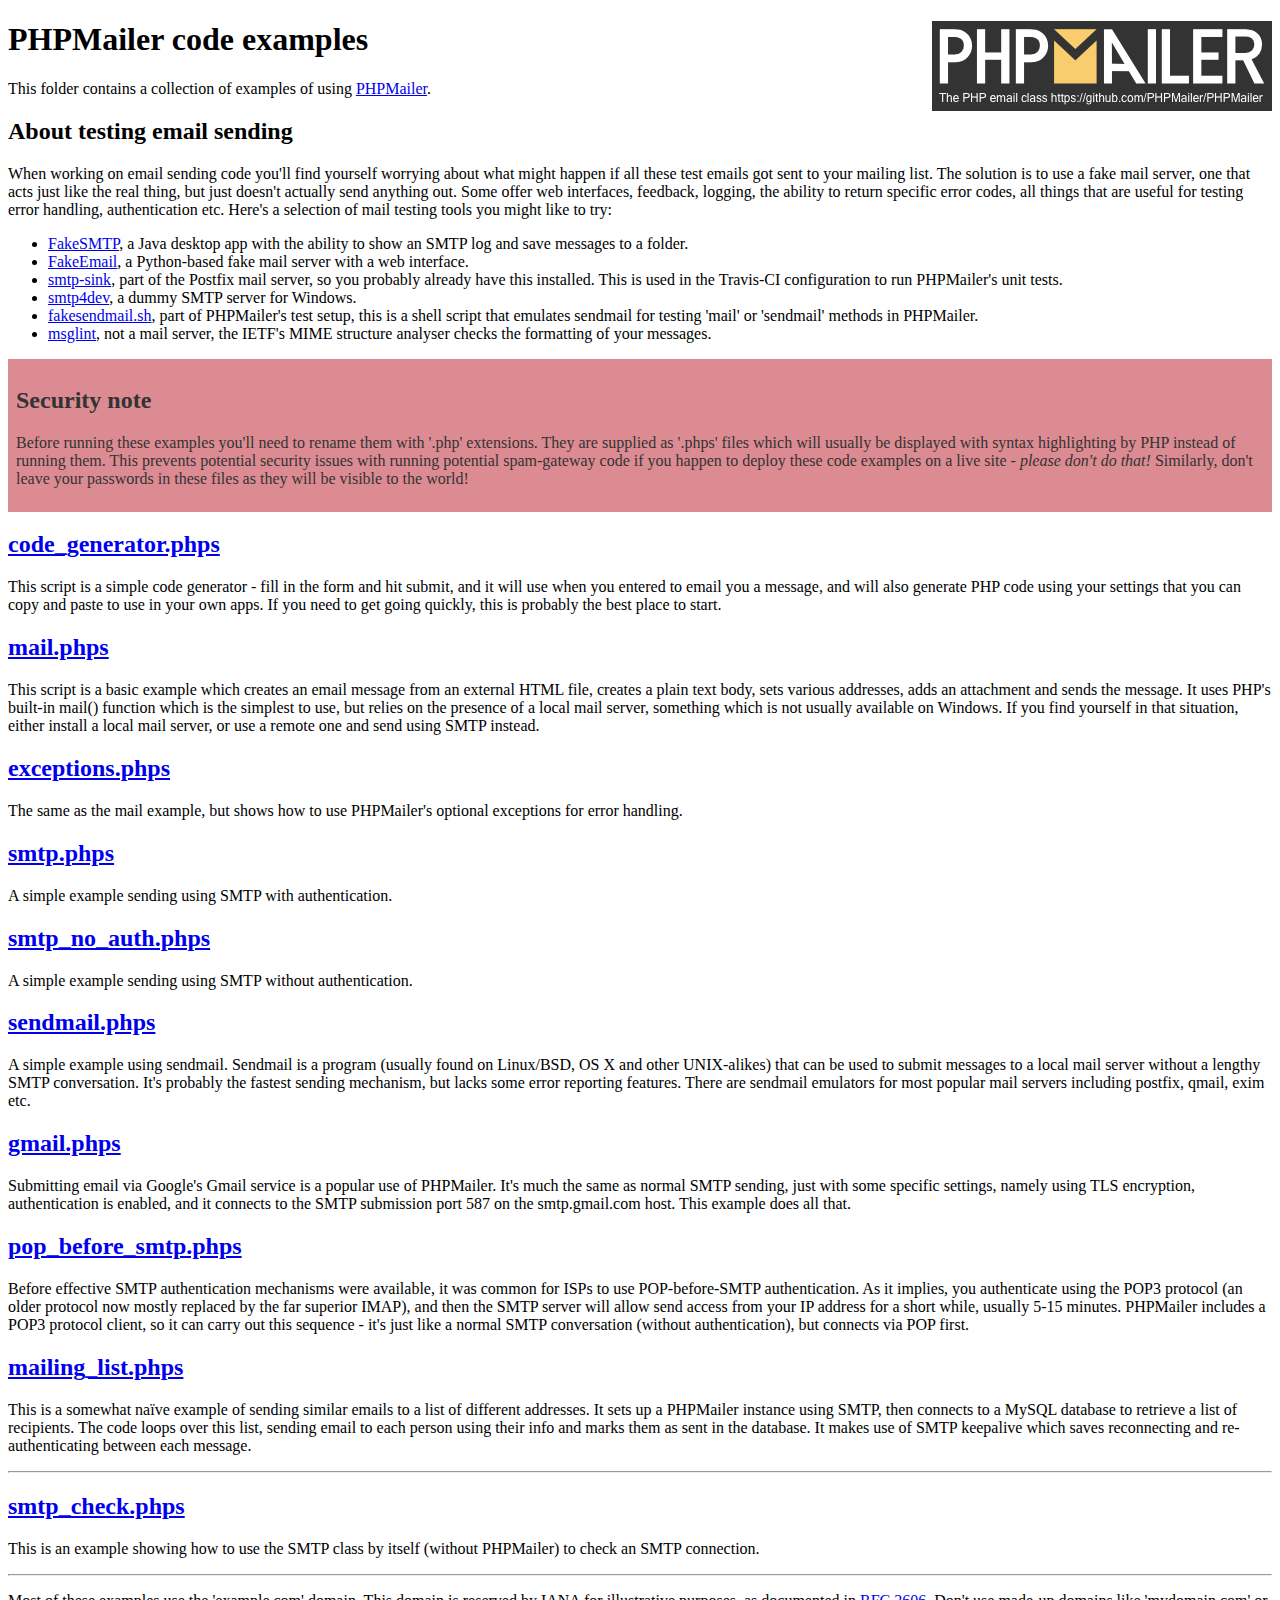
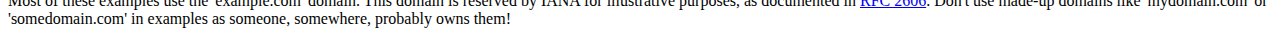
<file: g5/plugin/PHPMailer/examples/index.html>
<!DOCTYPE html>
<html>
<head>
	<meta charset="UTF-8">
	<title>PHPMailer Examples</title>
</head>
<body>
<h1>PHPMailer code examples<a href="https://github.com/PHPMailer/PHPMailer"><img src="images/phpmailer.png" style="float:right; border:0;" alt="PHPMailer logo"></a></h1>
<p>This folder contains a collection of examples of using <a href="https://github.com/PHPMailer/PHPMailer">PHPMailer</a>.</p>
<h2>About testing email sending</h2>
<p>When working on email sending code you'll find yourself worrying about what might happen if all these test emails got sent to your mailing list. The solution is to use a fake mail server, one that acts just like the real thing, but just doesn't actually send anything out. Some offer web interfaces, feedback, logging, the ability to return specific error codes, all things that are useful for testing error handling, authentication etc. Here's a selection of mail testing tools you might like to try:</p>
<ul>
  <li><a href="https://github.com/Nilhcem/FakeSMTP">FakeSMTP</a>, a Java desktop app with the ability to show an SMTP log and save messages to a folder. </li>
  <li><a href="https://github.com/isotoma/FakeEmail">FakeEmail</a>, a Python-based fake mail server with a web interface.</li>
  <li><a href="http://www.postfix.org/smtp-sink.1.html">smtp-sink</a>, part of the Postfix mail server, so you probably already have this installed. This is used in the Travis-CI configuration to run PHPMailer's unit tests.</li>
  <li><a href="http://smtp4dev.codeplex.com">smtp4dev</a>, a dummy SMTP server for Windows.</li>
  <li><a href="https://github.com/PHPMailer/PHPMailer/blob/master/test/fakesendmail.sh">fakesendmail.sh</a>, part of PHPMailer's test setup, this is a shell script that emulates sendmail for testing 'mail' or 'sendmail' methods in PHPMailer.</li>
  <li><a href="http://tools.ietf.org/tools/msglint/">msglint</a>, not a mail server, the IETF's MIME structure analyser checks the formatting of your messages.</li>
</ul>
<div style="padding: 8px; color: #333333; background-color: #dc8b92">
<h2>Security note</h2>
<p>Before running these examples you'll need to rename them with '.php' extensions. They are supplied as '.phps' files which will usually be displayed with syntax highlighting by PHP instead of running them. This prevents potential security issues with running potential spam-gateway code if you happen to deploy these code examples on a live site - <em>please don't do that!</em> Similarly, don't leave your passwords in these files as they will be visible to the world!</p>
</div>
<h2><a href="code_generator.phps">code_generator.phps</a></h2>
<p>This script is a simple code generator - fill in the form and hit submit, and it will use when you entered to email you a message, and will also generate PHP code using your settings that you can copy and paste to use in your own apps. If you need to get going quickly, this is probably the best place to start.</p>
<h2><a href="mail.phps">mail.phps</a></h2>
<p>This script is a basic example which creates an email message from an external HTML file, creates a plain text body, sets various addresses, adds an attachment and sends the message. It uses PHP's built-in mail() function which is the simplest to use, but relies on the presence of a local mail server, something which is not usually available on Windows. If you find yourself in that situation, either install a local mail server, or use a remote one and send using SMTP instead.</p>
<h2><a href="exceptions.phps">exceptions.phps</a></h2>
<p>The same as the mail example, but shows how to use PHPMailer's optional exceptions for error handling.</p>
<h2><a href="smtp.phps">smtp.phps</a></h2>
<p>A simple example sending using SMTP with authentication.</p>
<h2><a href="smtp_no_auth.phps">smtp_no_auth.phps</a></h2>
<p>A simple example sending using SMTP without authentication.</p>
<h2><a href="sendmail.phps">sendmail.phps</a></h2>
<p>A simple example using sendmail. Sendmail is a program (usually found on Linux/BSD, OS X and other UNIX-alikes) that can be used to submit messages to a local mail server without a lengthy SMTP conversation. It's probably the fastest sending mechanism, but lacks some error reporting features. There are sendmail emulators for most popular mail servers including postfix, qmail, exim etc.</p>
<h2><a href="gmail.phps">gmail.phps</a></h2>
<p>Submitting email via Google's Gmail service is a popular use of PHPMailer. It's much the same as normal SMTP sending, just with some specific settings, namely using TLS encryption, authentication is enabled, and it connects to the SMTP submission port 587 on the smtp.gmail.com host. This example does all that.</p>
<h2><a href="pop_before_smtp.phps">pop_before_smtp.phps</a></h2>
<p>Before effective SMTP authentication mechanisms were available, it was common for ISPs to use POP-before-SMTP authentication. As it implies, you authenticate using the POP3 protocol (an older protocol now mostly replaced by the far superior IMAP), and then the SMTP server will allow send access from your IP address for a short while, usually 5-15 minutes. PHPMailer includes a POP3 protocol client, so it can carry out this sequence - it's just like a normal SMTP conversation (without authentication), but connects via POP first.</p>
<h2><a href="mailing_list.phps">mailing_list.phps</a></h2>
<p>This is a somewhat naïve example of sending similar emails to a list of different addresses. It sets up a PHPMailer instance using SMTP, then connects to a MySQL database to retrieve a list of recipients. The code loops over this list, sending email to each person using their info and marks them as sent in the database. It makes use of SMTP keepalive which saves reconnecting and re-authenticating between each message.</p>
<hr>
<h2><a href="smtp_check.phps">smtp_check.phps</a></h2>
<p>This is an example showing how to use the SMTP class by itself (without PHPMailer) to check an SMTP connection.</p>
<hr>
<p>Most of these examples use the 'example.com' domain. This domain is reserved by IANA for illustrative purposes, as documented in <a href="http://tools.ietf.org/html/rfc2606">RFC 2606</a>. Don't use made-up domains like 'mydomain.com' or 'somedomain.com' in examples as someone, somewhere, probably owns them!</p>
</body>
</html>
</file>
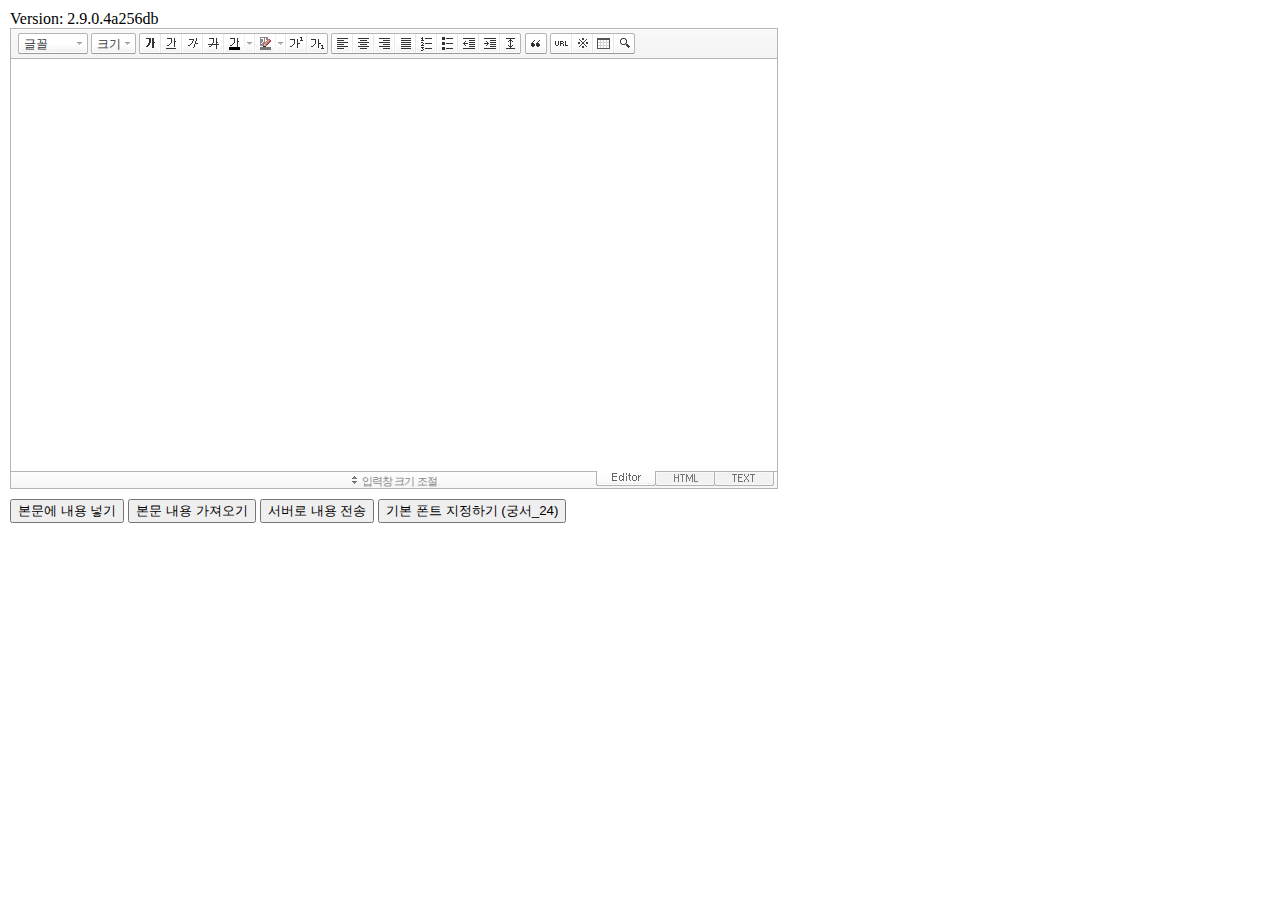
<file: g5/plugin/editor/smarteditor2/SmartEditor2noframe.html>
<!DOCTYPE HTML PUBLIC "-//W3C//DTD HTML 4.01 Transitional//EN" "http://www.w3.org/TR/html4/loose.dtd">
<html lang="ko">
<head>
<meta http-equiv="Content-Type" content="text/html; charset=utf-8">
<meta http-equiv="Content-Script-Type" content="text/javascript">
<meta http-equiv="Content-Style-Type" content="text/css">
<title>네이버 :: Smart Editor 2 &#8482;</title>
<link href="css/ko_KR/smart_editor2.css" rel="stylesheet" type="text/css">
<style type="text/css">
	body { margin: 10px; }
</style>
<script type="text/javascript" src="./js/lib/jindo2.all.js" charset="utf-8"></script>
<script type="text/javascript" src="./js/lib/jindo_component.js" charset="utf-8"></script>
<script type="text/javascript" src="./js/service/SE2M_Configuration.js" charset="utf-8"></script>	<!-- 설정 파일 -->
<script type="text/javascript" src="./js/service/SE2BasicCreator.js" charset="utf-8"></script>
<script type="text/javascript" src="./js/smarteditor2.min.js" charset="utf-8"></script>

</head>
<body>



<span id="rev">Version: 2.9.0.4a256db </span>

<!-- SE2 Markup Start -->	
<div id="smart_editor2">
	<div id="smart_editor2_content"><a href="#se2_iframe" class="blind">글쓰기영역으로 바로가기</a>
		<div class="se2_tool" id="se2_tool">
			
			<div class="se2_text_tool husky_seditor_text_tool">
			<ul class="se2_font_type">
				<li class="husky_seditor_ui_fontName"><button type="button" class="se2_font_family" title="글꼴"><span class="husky_se2m_current_fontName">글꼴</span></button>
					<!-- 글꼴 레이어 -->
					<div class="se2_layer husky_se_fontName_layer">
						<div class="se2_in_layer">
							<ul class="se2_l_font_fam">
							<li style="display:none"><button type="button"><span>@DisplayName@<span>(</span><em style="font-family:FontFamily;">@SampleText@</em><span>)</span></span></button></li>
							<li class="se2_division husky_seditor_font_separator"></li>
							<li><button type="button"><span>나눔고딕<span>(</span><em style="font-family:'나눔고딕',NanumGothic;">가나다라</em><span>)</span></span></button></li>
							<li><button type="button"><span>나눔명조<span>(</span><em style="font-family:'나눔명조',NanumMyeongjo;">가나다라</em><span>)</span></span></button></li>
							<li><button type="button"><span>나눔고딕코딩<span>(</span><em style="font-family:'나눔고딕코딩',NanumGothicCoding;">가나다라</em><span>)</span></span></button></li>
							<li><button type="button"><span>나눔바른고딕<span>(</span><em style="font-family:'나눔바른고딕',NanumBarunGothic,NanumBarunGothicOTF;">가나다라</em><span>)</span></span></button></li>
							<li><button type="button"><span>나눔바른펜<span>(</span><em style="font-family:'나눔바른펜',NanumBarunpen;">가나다라</em><span>)</span></span></button></li>
							</ul>
						</div>
					</div>
					<!-- //글꼴 레이어 -->
				</li>

				<li class="husky_seditor_ui_fontSize"><button type="button" class="se2_font_size" title="글자크기"><span class="husky_se2m_current_fontSize">크기</span></button>
					<!-- 폰트 사이즈 레이어 -->
					<div class="se2_layer husky_se_fontSize_layer">
						<div class="se2_in_layer">
							<ul class="se2_l_font_size">
							<li><button type="button"><span style="margin-top:4px; margin-bottom:3px; margin-left:5px; font-size:7pt;">가나다라마바사<span style=" font-size:7pt;">(7pt)</span></span></button></li>
							<li><button type="button"><span style="margin-bottom:2px; font-size:8pt;">가나다라마바사<span style="font-size:8pt;">(8pt)</span></span></button></li>
							<li><button type="button"><span style="margin-bottom:1px; font-size:9pt;">가나다라마바사<span style="font-size:9pt;">(9pt)</span></span></button></li>
							<li><button type="button"><span style="margin-bottom:1px; font-size:10pt;">가나다라마바사<span style="font-size:10pt;">(10pt)</span></span></button></li>
							<li><button type="button"><span style="margin-bottom:2px; font-size:11pt;">가나다라마바사<span style="font-size:11pt;">(11pt)</span></span></button></li>
							<li><button type="button"><span style="margin-bottom:1px; font-size:12pt;">가나다라마바사<span style="font-size:12pt;">(12pt)</span></span></button></li>
							<li><button type="button"><span style="margin-bottom:2px; font-size:14pt;">가나다라마바사<span style="margin-left:6px;font-size:14pt;">(14pt)</span></span></button></li>
							<li><button type="button"><span style="margin-bottom:1px; font-size:18pt;">가나다라마바사<span style="margin-left:8px;font-size:18pt;">(18pt)</span></span></button></li>
							<li><button type="button"><span style="margin-left:3px; font-size:24pt;">가나다라마<span style="margin-left:11px;font-size:24pt;">(24pt)</span></span></button></li>
							<li><button type="button"><span style="margin-top:-1px; margin-left:3px; font-size:36pt;">가나다<span style="font-size:36pt;">(36pt)</span></span></button></li>
							</ul>
						</div>
					</div>
					<!-- //폰트 사이즈 레이어 -->
				</li>
</ul><ul>
				<li class="husky_seditor_ui_bold first_child"><button type="button" title="굵게[Ctrl+B]" class="se2_bold"><span class="_buttonRound tool_bg">굵게[Ctrl+B]</span></button></li>

				<li class="husky_seditor_ui_underline"><button type="button" title="밑줄[Ctrl+U]" class="se2_underline"><span class="_buttonRound">밑줄[Ctrl+U]</span></button></li>

				<li class="husky_seditor_ui_italic"><button type="button" title="기울임꼴[Ctrl+I]" class="se2_italic"><span class="_buttonRound">기울임꼴[Ctrl+I]</span></button></li>

				<li class="husky_seditor_ui_lineThrough"><button type="button" title="취소선[Ctrl+D]" class="se2_tdel"><span class="_buttonRound">취소선[Ctrl+D]</span></button></li>

				<li class="se2_pair husky_seditor_ui_fontColor"><span class="selected_color husky_se2m_fontColor_lastUsed" style="background-color:#4477f9"></span><span class="husky_seditor_ui_fontColorA"><button type="button" title="글자색" class="se2_fcolor"><span>글자색</span></button></span><span class="husky_seditor_ui_fontColorB"><button type="button" title="더보기" class="se2_fcolor_more"><span class="_buttonRound">더보기</span></button></span>				
					<!-- 글자색 -->
					<div class="se2_layer husky_se2m_fontcolor_layer" style="display:none">
						<div class="se2_in_layer husky_se2m_fontcolor_paletteHolder">
							<div class="se2_palette husky_se2m_color_palette">
								<ul class="se2_pick_color">
								<li><button type="button" title="#ff0000" style="background:#ff0000"><span><span>#ff0000</span></span></button></li>
								<li><button type="button" title="#ff6c00" style="background:#ff6c00"><span><span>#ff6c00</span></span></button></li>
								<li><button type="button" title="#ffaa00" style="background:#ffaa00"><span><span>#ffaa00</span></span></button></li>
								<li><button type="button" title="#ffef00" style="background:#ffef00"><span><span>#ffef00</span></span></button></li>
								<li><button type="button" title="#a6cf00" style="background:#a6cf00"><span><span>#a6cf00</span></span></button></li>
								<li><button type="button" title="#009e25" style="background:#009e25"><span><span>#009e25</span></span></button></li>
								<li><button type="button" title="#00b0a2" style="background:#00b0a2"><span><span>#00b0a2</span></span></button></li>
								<li><button type="button" title="#0075c8" style="background:#0075c8"><span><span>#0075c8</span></span></button></li>
								<li><button type="button" title="#3a32c3" style="background:#3a32c3"><span><span>#3a32c3</span></span></button></li>
								<li><button type="button" title="#7820b9" style="background:#7820b9"><span><span>#7820b9</span></span></button></li>
								<li><button type="button" title="#ef007c" style="background:#ef007c"><span><span>#ef007c</span></span></button></li>
								<li><button type="button" title="#000000" style="background:#000000"><span><span>#000000</span></span></button></li>
								<li><button type="button" title="#252525" style="background:#252525"><span><span>#252525</span></span></button></li>
								<li><button type="button" title="#464646" style="background:#464646"><span><span>#464646</span></span></button></li>
								<li><button type="button" title="#636363" style="background:#636363"><span><span>#636363</span></span></button></li>
								<li><button type="button" title="#7d7d7d" style="background:#7d7d7d"><span><span>#7d7d7d</span></span></button></li>
								<li><button type="button" title="#9a9a9a" style="background:#9a9a9a"><span><span>#9a9a9a</span></span></button></li>
								<li><button type="button" title="#ffe8e8" style="background:#ffe8e8"><span><span>#9a9a9a</span></span></button></li>
								<li><button type="button" title="#f7e2d2" style="background:#f7e2d2"><span><span>#f7e2d2</span></span></button></li>
								<li><button type="button" title="#f5eddc" style="background:#f5eddc"><span><span>#f5eddc</span></span></button></li>
								<li><button type="button" title="#f5f4e0" style="background:#f5f4e0"><span><span>#f5f4e0</span></span></button></li>
								<li><button type="button" title="#edf2c2" style="background:#edf2c2"><span><span>#edf2c2</span></span></button></li>
								<li><button type="button" title="#def7e5" style="background:#def7e5"><span><span>#def7e5</span></span></button></li>
								<li><button type="button" title="#d9eeec" style="background:#d9eeec"><span><span>#d9eeec</span></span></button></li>
								<li><button type="button" title="#c9e0f0" style="background:#c9e0f0"><span><span>#c9e0f0</span></span></button></li>
								<li><button type="button" title="#d6d4eb" style="background:#d6d4eb"><span><span>#d6d4eb</span></span></button></li>
								<li><button type="button" title="#e7dbed" style="background:#e7dbed"><span><span>#e7dbed</span></span></button></li>
								<li><button type="button" title="#f1e2ea" style="background:#f1e2ea"><span><span>#f1e2ea</span></span></button></li>
								<li><button type="button" title="#acacac" style="background:#acacac"><span><span>#acacac</span></span></button></li>
								<li><button type="button" title="#c2c2c2" style="background:#c2c2c2"><span><span>#c2c2c2</span></span></button></li>
								<li><button type="button" title="#cccccc" style="background:#cccccc"><span><span>#cccccc</span></span></button></li>
								<li><button type="button" title="#e1e1e1" style="background:#e1e1e1"><span><span>#e1e1e1</span></span></button></li>
								<li><button type="button" title="#ebebeb" style="background:#ebebeb"><span><span>#ebebeb</span></span></button></li>
								<li><button type="button" title="#ffffff" style="background:#ffffff"><span><span>#ffffff</span></span></button></li>
								</ul>
								<ul class="se2_pick_color" style="width:156px;">
								<li><button type="button" title="#e97d81" style="background:#e97d81"><span><span>#e97d81</span></span></button></li>
								<li><button type="button" title="#e19b73" style="background:#e19b73"><span><span>#e19b73</span></span></button></li>
								<li><button type="button" title="#d1b274" style="background:#d1b274"><span><span>#d1b274</span></span></button></li>
								<li><button type="button" title="#cfcca2" style="background:#cfcca2"><span><span>#cfcca2</span></span></button></li>
								<li><button type="button" title="#cfcca2" style="background:#cfcca2"><span><span>#cfcca2</span></span></button></li>
								<li><button type="button" title="#61b977" style="background:#61b977"><span><span>#61b977</span></span></button></li>
								<li><button type="button" title="#53aea8" style="background:#53aea8"><span><span>#53aea8</span></span></button></li>
								<li><button type="button" title="#518fbb" style="background:#518fbb"><span><span>#518fbb</span></span></button></li>
								<li><button type="button" title="#6a65bb" style="background:#6a65bb"><span><span>#6a65bb</span></span></button></li>
								<li><button type="button" title="#9a54ce" style="background:#9a54ce"><span><span>#9a54ce</span></span></button></li>
								<li><button type="button" title="#e573ae" style="background:#e573ae"><span><span>#e573ae</span></span></button></li>
								<li><button type="button" title="#5a504b" style="background:#5a504b"><span><span>#5a504b</span></span></button></li>
								<li><button type="button" title="#767b86" style="background:#767b86"><span><span>#767b86</span></span></button></li>
								<li><button type="button" title="#951015" style="background:#951015"><span><span>#951015</span></span></button></li>
								<li><button type="button" title="#6e391a" style="background:#6e391a"><span><span>#6e391a</span></span></button></li>
								<li><button type="button" title="#785c25" style="background:#785c25"><span><span>#785c25</span></span></button></li>
								<li><button type="button" title="#5f5b25" style="background:#5f5b25"><span><span>#5f5b25</span></span></button></li>
								<li><button type="button" title="#4c511f" style="background:#4c511f"><span><span>#4c511f</span></span></button></li>
								<li><button type="button" title="#1c4827" style="background:#1c4827"><span><span>#1c4827</span></span></button></li>
								<li><button type="button" title="#0d514c" style="background:#0d514c"><span><span>#0d514c</span></span></button></li>
								<li><button type="button" title="#1b496a" style="background:#1b496a"><span><span>#1b496a</span></span></button></li>
								<li><button type="button" title="#2b285f" style="background:#2b285f"><span><span>#2b285f</span></span></button></li>
								<li><button type="button" title="#45245b" style="background:#45245b"><span><span>#45245b</span></span></button></li>
								<li><button type="button" title="#721947" style="background:#721947"><span><span>#721947</span></span></button></li>
								<li><button type="button" title="#352e2c" style="background:#352e2c"><span><span>#352e2c</span></span></button></li>
								<li><button type="button" title="#3c3f45" style="background:#3c3f45"><span><span>#3c3f45</span></span></button></li>
								</ul>
								<button type="button" title="더보기" class="se2_view_more husky_se2m_color_palette_more_btn"><span>더보기</span></button>
								<div class="husky_se2m_color_palette_recent" style="display:none">
									<h4>최근 사용한 색</h4>
									<ul class="se2_pick_color">
									<li></li>
									<!-- 최근 사용한 색 템플릿 -->
									<!-- <li><button type="button" title="#e97d81" style="background:#e97d81"><span><span>#e97d81</span></span></button></li> -->
									<!-- //최근 사용한 색 템플릿 -->
									</ul>
								</div>								
								<div class="se2_palette2 husky_se2m_color_palette_colorpicker">
									<!--form action="http://test.emoticon.naver.com/colortable/TextAdd.nhn" method="post"-->
										<div class="se2_color_set">
											<span class="se2_selected_color"><span class="husky_se2m_cp_preview" style="background:#e97d81"></span></span><input type="text" name="" class="input_ty1 husky_se2m_cp_colorcode" value="#e97d81"><button type="button" class="se2_btn_insert husky_se2m_color_palette_ok_btn" title="입력"><span>입력</span></button></div>
										<!--input type="hidden" name="callback" value="http://test.emoticon.naver.com/colortable/result.jsp" />
										<input type="hidden" name="callback_func" value="1" />
										<input type="hidden" name="text_key" value="" />
										<input type="hidden" name="text_data" value="" />
									</form-->
									<div class="se2_gradation1 husky_se2m_cp_colpanel"></div>
									<div class="se2_gradation2 husky_se2m_cp_huepanel"></div>
								</div>
							</div>
                        </div>
					</div>
                    <!-- //글자색 -->
				</li>

				<li class="se2_pair husky_seditor_ui_BGColor"><span class="selected_color husky_se2m_BGColor_lastUsed" style="background-color:#4477f9"></span><span class="husky_seditor_ui_BGColorA"><button type="button" title="배경색" class="se2_bgcolor"><span>배경색</span></button></span><span class="husky_seditor_ui_BGColorB"><button type="button" title="더보기" class="se2_bgcolor_more"><span class="_buttonRound">더보기</span></button></span>
					<!-- 배경색 -->
					<div class="se2_layer se2_layer husky_se2m_BGColor_layer" style="display:none">
						<div class="se2_in_layer">
							<div class="se2_palette_bgcolor">
								<ul class="se2_background husky_se2m_bgcolor_list">
								<li><button type="button" title="배경색#ff0000 글자색#ffffff" style="background:#ff0000; color:#ffffff"><span><span>가나다</span></span></button></li>								
								<li><button type="button" title="배경색#6d30cf 글자색#ffffff" style="background:#6d30cf; color:#ffffff"><span><span>가나다</span></span></button></li>
								<li><button type="button" title="배경색#000000 글자색#ffffff" style="background:#000000; color:#ffffff"><span><span>가나다</span></span></button></li>
								<li><button type="button" title="배경색#ff6600 글자색#ffffff" style="background:#ff6600; color:#ffffff"><span><span>가나다</span></span></button></li>
								<li><button type="button" title="배경색#3333cc 글자색#ffffff" style="background:#3333cc; color:#ffffff"><span><span>가나다</span></span></button></li>
								<li><button type="button" title="배경색#333333 글자색#ffff00" style="background:#333333; color:#ffff00"><span><span>가나다</span></span></button></li>
								<li><button type="button" title="배경색#ffa700 글자색#ffffff" style="background:#ffa700; color:#ffffff"><span><span>가나다</span></span></button></li>
								<li><button type="button" title="배경색#009999 글자색#ffffff" style="background:#009999; color:#ffffff"><span><span>가나다</span></span></button></li>
								<li><button type="button" title="배경색#8e8e8e 글자색#ffffff" style="background:#8e8e8e; color:#ffffff"><span><span>가나다</span></span></button></li>								
								<li><button type="button" title="배경색#cc9900 글자색#ffffff" style="background:#cc9900; color:#ffffff"><span><span>가나다</span></span></button></li>
								<li><button type="button" title="배경색#77b02b 글자색#ffffff" style="background:#77b02b; color:#ffffff"><span><span>가나다</span></span></button></li>
								<li><button type="button" title="배경색#ffffff 글자색#000000" style="background:#ffffff; color:#000000"><span><span>가나다</span></span></button></li>
								</ul>
							</div>
							<div class="husky_se2m_BGColor_paletteHolder"></div>
                        </div>
					</div>
                    <!-- //배경색 -->
				</li>

				<li class="husky_seditor_ui_superscript"><button type="button" title="윗첨자" class="se2_sup"><span class="_buttonRound">윗첨자</span></button></li>

				<li class="husky_seditor_ui_subscript last_child"><button type="button" title="아래첨자" class="se2_sub"><span class="_buttonRound tool_bg">아래첨자</span></button></li>
</ul><ul>
				<li class="husky_seditor_ui_justifyleft first_child"><button type="button" title="왼쪽정렬" class="se2_left"><span class="_buttonRound tool_bg">왼쪽정렬</span></button></li>

				<li class="husky_seditor_ui_justifycenter"><button type="button" title="가운데정렬" class="se2_center"><span class="_buttonRound">가운데정렬</span></button></li>

				<li class="husky_seditor_ui_justifyright"><button type="button" title="오른쪽정렬" class="se2_right"><span class="_buttonRound">오른쪽정렬</span></button></li>

				<li class="husky_seditor_ui_justifyfull"><button type="button" title="양쪽정렬" class="se2_justify"><span class="_buttonRound">양쪽정렬</span></button></li>

				<li class="husky_seditor_ui_orderedlist"><button type="button" title="번호매기기" class="se2_ol"><span class="_buttonRound">번호매기기</span></button></li>

				<li class="husky_seditor_ui_unorderedlist"><button type="button" title="글머리기호" class="se2_ul"><span class="_buttonRound">글머리기호</span></button></li>

				<li class="husky_seditor_ui_outdent"><button type="button" title="내어쓰기[Shift+Tab]" class="se2_outdent"><span class="_buttonRound">내어쓰기[Shift+Tab]</span></button></li>

				<li class="husky_seditor_ui_indent"><button type="button" title="들여쓰기[Tab]" class="se2_indent"><span class="_buttonRound">들여쓰기[Tab]</span></button></li>			

				<li class="husky_seditor_ui_lineHeight last_child"><button type="button" title="줄간격" class="se2_lineheight" ><span class="_buttonRound tool_bg">줄간격</span></button>
					<!-- 줄간격 레이어 -->
					<div class="se2_layer husky_se2m_lineHeight_layer">
						<div class="se2_in_layer">
							<ul class="se2_l_line_height">
							<li><button type="button"><span>50%</span></button></li>
							<li><button type="button"><span>80%</span></button></li>
							<li><button type="button"><span>100%</span></button></li>
							<li><button type="button"><span>120%</span></button></li>
							<li><button type="button"><span>150%</span></button></li>
							<li><button type="button"><span>180%</span></button></li>
							<li><button type="button"><span>200%</span></button></li>
							</ul>
							<div class="se2_l_line_height_user husky_se2m_lineHeight_direct_input">
								<h3>직접 입력</h3>
								<span class="bx_input">
								<input type="text" class="input_ty1" maxlength="3" style="width:75px">
								<button type="button" title="1% 더하기" class="btn_up"><span>1% 더하기</span></button>
								<button type="button" title="1% 빼기" class="btn_down"><span>1% 빼기</span></button>
								</span>		
								<div class="btn_area">
									<button type="button" class="se2_btn_apply3"><span>적용</span></button><button type="button" class="se2_btn_cancel3"><span>취소</span></button>
								</div>
							</div>
						</div>
					</div>
					<!-- //줄간격 레이어 -->
				</li>
</ul><ul>
				<li class="husky_seditor_ui_quote single_child"><button type="button" title="인용구" class="se2_blockquote"><span class="_buttonRound tool_bg">인용구</span></button>
					<!-- 인용구 -->
					<div class="se2_layer husky_seditor_blockquote_layer" style="margin-left:-407px; display:none;">
						<div class="se2_in_layer">
							<div class="se2_quote">
								<ul>
								<li class="q1"><button type="button" class="se2_quote1"><span><span>인용구 스타일1</span></span></button></li>
								<li class="q2"><button type="button" class="se2_quote2"><span><span>인용구 스타일2</span></span></button></li>
								<li class="q3"><button type="button" class="se2_quote3"><span><span>인용구 스타일3</span></span></button></li>
								<li class="q4"><button type="button" class="se2_quote4"><span><span>인용구 스타일4</span></span></button></li>
								<li class="q5"><button type="button" class="se2_quote5"><span><span>인용구 스타일5</span></span></button></li>
								<li class="q6"><button type="button" class="se2_quote6"><span><span>인용구 스타일6</span></span></button></li>
								<li class="q7"><button type="button" class="se2_quote7"><span><span>인용구 스타일7</span></span></button></li>
								<li class="q8"><button type="button" class="se2_quote8"><span><span>인용구 스타일8</span></span></button></li>
								<li class="q9"><button type="button" class="se2_quote9"><span><span>인용구 스타일9</span></span></button></li>
								<li class="q10"><button type="button" class="se2_quote10"><span><span>인용구 스타일10</span></span></button></li>
								</ul>
								<button type="button" class="se2_cancel2"><span>적용취소</span></button>
							</div>
						</div>
					</div>
					<!-- //인용구 -->
				</li>
</ul><ul>
				<li class="husky_seditor_ui_hyperlink first_child"><button type="button" title="링크" class="se2_url"><span class="_buttonRound tool_bg">링크</span></button>
					<!-- 링크 -->
					<div class="se2_layer" style="margin-left:-285px">
						<div class="se2_in_layer">
							<div class="se2_url2">
								<input type="text" class="input_ty1" value="http://">
								<button type="button" class="se2_apply"><span>적용</span></button><button type="button" class="se2_cancel"><span>취소</span></button>
							</div>
						</div>
					</div>
					<!-- //링크 -->
				</li>

				<li class="husky_seditor_ui_sCharacter"><button type="button" title="특수기호" class="se2_character"><span class="_buttonRound">특수기호</span></button>
					<!-- 특수기호 -->
					<div class="se2_layer husky_seditor_sCharacter_layer" style="margin-left:-448px;">
						<div class="se2_in_layer">
							<div class="se2_bx_character">
								<ul class="se2_char_tab">
								<li class="active"><button type="button" title="일반기호" class="se2_char1"><span>일반기호</span></button>
									<div class="se2_s_character">
										<ul class="husky_se2m_sCharacter_list">
											<li></li>
											<!-- 일반기호 목록 -->
											<!-- <li class="hover"><button type="button"><span>｛</span></button></li><li class="active"><button type="button"><span>｝</span></button></li><li><button type="button"><span>〔</span></button></li><li><button type="button"><span>〕</span></button></li><li><button type="button"><span>〈</span></button></li><li><button type="button"><span>〉</span></button></li><li><button type="button"><span>《</span></button></li><li><button type="button"><span>》</span></button></li><li><button type="button"><span>「</span></button></li><li><button type="button"><span>」</span></button></li><li><button type="button"><span>『</span></button></li><li><button type="button"><span>』</span></button></li><li><button type="button"><span>【</span></button></li><li><button type="button"><span>】</span></button></li><li><button type="button"><span>‘</span></button></li><li><button type="button"><span>’</span></button></li><li><button type="button"><span>“</span></button></li><li><button type="button"><span>”</span></button></li><li><button type="button"><span>、</span></button></li><li><button type="button"><span>。</span></button></li><li><button type="button"><span>·</span></button></li><li><button type="button"><span>‥</span></button></li><li><button type="button"><span>…</span></button></li><li><button type="button"><span>§</span></button></li><li><button type="button"><span>※</span></button></li><li><button type="button"><span>☆</span></button></li><li><button type="button"><span>★</span></button></li><li><button type="button"><span>○</span></button></li><li><button type="button"><span>●</span></button></li><li><button type="button"><span>◎</span></button></li><li><button type="button"><span>◇</span></button></li><li><button type="button"><span>◆</span></button></li><li><button type="button"><span>□</span></button></li><li><button type="button"><span>■</span></button></li><li><button type="button"><span>△</span></button></li><li><button type="button"><span>▲</span></button></li><li><button type="button"><span>▽</span></button></li><li><button type="button"><span>▼</span></button></li><li><button type="button"><span>◁</span></button></li><li><button type="button"><span>◀</span></button></li><li><button type="button"><span>▷</span></button></li><li><button type="button"><span>▶</span></button></li><li><button type="button"><span>♤</span></button></li><li><button type="button"><span>♠</span></button></li><li><button type="button"><span>♡</span></button></li><li><button type="button"><span>♥</span></button></li><li><button type="button"><span>♧</span></button></li><li><button type="button"><span>♣</span></button></li><li><button type="button"><span>⊙</span></button></li><li><button type="button"><span>◈</span></button></li><li><button type="button"><span>▣</span></button></li><li><button type="button"><span>◐</span></button></li><li><button type="button"><span>◑</span></button></li><li><button type="button"><span>▒</span></button></li><li><button type="button"><span>▤</span></button></li><li><button type="button"><span>▥</span></button></li><li><button type="button"><span>▨</span></button></li><li><button type="button"><span>▧</span></button></li><li><button type="button"><span>▦</span></button></li><li><button type="button"><span>▩</span></button></li><li><button type="button"><span>±</span></button></li><li><button type="button"><span>×</span></button></li><li><button type="button"><span>÷</span></button></li><li><button type="button"><span>≠</span></button></li><li><button type="button"><span>≤</span></button></li><li><button type="button"><span>≥</span></button></li><li><button type="button"><span>∞</span></button></li><li><button type="button"><span>∴</span></button></li><li><button type="button"><span>°</span></button></li><li><button type="button"><span>′</span></button></li><li><button type="button"><span>″</span></button></li><li><button type="button"><span>∠</span></button></li><li><button type="button"><span>⊥</span></button></li><li><button type="button"><span>⌒</span></button></li><li><button type="button"><span>∂</span></button></li><li><button type="button"><span>≡</span></button></li><li><button type="button"><span>≒</span></button></li><li><button type="button"><span>≪</span></button></li><li><button type="button"><span>≫</span></button></li><li><button type="button"><span>√</span></button></li><li><button type="button"><span>∽</span></button></li><li><button type="button"><span>∝</span></button></li><li><button type="button"><span>∵</span></button></li><li><button type="button"><span>∫</span></button></li><li><button type="button"><span>∬</span></button></li><li><button type="button"><span>∈</span></button></li><li><button type="button"><span>∋</span></button></li><li><button type="button"><span>⊆</span></button></li><li><button type="button"><span>⊇</span></button></li><li><button type="button"><span>⊂</span></button></li><li><button type="button"><span>⊃</span></button></li><li><button type="button"><span>∪</span></button></li><li><button type="button"><span>∩</span></button></li><li><button type="button"><span>∧</span></button></li><li><button type="button"><span>∨</span></button></li><li><button type="button"><span>￢</span></button></li><li><button type="button"><span>⇒</span></button></li><li><button type="button"><span>⇔</span></button></li><li><button type="button"><span>∀</span></button></li><li><button type="button"><span>∃</span></button></li><li><button type="button"><span>´</span></button></li><li><button type="button"><span>～</span></button></li><li><button type="button"><span>ˇ</span></button></li><li><button type="button"><span>˘</span></button></li><li><button type="button"><span>˝</span></button></li><li><button type="button"><span>˚</span></button></li><li><button type="button"><span>˙</span></button></li><li><button type="button"><span>¸</span></button></li><li><button type="button"><span>˛</span></button></li><li><button type="button"><span>¡</span></button></li><li><button type="button"><span>¿</span></button></li><li><button type="button"><span>ː</span></button></li><li><button type="button"><span>∮</span></button></li><li><button type="button"><span>∑</span></button></li><li><button type="button"><span>∏</span></button></li><li><button type="button"><span>♭</span></button></li><li><button type="button"><span>♩</span></button></li><li><button type="button"><span>♪</span></button></li><li><button type="button"><span>♬</span></button></li><li><button type="button"><span>㉿</span></button></li><li><button type="button"><span>→</span></button></li><li><button type="button"><span>←</span></button></li><li><button type="button"><span>↑</span></button></li><li><button type="button"><span>↓</span></button></li><li><button type="button"><span>↔</span></button></li><li><button type="button"><span>↕</span></button></li><li><button type="button"><span>↗</span></button></li><li><button type="button"><span>↙</span></button></li><li><button type="button"><span>↖</span></button></li><li><button type="button"><span>↘</span></button></li><li><button type="button"><span>㈜</span></button></li><li><button type="button"><span>№</span></button></li><li><button type="button"><span>㏇</span></button></li><li><button type="button"><span>™</span></button></li><li><button type="button"><span>㏂</span></button></li><li><button type="button"><span>㏘</span></button></li><li><button type="button"><span>℡</span></button></li><li><button type="button"><span>♨</span></button></li><li><button type="button"><span>☏</span></button></li><li><button type="button"><span>☎</span></button></li><li><button type="button"><span>☜</span></button></li><li><button type="button"><span>☞</span></button></li><li><button type="button"><span>¶</span></button></li><li><button type="button"><span>†</span></button></li><li><button type="button"><span>‡</span></button></li><li><button type="button"><span>®</span></button></li><li><button type="button"><span>ª</span></button></li><li><button type="button"><span>º</span></button></li><li><button type="button"><span>♂</span></button></li><li><button type="button"><span>♀</span></button></li> -->
										</ul>
									</div>
								</li>
								<li><button type="button" title="숫자와 단위" class="se2_char2"><span>숫자와 단위</span></button>
									<div class="se2_s_character">
										<ul class="husky_se2m_sCharacter_list">
											<li></li>
											<!-- 숫자와 단위 목록 -->
											<!-- <li class="hover"><button type="button"><span>½</span></button></li><li><button type="button"><span>⅓</span></button></li><li><button type="button"><span>⅔</span></button></li><li><button type="button"><span>¼</span></button></li><li><button type="button"><span>¾</span></button></li><li><button type="button"><span>⅛</span></button></li><li><button type="button"><span>⅜</span></button></li><li><button type="button"><span>⅝</span></button></li><li><button type="button"><span>⅞</span></button></li><li><button type="button"><span>¹</span></button></li><li><button type="button"><span>²</span></button></li><li><button type="button"><span>³</span></button></li><li><button type="button"><span>⁴</span></button></li><li><button type="button"><span>ⁿ</span></button></li><li><button type="button"><span>₁</span></button></li><li><button type="button"><span>₂</span></button></li><li><button type="button"><span>₃</span></button></li><li><button type="button"><span>₄</span></button></li><li><button type="button"><span>Ⅰ</span></button></li><li><button type="button"><span>Ⅱ</span></button></li><li><button type="button"><span>Ⅲ</span></button></li><li><button type="button"><span>Ⅳ</span></button></li><li><button type="button"><span>Ⅴ</span></button></li><li><button type="button"><span>Ⅵ</span></button></li><li><button type="button"><span>Ⅶ</span></button></li><li><button type="button"><span>Ⅷ</span></button></li><li><button type="button"><span>Ⅸ</span></button></li><li><button type="button"><span>Ⅹ</span></button></li><li><button type="button"><span>ⅰ</span></button></li><li><button type="button"><span>ⅱ</span></button></li><li><button type="button"><span>ⅲ</span></button></li><li><button type="button"><span>ⅳ</span></button></li><li><button type="button"><span>ⅴ</span></button></li><li><button type="button"><span>ⅵ</span></button></li><li><button type="button"><span>ⅶ</span></button></li><li><button type="button"><span>ⅷ</span></button></li><li><button type="button"><span>ⅸ</span></button></li><li><button type="button"><span>ⅹ</span></button></li><li><button type="button"><span>￦</span></button></li><li><button type="button"><span>$</span></button></li><li><button type="button"><span>￥</span></button></li><li><button type="button"><span>￡</span></button></li><li><button type="button"><span>€</span></button></li><li><button type="button"><span>℃</span></button></li><li><button type="button"><span>A</span></button></li><li><button type="button"><span>℉</span></button></li><li><button type="button"><span>￠</span></button></li><li><button type="button"><span>¤</span></button></li><li><button type="button"><span>‰</span></button></li><li><button type="button"><span>㎕</span></button></li><li><button type="button"><span>㎖</span></button></li><li><button type="button"><span>㎗</span></button></li><li><button type="button"><span>ℓ</span></button></li><li><button type="button"><span>㎘</span></button></li><li><button type="button"><span>㏄</span></button></li><li><button type="button"><span>㎣</span></button></li><li><button type="button"><span>㎤</span></button></li><li><button type="button"><span>㎥</span></button></li><li><button type="button"><span>㎦</span></button></li><li><button type="button"><span>㎙</span></button></li><li><button type="button"><span>㎚</span></button></li><li><button type="button"><span>㎛</span></button></li><li><button type="button"><span>㎜</span></button></li><li><button type="button"><span>㎝</span></button></li><li><button type="button"><span>㎞</span></button></li><li><button type="button"><span>㎟</span></button></li><li><button type="button"><span>㎠</span></button></li><li><button type="button"><span>㎡</span></button></li><li><button type="button"><span>㎢</span></button></li><li><button type="button"><span>㏊</span></button></li><li><button type="button"><span>㎍</span></button></li><li><button type="button"><span>㎎</span></button></li><li><button type="button"><span>㎏</span></button></li><li><button type="button"><span>㏏</span></button></li><li><button type="button"><span>㎈</span></button></li><li><button type="button"><span>㎉</span></button></li><li><button type="button"><span>㏈</span></button></li><li><button type="button"><span>㎧</span></button></li><li><button type="button"><span>㎨</span></button></li><li><button type="button"><span>㎰</span></button></li><li><button type="button"><span>㎱</span></button></li><li><button type="button"><span>㎲</span></button></li><li><button type="button"><span>㎳</span></button></li><li><button type="button"><span>㎴</span></button></li><li><button type="button"><span>㎵</span></button></li><li><button type="button"><span>㎶</span></button></li><li><button type="button"><span>㎷</span></button></li><li><button type="button"><span>㎸</span></button></li><li><button type="button"><span>㎹</span></button></li><li><button type="button"><span>㎀</span></button></li><li><button type="button"><span>㎁</span></button></li><li><button type="button"><span>㎂</span></button></li><li><button type="button"><span>㎃</span></button></li><li><button type="button"><span>㎄</span></button></li><li><button type="button"><span>㎺</span></button></li><li><button type="button"><span>㎻</span></button></li><li><button type="button"><span>㎼</span></button></li><li><button type="button"><span>㎽</span></button></li><li><button type="button"><span>㎾</span></button></li><li><button type="button"><span>㎿</span></button></li><li><button type="button"><span>㎐</span></button></li><li><button type="button"><span>㎑</span></button></li><li><button type="button"><span>㎒</span></button></li><li><button type="button"><span>㎓</span></button></li><li><button type="button"><span>㎔</span></button></li><li><button type="button"><span>Ω</span></button></li><li><button type="button"><span>㏀</span></button></li><li><button type="button"><span>㏁</span></button></li><li><button type="button"><span>㎊</span></button></li><li><button type="button"><span>㎋</span></button></li><li><button type="button"><span>㎌</span></button></li><li><button type="button"><span>㏖</span></button></li><li><button type="button"><span>㏅</span></button></li><li><button type="button"><span>㎭</span></button></li><li><button type="button"><span>㎮</span></button></li><li><button type="button"><span>㎯</span></button></li><li><button type="button"><span>㏛</span></button></li><li><button type="button"><span>㎩</span></button></li><li><button type="button"><span>㎪</span></button></li><li><button type="button"><span>㎫</span></button></li><li><button type="button"><span>㎬</span></button></li><li><button type="button"><span>㏝</span></button></li><li><button type="button"><span>㏐</span></button></li><li><button type="button"><span>㏓</span></button></li><li><button type="button"><span>㏃</span></button></li><li><button type="button"><span>㏉</span></button></li><li><button type="button"><span>㏜</span></button></li><li><button type="button"><span>㏆</span></button></li> -->
										</ul>
									</div>
								</li>
								<li><button type="button" title="원,괄호" class="se2_char3"><span>원,괄호</span></button>
									<div class="se2_s_character">
										<ul class="husky_se2m_sCharacter_list">
											<li></li>
											<!-- 원,괄호 목록 -->
											<!-- <li><button type="button"><span>㉠</span></button></li><li><button type="button"><span>㉡</span></button></li><li><button type="button"><span>㉢</span></button></li><li><button type="button"><span>㉣</span></button></li><li><button type="button"><span>㉤</span></button></li><li><button type="button"><span>㉥</span></button></li><li><button type="button"><span>㉦</span></button></li><li><button type="button"><span>㉧</span></button></li><li><button type="button"><span>㉨</span></button></li><li><button type="button"><span>㉩</span></button></li><li><button type="button"><span>㉪</span></button></li><li><button type="button"><span>㉫</span></button></li><li><button type="button"><span>㉬</span></button></li><li><button type="button"><span>㉭</span></button></li><li><button type="button"><span>㉮</span></button></li><li><button type="button"><span>㉯</span></button></li><li><button type="button"><span>㉰</span></button></li><li><button type="button"><span>㉱</span></button></li><li><button type="button"><span>㉲</span></button></li><li><button type="button"><span>㉳</span></button></li><li><button type="button"><span>㉴</span></button></li><li><button type="button"><span>㉵</span></button></li><li><button type="button"><span>㉶</span></button></li><li><button type="button"><span>㉷</span></button></li><li><button type="button"><span>㉸</span></button></li><li><button type="button"><span>㉹</span></button></li><li><button type="button"><span>㉺</span></button></li><li><button type="button"><span>㉻</span></button></li><li><button type="button"><span>ⓐ</span></button></li><li><button type="button"><span>ⓑ</span></button></li><li><button type="button"><span>ⓒ</span></button></li><li><button type="button"><span>ⓓ</span></button></li><li><button type="button"><span>ⓔ</span></button></li><li><button type="button"><span>ⓕ</span></button></li><li><button type="button"><span>ⓖ</span></button></li><li><button type="button"><span>ⓗ</span></button></li><li><button type="button"><span>ⓘ</span></button></li><li><button type="button"><span>ⓙ</span></button></li><li><button type="button"><span>ⓚ</span></button></li><li><button type="button"><span>ⓛ</span></button></li><li><button type="button"><span>ⓜ</span></button></li><li><button type="button"><span>ⓝ</span></button></li><li><button type="button"><span>ⓞ</span></button></li><li><button type="button"><span>ⓟ</span></button></li><li><button type="button"><span>ⓠ</span></button></li><li><button type="button"><span>ⓡ</span></button></li><li><button type="button"><span>ⓢ</span></button></li><li><button type="button"><span>ⓣ</span></button></li><li><button type="button"><span>ⓤ</span></button></li><li><button type="button"><span>ⓥ</span></button></li><li><button type="button"><span>ⓦ</span></button></li><li><button type="button"><span>ⓧ</span></button></li><li><button type="button"><span>ⓨ</span></button></li><li><button type="button"><span>ⓩ</span></button></li><li><button type="button"><span>①</span></button></li><li><button type="button"><span>②</span></button></li><li><button type="button"><span>③</span></button></li><li><button type="button"><span>④</span></button></li><li><button type="button"><span>⑤</span></button></li><li><button type="button"><span>⑥</span></button></li><li><button type="button"><span>⑦</span></button></li><li><button type="button"><span>⑧</span></button></li><li><button type="button"><span>⑨</span></button></li><li><button type="button"><span>⑩</span></button></li><li><button type="button"><span>⑪</span></button></li><li><button type="button"><span>⑫</span></button></li><li><button type="button"><span>⑬</span></button></li><li><button type="button"><span>⑭</span></button></li><li><button type="button"><span>⑮</span></button></li><li><button type="button"><span>㈀</span></button></li><li><button type="button"><span>㈁</span></button></li><li class="hover"><button type="button"><span>㈂</span></button></li><li><button type="button"><span>㈃</span></button></li><li><button type="button"><span>㈄</span></button></li><li><button type="button"><span>㈅</span></button></li><li><button type="button"><span>㈆</span></button></li><li><button type="button"><span>㈇</span></button></li><li><button type="button"><span>㈈</span></button></li><li><button type="button"><span>㈉</span></button></li><li><button type="button"><span>㈊</span></button></li><li><button type="button"><span>㈋</span></button></li><li><button type="button"><span>㈌</span></button></li><li><button type="button"><span>㈍</span></button></li><li><button type="button"><span>㈎</span></button></li><li><button type="button"><span>㈏</span></button></li><li><button type="button"><span>㈐</span></button></li><li><button type="button"><span>㈑</span></button></li><li><button type="button"><span>㈒</span></button></li><li><button type="button"><span>㈓</span></button></li><li><button type="button"><span>㈔</span></button></li><li><button type="button"><span>㈕</span></button></li><li><button type="button"><span>㈖</span></button></li><li><button type="button"><span>㈗</span></button></li><li><button type="button"><span>㈘</span></button></li><li><button type="button"><span>㈙</span></button></li><li><button type="button"><span>㈚</span></button></li><li><button type="button"><span>㈛</span></button></li><li><button type="button"><span>⒜</span></button></li><li><button type="button"><span>⒝</span></button></li><li><button type="button"><span>⒞</span></button></li><li><button type="button"><span>⒟</span></button></li><li><button type="button"><span>⒠</span></button></li><li><button type="button"><span>⒡</span></button></li><li><button type="button"><span>⒢</span></button></li><li><button type="button"><span>⒣</span></button></li><li><button type="button"><span>⒤</span></button></li><li><button type="button"><span>⒥</span></button></li><li><button type="button"><span>⒦</span></button></li><li><button type="button"><span>⒧</span></button></li><li><button type="button"><span>⒨</span></button></li><li><button type="button"><span>⒩</span></button></li><li><button type="button"><span>⒪</span></button></li><li><button type="button"><span>⒫</span></button></li><li><button type="button"><span>⒬</span></button></li><li><button type="button"><span>⒭</span></button></li><li><button type="button"><span>⒮</span></button></li><li><button type="button"><span>⒯</span></button></li><li><button type="button"><span>⒰</span></button></li><li><button type="button"><span>⒱</span></button></li><li><button type="button"><span>⒲</span></button></li><li><button type="button"><span>⒳</span></button></li><li><button type="button"><span>⒴</span></button></li><li><button type="button"><span>⒵</span></button></li><li><button type="button"><span>⑴</span></button></li><li><button type="button"><span>⑵</span></button></li><li><button type="button"><span>⑶</span></button></li><li><button type="button"><span>⑷</span></button></li><li><button type="button"><span>⑸</span></button></li><li><button type="button"><span>⑹</span></button></li><li><button type="button"><span>⑺</span></button></li><li><button type="button"><span>⑻</span></button></li><li><button type="button"><span>⑼</span></button></li><li><button type="button"><span>⑽</span></button></li><li><button type="button"><span>⑾</span></button></li><li><button type="button"><span>⑿</span></button></li><li><button type="button"><span>⒀</span></button></li><li><button type="button"><span>⒁</span></button></li><li><button type="button"><span>⒂</span></button></li> -->
										</ul>
									</div>
								</li>
								<li><button type="button" title="한글" class="se2_char4"><span>한글</span></button>
									<div class="se2_s_character">
										<ul class="husky_se2m_sCharacter_list">
											<li></li>
											<!-- 한글 목록 -->
											<!-- <li><button type="button"><span>ㄱ</span></button></li><li><button type="button"><span>ㄲ</span></button></li><li><button type="button"><span>ㄳ</span></button></li><li><button type="button"><span>ㄴ</span></button></li><li><button type="button"><span>ㄵ</span></button></li><li><button type="button"><span>ㄶ</span></button></li><li><button type="button"><span>ㄷ</span></button></li><li><button type="button"><span>ㄸ</span></button></li><li><button type="button"><span>ㄹ</span></button></li><li><button type="button"><span>ㄺ</span></button></li><li><button type="button"><span>ㄻ</span></button></li><li><button type="button"><span>ㄼ</span></button></li><li><button type="button"><span>ㄽ</span></button></li><li><button type="button"><span>ㄾ</span></button></li><li><button type="button"><span>ㄿ</span></button></li><li><button type="button"><span>ㅀ</span></button></li><li><button type="button"><span>ㅁ</span></button></li><li><button type="button"><span>ㅂ</span></button></li><li><button type="button"><span>ㅃ</span></button></li><li><button type="button"><span>ㅄ</span></button></li><li><button type="button"><span>ㅅ</span></button></li><li><button type="button"><span>ㅆ</span></button></li><li><button type="button"><span>ㅇ</span></button></li><li><button type="button"><span>ㅈ</span></button></li><li><button type="button"><span>ㅉ</span></button></li><li><button type="button"><span>ㅊ</span></button></li><li><button type="button"><span>ㅋ</span></button></li><li><button type="button"><span>ㅌ</span></button></li><li><button type="button"><span>ㅍ</span></button></li><li><button type="button"><span>ㅎ</span></button></li><li><button type="button"><span>ㅏ</span></button></li><li><button type="button"><span>ㅐ</span></button></li><li><button type="button"><span>ㅑ</span></button></li><li><button type="button"><span>ㅒ</span></button></li><li><button type="button"><span>ㅓ</span></button></li><li><button type="button"><span>ㅔ</span></button></li><li><button type="button"><span>ㅕ</span></button></li><li><button type="button"><span>ㅖ</span></button></li><li><button type="button"><span>ㅗ</span></button></li><li><button type="button"><span>ㅘ</span></button></li><li><button type="button"><span>ㅙ</span></button></li><li><button type="button"><span>ㅚ</span></button></li><li><button type="button"><span>ㅛ</span></button></li><li><button type="button"><span>ㅜ</span></button></li><li><button type="button"><span>ㅝ</span></button></li><li><button type="button"><span>ㅞ</span></button></li><li><button type="button"><span>ㅟ</span></button></li><li><button type="button"><span>ㅠ</span></button></li><li><button type="button"><span>ㅡ</span></button></li><li><button type="button"><span>ㅢ</span></button></li><li><button type="button"><span>ㅣ</span></button></li><li><button type="button"><span>ㅥ</span></button></li><li><button type="button"><span>ㅦ</span></button></li><li><button type="button"><span>ㅧ</span></button></li><li><button type="button"><span>ㅨ</span></button></li><li><button type="button"><span>ㅩ</span></button></li><li><button type="button"><span>ㅪ</span></button></li><li><button type="button"><span>ㅫ</span></button></li><li><button type="button"><span>ㅬ</span></button></li><li><button type="button"><span>ㅭ</span></button></li><li><button type="button"><span>ㅮ</span></button></li><li><button type="button"><span>ㅯ</span></button></li><li><button type="button"><span>ㅰ</span></button></li><li><button type="button"><span>ㅱ</span></button></li><li><button type="button"><span>ㅲ</span></button></li><li><button type="button"><span>ㅳ</span></button></li><li><button type="button"><span>ㅴ</span></button></li><li><button type="button"><span>ㅵ</span></button></li><li><button type="button"><span>ㅶ</span></button></li><li><button type="button"><span>ㅷ</span></button></li><li><button type="button"><span>ㅸ</span></button></li><li><button type="button"><span>ㅹ</span></button></li><li><button type="button"><span>ㅺ</span></button></li><li><button type="button"><span>ㅻ</span></button></li><li><button type="button"><span>ㅼ</span></button></li><li><button type="button"><span>ㅽ</span></button></li><li><button type="button"><span>ㅾ</span></button></li><li><button type="button"><span>ㅿ</span></button></li><li><button type="button"><span>ㆀ</span></button></li><li><button type="button"><span>ㆁ</span></button></li><li><button type="button"><span>ㆂ</span></button></li><li><button type="button"><span>ㆃ</span></button></li><li><button type="button"><span>ㆄ</span></button></li><li><button type="button"><span>ㆅ</span></button></li><li><button type="button"><span>ㆆ</span></button></li><li><button type="button"><span>ㆇ</span></button></li><li><button type="button"><span>ㆈ</span></button></li><li><button type="button"><span>ㆉ</span></button></li><li><button type="button"><span>ㆊ</span></button></li><li><button type="button"><span>ㆋ</span></button></li><li><button type="button"><span>ㆌ</span></button></li><li><button type="button"><span>ㆍ</span></button></li><li><button type="button"><span>ㆎ</span></button></li> -->
										</ul>
									</div>
								</li>
								<li><button type="button" title="그리스,라틴어" class="se2_char5"><span>그리스,라틴어</span></button>
									<div class="se2_s_character">
										<ul class="husky_se2m_sCharacter_list">
											<li></li>
											<!-- 그리스,라틴어 목록 -->
											<!-- <li><button type="button"><span>Α</span></button></li><li><button type="button"><span>Β</span></button></li><li><button type="button"><span>Γ</span></button></li><li><button type="button"><span>Δ</span></button></li><li><button type="button"><span>Ε</span></button></li><li><button type="button"><span>Ζ</span></button></li><li><button type="button"><span>Η</span></button></li><li><button type="button"><span>Θ</span></button></li><li><button type="button"><span>Ι</span></button></li><li><button type="button"><span>Κ</span></button></li><li><button type="button"><span>Λ</span></button></li><li><button type="button"><span>Μ</span></button></li><li><button type="button"><span>Ν</span></button></li><li><button type="button"><span>Ξ</span></button></li><li class="hover"><button type="button"><span>Ο</span></button></li><li><button type="button"><span>Π</span></button></li><li><button type="button"><span>Ρ</span></button></li><li><button type="button"><span>Σ</span></button></li><li><button type="button"><span>Τ</span></button></li><li><button type="button"><span>Υ</span></button></li><li><button type="button"><span>Φ</span></button></li><li><button type="button"><span>Χ</span></button></li><li><button type="button"><span>Ψ</span></button></li><li><button type="button"><span>Ω</span></button></li><li><button type="button"><span>α</span></button></li><li><button type="button"><span>β</span></button></li><li><button type="button"><span>γ</span></button></li><li><button type="button"><span>δ</span></button></li><li><button type="button"><span>ε</span></button></li><li><button type="button"><span>ζ</span></button></li><li><button type="button"><span>η</span></button></li><li><button type="button"><span>θ</span></button></li><li><button type="button"><span>ι</span></button></li><li><button type="button"><span>κ</span></button></li><li><button type="button"><span>λ</span></button></li><li><button type="button"><span>μ</span></button></li><li><button type="button"><span>ν</span></button></li><li><button type="button"><span>ξ</span></button></li><li><button type="button"><span>ο</span></button></li><li><button type="button"><span>π</span></button></li><li><button type="button"><span>ρ</span></button></li><li><button type="button"><span>σ</span></button></li><li><button type="button"><span>τ</span></button></li><li><button type="button"><span>υ</span></button></li><li><button type="button"><span>φ</span></button></li><li><button type="button"><span>χ</span></button></li><li><button type="button"><span>ψ</span></button></li><li><button type="button"><span>ω</span></button></li><li><button type="button"><span>Æ</span></button></li><li><button type="button"><span>Ð</span></button></li><li><button type="button"><span>Ħ</span></button></li><li><button type="button"><span>Ĳ</span></button></li><li><button type="button"><span>Ŀ</span></button></li><li><button type="button"><span>Ł</span></button></li><li><button type="button"><span>Ø</span></button></li><li><button type="button"><span>Œ</span></button></li><li><button type="button"><span>Þ</span></button></li><li><button type="button"><span>Ŧ</span></button></li><li><button type="button"><span>Ŋ</span></button></li><li><button type="button"><span>æ</span></button></li><li><button type="button"><span>đ</span></button></li><li><button type="button"><span>ð</span></button></li><li><button type="button"><span>ħ</span></button></li><li><button type="button"><span>I</span></button></li><li><button type="button"><span>ĳ</span></button></li><li><button type="button"><span>ĸ</span></button></li><li><button type="button"><span>ŀ</span></button></li><li><button type="button"><span>ł</span></button></li><li><button type="button"><span>ł</span></button></li><li><button type="button"><span>œ</span></button></li><li><button type="button"><span>ß</span></button></li><li><button type="button"><span>þ</span></button></li><li><button type="button"><span>ŧ</span></button></li><li><button type="button"><span>ŋ</span></button></li><li><button type="button"><span>ŉ</span></button></li><li><button type="button"><span>Б</span></button></li><li><button type="button"><span>Г</span></button></li><li><button type="button"><span>Д</span></button></li><li><button type="button"><span>Ё</span></button></li><li><button type="button"><span>Ж</span></button></li><li><button type="button"><span>З</span></button></li><li><button type="button"><span>И</span></button></li><li><button type="button"><span>Й</span></button></li><li><button type="button"><span>Л</span></button></li><li><button type="button"><span>П</span></button></li><li><button type="button"><span>Ц</span></button></li><li><button type="button"><span>Ч</span></button></li><li><button type="button"><span>Ш</span></button></li><li><button type="button"><span>Щ</span></button></li><li><button type="button"><span>Ъ</span></button></li><li><button type="button"><span>Ы</span></button></li><li><button type="button"><span>Ь</span></button></li><li><button type="button"><span>Э</span></button></li><li><button type="button"><span>Ю</span></button></li><li><button type="button"><span>Я</span></button></li><li><button type="button"><span>б</span></button></li><li><button type="button"><span>в</span></button></li><li><button type="button"><span>г</span></button></li><li><button type="button"><span>д</span></button></li><li><button type="button"><span>ё</span></button></li><li><button type="button"><span>ж</span></button></li><li><button type="button"><span>з</span></button></li><li><button type="button"><span>и</span></button></li><li><button type="button"><span>й</span></button></li><li><button type="button"><span>л</span></button></li><li><button type="button"><span>п</span></button></li><li><button type="button"><span>ф</span></button></li><li><button type="button"><span>ц</span></button></li><li><button type="button"><span>ч</span></button></li><li><button type="button"><span>ш</span></button></li><li><button type="button"><span>щ</span></button></li><li><button type="button"><span>ъ</span></button></li><li><button type="button"><span>ы</span></button></li><li><button type="button"><span>ь</span></button></li><li><button type="button"><span>э</span></button></li><li><button type="button"><span>ю</span></button></li><li><button type="button"><span>я</span></button></li> -->
										</ul>
									</div>
								</li>
								<li><button type="button" title="일본어" class="se2_char6"><span>일본어</span></button>
									<div class="se2_s_character">
										<ul class="husky_se2m_sCharacter_list">
											<li></li>
											<!-- 일본어 목록 -->
											<!-- <li><button type="button"><span>ぁ</span></button></li><li class="hover"><button type="button"><span>あ</span></button></li><li><button type="button"><span>ぃ</span></button></li><li><button type="button"><span>い</span></button></li><li><button type="button"><span>ぅ</span></button></li><li><button type="button"><span>う</span></button></li><li><button type="button"><span>ぇ</span></button></li><li><button type="button"><span>え</span></button></li><li><button type="button"><span>ぉ</span></button></li><li><button type="button"><span>お</span></button></li><li><button type="button"><span>か</span></button></li><li><button type="button"><span>が</span></button></li><li><button type="button"><span>き</span></button></li><li><button type="button"><span>ぎ</span></button></li><li><button type="button"><span>く</span></button></li><li><button type="button"><span>ぐ</span></button></li><li><button type="button"><span>け</span></button></li><li><button type="button"><span>げ</span></button></li><li><button type="button"><span>こ</span></button></li><li><button type="button"><span>ご</span></button></li><li><button type="button"><span>さ</span></button></li><li><button type="button"><span>ざ</span></button></li><li><button type="button"><span>し</span></button></li><li><button type="button"><span>じ</span></button></li><li><button type="button"><span>す</span></button></li><li><button type="button"><span>ず</span></button></li><li><button type="button"><span>せ</span></button></li><li><button type="button"><span>ぜ</span></button></li><li><button type="button"><span>そ</span></button></li><li><button type="button"><span>ぞ</span></button></li><li><button type="button"><span>た</span></button></li><li><button type="button"><span>だ</span></button></li><li><button type="button"><span>ち</span></button></li><li><button type="button"><span>ぢ</span></button></li><li><button type="button"><span>っ</span></button></li><li><button type="button"><span>つ</span></button></li><li><button type="button"><span>づ</span></button></li><li><button type="button"><span>て</span></button></li><li><button type="button"><span>で</span></button></li><li><button type="button"><span>と</span></button></li><li><button type="button"><span>ど</span></button></li><li><button type="button"><span>な</span></button></li><li><button type="button"><span>に</span></button></li><li><button type="button"><span>ぬ</span></button></li><li><button type="button"><span>ね</span></button></li><li><button type="button"><span>の</span></button></li><li><button type="button"><span>は</span></button></li><li><button type="button"><span>ば</span></button></li><li><button type="button"><span>ぱ</span></button></li><li><button type="button"><span>ひ</span></button></li><li><button type="button"><span>び</span></button></li><li><button type="button"><span>ぴ</span></button></li><li><button type="button"><span>ふ</span></button></li><li><button type="button"><span>ぶ</span></button></li><li><button type="button"><span>ぷ</span></button></li><li><button type="button"><span>へ</span></button></li><li><button type="button"><span>べ</span></button></li><li><button type="button"><span>ぺ</span></button></li><li><button type="button"><span>ほ</span></button></li><li><button type="button"><span>ぼ</span></button></li><li><button type="button"><span>ぽ</span></button></li><li><button type="button"><span>ま</span></button></li><li><button type="button"><span>み</span></button></li><li><button type="button"><span>む</span></button></li><li><button type="button"><span>め</span></button></li><li><button type="button"><span>も</span></button></li><li><button type="button"><span>ゃ</span></button></li><li><button type="button"><span>や</span></button></li><li><button type="button"><span>ゅ</span></button></li><li><button type="button"><span>ゆ</span></button></li><li><button type="button"><span>ょ</span></button></li><li><button type="button"><span>よ</span></button></li><li><button type="button"><span>ら</span></button></li><li><button type="button"><span>り</span></button></li><li><button type="button"><span>る</span></button></li><li><button type="button"><span>れ</span></button></li><li><button type="button"><span>ろ</span></button></li><li><button type="button"><span>ゎ</span></button></li><li><button type="button"><span>わ</span></button></li><li><button type="button"><span>ゐ</span></button></li><li><button type="button"><span>ゑ</span></button></li><li><button type="button"><span>を</span></button></li><li><button type="button"><span>ん</span></button></li><li><button type="button"><span>ァ</span></button></li><li><button type="button"><span>ア</span></button></li><li><button type="button"><span>ィ</span></button></li><li><button type="button"><span>イ</span></button></li><li><button type="button"><span>ゥ</span></button></li><li><button type="button"><span>ウ</span></button></li><li><button type="button"><span>ェ</span></button></li><li><button type="button"><span>エ</span></button></li><li><button type="button"><span>ォ</span></button></li><li><button type="button"><span>オ</span></button></li><li><button type="button"><span>カ</span></button></li><li><button type="button"><span>ガ</span></button></li><li><button type="button"><span>キ</span></button></li><li><button type="button"><span>ギ</span></button></li><li><button type="button"><span>ク</span></button></li><li><button type="button"><span>グ</span></button></li><li><button type="button"><span>ケ</span></button></li><li><button type="button"><span>ゲ</span></button></li><li><button type="button"><span>コ</span></button></li><li><button type="button"><span>ゴ</span></button></li><li><button type="button"><span>サ</span></button></li><li><button type="button"><span>ザ</span></button></li><li><button type="button"><span>シ</span></button></li><li><button type="button"><span>ジ</span></button></li><li><button type="button"><span>ス</span></button></li><li><button type="button"><span>ズ</span></button></li><li><button type="button"><span>セ</span></button></li><li><button type="button"><span>ゼ</span></button></li><li><button type="button"><span>ソ</span></button></li><li><button type="button"><span>ゾ</span></button></li><li><button type="button"><span>タ</span></button></li><li><button type="button"><span>ダ</span></button></li><li><button type="button"><span>チ</span></button></li><li><button type="button"><span>ヂ</span></button></li><li><button type="button"><span>ッ</span></button></li><li><button type="button"><span>ツ</span></button></li><li><button type="button"><span>ヅ</span></button></li><li><button type="button"><span>テ</span></button></li><li><button type="button"><span>デ</span></button></li><li><button type="button"><span>ト</span></button></li><li><button type="button"><span>ド</span></button></li><li><button type="button"><span>ナ</span></button></li><li><button type="button"><span>ニ</span></button></li><li><button type="button"><span>ヌ</span></button></li><li><button type="button"><span>ネ</span></button></li><li><button type="button"><span>ノ</span></button></li><li><button type="button"><span>ハ</span></button></li><li><button type="button"><span>バ</span></button></li><li><button type="button"><span>パ</span></button></li><li><button type="button"><span>ヒ</span></button></li><li><button type="button"><span>ビ</span></button></li><li><button type="button"><span>ピ</span></button></li><li><button type="button"><span>フ</span></button></li><li><button type="button"><span>ブ</span></button></li><li><button type="button"><span>プ</span></button></li><li><button type="button"><span>ヘ</span></button></li><li><button type="button"><span>ベ</span></button></li><li><button type="button"><span>ペ</span></button></li><li><button type="button"><span>ホ</span></button></li><li><button type="button"><span>ボ</span></button></li><li><button type="button"><span>ポ</span></button></li><li><button type="button"><span>マ</span></button></li><li><button type="button"><span>ミ</span></button></li><li><button type="button"><span>ム</span></button></li><li><button type="button"><span>メ</span></button></li><li><button type="button"><span>モ</span></button></li><li><button type="button"><span>ャ</span></button></li><li><button type="button"><span>ヤ</span></button></li><li><button type="button"><span>ュ</span></button></li><li><button type="button"><span>ユ</span></button></li><li><button type="button"><span>ョ</span></button></li><li><button type="button"><span>ヨ</span></button></li><li><button type="button"><span>ラ</span></button></li><li><button type="button"><span>リ</span></button></li><li><button type="button"><span>ル</span></button></li><li><button type="button"><span>レ</span></button></li><li><button type="button"><span>ロ</span></button></li><li><button type="button"><span>ヮ</span></button></li><li><button type="button"><span>ワ</span></button></li><li><button type="button"><span>ヰ</span></button></li><li><button type="button"><span>ヱ</span></button></li><li><button type="button"><span>ヲ</span></button></li><li><button type="button"><span>ン</span></button></li><li><button type="button"><span>ヴ</span></button></li><li><button type="button"><span>ヵ</span></button></li><li><button type="button"><span>ヶ</span></button></li> -->
										</ul>
									</div>
								</li>
								</ul>
								<p class="se2_apply_character">
									<label for="char_preview">선택한 기호</label> <input type="text" name="char_preview" id="char_preview" value="®º⊆●○" class="input_ty1"><button type="button" class="se2_confirm"><span>적용</span></button><button type="button" class="se2_cancel husky_se2m_sCharacter_close"><span>취소</span></button>
								</p>
							</div>
						</div>
					</div>
					<!-- //특수기호 -->
				</li>

				<li class="husky_seditor_ui_table"><button type="button" title="표" class="se2_table"><span class="_buttonRound">표</span></button>
					<!--@lazyload_html create_table-->
					<!-- 표 -->
					<div class="se2_layer husky_se2m_table_layer" style="margin-left:-171px">
						<div class="se2_in_layer">
							<div class="se2_table_set">
								<fieldset>
								<legend>칸수 지정</legend>
									<dl class="se2_cell_num">
									<dt><label for="row">행</label></dt>
									<dd><input id="row" name="" type="text" maxlength="2" value="4" class="input_ty2">
										<button type="button" class="se2_add"><span>1행추가</span></button>
										<button type="button" class="se2_del"><span>1행삭제</span></button>
									</dd>
									<dt><label for="col">열</label></dt>
									<dd><input id="col" name="" type="text" maxlength="2" value="4" class="input_ty2">
										<button type="button" class="se2_add"><span>1열추가</span></button>
										<button type="button" class="se2_del"><span>1열삭제</span></button>
									</dd>
									</dl>
									<table border="0" cellspacing="1" class="se2_pre_table husky_se2m_table_preview">
									<tr>
									<td>&nbsp;</td>
									<td>&nbsp;</td>
									<td>&nbsp;</td>
									<td>&nbsp;</td>
									</tr>
									<tr>
									<td>&nbsp;</td>
									<td>&nbsp;</td>
									<td>&nbsp;</td>
									<td>&nbsp;</td>
									</tr>
									<tr>
									<td>&nbsp;</td>
									<td>&nbsp;</td>
									<td>&nbsp;</td>
									<td>&nbsp;</td>
									</tr>
									</table>
								</fieldset>
								<fieldset>
									<legend>속성직접입력</legend>
									<dl class="se2_t_proper1">
									<dt><input type="radio" id="se2_tbp1" name="se2_tbp" checked><label for="se2_tbp1">속성직접입력</label></dt>
									<dd>
										<dl class="se2_t_proper1_1">
										<dt><label>표스타일</label></dt>
										<dd><div class="se2_select_ty1"><span class="se2_b_style3 husky_se2m_table_border_style_preview"></span><button type="button" title="더보기" class="se2_view_more"><span>더보기</span></button></div>
											<!-- 레이어 : 테두리스타일 -->
											<div class="se2_layer_b_style husky_se2m_table_border_style_layer" style="display:none">
												<ul>
												<li><button type="button" class="se2_b_style1"><span class="se2m_no_border">테두리없음</span></button></li>
												<li><button type="button" class="se2_b_style2"><span><span>테두리스타일2</span></span></button></li>
												<li><button type="button" class="se2_b_style3"><span><span>테두리스타일3</span></span></button></li>
												<li><button type="button" class="se2_b_style4"><span><span>테두리스타일4</span></span></button></li>
												<li><button type="button" class="se2_b_style5"><span><span>테두리스타일5</span></span></button></li>
												<li><button type="button" class="se2_b_style6"><span><span>테두리스타일6</span></span></button></li>
												<li><button type="button" class="se2_b_style7"><span><span>테두리스타일7</span></span></button></li>
												</ul>
											</div>
											<!-- //레이어 : 테두리스타일 -->
										</dd>
										</dl>
										<dl class="se2_t_proper1_1 se2_t_proper1_2">
										<dt><label for="se2_b_width">테두리두께</label></dt>
										<dd><input id="se2_b_width" name="" type="text" maxlength="2" value="1" class="input_ty1">
											<button type="button" title="1px 더하기" class="se2_add se2m_incBorder"><span>1px 더하기</span></button>
											<button type="button" title="1px 빼기" class="se2_del se2m_decBorder"><span>1px 빼기</span></button>
										</dd>
										</dl>
										<dl class="se2_t_proper1_1 se2_t_proper1_3">
										<dt><label for="se2_b_color">테두리색</label></dt>
										<dd><input id="se2_b_color" name="" type="text" maxlength="7" value="#cccccc" class="input_ty3"><span class="se2_pre_color"><button type="button" style="background:#cccccc;"><span>색찾기</span></button></span>	
										<!-- 레이어 : 테두리색 -->
											<div class="se2_layer se2_b_t_b1" style="clear:both;display:none;position:absolute;top:20px;left:-147px;">
												<div class="se2_in_layer husky_se2m_table_border_color_pallet">
												</div>
											</div>
										<!-- //레이어 : 테두리색-->
										</dd>
										</dl>
										<div class="se2_t_dim0"></div><!-- 테두리 없음일때 딤드레이어 -->
										<dl class="se2_t_proper1_1 se2_t_proper1_4">
										<dt><label for="se2_cellbg">셀 배경색</label></dt>
										<dd><input id="se2_cellbg" name="" type="text" maxlength="7" value="#ffffff" class="input_ty3"><span class="se2_pre_color"><button type="button" style="background:#ffffff;"><span>색찾기</span></button></span>
										<!-- 레이어 : 셀배경색 -->
										<div class="se2_layer se2_b_t_b1" style="clear:both;display:none;position:absolute;top:20px;left:-147px;">
											<div class="se2_in_layer husky_se2m_table_bgcolor_pallet">
											</div>
										</div>
										<!-- //레이어 : 셀배경색-->
										</dd>
										</dl>
									</dd>
									</dl>
								</fieldset>
								<fieldset>
									<legend>표스타일</legend>
									<dl class="se2_t_proper2">
									<dt><input type="radio" id="se2_tbp2" name="se2_tbp"><label for="se2_tbp2">스타일 선택</label></dt>
									<dd><div class="se2_select_ty2"><span class="se2_t_style1 husky_se2m_table_style_preview"></span><button type="button" title="더보기" class="se2_view_more"><span>더보기</span></button></div>
										<!-- 레이어 : 표템플릿선택 -->
										<div class="se2_layer_t_style husky_se2m_table_style_layer" style="display:none">
											<ul class="se2_scroll">
											<li><button type="button" class="se2_t_style1"><span>표스타일1</span></button></li>
											<li><button type="button" class="se2_t_style2"><span>표스타일2</span></button></li>
											<li><button type="button" class="se2_t_style3"><span>표스타일3</span></button></li>
											<li><button type="button" class="se2_t_style4"><span>표스타일4</span></button></li>
											<li><button type="button" class="se2_t_style5"><span>표스타일5</span></button></li>
											<li><button type="button" class="se2_t_style6"><span>표스타일6</span></button></li>
											<li><button type="button" class="se2_t_style7"><span>표스타일7</span></button></li>
											<li><button type="button" class="se2_t_style8"><span>표스타일8</span></button></li>
											<li><button type="button" class="se2_t_style9"><span>표스타일9</span></button></li>
											<li><button type="button" class="se2_t_style10"><span>표스타일10</span></button></li>
											<li><button type="button" class="se2_t_style11"><span>표스타일11</span></button></li>
											<li><button type="button" class="se2_t_style12"><span>표스타일12</span></button></li>
											<li><button type="button" class="se2_t_style13"><span>표스타일13</span></button></li>
											<li><button type="button" class="se2_t_style14"><span>표스타일14</span></button></li>
											<li><button type="button" class="se2_t_style15"><span>표스타일15</span></button></li>
											<li><button type="button" class="se2_t_style16"><span>표스타일16</span></button></li>
											</ul>
										</div>
										<!-- //레이어 : 표템플릿선택 -->
									</dd>
									</dl>
								</fieldset>
								<p class="se2_btn_area">
									<button type="button" class="se2_apply"><span>적용</span></button><button type="button" class="se2_cancel"><span>취소</span></button>
								</p>
								<!-- 딤드레이어 -->
								<div class="se2_t_dim3"></div>
								<!-- //딤드레이어 -->
							</div>
						</div>
					</div>
					<!-- //표 -->
					<!--//@lazyload_html-->
				</li>

				<li class="husky_seditor_ui_findAndReplace last_child"><button type="button" title="찾기/바꾸기" class="se2_find"><span class="_buttonRound tool_bg">찾기/바꾸기</span></button>
					<!--@lazyload_html find_and_replace-->
					<!-- 찾기/바꾸기 -->
					<div class="se2_layer husky_se2m_findAndReplace_layer" style="margin-left:-238px;">
						<div class="se2_in_layer">
							<div class="se2_bx_find_revise">
								<button type="button" title="닫기" class="se2_close husky_se2m_cancel"><span>닫기</span></button>
								<h3>찾기/바꾸기</h3>
								<ul>
								<li class="active"><button type="button" class="se2_tabfind"><span>찾기</span></button></li>
								<li><button type="button" class="se2_tabrevise"><span>바꾸기</span></button></li>
								</ul>
								<div class="se2_in_bx_find husky_se2m_find_ui" style="display:block">
									<dl>
									<dt><label for="find_word">찾을 단어</label></dt><dd><input type="text" id="find_word" value="스마트에디터" class="input_ty1"></dd>
									</dl>
									<p class="se2_find_btns">
										<button type="button" class="se2_find_next husky_se2m_find_next"><span>다음 찾기</span></button><button type="button" class="se2_cancel husky_se2m_cancel"><span>취소</span></button>
									</p>
								</div>
								<div class="se2_in_bx_revise husky_se2m_replace_ui" style="display:none">
									<dl>
									<dt><label for="find_word2">찾을 단어</label></dt><dd><input type="text" id="find_word2" value="스마트에디터" class="input_ty1"></dd>
									<dt><label for="revise_word">바꿀 단어</label></dt><dd><input type="text" id="revise_word" value="스마트에디터" class="input_ty1"></dd>
									</dl>
									<p class="se2_find_btns">
										<button type="button" class="se2_find_next2 husky_se2m_replace_find_next"><span>다음 찾기</span></button><button type="button" class="se2_revise1 husky_se2m_replace"><span>바꾸기</span></button><button type="button" class="se2_revise2 husky_se2m_replace_all"><span>모두 바꾸기</span></button><button type="button" class="se2_cancel husky_se2m_cancel"><span>취소</span></button>
									</p>
								</div>
								<button type="button" title="닫기" class="se2_close husky_se2m_cancel"><span>닫기</span></button>
							</div>
						</div>
					</div>
					<!-- //찾기/바꾸기 -->
					<!--//@lazyload_html-->
				</li>
</ul>
			</div>
			<!-- //704이상 -->
		</div>
		
				<!-- 접근성 도움말 레이어 -->
		<div class="se2_layer se2_accessibility" style="display:none;">
			<div class="se2_in_layer">
				<button type="button" title="닫기" class="se2_close"><span>닫기</span></button>
				<h3><strong>접근성 도움말</strong></h3>
				<div class="box_help">
					<div>
						<strong>툴바</strong>
						<p>ALT+F10 을 누르면 툴바로 이동합니다. 다음 버튼은 TAB 으로 이전 버튼은 SHIFT+TAB 으로 이동 가능합니다. ENTER 를 누르면 해당 버튼의 기능이 동작하고 글쓰기 영역으로 포커스가 이동합니다. ESC 를 누르면 아무런 기능을 실행하지 않고 글쓰기 영역으로 포커스가 이동합니다.</p>
						<strong>빠져 나가기</strong>
						<p>ALT+. 를 누르면 스마트 에디터 다음 요소로 ALT+, 를 누르면 스마트에디터 이전 요소로 빠져나갈 수 있습니다.</p>
						<strong>명령어 단축키</strong>
						<ul>
						<li>CTRL+B <span>굵게</span></li>
						<li>SHIFT+TAB <span>내어쓰기</span></li>
						<li>CTRL+U <span>밑줄</span></li>
						<li>CTRL+F <span>찾기</span></li>
						<li>CTRL+I <span>기울임 글꼴</span></li>
						<li>CTRL+H <span>바꾸기</span></li>
						<li>CTRL+D <span>취소선</span></li>
						<li>CTRL+K <span>링크걸기</span></li>
						<li>TAB <span>들여쓰기</span></li>
						</ul>
					</div>
				</div>
				<div class="se2_btns">
					<button type="button" class="se2_close2"><span>닫기</span></button>
				</div>
			</div>
		</div>		
		<!-- //접근성 도움말 레이어 -->

		<hr>
		<!-- 입력 -->
		<div class="se2_input_area husky_seditor_editing_area_container">
			
			
			<iframe src="about:blank" id="se2_iframe" name="se2_iframe" class="se2_input_wysiwyg" width="400" height="300" title="글쓰기 영역 : 도구 모음은 ALT+F10을, 도움말은 ALT+0을 누르세요." frameborder="0" style="display:block;"></iframe>
			<textarea name="" rows="10" cols="100" title="HTML 편집 모드" class="se2_input_syntax se2_input_htmlsrc" style="display:none;outline-style:none;resize:none"> </textarea>
			<textarea name="" rows="10" cols="100" title="TEXT 편집 모드" class="se2_input_syntax se2_input_text" style="display:none;outline-style:none;resize:none;"> </textarea>
			
			<!-- 입력창 조절 안내 레이어 -->
			<div class="ly_controller husky_seditor_resize_notice" style="z-index:20;display:none;">
				<p>아래 영역을 드래그하여 입력창 크기를 조절할 수 있습니다.</p>
				<button type="button" title="닫기" class="bt_clse"><span>닫기</span></button>
				<span class="ic_arr"></span>
			</div>
			<!-- //입력창 조절 안내 레이어 -->
						<div class="quick_wrap">
				<!-- 표/글양식 간단편집기 -->
				<!--@lazyload_html qe_table-->
				<div class="q_table_wrap" style="z-index: 150;">
				<button class="_fold se2_qmax q_open_table_full" style="position:absolute; display:none;top:340px;left:210px;z-index:30;" title="최대화" type="button"><span>퀵에디터최대화</span></button>
				<div class="_full se2_qeditor se2_table_set" style="position:absolute;display:none;top:135px;left:661px;z-index:30;">
					<div class="se2_qbar q_dragable"><span class="se2_qmini"><button title="최소화" class="q_open_table_fold"><span>퀵에디터최소화</span></button></span></div>
					<div class="se2_qbody0">
						<div class="se2_qbody">
							<dl class="se2_qe1">
							<dt>삽입</dt><dd><button class="se2_addrow" title="행삽입" type="button"><span>행삽입</span></button><button class="se2_addcol" title="열삽입" type="button"><span>열삽입</span></button></dd>
							<dt>분할</dt><dd><button class="se2_seprow" title="행분할" type="button"><span>행분할</span></button><button class="se2_sepcol" title="열분할" type="button"><span>열분할</span></button></dd>

							<dt>삭제</dt><dd><button class="se2_delrow" title="행삭제" type="button"><span>행삭제</span></button><button class="se2_delcol" title="열삭제" type="button"><span>열삭제</span></button></dd>
							<dt>병합</dt><dd><button class="se2_merrow" title="행병합" type="button"><span>행병합</span></button></dd>
							</dl>
							<div class="se2_qe2 se2_qe2_3"> <!-- 테이블 퀵에디터의 경우만,  se2_qe2_3제거 -->
								<!-- 샐배경색 -->
								<dl class="se2_qe2_1">

								<dt><input type="radio" checked="checked" name="se2_tbp3" id="se2_cellbg2" class="husky_se2m_radio_bgc"><label for="se2_cellbg2">셀 배경색</label></dt>
								<dd><span class="se2_pre_color"><button style="background: none repeat scroll 0% 0% rgb(255, 255, 255);" type="button" class="husky_se2m_table_qe_bgcolor_btn"><span>색찾기</span></button></span>		
									<!-- layer:셀배경색 -->
									<div style="display:none;position:absolute;top:20px;left:0px;" class="se2_layer se2_b_t_b1">
										<div class="se2_in_layer husky_se2m_tbl_qe_bg_paletteHolder">
										</div>
									</div>
									<!-- //layer:셀배경색-->

								</dd>
								</dl>
								<!-- //샐배경색 -->
								<!-- 배경이미지선택 -->
								<dl style="display: none;" class="se2_qe2_2 husky_se2m_tbl_qe_review_bg">
								<dt><input type="radio" name="se2_tbp3" id="se2_cellbg3" class="husky_se2m_radio_bgimg"><label for="se2_cellbg3">이미지</label></dt>
								<dd><span class="se2_pre_bgimg"><button class="husky_se2m_table_qe_bgimage_btn se2_cellimg0" type="button"><span>배경이미지선택</span></button></span>
									<!-- layer:배경이미지선택 -->
									<div style="display:none;position:absolute;top:20px;left:-155px;" class="se2_layer se2_b_t_b1">
										<div class="se2_in_layer husky_se2m_tbl_qe_bg_img_paletteHolder">
											<ul class="se2_cellimg_set">
											<li><button class="se2_cellimg0" type="button"><span>배경없음</span></button></li>
											<li><button class="se2_cellimg1" type="button"><span>배경1</span></button></li>
											<li><button class="se2_cellimg2" type="button"><span>배경2</span></button></li>
											<li><button class="se2_cellimg3" type="button"><span>배경3</span></button></li>
											<li><button class="se2_cellimg4" type="button"><span>배경4</span></button></li>
											<li><button class="se2_cellimg5" type="button"><span>배경5</span></button></li>
											<li><button class="se2_cellimg6" type="button"><span>배경6</span></button></li>
											<li><button class="se2_cellimg7" type="button"><span>배경7</span></button></li>
											<li><button class="se2_cellimg8" type="button"><span>배경8</span></button></li>
											<li><button class="se2_cellimg9" type="button"><span>배경9</span></button></li>
											<li><button class="se2_cellimg10" type="button"><span>배경10</span></button></li>
											<li><button class="se2_cellimg11" type="button"><span>배경11</span></button></li>
											<li><button class="se2_cellimg12" type="button"><span>배경12</span></button></li>
											<li><button class="se2_cellimg13" type="button"><span>배경13</span></button></li>
											<li><button class="se2_cellimg14" type="button"><span>배경14</span></button></li>
											<li><button class="se2_cellimg15" type="button"><span>배경15</span></button></li>
											<li><button class="se2_cellimg16" type="button"><span>배경16</span></button></li>
											<li><button class="se2_cellimg17" type="button"><span>배경17</span></button></li>
											<li><button class="se2_cellimg18" type="button"><span>배경18</span></button></li>
											<li><button class="se2_cellimg19" type="button"><span>배경19</span></button></li>
											<li><button class="se2_cellimg20" type="button"><span>배경20</span></button></li>
											<li><button class="se2_cellimg21" type="button"><span>배경21</span></button></li>
											<li><button class="se2_cellimg22" type="button"><span>배경22</span></button></li>
											<li><button class="se2_cellimg23" type="button"><span>배경23</span></button></li>
											<li><button class="se2_cellimg24" type="button"><span>배경24</span></button></li>
											<li><button class="se2_cellimg25" type="button"><span>배경25</span></button></li>
											<li><button class="se2_cellimg26" type="button"><span>배경26</span></button></li>
											<li><button class="se2_cellimg27" type="button"><span>배경27</span></button></li>
											<li><button class="se2_cellimg28" type="button"><span>배경28</span></button></li>
											<li><button class="se2_cellimg29" type="button"><span>배경29</span></button></li>
											<li><button class="se2_cellimg30" type="button"><span>배경30</span></button></li>
											<li><button class="se2_cellimg31" type="button"><span>배경31</span></button></li>
											</ul>
										</div>
									</div>
									<!-- //layer:배경이미지선택-->
								</dd>
								</dl>
								<!-- //배경이미지선택 -->
							</div>
							<dl style="display: block;" class="se2_qe3 se2_t_proper2">
							<dt><input type="radio" name="se2_tbp3" id="se2_tbp4" class="husky_se2m_radio_template"><label for="se2_tbp4">표 스타일</label></dt>
							<dd>
								<div class="se2_qe3_table">
								<div class="se2_select_ty2"><span class="se2_t_style1"></span><button class="se2_view_more husky_se2m_template_more" title="더보기" type="button"><span>더보기</span></button></div>
								<!-- layer:표스타일 -->
								<div style="display:none;top:33px;left:0;margin:0;" class="se2_layer_t_style">
									<ul>
									<li><button class="se2_t_style1" type="button"><span>표 스타일1</span></button></li>
									<li><button class="se2_t_style2" type="button"><span>표 스타일2</span></button></li>
									<li><button class="se2_t_style3" type="button"><span>표 스타일3</span></button></li>
									<li><button class="se2_t_style4" type="button"><span>표 스타일4</span></button></li>
									<li><button class="se2_t_style5" type="button"><span>표 스타일5</span></button></li>
									<li><button class="se2_t_style6" type="button"><span>표 스타일6</span></button></li>
									<li><button class="se2_t_style7" type="button"><span>표 스타일7</span></button></li>
									<li><button class="se2_t_style8" type="button"><span>표 스타일8</span></button></li>
									<li><button class="se2_t_style9" type="button"><span>표 스타일9</span></button></li>
									<li><button class="se2_t_style10" type="button"><span>표 스타일10</span></button></li>
									<li><button class="se2_t_style11" type="button"><span>표 스타일11</span></button></li>
									<li><button class="se2_t_style12" type="button"><span>표 스타일12</span></button></li>
									<li><button class="se2_t_style13" type="button"><span>표 스타일13</span></button></li>
									<li><button class="se2_t_style14" type="button"><span>표 스타일14</span></button></li>
									<li><button class="se2_t_style15" type="button"><span>표 스타일15</span></button></li>
									<li><button class="se2_t_style16" type="button"><span>표 스타일16</span></button></li>
									</ul>
								</div>
								<!-- //layer:표스타일 -->
								</div>
							</dd>
							</dl>
							<div style="display:none" class="se2_btn_area">
								<button class="se2_btn_save" type="button"><span>My 리뷰저장</span></button>
							</div>
							<div class="se2_qdim0 husky_se2m_tbl_qe_dim1"></div>
							<div class="se2_qdim4 husky_se2m_tbl_qe_dim2"></div>
							<div class="se2_qdim6c husky_se2m_tbl_qe_dim_del_col"></div>
							<div class="se2_qdim6r husky_se2m_tbl_qe_dim_del_row"></div>
						</div>
					</div>
				</div>
				</div>
				<!--//@lazyload_html-->
				<!-- //표/글양식 간단편집기 -->
				<!-- 이미지 간단편집기 -->
				<!--@lazyload_html qe_image-->
				<div class="q_img_wrap">
					<button class="_fold se2_qmax q_open_img_full" style="position:absolute;display:none;top:240px;left:210px;z-index:30;" title="최대화" type="button"><span>퀵에디터최대화</span></button>
					<div class="_full se2_qeditor se2_table_set" style="position:absolute;display:none;top:140px;left:450px;z-index:30;">
						<div class="se2_qbar  q_dragable"><span class="se2_qmini"><button title="최소화" class="q_open_img_fold"><span>퀵에디터최소화</span></button></span></div>
						<div class="se2_qbody0">
							<div class="se2_qbody">
								<div class="se2_qe10">
									<label for="se2_swidth">가로</label><input type="text" class="input_ty1 widthimg" name="" id="se2_swidth" value="1024"><label class="se2_sheight" for="se2_sheight">세로</label><input type="text" class="input_ty1 heightimg" name="" id="se2_sheight" value="768"><button class="se2_sreset" type="button"><span>초기화</span></button>
									<div class="se2_qe10_1"><input type="checkbox" name="" class="se2_srate" id="se2_srate"><label for="se2_srate">가로 세로 비율 유지</label></div>
								</div>
								<div class="se2_qe11">
									<dl class="se2_qe11_1">
									<dt><label for="se2_b_width2">테두리두께</label></dt>
										<dd class="se2_numberStepper"><input type="text" class="input_ty1 input bordersize" value="1" maxlength="2" name="" id="se2_b_width2" readonly="readonly">
										<button class="se2_add plus" type="button"><span>1px 더하기</span></button>
										<button class="se2_del minus" type="button"><span>1px 빼기</span></button>
									</dd>
									</dl>

									<dl class="se2_qe11_2">
									<dt>테두리 색</dt>
									<dd><span class="se2_pre_color"><button style="background:#000000;" type="button" class="husky_se2m_img_qe_bgcolor_btn"><span>색찾기</span></button></span>
										<!-- layer:테두리 색 -->
										<div style="display:none;position:absolute;top:20px;left:-209px;" class="se2_layer se2_b_t_b1">
											<div class="se2_in_layer husky_se2m_img_qe_bg_paletteHolder">
											</div>
										</div>
										<!-- //layer:테두리 색 -->
									</dd>
									</dl>
								</div>
								<dl class="se2_qe12">
								<dt>정렬</dt>
								<dd><button title="정렬없음" class="se2_align0" type="button"><span>정렬없음</span></button><button title="좌측정렬" class="se2_align1 left" type="button"><span>좌측정렬</span></button><button title="우측정렬" class="se2_align2 right" type="button"><span>우측정렬</span></button>
								</dd>
								</dl>
								<button class="se2_highedit" type="button"><span>고급편집</span></button>
								<div class="se2_qdim0"></div>
							</div>
						</div>
					</div>
				</div>
				<!--//@lazyload_html-->
				<!-- 이미지 간단편집기 -->
			</div>
		</div>
		<!-- //입력 -->
		<!-- 입력창조절/ 모드전환 -->
		<div class="se2_conversion_mode">
			<button type="button" class="se2_inputarea_controller husky_seditor_editingArea_verticalResizer" title="입력창 크기 조절"><span>입력창 크기 조절</span></button>
			<ul class="se2_converter">
			<li class="active"><button type="button" class="se2_to_editor"><span>Editor</span></button></li>
			<li><button type="button" class="se2_to_html"><span>HTML</span></button></li>
			<li><button type="button" class="se2_to_text"><span>TEXT</span></button></li>
			</ul>
		</div>
		<!-- //입력창조절/ 모드전환 -->
		<hr>
		<!-- 얼럿 메세지 공통 -->
		<div class="se2_alert_wrap" style="display:none">
			<div class="se2_alert_content">
				<div class="se2_alert_txts"></div>
				<p class="se2_alert_btns">
					<button type="button" class="se2_confirm"><span>확인</span></button><button type="button" class="se2_cancel"><span>취소</span></button>
				</p>
				<a href="#" class="btn_close">닫기</a>
			</div>
			<!-- 레이어 중앙정렬 -->
			<span class="va_line"></span>
			<div class="ie_cover"></div>
		</div>
		<!-- //얼럿 메세지 공통 -->
	</div>
</div>
<!-- SE2 Markup End -->

<!--Example Start-->
<div id="se2_sample" style="margin:10px 0;">
	<input type="button" onclick="pasteHTML();" value="본문에 내용 넣기" />
	<input type="button" onclick="showHTML();" value="본문 내용 가져오기" />
	<input type="button" onclick="submitContents();" value="서버로 내용 전송" />
	<input type="button" onclick="setDefaultFont();" value="기본 폰트 지정하기 (궁서_24)" />
	<form action="sample/viewer/index.php" method="post">
		<textarea name="ir1" id="ir1" rows="10" cols="100" style="width:766px; height:412px; display:none;">
			<p>글 수정시 여기에 값을 넣어주면 됩니다.</p>
		</textarea>
	</form>
</div>

<script type="text/javascript">
if(window.frameElement){
	jindo.$("se2_sample").style.display = "none";
}else{
	var oEditor = createSEditor2(jindo.$("ir1"), {
		bUseToolbar : true,				// 툴바 사용 여부 (true:사용/ false:사용하지 않음)
		bUseVerticalResizer : true,		// 입력창 크기 조절바 사용 여부 (true:사용/ false:사용하지 않음)
		bUseModeChanger : true,			// 모드 탭(Editor | HTML | TEXT) 사용 여부 (true:사용/ false:사용하지 않음)
		//bSkipXssFilter : true,		// client-side xss filter 무시 여부 (true:사용하지 않음 / 그외:사용)
		//aAdditionalFontList : [["MS UI Gothic", "MS UI Gothic"], ["Comic Sans MS", "Comic Sans MS"],["TEST","TEST"]],	// 추가 글꼴 목록
		fOnBeforeUnload : function(){
			//예제 코드
			//return "내용이 변경되었습니다.";
		}
	});
	
	oEditor.run({
		fnOnAppReady: function(){
			//예제 코드
			//oEditor.exec("PASTE_HTML", ["로딩이 완료된 후에 본문에 삽입되는 text입니다."]);
		}
	});
	
	function pasteHTML() {
		var sHTML = "<span style='color:#FF0000;'>이미지도 같은 방식으로 삽입합니다.<\/span>";
		oEditor.exec("PASTE_HTML", [sHTML]);
	}
	
	function showHTML() {
		var sHTML = oEditor.getIR();
		alert(sHTML);
	}
	
	function submitContents() {
		oEditor.exec("UPDATE_CONTENTS_FIELD");	// 에디터의 내용이 textarea에 적용됩니다.
	
		// 에디터의 내용에 대한 값 검증은 이곳에서 document.getElementById("ir1").value를 이용해서 처리하면 됩니다.
		jindo.$("ir1").form.submit();
	}
	
	function setDefaultFont() {
		var sDefaultFont = '궁서';
		var nFontSize = 24;
		oEditor.setDefaultFont(sDefaultFont, nFontSize);
	}
}
</script>
<!--Example End-->
</body>
</html>
</file>
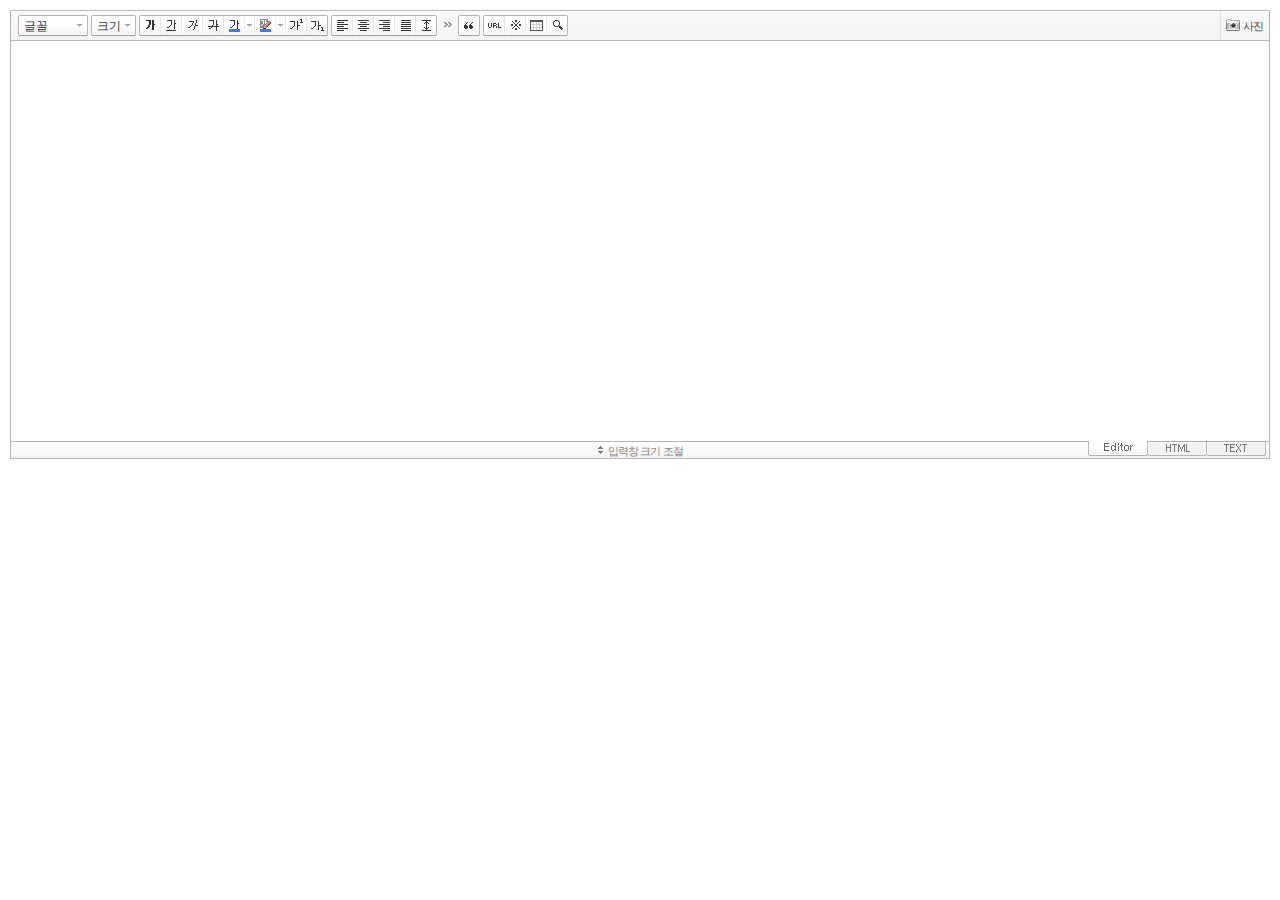
<file: g5/plugin/editor/smarteditor2/SmartEditor2Skin.html>
<!DOCTYPE HTML PUBLIC "-//W3C//DTD HTML 4.01 Transitional//EN" "http://www.w3.org/TR/html4/loose.dtd">
<html lang="ko">
<head>
<meta http-equiv="Content-Type" content="text/html; charset=utf-8">
<meta http-equiv="Content-Script-Type" content="text/javascript">
<meta http-equiv="Content-Style-Type" content="text/css">
<title>네이버 :: Smart Editor 2 &#8482;</title>
<link href="css/ko_KR/smart_editor2.css" rel="stylesheet" type="text/css">
<style type="text/css">
	body { margin: 10px; }
</style>
<script type="text/javascript" src="./js/lib/jindo2.all.js" charset="utf-8"></script>
<script type="text/javascript" src="./js/lib/jindo_component.js" charset="utf-8"></script>
<script type="text/javascript" src="./js/service/SE2M_Configuration.js" charset="utf-8"></script>	<!-- 설정 파일 -->
<script type="text/javascript" src="./js/service/SE2BasicCreator.js" charset="utf-8"></script>
<script type="text/javascript" src="./js/smarteditor2.min.js" charset="utf-8"></script>
<!-- 사진첨부샘플  --> 
<script type="text/javascript" src="photo_uploader/plugin/hp_SE2M_AttachQuickPhoto.js?v3" charset="utf-8"></script>
</head>
<body>



<span id="rev" style="display:none">Version: 2.9.0.4a256db </span>

<!-- SE2 Markup Start -->	
<div id="smart_editor2">
	<div id="smart_editor2_content"><a href="#se2_iframe" class="blind">글쓰기영역으로 바로가기</a>
		<div class="se2_tool" id="se2_tool">
			
			<div class="se2_text_tool husky_seditor_text_tool">
			<ul class="se2_font_type">
				<li class="husky_seditor_ui_fontName"><button type="button" class="se2_font_family" title="글꼴"><span class="husky_se2m_current_fontName">글꼴</span></button>
					<!-- 글꼴 레이어 -->
					<div class="se2_layer husky_se_fontName_layer">
						<div class="se2_in_layer">
							<ul class="se2_l_font_fam">
							<li style="display:none"><button type="button"><span>@DisplayName@<span>(</span><em style="font-family:FontFamily;">@SampleText@</em><span>)</span></span></button></li>
							<li class="se2_division husky_seditor_font_separator"></li>
							<li><button type="button"><span>나눔고딕<span>(</span><em style="font-family:'나눔고딕',NanumGothic;">가나다라</em><span>)</span></span></button></li>
							<li><button type="button"><span>나눔명조<span>(</span><em style="font-family:'나눔명조',NanumMyeongjo;">가나다라</em><span>)</span></span></button></li>
							<li><button type="button"><span>나눔고딕코딩<span>(</span><em style="font-family:'나눔고딕코딩',NanumGothicCoding;">가나다라</em><span>)</span></span></button></li>
							<li><button type="button"><span>나눔바른고딕<span>(</span><em style="font-family:'나눔바른고딕',NanumBarunGothic,NanumBarunGothicOTF;">가나다라</em><span>)</span></span></button></li>
							<li><button type="button"><span>나눔바른펜<span>(</span><em style="font-family:'나눔바른펜',NanumBarunpen;">가나다라</em><span>)</span></span></button></li>
							</ul>
						</div>
					</div>
					<!-- //글꼴 레이어 -->
				</li>

				<li class="husky_seditor_ui_fontSize"><button type="button" class="se2_font_size" title="글자크기"><span class="husky_se2m_current_fontSize">크기</span></button>
					<!-- 폰트 사이즈 레이어 -->
					<div class="se2_layer husky_se_fontSize_layer">
						<div class="se2_in_layer">
							<ul class="se2_l_font_size">
							<li><button type="button"><span style="margin-top:4px; margin-bottom:3px; margin-left:5px; font-size:7pt;">가나다라마바사<span style=" font-size:7pt;">(7pt)</span></span></button></li>
							<li><button type="button"><span style="margin-bottom:2px; font-size:8pt;">가나다라마바사<span style="font-size:8pt;">(8pt)</span></span></button></li>
							<li><button type="button"><span style="margin-bottom:1px; font-size:9pt;">가나다라마바사<span style="font-size:9pt;">(9pt)</span></span></button></li>
							<li><button type="button"><span style="margin-bottom:1px; font-size:10pt;">가나다라마바사<span style="font-size:10pt;">(10pt)</span></span></button></li>
							<li><button type="button"><span style="margin-bottom:2px; font-size:11pt;">가나다라마바사<span style="font-size:11pt;">(11pt)</span></span></button></li>
							<li><button type="button"><span style="margin-bottom:1px; font-size:12pt;">가나다라마바사<span style="font-size:12pt;">(12pt)</span></span></button></li>
							<li><button type="button"><span style="margin-bottom:2px; font-size:14pt;">가나다라마바사<span style="margin-left:6px;font-size:14pt;">(14pt)</span></span></button></li>
							<li><button type="button"><span style="margin-bottom:1px; font-size:18pt;">가나다라마바사<span style="margin-left:8px;font-size:18pt;">(18pt)</span></span></button></li>
							<li><button type="button"><span style="margin-left:3px; font-size:24pt;">가나다라마<span style="margin-left:11px;font-size:24pt;">(24pt)</span></span></button></li>
							<li><button type="button"><span style="margin-top:-1px; margin-left:3px; font-size:36pt;">가나다<span style="font-size:36pt;">(36pt)</span></span></button></li>
							</ul>
						</div>
					</div>
					<!-- //폰트 사이즈 레이어 -->
				</li>
</ul><ul>
				<li class="husky_seditor_ui_bold first_child"><button type="button" title="굵게[Ctrl+B]" class="se2_bold"><span class="_buttonRound tool_bg">굵게[Ctrl+B]</span></button></li>

				<li class="husky_seditor_ui_underline"><button type="button" title="밑줄[Ctrl+U]" class="se2_underline"><span class="_buttonRound">밑줄[Ctrl+U]</span></button></li>

				<li class="husky_seditor_ui_italic"><button type="button" title="기울임꼴[Ctrl+I]" class="se2_italic"><span class="_buttonRound">기울임꼴[Ctrl+I]</span></button></li>

				<li class="husky_seditor_ui_lineThrough"><button type="button" title="취소선[Ctrl+D]" class="se2_tdel"><span class="_buttonRound">취소선[Ctrl+D]</span></button></li>

				<li class="se2_pair husky_seditor_ui_fontColor"><span class="selected_color husky_se2m_fontColor_lastUsed" style="background-color:#4477f9"></span><span class="husky_seditor_ui_fontColorA"><button type="button" title="글자색" class="se2_fcolor"><span>글자색</span></button></span><span class="husky_seditor_ui_fontColorB"><button type="button" title="더보기" class="se2_fcolor_more"><span class="_buttonRound">더보기</span></button></span>				
					<!-- 글자색 -->
					<div class="se2_layer husky_se2m_fontcolor_layer" style="display:none">
						<div class="se2_in_layer husky_se2m_fontcolor_paletteHolder">
							<div class="se2_palette husky_se2m_color_palette">
								<ul class="se2_pick_color">
								<li><button type="button" title="#ff0000" style="background:#ff0000"><span><span>#ff0000</span></span></button></li>
								<li><button type="button" title="#ff6c00" style="background:#ff6c00"><span><span>#ff6c00</span></span></button></li>
								<li><button type="button" title="#ffaa00" style="background:#ffaa00"><span><span>#ffaa00</span></span></button></li>
								<li><button type="button" title="#ffef00" style="background:#ffef00"><span><span>#ffef00</span></span></button></li>
								<li><button type="button" title="#a6cf00" style="background:#a6cf00"><span><span>#a6cf00</span></span></button></li>
								<li><button type="button" title="#009e25" style="background:#009e25"><span><span>#009e25</span></span></button></li>
								<li><button type="button" title="#00b0a2" style="background:#00b0a2"><span><span>#00b0a2</span></span></button></li>
								<li><button type="button" title="#0075c8" style="background:#0075c8"><span><span>#0075c8</span></span></button></li>
								<li><button type="button" title="#3a32c3" style="background:#3a32c3"><span><span>#3a32c3</span></span></button></li>
								<li><button type="button" title="#7820b9" style="background:#7820b9"><span><span>#7820b9</span></span></button></li>
								<li><button type="button" title="#ef007c" style="background:#ef007c"><span><span>#ef007c</span></span></button></li>
								<li><button type="button" title="#000000" style="background:#000000"><span><span>#000000</span></span></button></li>
								<li><button type="button" title="#252525" style="background:#252525"><span><span>#252525</span></span></button></li>
								<li><button type="button" title="#464646" style="background:#464646"><span><span>#464646</span></span></button></li>
								<li><button type="button" title="#636363" style="background:#636363"><span><span>#636363</span></span></button></li>
								<li><button type="button" title="#7d7d7d" style="background:#7d7d7d"><span><span>#7d7d7d</span></span></button></li>
								<li><button type="button" title="#9a9a9a" style="background:#9a9a9a"><span><span>#9a9a9a</span></span></button></li>
								<li><button type="button" title="#ffe8e8" style="background:#ffe8e8"><span><span>#9a9a9a</span></span></button></li>
								<li><button type="button" title="#f7e2d2" style="background:#f7e2d2"><span><span>#f7e2d2</span></span></button></li>
								<li><button type="button" title="#f5eddc" style="background:#f5eddc"><span><span>#f5eddc</span></span></button></li>
								<li><button type="button" title="#f5f4e0" style="background:#f5f4e0"><span><span>#f5f4e0</span></span></button></li>
								<li><button type="button" title="#edf2c2" style="background:#edf2c2"><span><span>#edf2c2</span></span></button></li>
								<li><button type="button" title="#def7e5" style="background:#def7e5"><span><span>#def7e5</span></span></button></li>
								<li><button type="button" title="#d9eeec" style="background:#d9eeec"><span><span>#d9eeec</span></span></button></li>
								<li><button type="button" title="#c9e0f0" style="background:#c9e0f0"><span><span>#c9e0f0</span></span></button></li>
								<li><button type="button" title="#d6d4eb" style="background:#d6d4eb"><span><span>#d6d4eb</span></span></button></li>
								<li><button type="button" title="#e7dbed" style="background:#e7dbed"><span><span>#e7dbed</span></span></button></li>
								<li><button type="button" title="#f1e2ea" style="background:#f1e2ea"><span><span>#f1e2ea</span></span></button></li>
								<li><button type="button" title="#acacac" style="background:#acacac"><span><span>#acacac</span></span></button></li>
								<li><button type="button" title="#c2c2c2" style="background:#c2c2c2"><span><span>#c2c2c2</span></span></button></li>
								<li><button type="button" title="#cccccc" style="background:#cccccc"><span><span>#cccccc</span></span></button></li>
								<li><button type="button" title="#e1e1e1" style="background:#e1e1e1"><span><span>#e1e1e1</span></span></button></li>
								<li><button type="button" title="#ebebeb" style="background:#ebebeb"><span><span>#ebebeb</span></span></button></li>
								<li><button type="button" title="#ffffff" style="background:#ffffff"><span><span>#ffffff</span></span></button></li>
								</ul>
								<ul class="se2_pick_color" style="width:156px;">
								<li><button type="button" title="#e97d81" style="background:#e97d81"><span><span>#e97d81</span></span></button></li>
								<li><button type="button" title="#e19b73" style="background:#e19b73"><span><span>#e19b73</span></span></button></li>
								<li><button type="button" title="#d1b274" style="background:#d1b274"><span><span>#d1b274</span></span></button></li>
								<li><button type="button" title="#cfcca2" style="background:#cfcca2"><span><span>#cfcca2</span></span></button></li>
								<li><button type="button" title="#cfcca2" style="background:#cfcca2"><span><span>#cfcca2</span></span></button></li>
								<li><button type="button" title="#61b977" style="background:#61b977"><span><span>#61b977</span></span></button></li>
								<li><button type="button" title="#53aea8" style="background:#53aea8"><span><span>#53aea8</span></span></button></li>
								<li><button type="button" title="#518fbb" style="background:#518fbb"><span><span>#518fbb</span></span></button></li>
								<li><button type="button" title="#6a65bb" style="background:#6a65bb"><span><span>#6a65bb</span></span></button></li>
								<li><button type="button" title="#9a54ce" style="background:#9a54ce"><span><span>#9a54ce</span></span></button></li>
								<li><button type="button" title="#e573ae" style="background:#e573ae"><span><span>#e573ae</span></span></button></li>
								<li><button type="button" title="#5a504b" style="background:#5a504b"><span><span>#5a504b</span></span></button></li>
								<li><button type="button" title="#767b86" style="background:#767b86"><span><span>#767b86</span></span></button></li>
								<li><button type="button" title="#951015" style="background:#951015"><span><span>#951015</span></span></button></li>
								<li><button type="button" title="#6e391a" style="background:#6e391a"><span><span>#6e391a</span></span></button></li>
								<li><button type="button" title="#785c25" style="background:#785c25"><span><span>#785c25</span></span></button></li>
								<li><button type="button" title="#5f5b25" style="background:#5f5b25"><span><span>#5f5b25</span></span></button></li>
								<li><button type="button" title="#4c511f" style="background:#4c511f"><span><span>#4c511f</span></span></button></li>
								<li><button type="button" title="#1c4827" style="background:#1c4827"><span><span>#1c4827</span></span></button></li>
								<li><button type="button" title="#0d514c" style="background:#0d514c"><span><span>#0d514c</span></span></button></li>
								<li><button type="button" title="#1b496a" style="background:#1b496a"><span><span>#1b496a</span></span></button></li>
								<li><button type="button" title="#2b285f" style="background:#2b285f"><span><span>#2b285f</span></span></button></li>
								<li><button type="button" title="#45245b" style="background:#45245b"><span><span>#45245b</span></span></button></li>
								<li><button type="button" title="#721947" style="background:#721947"><span><span>#721947</span></span></button></li>
								<li><button type="button" title="#352e2c" style="background:#352e2c"><span><span>#352e2c</span></span></button></li>
								<li><button type="button" title="#3c3f45" style="background:#3c3f45"><span><span>#3c3f45</span></span></button></li>
								</ul>
								<button type="button" title="더보기" class="se2_view_more husky_se2m_color_palette_more_btn"><span>더보기</span></button>
								<div class="husky_se2m_color_palette_recent" style="display:none">
									<h4>최근 사용한 색</h4>
									<ul class="se2_pick_color">
									<li></li>
									<!-- 최근 사용한 색 템플릿 -->
									<!-- <li><button type="button" title="#e97d81" style="background:#e97d81"><span><span>#e97d81</span></span></button></li> -->
									<!-- //최근 사용한 색 템플릿 -->
									</ul>
								</div>								
								<div class="se2_palette2 husky_se2m_color_palette_colorpicker">
									<!--form action="http://test.emoticon.naver.com/colortable/TextAdd.nhn" method="post"-->
										<div class="se2_color_set">
											<span class="se2_selected_color"><span class="husky_se2m_cp_preview" style="background:#e97d81"></span></span><input type="text" name="" class="input_ty1 husky_se2m_cp_colorcode" value="#e97d81"><button type="button" class="se2_btn_insert husky_se2m_color_palette_ok_btn" title="입력"><span>입력</span></button></div>
										<!--input type="hidden" name="callback" value="http://test.emoticon.naver.com/colortable/result.jsp" />
										<input type="hidden" name="callback_func" value="1" />
										<input type="hidden" name="text_key" value="" />
										<input type="hidden" name="text_data" value="" />
									</form-->
									<div class="se2_gradation1 husky_se2m_cp_colpanel"></div>
									<div class="se2_gradation2 husky_se2m_cp_huepanel"></div>
								</div>
							</div>
                        </div>
					</div>
                    <!-- //글자색 -->
				</li>

				<li class="se2_pair husky_seditor_ui_BGColor"><span class="selected_color husky_se2m_BGColor_lastUsed" style="background-color:#4477f9"></span><span class="husky_seditor_ui_BGColorA"><button type="button" title="배경색" class="se2_bgcolor"><span>배경색</span></button></span><span class="husky_seditor_ui_BGColorB"><button type="button" title="더보기" class="se2_bgcolor_more"><span class="_buttonRound">더보기</span></button></span>
					<!-- 배경색 -->
					<div class="se2_layer se2_layer husky_se2m_BGColor_layer" style="display:none">
						<div class="se2_in_layer">
							<div class="se2_palette_bgcolor">
								<ul class="se2_background husky_se2m_bgcolor_list">
								<li><button type="button" title="배경색#ff0000 글자색#ffffff" style="background:#ff0000; color:#ffffff"><span><span>가나다</span></span></button></li>								
								<li><button type="button" title="배경색#6d30cf 글자색#ffffff" style="background:#6d30cf; color:#ffffff"><span><span>가나다</span></span></button></li>
								<li><button type="button" title="배경색#000000 글자색#ffffff" style="background:#000000; color:#ffffff"><span><span>가나다</span></span></button></li>
								<li><button type="button" title="배경색#ff6600 글자색#ffffff" style="background:#ff6600; color:#ffffff"><span><span>가나다</span></span></button></li>
								<li><button type="button" title="배경색#3333cc 글자색#ffffff" style="background:#3333cc; color:#ffffff"><span><span>가나다</span></span></button></li>
								<li><button type="button" title="배경색#333333 글자색#ffff00" style="background:#333333; color:#ffff00"><span><span>가나다</span></span></button></li>
								<li><button type="button" title="배경색#ffa700 글자색#ffffff" style="background:#ffa700; color:#ffffff"><span><span>가나다</span></span></button></li>
								<li><button type="button" title="배경색#009999 글자색#ffffff" style="background:#009999; color:#ffffff"><span><span>가나다</span></span></button></li>
								<li><button type="button" title="배경색#8e8e8e 글자색#ffffff" style="background:#8e8e8e; color:#ffffff"><span><span>가나다</span></span></button></li>								
								<li><button type="button" title="배경색#cc9900 글자색#ffffff" style="background:#cc9900; color:#ffffff"><span><span>가나다</span></span></button></li>
								<li><button type="button" title="배경색#77b02b 글자색#ffffff" style="background:#77b02b; color:#ffffff"><span><span>가나다</span></span></button></li>
								<li><button type="button" title="배경색#ffffff 글자색#000000" style="background:#ffffff; color:#000000"><span><span>가나다</span></span></button></li>
								</ul>
							</div>
							<div class="husky_se2m_BGColor_paletteHolder"></div>
                        </div>
					</div>
                    <!-- //배경색 -->
				</li>

				<li class="husky_seditor_ui_superscript"><button type="button" title="윗첨자" class="se2_sup"><span class="_buttonRound">윗첨자</span></button></li>

				<li class="husky_seditor_ui_subscript last_child"><button type="button" title="아래첨자" class="se2_sub"><span class="_buttonRound tool_bg">아래첨자</span></button></li>
</ul><ul>
				<li class="husky_seditor_ui_justifyleft first_child"><button type="button" title="왼쪽정렬" class="se2_left"><span class="_buttonRound tool_bg">왼쪽정렬</span></button></li>

				<li class="husky_seditor_ui_justifycenter"><button type="button" title="가운데정렬" class="se2_center"><span class="_buttonRound">가운데정렬</span></button></li>

				<li class="husky_seditor_ui_justifyright"><button type="button" title="오른쪽정렬" class="se2_right"><span class="_buttonRound">오른쪽정렬</span></button></li>

				<li class="husky_seditor_ui_justifyfull"><button type="button" title="양쪽정렬" class="se2_justify"><span class="_buttonRound">양쪽정렬</span></button></li>		

				<li class="husky_seditor_ui_lineHeight last_child"><button type="button" title="줄간격" class="se2_lineheight" ><span class="_buttonRound tool_bg">줄간격</span></button>
					<!-- 줄간격 레이어 -->
					<div class="se2_layer husky_se2m_lineHeight_layer">
						<div class="se2_in_layer">
							<ul class="se2_l_line_height">
							<li><button type="button"><span>50%</span></button></li>
							<li><button type="button"><span>80%</span></button></li>
							<li><button type="button"><span>100%</span></button></li>
							<li><button type="button"><span>120%</span></button></li>
							<li><button type="button"><span>150%</span></button></li>
							<li><button type="button"><span>180%</span></button></li>
							<li><button type="button"><span>200%</span></button></li>
							</ul>
							<div class="se2_l_line_height_user husky_se2m_lineHeight_direct_input">
								<h3>직접 입력</h3>
								<span class="bx_input">
								<input type="text" class="input_ty1" maxlength="3" style="width:75px">
								<button type="button" title="1% 더하기" class="btn_up"><span>1% 더하기</span></button>
								<button type="button" title="1% 빼기" class="btn_down"><span>1% 빼기</span></button>
								</span>		
								<div class="btn_area">
									<button type="button" class="se2_btn_apply3"><span>적용</span></button><button type="button" class="se2_btn_cancel3"><span>취소</span></button>
								</div>
							</div>
						</div>
					</div>
					<!-- //줄간격 레이어 -->
				</li>
</ul><ul>
                <li class="husky_seditor_ui_text_more" id="se2_text_more"><button title="더보기" type="button" class="se2_text_tool_more"><span>더보기</span></button>
					<div class="se2_sub_text_tool se2_sub_step1">
						<ul>
						<li class="husky_seditor_ui_orderedlist"><button type="button" title="번호매기기" class="se2_ol"><span class="_buttonRound">번호매기기</span></button></li>
						<li class="husky_seditor_ui_unorderedlist"><button type="button" title="글머리기호" class="se2_ul"><span class="_buttonRound">글머리기호</span></button></li>
						<li class="husky_seditor_ui_outdent"><button type="button" title="내어쓰기[Shift+Tab]" class="se2_outdent"><span class="_buttonRound">내어쓰기[Shift+Tab]</span></button></li>
						<li class="husky_seditor_ui_indent"><button type="button" title="들여쓰기[Tab]" class="se2_indent"><span class="_buttonRound">들여쓰기[Tab]</span></button></li>
						</ul>
					</div>
				</li>
</ul><ul>
				<li class="husky_seditor_ui_quote single_child"><button type="button" title="인용구" class="se2_blockquote"><span class="_buttonRound tool_bg">인용구</span></button>
					<!-- 인용구 -->
					<div class="se2_layer husky_seditor_blockquote_layer" style="margin-left:-407px; display:none;">
						<div class="se2_in_layer">
							<div class="se2_quote">
								<ul>
								<li class="q1"><button type="button" class="se2_quote1"><span><span>인용구 스타일1</span></span></button></li>
								<li class="q2"><button type="button" class="se2_quote2"><span><span>인용구 스타일2</span></span></button></li>
								<li class="q3"><button type="button" class="se2_quote3"><span><span>인용구 스타일3</span></span></button></li>
								<li class="q4"><button type="button" class="se2_quote4"><span><span>인용구 스타일4</span></span></button></li>
								<li class="q5"><button type="button" class="se2_quote5"><span><span>인용구 스타일5</span></span></button></li>
								<li class="q6"><button type="button" class="se2_quote6"><span><span>인용구 스타일6</span></span></button></li>
								<li class="q7"><button type="button" class="se2_quote7"><span><span>인용구 스타일7</span></span></button></li>
								<li class="q8"><button type="button" class="se2_quote8"><span><span>인용구 스타일8</span></span></button></li>
								<li class="q9"><button type="button" class="se2_quote9"><span><span>인용구 스타일9</span></span></button></li>
								<li class="q10"><button type="button" class="se2_quote10"><span><span>인용구 스타일10</span></span></button></li>
								</ul>
								<button type="button" class="se2_cancel2"><span>적용취소</span></button>
							</div>
						</div>
					</div>
					<!-- //인용구 -->
				</li>
</ul><ul>
				<li class="husky_seditor_ui_hyperlink first_child"><button type="button" title="링크" class="se2_url"><span class="_buttonRound tool_bg">링크</span></button>
					<!-- 링크 -->
					<div class="se2_layer" style="margin-left:-285px">
						<div class="se2_in_layer">
							<div class="se2_url2">
								<input type="text" class="input_ty1" value="http://">
								<button type="button" class="se2_apply"><span>적용</span></button><button type="button" class="se2_cancel"><span>취소</span></button>
							</div>
						</div>
					</div>
					<!-- //링크 -->
				</li>

				<li class="husky_seditor_ui_sCharacter"><button type="button" title="특수기호" class="se2_character"><span class="_buttonRound">특수기호</span></button>
					<!-- 특수기호 -->
					<div class="se2_layer husky_seditor_sCharacter_layer" style="margin-left:-448px;">
						<div class="se2_in_layer">
							<div class="se2_bx_character">
								<ul class="se2_char_tab">
								<li class="active"><button type="button" title="일반기호" class="se2_char1"><span>일반기호</span></button>
									<div class="se2_s_character">
										<ul class="husky_se2m_sCharacter_list">
											<li></li>
											<!-- 일반기호 목록 -->
											<!-- <li class="hover"><button type="button"><span>｛</span></button></li><li class="active"><button type="button"><span>｝</span></button></li><li><button type="button"><span>〔</span></button></li><li><button type="button"><span>〕</span></button></li><li><button type="button"><span>〈</span></button></li><li><button type="button"><span>〉</span></button></li><li><button type="button"><span>《</span></button></li><li><button type="button"><span>》</span></button></li><li><button type="button"><span>「</span></button></li><li><button type="button"><span>」</span></button></li><li><button type="button"><span>『</span></button></li><li><button type="button"><span>』</span></button></li><li><button type="button"><span>【</span></button></li><li><button type="button"><span>】</span></button></li><li><button type="button"><span>‘</span></button></li><li><button type="button"><span>’</span></button></li><li><button type="button"><span>“</span></button></li><li><button type="button"><span>”</span></button></li><li><button type="button"><span>、</span></button></li><li><button type="button"><span>。</span></button></li><li><button type="button"><span>·</span></button></li><li><button type="button"><span>‥</span></button></li><li><button type="button"><span>…</span></button></li><li><button type="button"><span>§</span></button></li><li><button type="button"><span>※</span></button></li><li><button type="button"><span>☆</span></button></li><li><button type="button"><span>★</span></button></li><li><button type="button"><span>○</span></button></li><li><button type="button"><span>●</span></button></li><li><button type="button"><span>◎</span></button></li><li><button type="button"><span>◇</span></button></li><li><button type="button"><span>◆</span></button></li><li><button type="button"><span>□</span></button></li><li><button type="button"><span>■</span></button></li><li><button type="button"><span>△</span></button></li><li><button type="button"><span>▲</span></button></li><li><button type="button"><span>▽</span></button></li><li><button type="button"><span>▼</span></button></li><li><button type="button"><span>◁</span></button></li><li><button type="button"><span>◀</span></button></li><li><button type="button"><span>▷</span></button></li><li><button type="button"><span>▶</span></button></li><li><button type="button"><span>♤</span></button></li><li><button type="button"><span>♠</span></button></li><li><button type="button"><span>♡</span></button></li><li><button type="button"><span>♥</span></button></li><li><button type="button"><span>♧</span></button></li><li><button type="button"><span>♣</span></button></li><li><button type="button"><span>⊙</span></button></li><li><button type="button"><span>◈</span></button></li><li><button type="button"><span>▣</span></button></li><li><button type="button"><span>◐</span></button></li><li><button type="button"><span>◑</span></button></li><li><button type="button"><span>▒</span></button></li><li><button type="button"><span>▤</span></button></li><li><button type="button"><span>▥</span></button></li><li><button type="button"><span>▨</span></button></li><li><button type="button"><span>▧</span></button></li><li><button type="button"><span>▦</span></button></li><li><button type="button"><span>▩</span></button></li><li><button type="button"><span>±</span></button></li><li><button type="button"><span>×</span></button></li><li><button type="button"><span>÷</span></button></li><li><button type="button"><span>≠</span></button></li><li><button type="button"><span>≤</span></button></li><li><button type="button"><span>≥</span></button></li><li><button type="button"><span>∞</span></button></li><li><button type="button"><span>∴</span></button></li><li><button type="button"><span>°</span></button></li><li><button type="button"><span>′</span></button></li><li><button type="button"><span>″</span></button></li><li><button type="button"><span>∠</span></button></li><li><button type="button"><span>⊥</span></button></li><li><button type="button"><span>⌒</span></button></li><li><button type="button"><span>∂</span></button></li><li><button type="button"><span>≡</span></button></li><li><button type="button"><span>≒</span></button></li><li><button type="button"><span>≪</span></button></li><li><button type="button"><span>≫</span></button></li><li><button type="button"><span>√</span></button></li><li><button type="button"><span>∽</span></button></li><li><button type="button"><span>∝</span></button></li><li><button type="button"><span>∵</span></button></li><li><button type="button"><span>∫</span></button></li><li><button type="button"><span>∬</span></button></li><li><button type="button"><span>∈</span></button></li><li><button type="button"><span>∋</span></button></li><li><button type="button"><span>⊆</span></button></li><li><button type="button"><span>⊇</span></button></li><li><button type="button"><span>⊂</span></button></li><li><button type="button"><span>⊃</span></button></li><li><button type="button"><span>∪</span></button></li><li><button type="button"><span>∩</span></button></li><li><button type="button"><span>∧</span></button></li><li><button type="button"><span>∨</span></button></li><li><button type="button"><span>￢</span></button></li><li><button type="button"><span>⇒</span></button></li><li><button type="button"><span>⇔</span></button></li><li><button type="button"><span>∀</span></button></li><li><button type="button"><span>∃</span></button></li><li><button type="button"><span>´</span></button></li><li><button type="button"><span>～</span></button></li><li><button type="button"><span>ˇ</span></button></li><li><button type="button"><span>˘</span></button></li><li><button type="button"><span>˝</span></button></li><li><button type="button"><span>˚</span></button></li><li><button type="button"><span>˙</span></button></li><li><button type="button"><span>¸</span></button></li><li><button type="button"><span>˛</span></button></li><li><button type="button"><span>¡</span></button></li><li><button type="button"><span>¿</span></button></li><li><button type="button"><span>ː</span></button></li><li><button type="button"><span>∮</span></button></li><li><button type="button"><span>∑</span></button></li><li><button type="button"><span>∏</span></button></li><li><button type="button"><span>♭</span></button></li><li><button type="button"><span>♩</span></button></li><li><button type="button"><span>♪</span></button></li><li><button type="button"><span>♬</span></button></li><li><button type="button"><span>㉿</span></button></li><li><button type="button"><span>→</span></button></li><li><button type="button"><span>←</span></button></li><li><button type="button"><span>↑</span></button></li><li><button type="button"><span>↓</span></button></li><li><button type="button"><span>↔</span></button></li><li><button type="button"><span>↕</span></button></li><li><button type="button"><span>↗</span></button></li><li><button type="button"><span>↙</span></button></li><li><button type="button"><span>↖</span></button></li><li><button type="button"><span>↘</span></button></li><li><button type="button"><span>㈜</span></button></li><li><button type="button"><span>№</span></button></li><li><button type="button"><span>㏇</span></button></li><li><button type="button"><span>™</span></button></li><li><button type="button"><span>㏂</span></button></li><li><button type="button"><span>㏘</span></button></li><li><button type="button"><span>℡</span></button></li><li><button type="button"><span>♨</span></button></li><li><button type="button"><span>☏</span></button></li><li><button type="button"><span>☎</span></button></li><li><button type="button"><span>☜</span></button></li><li><button type="button"><span>☞</span></button></li><li><button type="button"><span>¶</span></button></li><li><button type="button"><span>†</span></button></li><li><button type="button"><span>‡</span></button></li><li><button type="button"><span>®</span></button></li><li><button type="button"><span>ª</span></button></li><li><button type="button"><span>º</span></button></li><li><button type="button"><span>♂</span></button></li><li><button type="button"><span>♀</span></button></li> -->
										</ul>
									</div>
								</li>
								<li><button type="button" title="숫자와 단위" class="se2_char2"><span>숫자와 단위</span></button>
									<div class="se2_s_character">
										<ul class="husky_se2m_sCharacter_list">
											<li></li>
											<!-- 숫자와 단위 목록 -->
											<!-- <li class="hover"><button type="button"><span>½</span></button></li><li><button type="button"><span>⅓</span></button></li><li><button type="button"><span>⅔</span></button></li><li><button type="button"><span>¼</span></button></li><li><button type="button"><span>¾</span></button></li><li><button type="button"><span>⅛</span></button></li><li><button type="button"><span>⅜</span></button></li><li><button type="button"><span>⅝</span></button></li><li><button type="button"><span>⅞</span></button></li><li><button type="button"><span>¹</span></button></li><li><button type="button"><span>²</span></button></li><li><button type="button"><span>³</span></button></li><li><button type="button"><span>⁴</span></button></li><li><button type="button"><span>ⁿ</span></button></li><li><button type="button"><span>₁</span></button></li><li><button type="button"><span>₂</span></button></li><li><button type="button"><span>₃</span></button></li><li><button type="button"><span>₄</span></button></li><li><button type="button"><span>Ⅰ</span></button></li><li><button type="button"><span>Ⅱ</span></button></li><li><button type="button"><span>Ⅲ</span></button></li><li><button type="button"><span>Ⅳ</span></button></li><li><button type="button"><span>Ⅴ</span></button></li><li><button type="button"><span>Ⅵ</span></button></li><li><button type="button"><span>Ⅶ</span></button></li><li><button type="button"><span>Ⅷ</span></button></li><li><button type="button"><span>Ⅸ</span></button></li><li><button type="button"><span>Ⅹ</span></button></li><li><button type="button"><span>ⅰ</span></button></li><li><button type="button"><span>ⅱ</span></button></li><li><button type="button"><span>ⅲ</span></button></li><li><button type="button"><span>ⅳ</span></button></li><li><button type="button"><span>ⅴ</span></button></li><li><button type="button"><span>ⅵ</span></button></li><li><button type="button"><span>ⅶ</span></button></li><li><button type="button"><span>ⅷ</span></button></li><li><button type="button"><span>ⅸ</span></button></li><li><button type="button"><span>ⅹ</span></button></li><li><button type="button"><span>￦</span></button></li><li><button type="button"><span>$</span></button></li><li><button type="button"><span>￥</span></button></li><li><button type="button"><span>￡</span></button></li><li><button type="button"><span>€</span></button></li><li><button type="button"><span>℃</span></button></li><li><button type="button"><span>A</span></button></li><li><button type="button"><span>℉</span></button></li><li><button type="button"><span>￠</span></button></li><li><button type="button"><span>¤</span></button></li><li><button type="button"><span>‰</span></button></li><li><button type="button"><span>㎕</span></button></li><li><button type="button"><span>㎖</span></button></li><li><button type="button"><span>㎗</span></button></li><li><button type="button"><span>ℓ</span></button></li><li><button type="button"><span>㎘</span></button></li><li><button type="button"><span>㏄</span></button></li><li><button type="button"><span>㎣</span></button></li><li><button type="button"><span>㎤</span></button></li><li><button type="button"><span>㎥</span></button></li><li><button type="button"><span>㎦</span></button></li><li><button type="button"><span>㎙</span></button></li><li><button type="button"><span>㎚</span></button></li><li><button type="button"><span>㎛</span></button></li><li><button type="button"><span>㎜</span></button></li><li><button type="button"><span>㎝</span></button></li><li><button type="button"><span>㎞</span></button></li><li><button type="button"><span>㎟</span></button></li><li><button type="button"><span>㎠</span></button></li><li><button type="button"><span>㎡</span></button></li><li><button type="button"><span>㎢</span></button></li><li><button type="button"><span>㏊</span></button></li><li><button type="button"><span>㎍</span></button></li><li><button type="button"><span>㎎</span></button></li><li><button type="button"><span>㎏</span></button></li><li><button type="button"><span>㏏</span></button></li><li><button type="button"><span>㎈</span></button></li><li><button type="button"><span>㎉</span></button></li><li><button type="button"><span>㏈</span></button></li><li><button type="button"><span>㎧</span></button></li><li><button type="button"><span>㎨</span></button></li><li><button type="button"><span>㎰</span></button></li><li><button type="button"><span>㎱</span></button></li><li><button type="button"><span>㎲</span></button></li><li><button type="button"><span>㎳</span></button></li><li><button type="button"><span>㎴</span></button></li><li><button type="button"><span>㎵</span></button></li><li><button type="button"><span>㎶</span></button></li><li><button type="button"><span>㎷</span></button></li><li><button type="button"><span>㎸</span></button></li><li><button type="button"><span>㎹</span></button></li><li><button type="button"><span>㎀</span></button></li><li><button type="button"><span>㎁</span></button></li><li><button type="button"><span>㎂</span></button></li><li><button type="button"><span>㎃</span></button></li><li><button type="button"><span>㎄</span></button></li><li><button type="button"><span>㎺</span></button></li><li><button type="button"><span>㎻</span></button></li><li><button type="button"><span>㎼</span></button></li><li><button type="button"><span>㎽</span></button></li><li><button type="button"><span>㎾</span></button></li><li><button type="button"><span>㎿</span></button></li><li><button type="button"><span>㎐</span></button></li><li><button type="button"><span>㎑</span></button></li><li><button type="button"><span>㎒</span></button></li><li><button type="button"><span>㎓</span></button></li><li><button type="button"><span>㎔</span></button></li><li><button type="button"><span>Ω</span></button></li><li><button type="button"><span>㏀</span></button></li><li><button type="button"><span>㏁</span></button></li><li><button type="button"><span>㎊</span></button></li><li><button type="button"><span>㎋</span></button></li><li><button type="button"><span>㎌</span></button></li><li><button type="button"><span>㏖</span></button></li><li><button type="button"><span>㏅</span></button></li><li><button type="button"><span>㎭</span></button></li><li><button type="button"><span>㎮</span></button></li><li><button type="button"><span>㎯</span></button></li><li><button type="button"><span>㏛</span></button></li><li><button type="button"><span>㎩</span></button></li><li><button type="button"><span>㎪</span></button></li><li><button type="button"><span>㎫</span></button></li><li><button type="button"><span>㎬</span></button></li><li><button type="button"><span>㏝</span></button></li><li><button type="button"><span>㏐</span></button></li><li><button type="button"><span>㏓</span></button></li><li><button type="button"><span>㏃</span></button></li><li><button type="button"><span>㏉</span></button></li><li><button type="button"><span>㏜</span></button></li><li><button type="button"><span>㏆</span></button></li> -->
										</ul>
									</div>
								</li>
								<li><button type="button" title="원,괄호" class="se2_char3"><span>원,괄호</span></button>
									<div class="se2_s_character">
										<ul class="husky_se2m_sCharacter_list">
											<li></li>
											<!-- 원,괄호 목록 -->
											<!-- <li><button type="button"><span>㉠</span></button></li><li><button type="button"><span>㉡</span></button></li><li><button type="button"><span>㉢</span></button></li><li><button type="button"><span>㉣</span></button></li><li><button type="button"><span>㉤</span></button></li><li><button type="button"><span>㉥</span></button></li><li><button type="button"><span>㉦</span></button></li><li><button type="button"><span>㉧</span></button></li><li><button type="button"><span>㉨</span></button></li><li><button type="button"><span>㉩</span></button></li><li><button type="button"><span>㉪</span></button></li><li><button type="button"><span>㉫</span></button></li><li><button type="button"><span>㉬</span></button></li><li><button type="button"><span>㉭</span></button></li><li><button type="button"><span>㉮</span></button></li><li><button type="button"><span>㉯</span></button></li><li><button type="button"><span>㉰</span></button></li><li><button type="button"><span>㉱</span></button></li><li><button type="button"><span>㉲</span></button></li><li><button type="button"><span>㉳</span></button></li><li><button type="button"><span>㉴</span></button></li><li><button type="button"><span>㉵</span></button></li><li><button type="button"><span>㉶</span></button></li><li><button type="button"><span>㉷</span></button></li><li><button type="button"><span>㉸</span></button></li><li><button type="button"><span>㉹</span></button></li><li><button type="button"><span>㉺</span></button></li><li><button type="button"><span>㉻</span></button></li><li><button type="button"><span>ⓐ</span></button></li><li><button type="button"><span>ⓑ</span></button></li><li><button type="button"><span>ⓒ</span></button></li><li><button type="button"><span>ⓓ</span></button></li><li><button type="button"><span>ⓔ</span></button></li><li><button type="button"><span>ⓕ</span></button></li><li><button type="button"><span>ⓖ</span></button></li><li><button type="button"><span>ⓗ</span></button></li><li><button type="button"><span>ⓘ</span></button></li><li><button type="button"><span>ⓙ</span></button></li><li><button type="button"><span>ⓚ</span></button></li><li><button type="button"><span>ⓛ</span></button></li><li><button type="button"><span>ⓜ</span></button></li><li><button type="button"><span>ⓝ</span></button></li><li><button type="button"><span>ⓞ</span></button></li><li><button type="button"><span>ⓟ</span></button></li><li><button type="button"><span>ⓠ</span></button></li><li><button type="button"><span>ⓡ</span></button></li><li><button type="button"><span>ⓢ</span></button></li><li><button type="button"><span>ⓣ</span></button></li><li><button type="button"><span>ⓤ</span></button></li><li><button type="button"><span>ⓥ</span></button></li><li><button type="button"><span>ⓦ</span></button></li><li><button type="button"><span>ⓧ</span></button></li><li><button type="button"><span>ⓨ</span></button></li><li><button type="button"><span>ⓩ</span></button></li><li><button type="button"><span>①</span></button></li><li><button type="button"><span>②</span></button></li><li><button type="button"><span>③</span></button></li><li><button type="button"><span>④</span></button></li><li><button type="button"><span>⑤</span></button></li><li><button type="button"><span>⑥</span></button></li><li><button type="button"><span>⑦</span></button></li><li><button type="button"><span>⑧</span></button></li><li><button type="button"><span>⑨</span></button></li><li><button type="button"><span>⑩</span></button></li><li><button type="button"><span>⑪</span></button></li><li><button type="button"><span>⑫</span></button></li><li><button type="button"><span>⑬</span></button></li><li><button type="button"><span>⑭</span></button></li><li><button type="button"><span>⑮</span></button></li><li><button type="button"><span>㈀</span></button></li><li><button type="button"><span>㈁</span></button></li><li class="hover"><button type="button"><span>㈂</span></button></li><li><button type="button"><span>㈃</span></button></li><li><button type="button"><span>㈄</span></button></li><li><button type="button"><span>㈅</span></button></li><li><button type="button"><span>㈆</span></button></li><li><button type="button"><span>㈇</span></button></li><li><button type="button"><span>㈈</span></button></li><li><button type="button"><span>㈉</span></button></li><li><button type="button"><span>㈊</span></button></li><li><button type="button"><span>㈋</span></button></li><li><button type="button"><span>㈌</span></button></li><li><button type="button"><span>㈍</span></button></li><li><button type="button"><span>㈎</span></button></li><li><button type="button"><span>㈏</span></button></li><li><button type="button"><span>㈐</span></button></li><li><button type="button"><span>㈑</span></button></li><li><button type="button"><span>㈒</span></button></li><li><button type="button"><span>㈓</span></button></li><li><button type="button"><span>㈔</span></button></li><li><button type="button"><span>㈕</span></button></li><li><button type="button"><span>㈖</span></button></li><li><button type="button"><span>㈗</span></button></li><li><button type="button"><span>㈘</span></button></li><li><button type="button"><span>㈙</span></button></li><li><button type="button"><span>㈚</span></button></li><li><button type="button"><span>㈛</span></button></li><li><button type="button"><span>⒜</span></button></li><li><button type="button"><span>⒝</span></button></li><li><button type="button"><span>⒞</span></button></li><li><button type="button"><span>⒟</span></button></li><li><button type="button"><span>⒠</span></button></li><li><button type="button"><span>⒡</span></button></li><li><button type="button"><span>⒢</span></button></li><li><button type="button"><span>⒣</span></button></li><li><button type="button"><span>⒤</span></button></li><li><button type="button"><span>⒥</span></button></li><li><button type="button"><span>⒦</span></button></li><li><button type="button"><span>⒧</span></button></li><li><button type="button"><span>⒨</span></button></li><li><button type="button"><span>⒩</span></button></li><li><button type="button"><span>⒪</span></button></li><li><button type="button"><span>⒫</span></button></li><li><button type="button"><span>⒬</span></button></li><li><button type="button"><span>⒭</span></button></li><li><button type="button"><span>⒮</span></button></li><li><button type="button"><span>⒯</span></button></li><li><button type="button"><span>⒰</span></button></li><li><button type="button"><span>⒱</span></button></li><li><button type="button"><span>⒲</span></button></li><li><button type="button"><span>⒳</span></button></li><li><button type="button"><span>⒴</span></button></li><li><button type="button"><span>⒵</span></button></li><li><button type="button"><span>⑴</span></button></li><li><button type="button"><span>⑵</span></button></li><li><button type="button"><span>⑶</span></button></li><li><button type="button"><span>⑷</span></button></li><li><button type="button"><span>⑸</span></button></li><li><button type="button"><span>⑹</span></button></li><li><button type="button"><span>⑺</span></button></li><li><button type="button"><span>⑻</span></button></li><li><button type="button"><span>⑼</span></button></li><li><button type="button"><span>⑽</span></button></li><li><button type="button"><span>⑾</span></button></li><li><button type="button"><span>⑿</span></button></li><li><button type="button"><span>⒀</span></button></li><li><button type="button"><span>⒁</span></button></li><li><button type="button"><span>⒂</span></button></li> -->
										</ul>
									</div>
								</li>
								<li><button type="button" title="한글" class="se2_char4"><span>한글</span></button>
									<div class="se2_s_character">
										<ul class="husky_se2m_sCharacter_list">
											<li></li>
											<!-- 한글 목록 -->
											<!-- <li><button type="button"><span>ㄱ</span></button></li><li><button type="button"><span>ㄲ</span></button></li><li><button type="button"><span>ㄳ</span></button></li><li><button type="button"><span>ㄴ</span></button></li><li><button type="button"><span>ㄵ</span></button></li><li><button type="button"><span>ㄶ</span></button></li><li><button type="button"><span>ㄷ</span></button></li><li><button type="button"><span>ㄸ</span></button></li><li><button type="button"><span>ㄹ</span></button></li><li><button type="button"><span>ㄺ</span></button></li><li><button type="button"><span>ㄻ</span></button></li><li><button type="button"><span>ㄼ</span></button></li><li><button type="button"><span>ㄽ</span></button></li><li><button type="button"><span>ㄾ</span></button></li><li><button type="button"><span>ㄿ</span></button></li><li><button type="button"><span>ㅀ</span></button></li><li><button type="button"><span>ㅁ</span></button></li><li><button type="button"><span>ㅂ</span></button></li><li><button type="button"><span>ㅃ</span></button></li><li><button type="button"><span>ㅄ</span></button></li><li><button type="button"><span>ㅅ</span></button></li><li><button type="button"><span>ㅆ</span></button></li><li><button type="button"><span>ㅇ</span></button></li><li><button type="button"><span>ㅈ</span></button></li><li><button type="button"><span>ㅉ</span></button></li><li><button type="button"><span>ㅊ</span></button></li><li><button type="button"><span>ㅋ</span></button></li><li><button type="button"><span>ㅌ</span></button></li><li><button type="button"><span>ㅍ</span></button></li><li><button type="button"><span>ㅎ</span></button></li><li><button type="button"><span>ㅏ</span></button></li><li><button type="button"><span>ㅐ</span></button></li><li><button type="button"><span>ㅑ</span></button></li><li><button type="button"><span>ㅒ</span></button></li><li><button type="button"><span>ㅓ</span></button></li><li><button type="button"><span>ㅔ</span></button></li><li><button type="button"><span>ㅕ</span></button></li><li><button type="button"><span>ㅖ</span></button></li><li><button type="button"><span>ㅗ</span></button></li><li><button type="button"><span>ㅘ</span></button></li><li><button type="button"><span>ㅙ</span></button></li><li><button type="button"><span>ㅚ</span></button></li><li><button type="button"><span>ㅛ</span></button></li><li><button type="button"><span>ㅜ</span></button></li><li><button type="button"><span>ㅝ</span></button></li><li><button type="button"><span>ㅞ</span></button></li><li><button type="button"><span>ㅟ</span></button></li><li><button type="button"><span>ㅠ</span></button></li><li><button type="button"><span>ㅡ</span></button></li><li><button type="button"><span>ㅢ</span></button></li><li><button type="button"><span>ㅣ</span></button></li><li><button type="button"><span>ㅥ</span></button></li><li><button type="button"><span>ㅦ</span></button></li><li><button type="button"><span>ㅧ</span></button></li><li><button type="button"><span>ㅨ</span></button></li><li><button type="button"><span>ㅩ</span></button></li><li><button type="button"><span>ㅪ</span></button></li><li><button type="button"><span>ㅫ</span></button></li><li><button type="button"><span>ㅬ</span></button></li><li><button type="button"><span>ㅭ</span></button></li><li><button type="button"><span>ㅮ</span></button></li><li><button type="button"><span>ㅯ</span></button></li><li><button type="button"><span>ㅰ</span></button></li><li><button type="button"><span>ㅱ</span></button></li><li><button type="button"><span>ㅲ</span></button></li><li><button type="button"><span>ㅳ</span></button></li><li><button type="button"><span>ㅴ</span></button></li><li><button type="button"><span>ㅵ</span></button></li><li><button type="button"><span>ㅶ</span></button></li><li><button type="button"><span>ㅷ</span></button></li><li><button type="button"><span>ㅸ</span></button></li><li><button type="button"><span>ㅹ</span></button></li><li><button type="button"><span>ㅺ</span></button></li><li><button type="button"><span>ㅻ</span></button></li><li><button type="button"><span>ㅼ</span></button></li><li><button type="button"><span>ㅽ</span></button></li><li><button type="button"><span>ㅾ</span></button></li><li><button type="button"><span>ㅿ</span></button></li><li><button type="button"><span>ㆀ</span></button></li><li><button type="button"><span>ㆁ</span></button></li><li><button type="button"><span>ㆂ</span></button></li><li><button type="button"><span>ㆃ</span></button></li><li><button type="button"><span>ㆄ</span></button></li><li><button type="button"><span>ㆅ</span></button></li><li><button type="button"><span>ㆆ</span></button></li><li><button type="button"><span>ㆇ</span></button></li><li><button type="button"><span>ㆈ</span></button></li><li><button type="button"><span>ㆉ</span></button></li><li><button type="button"><span>ㆊ</span></button></li><li><button type="button"><span>ㆋ</span></button></li><li><button type="button"><span>ㆌ</span></button></li><li><button type="button"><span>ㆍ</span></button></li><li><button type="button"><span>ㆎ</span></button></li> -->
										</ul>
									</div>
								</li>
								<li><button type="button" title="그리스,라틴어" class="se2_char5"><span>그리스,라틴어</span></button>
									<div class="se2_s_character">
										<ul class="husky_se2m_sCharacter_list">
											<li></li>
											<!-- 그리스,라틴어 목록 -->
											<!-- <li><button type="button"><span>Α</span></button></li><li><button type="button"><span>Β</span></button></li><li><button type="button"><span>Γ</span></button></li><li><button type="button"><span>Δ</span></button></li><li><button type="button"><span>Ε</span></button></li><li><button type="button"><span>Ζ</span></button></li><li><button type="button"><span>Η</span></button></li><li><button type="button"><span>Θ</span></button></li><li><button type="button"><span>Ι</span></button></li><li><button type="button"><span>Κ</span></button></li><li><button type="button"><span>Λ</span></button></li><li><button type="button"><span>Μ</span></button></li><li><button type="button"><span>Ν</span></button></li><li><button type="button"><span>Ξ</span></button></li><li class="hover"><button type="button"><span>Ο</span></button></li><li><button type="button"><span>Π</span></button></li><li><button type="button"><span>Ρ</span></button></li><li><button type="button"><span>Σ</span></button></li><li><button type="button"><span>Τ</span></button></li><li><button type="button"><span>Υ</span></button></li><li><button type="button"><span>Φ</span></button></li><li><button type="button"><span>Χ</span></button></li><li><button type="button"><span>Ψ</span></button></li><li><button type="button"><span>Ω</span></button></li><li><button type="button"><span>α</span></button></li><li><button type="button"><span>β</span></button></li><li><button type="button"><span>γ</span></button></li><li><button type="button"><span>δ</span></button></li><li><button type="button"><span>ε</span></button></li><li><button type="button"><span>ζ</span></button></li><li><button type="button"><span>η</span></button></li><li><button type="button"><span>θ</span></button></li><li><button type="button"><span>ι</span></button></li><li><button type="button"><span>κ</span></button></li><li><button type="button"><span>λ</span></button></li><li><button type="button"><span>μ</span></button></li><li><button type="button"><span>ν</span></button></li><li><button type="button"><span>ξ</span></button></li><li><button type="button"><span>ο</span></button></li><li><button type="button"><span>π</span></button></li><li><button type="button"><span>ρ</span></button></li><li><button type="button"><span>σ</span></button></li><li><button type="button"><span>τ</span></button></li><li><button type="button"><span>υ</span></button></li><li><button type="button"><span>φ</span></button></li><li><button type="button"><span>χ</span></button></li><li><button type="button"><span>ψ</span></button></li><li><button type="button"><span>ω</span></button></li><li><button type="button"><span>Æ</span></button></li><li><button type="button"><span>Ð</span></button></li><li><button type="button"><span>Ħ</span></button></li><li><button type="button"><span>Ĳ</span></button></li><li><button type="button"><span>Ŀ</span></button></li><li><button type="button"><span>Ł</span></button></li><li><button type="button"><span>Ø</span></button></li><li><button type="button"><span>Œ</span></button></li><li><button type="button"><span>Þ</span></button></li><li><button type="button"><span>Ŧ</span></button></li><li><button type="button"><span>Ŋ</span></button></li><li><button type="button"><span>æ</span></button></li><li><button type="button"><span>đ</span></button></li><li><button type="button"><span>ð</span></button></li><li><button type="button"><span>ħ</span></button></li><li><button type="button"><span>I</span></button></li><li><button type="button"><span>ĳ</span></button></li><li><button type="button"><span>ĸ</span></button></li><li><button type="button"><span>ŀ</span></button></li><li><button type="button"><span>ł</span></button></li><li><button type="button"><span>ł</span></button></li><li><button type="button"><span>œ</span></button></li><li><button type="button"><span>ß</span></button></li><li><button type="button"><span>þ</span></button></li><li><button type="button"><span>ŧ</span></button></li><li><button type="button"><span>ŋ</span></button></li><li><button type="button"><span>ŉ</span></button></li><li><button type="button"><span>Б</span></button></li><li><button type="button"><span>Г</span></button></li><li><button type="button"><span>Д</span></button></li><li><button type="button"><span>Ё</span></button></li><li><button type="button"><span>Ж</span></button></li><li><button type="button"><span>З</span></button></li><li><button type="button"><span>И</span></button></li><li><button type="button"><span>Й</span></button></li><li><button type="button"><span>Л</span></button></li><li><button type="button"><span>П</span></button></li><li><button type="button"><span>Ц</span></button></li><li><button type="button"><span>Ч</span></button></li><li><button type="button"><span>Ш</span></button></li><li><button type="button"><span>Щ</span></button></li><li><button type="button"><span>Ъ</span></button></li><li><button type="button"><span>Ы</span></button></li><li><button type="button"><span>Ь</span></button></li><li><button type="button"><span>Э</span></button></li><li><button type="button"><span>Ю</span></button></li><li><button type="button"><span>Я</span></button></li><li><button type="button"><span>б</span></button></li><li><button type="button"><span>в</span></button></li><li><button type="button"><span>г</span></button></li><li><button type="button"><span>д</span></button></li><li><button type="button"><span>ё</span></button></li><li><button type="button"><span>ж</span></button></li><li><button type="button"><span>з</span></button></li><li><button type="button"><span>и</span></button></li><li><button type="button"><span>й</span></button></li><li><button type="button"><span>л</span></button></li><li><button type="button"><span>п</span></button></li><li><button type="button"><span>ф</span></button></li><li><button type="button"><span>ц</span></button></li><li><button type="button"><span>ч</span></button></li><li><button type="button"><span>ш</span></button></li><li><button type="button"><span>щ</span></button></li><li><button type="button"><span>ъ</span></button></li><li><button type="button"><span>ы</span></button></li><li><button type="button"><span>ь</span></button></li><li><button type="button"><span>э</span></button></li><li><button type="button"><span>ю</span></button></li><li><button type="button"><span>я</span></button></li> -->
										</ul>
									</div>
								</li>
								<li><button type="button" title="일본어" class="se2_char6"><span>일본어</span></button>
									<div class="se2_s_character">
										<ul class="husky_se2m_sCharacter_list">
											<li></li>
											<!-- 일본어 목록 -->
											<!-- <li><button type="button"><span>ぁ</span></button></li><li class="hover"><button type="button"><span>あ</span></button></li><li><button type="button"><span>ぃ</span></button></li><li><button type="button"><span>い</span></button></li><li><button type="button"><span>ぅ</span></button></li><li><button type="button"><span>う</span></button></li><li><button type="button"><span>ぇ</span></button></li><li><button type="button"><span>え</span></button></li><li><button type="button"><span>ぉ</span></button></li><li><button type="button"><span>お</span></button></li><li><button type="button"><span>か</span></button></li><li><button type="button"><span>が</span></button></li><li><button type="button"><span>き</span></button></li><li><button type="button"><span>ぎ</span></button></li><li><button type="button"><span>く</span></button></li><li><button type="button"><span>ぐ</span></button></li><li><button type="button"><span>け</span></button></li><li><button type="button"><span>げ</span></button></li><li><button type="button"><span>こ</span></button></li><li><button type="button"><span>ご</span></button></li><li><button type="button"><span>さ</span></button></li><li><button type="button"><span>ざ</span></button></li><li><button type="button"><span>し</span></button></li><li><button type="button"><span>じ</span></button></li><li><button type="button"><span>す</span></button></li><li><button type="button"><span>ず</span></button></li><li><button type="button"><span>せ</span></button></li><li><button type="button"><span>ぜ</span></button></li><li><button type="button"><span>そ</span></button></li><li><button type="button"><span>ぞ</span></button></li><li><button type="button"><span>た</span></button></li><li><button type="button"><span>だ</span></button></li><li><button type="button"><span>ち</span></button></li><li><button type="button"><span>ぢ</span></button></li><li><button type="button"><span>っ</span></button></li><li><button type="button"><span>つ</span></button></li><li><button type="button"><span>づ</span></button></li><li><button type="button"><span>て</span></button></li><li><button type="button"><span>で</span></button></li><li><button type="button"><span>と</span></button></li><li><button type="button"><span>ど</span></button></li><li><button type="button"><span>な</span></button></li><li><button type="button"><span>に</span></button></li><li><button type="button"><span>ぬ</span></button></li><li><button type="button"><span>ね</span></button></li><li><button type="button"><span>の</span></button></li><li><button type="button"><span>は</span></button></li><li><button type="button"><span>ば</span></button></li><li><button type="button"><span>ぱ</span></button></li><li><button type="button"><span>ひ</span></button></li><li><button type="button"><span>び</span></button></li><li><button type="button"><span>ぴ</span></button></li><li><button type="button"><span>ふ</span></button></li><li><button type="button"><span>ぶ</span></button></li><li><button type="button"><span>ぷ</span></button></li><li><button type="button"><span>へ</span></button></li><li><button type="button"><span>べ</span></button></li><li><button type="button"><span>ぺ</span></button></li><li><button type="button"><span>ほ</span></button></li><li><button type="button"><span>ぼ</span></button></li><li><button type="button"><span>ぽ</span></button></li><li><button type="button"><span>ま</span></button></li><li><button type="button"><span>み</span></button></li><li><button type="button"><span>む</span></button></li><li><button type="button"><span>め</span></button></li><li><button type="button"><span>も</span></button></li><li><button type="button"><span>ゃ</span></button></li><li><button type="button"><span>や</span></button></li><li><button type="button"><span>ゅ</span></button></li><li><button type="button"><span>ゆ</span></button></li><li><button type="button"><span>ょ</span></button></li><li><button type="button"><span>よ</span></button></li><li><button type="button"><span>ら</span></button></li><li><button type="button"><span>り</span></button></li><li><button type="button"><span>る</span></button></li><li><button type="button"><span>れ</span></button></li><li><button type="button"><span>ろ</span></button></li><li><button type="button"><span>ゎ</span></button></li><li><button type="button"><span>わ</span></button></li><li><button type="button"><span>ゐ</span></button></li><li><button type="button"><span>ゑ</span></button></li><li><button type="button"><span>を</span></button></li><li><button type="button"><span>ん</span></button></li><li><button type="button"><span>ァ</span></button></li><li><button type="button"><span>ア</span></button></li><li><button type="button"><span>ィ</span></button></li><li><button type="button"><span>イ</span></button></li><li><button type="button"><span>ゥ</span></button></li><li><button type="button"><span>ウ</span></button></li><li><button type="button"><span>ェ</span></button></li><li><button type="button"><span>エ</span></button></li><li><button type="button"><span>ォ</span></button></li><li><button type="button"><span>オ</span></button></li><li><button type="button"><span>カ</span></button></li><li><button type="button"><span>ガ</span></button></li><li><button type="button"><span>キ</span></button></li><li><button type="button"><span>ギ</span></button></li><li><button type="button"><span>ク</span></button></li><li><button type="button"><span>グ</span></button></li><li><button type="button"><span>ケ</span></button></li><li><button type="button"><span>ゲ</span></button></li><li><button type="button"><span>コ</span></button></li><li><button type="button"><span>ゴ</span></button></li><li><button type="button"><span>サ</span></button></li><li><button type="button"><span>ザ</span></button></li><li><button type="button"><span>シ</span></button></li><li><button type="button"><span>ジ</span></button></li><li><button type="button"><span>ス</span></button></li><li><button type="button"><span>ズ</span></button></li><li><button type="button"><span>セ</span></button></li><li><button type="button"><span>ゼ</span></button></li><li><button type="button"><span>ソ</span></button></li><li><button type="button"><span>ゾ</span></button></li><li><button type="button"><span>タ</span></button></li><li><button type="button"><span>ダ</span></button></li><li><button type="button"><span>チ</span></button></li><li><button type="button"><span>ヂ</span></button></li><li><button type="button"><span>ッ</span></button></li><li><button type="button"><span>ツ</span></button></li><li><button type="button"><span>ヅ</span></button></li><li><button type="button"><span>テ</span></button></li><li><button type="button"><span>デ</span></button></li><li><button type="button"><span>ト</span></button></li><li><button type="button"><span>ド</span></button></li><li><button type="button"><span>ナ</span></button></li><li><button type="button"><span>ニ</span></button></li><li><button type="button"><span>ヌ</span></button></li><li><button type="button"><span>ネ</span></button></li><li><button type="button"><span>ノ</span></button></li><li><button type="button"><span>ハ</span></button></li><li><button type="button"><span>バ</span></button></li><li><button type="button"><span>パ</span></button></li><li><button type="button"><span>ヒ</span></button></li><li><button type="button"><span>ビ</span></button></li><li><button type="button"><span>ピ</span></button></li><li><button type="button"><span>フ</span></button></li><li><button type="button"><span>ブ</span></button></li><li><button type="button"><span>プ</span></button></li><li><button type="button"><span>ヘ</span></button></li><li><button type="button"><span>ベ</span></button></li><li><button type="button"><span>ペ</span></button></li><li><button type="button"><span>ホ</span></button></li><li><button type="button"><span>ボ</span></button></li><li><button type="button"><span>ポ</span></button></li><li><button type="button"><span>マ</span></button></li><li><button type="button"><span>ミ</span></button></li><li><button type="button"><span>ム</span></button></li><li><button type="button"><span>メ</span></button></li><li><button type="button"><span>モ</span></button></li><li><button type="button"><span>ャ</span></button></li><li><button type="button"><span>ヤ</span></button></li><li><button type="button"><span>ュ</span></button></li><li><button type="button"><span>ユ</span></button></li><li><button type="button"><span>ョ</span></button></li><li><button type="button"><span>ヨ</span></button></li><li><button type="button"><span>ラ</span></button></li><li><button type="button"><span>リ</span></button></li><li><button type="button"><span>ル</span></button></li><li><button type="button"><span>レ</span></button></li><li><button type="button"><span>ロ</span></button></li><li><button type="button"><span>ヮ</span></button></li><li><button type="button"><span>ワ</span></button></li><li><button type="button"><span>ヰ</span></button></li><li><button type="button"><span>ヱ</span></button></li><li><button type="button"><span>ヲ</span></button></li><li><button type="button"><span>ン</span></button></li><li><button type="button"><span>ヴ</span></button></li><li><button type="button"><span>ヵ</span></button></li><li><button type="button"><span>ヶ</span></button></li> -->
										</ul>
									</div>
								</li>
								</ul>
								<p class="se2_apply_character">
									<label for="char_preview">선택한 기호</label> <input type="text" name="char_preview" id="char_preview" value="®º⊆●○" class="input_ty1"><button type="button" class="se2_confirm"><span>적용</span></button><button type="button" class="se2_cancel husky_se2m_sCharacter_close"><span>취소</span></button>
								</p>
							</div>
						</div>
					</div>
					<!-- //특수기호 -->
				</li>

				<li class="husky_seditor_ui_table"><button type="button" title="표" class="se2_table"><span class="_buttonRound">표</span></button>
					<!--@lazyload_html create_table-->
					<!-- 표 -->
					<div class="se2_layer husky_se2m_table_layer" style="margin-left:-171px">
						<div class="se2_in_layer">
							<div class="se2_table_set">
								<fieldset>
								<legend>칸수 지정</legend>
									<dl class="se2_cell_num">
									<dt><label for="row">행</label></dt>
									<dd><input id="row" name="" type="text" maxlength="2" value="4" class="input_ty2">
										<button type="button" class="se2_add"><span>1행추가</span></button>
										<button type="button" class="se2_del"><span>1행삭제</span></button>
									</dd>
									<dt><label for="col">열</label></dt>
									<dd><input id="col" name="" type="text" maxlength="2" value="4" class="input_ty2">
										<button type="button" class="se2_add"><span>1열추가</span></button>
										<button type="button" class="se2_del"><span>1열삭제</span></button>
									</dd>
									</dl>
									<table border="0" cellspacing="1" class="se2_pre_table husky_se2m_table_preview">
									<tr>
									<td>&nbsp;</td>
									<td>&nbsp;</td>
									<td>&nbsp;</td>
									<td>&nbsp;</td>
									</tr>
									<tr>
									<td>&nbsp;</td>
									<td>&nbsp;</td>
									<td>&nbsp;</td>
									<td>&nbsp;</td>
									</tr>
									<tr>
									<td>&nbsp;</td>
									<td>&nbsp;</td>
									<td>&nbsp;</td>
									<td>&nbsp;</td>
									</tr>
									</table>
								</fieldset>
								<fieldset>
									<legend>속성직접입력</legend>
									<dl class="se2_t_proper1">
									<dt><input type="radio" id="se2_tbp1" name="se2_tbp" checked><label for="se2_tbp1">속성직접입력</label></dt>
									<dd>
										<dl class="se2_t_proper1_1">
										<dt><label>표스타일</label></dt>
										<dd><div class="se2_select_ty1"><span class="se2_b_style3 husky_se2m_table_border_style_preview"></span><button type="button" title="더보기" class="se2_view_more"><span>더보기</span></button></div>
											<!-- 레이어 : 테두리스타일 -->
											<div class="se2_layer_b_style husky_se2m_table_border_style_layer" style="display:none">
												<ul>
												<li><button type="button" class="se2_b_style1"><span class="se2m_no_border">테두리없음</span></button></li>
												<li><button type="button" class="se2_b_style2"><span><span>테두리스타일2</span></span></button></li>
												<li><button type="button" class="se2_b_style3"><span><span>테두리스타일3</span></span></button></li>
												<li><button type="button" class="se2_b_style4"><span><span>테두리스타일4</span></span></button></li>
												<li><button type="button" class="se2_b_style5"><span><span>테두리스타일5</span></span></button></li>
												<li><button type="button" class="se2_b_style6"><span><span>테두리스타일6</span></span></button></li>
												<li><button type="button" class="se2_b_style7"><span><span>테두리스타일7</span></span></button></li>
												</ul>
											</div>
											<!-- //레이어 : 테두리스타일 -->
										</dd>
										</dl>
										<dl class="se2_t_proper1_1 se2_t_proper1_2">
										<dt><label for="se2_b_width">테두리두께</label></dt>
										<dd><input id="se2_b_width" name="" type="text" maxlength="2" value="1" class="input_ty1">
											<button type="button" title="1px 더하기" class="se2_add se2m_incBorder"><span>1px 더하기</span></button>
											<button type="button" title="1px 빼기" class="se2_del se2m_decBorder"><span>1px 빼기</span></button>
										</dd>
										</dl>
										<dl class="se2_t_proper1_1 se2_t_proper1_3">
										<dt><label for="se2_b_color">테두리색</label></dt>
										<dd><input id="se2_b_color" name="" type="text" maxlength="7" value="#cccccc" class="input_ty3"><span class="se2_pre_color"><button type="button" style="background:#cccccc;"><span>색찾기</span></button></span>	
										<!-- 레이어 : 테두리색 -->
											<div class="se2_layer se2_b_t_b1" style="clear:both;display:none;position:absolute;top:20px;left:-147px;">
												<div class="se2_in_layer husky_se2m_table_border_color_pallet">
												</div>
											</div>
										<!-- //레이어 : 테두리색-->
										</dd>
										</dl>
										<div class="se2_t_dim0"></div><!-- 테두리 없음일때 딤드레이어 -->
										<dl class="se2_t_proper1_1 se2_t_proper1_4">
										<dt><label for="se2_cellbg">셀 배경색</label></dt>
										<dd><input id="se2_cellbg" name="" type="text" maxlength="7" value="#ffffff" class="input_ty3"><span class="se2_pre_color"><button type="button" style="background:#ffffff;"><span>색찾기</span></button></span>
										<!-- 레이어 : 셀배경색 -->
										<div class="se2_layer se2_b_t_b1" style="clear:both;display:none;position:absolute;top:20px;left:-147px;">
											<div class="se2_in_layer husky_se2m_table_bgcolor_pallet">
											</div>
										</div>
										<!-- //레이어 : 셀배경색-->
										</dd>
										</dl>
									</dd>
									</dl>
								</fieldset>
								<fieldset>
									<legend>표스타일</legend>
									<dl class="se2_t_proper2">
									<dt><input type="radio" id="se2_tbp2" name="se2_tbp"><label for="se2_tbp2">스타일 선택</label></dt>
									<dd><div class="se2_select_ty2"><span class="se2_t_style1 husky_se2m_table_style_preview"></span><button type="button" title="더보기" class="se2_view_more"><span>더보기</span></button></div>
										<!-- 레이어 : 표템플릿선택 -->
										<div class="se2_layer_t_style husky_se2m_table_style_layer" style="display:none">
											<ul class="se2_scroll">
											<li><button type="button" class="se2_t_style1"><span>표스타일1</span></button></li>
											<li><button type="button" class="se2_t_style2"><span>표스타일2</span></button></li>
											<li><button type="button" class="se2_t_style3"><span>표스타일3</span></button></li>
											<li><button type="button" class="se2_t_style4"><span>표스타일4</span></button></li>
											<li><button type="button" class="se2_t_style5"><span>표스타일5</span></button></li>
											<li><button type="button" class="se2_t_style6"><span>표스타일6</span></button></li>
											<li><button type="button" class="se2_t_style7"><span>표스타일7</span></button></li>
											<li><button type="button" class="se2_t_style8"><span>표스타일8</span></button></li>
											<li><button type="button" class="se2_t_style9"><span>표스타일9</span></button></li>
											<li><button type="button" class="se2_t_style10"><span>표스타일10</span></button></li>
											<li><button type="button" class="se2_t_style11"><span>표스타일11</span></button></li>
											<li><button type="button" class="se2_t_style12"><span>표스타일12</span></button></li>
											<li><button type="button" class="se2_t_style13"><span>표스타일13</span></button></li>
											<li><button type="button" class="se2_t_style14"><span>표스타일14</span></button></li>
											<li><button type="button" class="se2_t_style15"><span>표스타일15</span></button></li>
											<li><button type="button" class="se2_t_style16"><span>표스타일16</span></button></li>
											</ul>
										</div>
										<!-- //레이어 : 표템플릿선택 -->
									</dd>
									</dl>
								</fieldset>
								<p class="se2_btn_area">
									<button type="button" class="se2_apply"><span>적용</span></button><button type="button" class="se2_cancel"><span>취소</span></button>
								</p>
								<!-- 딤드레이어 -->
								<div class="se2_t_dim3"></div>
								<!-- //딤드레이어 -->
							</div>
						</div>
					</div>
					<!-- //표 -->
					<!--//@lazyload_html-->
				</li>

				<li class="husky_seditor_ui_findAndReplace last_child"><button type="button" title="찾기/바꾸기" class="se2_find"><span class="_buttonRound tool_bg">찾기/바꾸기</span></button>
					<!--@lazyload_html find_and_replace-->
					<!-- 찾기/바꾸기 -->
					<div class="se2_layer husky_se2m_findAndReplace_layer" style="margin-left:-238px;">
						<div class="se2_in_layer">
							<div class="se2_bx_find_revise">
								<button type="button" title="닫기" class="se2_close husky_se2m_cancel"><span>닫기</span></button>
								<h3>찾기/바꾸기</h3>
								<ul>
								<li class="active"><button type="button" class="se2_tabfind"><span>찾기</span></button></li>
								<li><button type="button" class="se2_tabrevise"><span>바꾸기</span></button></li>
								</ul>
								<div class="se2_in_bx_find husky_se2m_find_ui" style="display:block">
									<dl>
									<dt><label for="find_word">찾을 단어</label></dt><dd><input type="text" id="find_word" value="스마트에디터" class="input_ty1"></dd>
									</dl>
									<p class="se2_find_btns">
										<button type="button" class="se2_find_next husky_se2m_find_next"><span>다음 찾기</span></button><button type="button" class="se2_cancel husky_se2m_cancel"><span>취소</span></button>
									</p>
								</div>
								<div class="se2_in_bx_revise husky_se2m_replace_ui" style="display:none">
									<dl>
									<dt><label for="find_word2">찾을 단어</label></dt><dd><input type="text" id="find_word2" value="스마트에디터" class="input_ty1"></dd>
									<dt><label for="revise_word">바꿀 단어</label></dt><dd><input type="text" id="revise_word" value="스마트에디터" class="input_ty1"></dd>
									</dl>
									<p class="se2_find_btns">
										<button type="button" class="se2_find_next2 husky_se2m_replace_find_next"><span>다음 찾기</span></button><button type="button" class="se2_revise1 husky_se2m_replace"><span>바꾸기</span></button><button type="button" class="se2_revise2 husky_se2m_replace_all"><span>모두 바꾸기</span></button><button type="button" class="se2_cancel husky_se2m_cancel"><span>취소</span></button>
									</p>
								</div>
								<button type="button" title="닫기" class="se2_close husky_se2m_cancel"><span>닫기</span></button>
							</div>
						</div>
					</div>
					<!-- //찾기/바꾸기 -->
					<!--//@lazyload_html-->
				</li>
</ul>
				<ul class="se2_multy">
					<li class="se2_mn husky_seditor_ui_photo_attach"><button type="button" class="se2_photo ico_btn"><span class="se2_icon"></span><span class="se2_mntxt">사진<span class="se2_new"></span></span></button></li>
				</ul>
			</div>
			<!-- //704이상 -->
		</div>
		
				<!-- 접근성 도움말 레이어 -->
		<div class="se2_layer se2_accessibility" style="display:none;">
			<div class="se2_in_layer">
				<button type="button" title="닫기" class="se2_close"><span>닫기</span></button>
				<h3><strong>접근성 도움말</strong></h3>
				<div class="box_help">
					<div>
						<strong>툴바</strong>
						<p>ALT+F10 을 누르면 툴바로 이동합니다. 다음 버튼은 TAB 으로 이전 버튼은 SHIFT+TAB 으로 이동 가능합니다. ENTER 를 누르면 해당 버튼의 기능이 동작하고 글쓰기 영역으로 포커스가 이동합니다. ESC 를 누르면 아무런 기능을 실행하지 않고 글쓰기 영역으로 포커스가 이동합니다.</p>
						<strong>빠져 나가기</strong>
						<p>ALT+. 를 누르면 스마트 에디터 다음 요소로 ALT+, 를 누르면 스마트에디터 이전 요소로 빠져나갈 수 있습니다.</p>
						<strong>명령어 단축키</strong>
						<ul>
						<li>CTRL+B <span>굵게</span></li>
						<li>SHIFT+TAB <span>내어쓰기</span></li>
						<li>CTRL+U <span>밑줄</span></li>
						<li>CTRL+F <span>찾기</span></li>
						<li>CTRL+I <span>기울임 글꼴</span></li>
						<li>CTRL+H <span>바꾸기</span></li>
						<li>CTRL+D <span>취소선</span></li>
						<li>CTRL+K <span>링크걸기</span></li>
						<li>TAB <span>들여쓰기</span></li>
						</ul>
					</div>
				</div>
				<div class="se2_btns">
					<button type="button" class="se2_close2"><span>닫기</span></button>
				</div>
			</div>
		</div>		
		<!-- //접근성 도움말 레이어 -->

		<hr>
		<!-- 입력 -->
		<div class="se2_input_area husky_seditor_editing_area_container">
			
			
			<iframe src="about:blank" id="se2_iframe" name="se2_iframe" class="se2_input_wysiwyg" width="400" height="300" title="글쓰기 영역 : 도구 모음은 ALT+F10을, 도움말은 ALT+0을 누르세요." frameborder="0" style="display:block;"></iframe>
			<textarea name="" rows="10" cols="100" title="HTML 편집 모드" class="se2_input_syntax se2_input_htmlsrc" style="display:none;outline-style:none;resize:none"> </textarea>
			<textarea name="" rows="10" cols="100" title="TEXT 편집 모드" class="se2_input_syntax se2_input_text" style="display:none;outline-style:none;resize:none;"> </textarea>
			
			<!-- 입력창 조절 안내 레이어 -->
			<div class="ly_controller husky_seditor_resize_notice" style="z-index:20;display:none;">
				<p>아래 영역을 드래그하여 입력창 크기를 조절할 수 있습니다.</p>
				<button type="button" title="닫기" class="bt_clse"><span>닫기</span></button>
				<span class="ic_arr"></span>
			</div>
			<!-- //입력창 조절 안내 레이어 -->
						<div class="quick_wrap">
				<!-- 표/글양식 간단편집기 -->
				<!--@lazyload_html qe_table-->
				<div class="q_table_wrap" style="z-index: 150;">
				<button class="_fold se2_qmax q_open_table_full" style="position:absolute; display:none;top:340px;left:210px;z-index:30;" title="최대화" type="button"><span>퀵에디터최대화</span></button>
				<div class="_full se2_qeditor se2_table_set" style="position:absolute;display:none;top:135px;left:661px;z-index:30;">
					<div class="se2_qbar q_dragable"><span class="se2_qmini"><button title="최소화" class="q_open_table_fold"><span>퀵에디터최소화</span></button></span></div>
					<div class="se2_qbody0">
						<div class="se2_qbody">
							<dl class="se2_qe1">
							<dt>삽입</dt><dd><button class="se2_addrow" title="행삽입" type="button"><span>행삽입</span></button><button class="se2_addcol" title="열삽입" type="button"><span>열삽입</span></button></dd>
							<dt>분할</dt><dd><button class="se2_seprow" title="행분할" type="button"><span>행분할</span></button><button class="se2_sepcol" title="열분할" type="button"><span>열분할</span></button></dd>

							<dt>삭제</dt><dd><button class="se2_delrow" title="행삭제" type="button"><span>행삭제</span></button><button class="se2_delcol" title="열삭제" type="button"><span>열삭제</span></button></dd>
							<dt>병합</dt><dd><button class="se2_merrow" title="행병합" type="button"><span>행병합</span></button></dd>
							</dl>
							<div class="se2_qe2 se2_qe2_3"> <!-- 테이블 퀵에디터의 경우만,  se2_qe2_3제거 -->
								<!-- 샐배경색 -->
								<dl class="se2_qe2_1">

								<dt><input type="radio" checked="checked" name="se2_tbp3" id="se2_cellbg2" class="husky_se2m_radio_bgc"><label for="se2_cellbg2">셀 배경색</label></dt>
								<dd><span class="se2_pre_color"><button style="background: none repeat scroll 0% 0% rgb(255, 255, 255);" type="button" class="husky_se2m_table_qe_bgcolor_btn"><span>색찾기</span></button></span>		
									<!-- layer:셀배경색 -->
									<div style="display:none;position:absolute;top:20px;left:0px;" class="se2_layer se2_b_t_b1">
										<div class="se2_in_layer husky_se2m_tbl_qe_bg_paletteHolder">
										</div>
									</div>
									<!-- //layer:셀배경색-->

								</dd>
								</dl>
								<!-- //샐배경색 -->
								<!-- 배경이미지선택 -->
								<dl style="display: none;" class="se2_qe2_2 husky_se2m_tbl_qe_review_bg">
								<dt><input type="radio" name="se2_tbp3" id="se2_cellbg3" class="husky_se2m_radio_bgimg"><label for="se2_cellbg3">이미지</label></dt>
								<dd><span class="se2_pre_bgimg"><button class="husky_se2m_table_qe_bgimage_btn se2_cellimg0" type="button"><span>배경이미지선택</span></button></span>
									<!-- layer:배경이미지선택 -->
									<div style="display:none;position:absolute;top:20px;left:-155px;" class="se2_layer se2_b_t_b1">
										<div class="se2_in_layer husky_se2m_tbl_qe_bg_img_paletteHolder">
											<ul class="se2_cellimg_set">
											<li><button class="se2_cellimg0" type="button"><span>배경없음</span></button></li>
											<li><button class="se2_cellimg1" type="button"><span>배경1</span></button></li>
											<li><button class="se2_cellimg2" type="button"><span>배경2</span></button></li>
											<li><button class="se2_cellimg3" type="button"><span>배경3</span></button></li>
											<li><button class="se2_cellimg4" type="button"><span>배경4</span></button></li>
											<li><button class="se2_cellimg5" type="button"><span>배경5</span></button></li>
											<li><button class="se2_cellimg6" type="button"><span>배경6</span></button></li>
											<li><button class="se2_cellimg7" type="button"><span>배경7</span></button></li>
											<li><button class="se2_cellimg8" type="button"><span>배경8</span></button></li>
											<li><button class="se2_cellimg9" type="button"><span>배경9</span></button></li>
											<li><button class="se2_cellimg10" type="button"><span>배경10</span></button></li>
											<li><button class="se2_cellimg11" type="button"><span>배경11</span></button></li>
											<li><button class="se2_cellimg12" type="button"><span>배경12</span></button></li>
											<li><button class="se2_cellimg13" type="button"><span>배경13</span></button></li>
											<li><button class="se2_cellimg14" type="button"><span>배경14</span></button></li>
											<li><button class="se2_cellimg15" type="button"><span>배경15</span></button></li>
											<li><button class="se2_cellimg16" type="button"><span>배경16</span></button></li>
											<li><button class="se2_cellimg17" type="button"><span>배경17</span></button></li>
											<li><button class="se2_cellimg18" type="button"><span>배경18</span></button></li>
											<li><button class="se2_cellimg19" type="button"><span>배경19</span></button></li>
											<li><button class="se2_cellimg20" type="button"><span>배경20</span></button></li>
											<li><button class="se2_cellimg21" type="button"><span>배경21</span></button></li>
											<li><button class="se2_cellimg22" type="button"><span>배경22</span></button></li>
											<li><button class="se2_cellimg23" type="button"><span>배경23</span></button></li>
											<li><button class="se2_cellimg24" type="button"><span>배경24</span></button></li>
											<li><button class="se2_cellimg25" type="button"><span>배경25</span></button></li>
											<li><button class="se2_cellimg26" type="button"><span>배경26</span></button></li>
											<li><button class="se2_cellimg27" type="button"><span>배경27</span></button></li>
											<li><button class="se2_cellimg28" type="button"><span>배경28</span></button></li>
											<li><button class="se2_cellimg29" type="button"><span>배경29</span></button></li>
											<li><button class="se2_cellimg30" type="button"><span>배경30</span></button></li>
											<li><button class="se2_cellimg31" type="button"><span>배경31</span></button></li>
											</ul>
										</div>
									</div>
									<!-- //layer:배경이미지선택-->
								</dd>
								</dl>
								<!-- //배경이미지선택 -->
							</div>
							<dl style="display: block;" class="se2_qe3 se2_t_proper2">
							<dt><input type="radio" name="se2_tbp3" id="se2_tbp4" class="husky_se2m_radio_template"><label for="se2_tbp4">표 스타일</label></dt>
							<dd>
								<div class="se2_qe3_table">
								<div class="se2_select_ty2"><span class="se2_t_style1"></span><button class="se2_view_more husky_se2m_template_more" title="더보기" type="button"><span>더보기</span></button></div>
								<!-- layer:표스타일 -->
								<div style="display:none;top:33px;left:0;margin:0;" class="se2_layer_t_style">
									<ul>
									<li><button class="se2_t_style1" type="button"><span>표 스타일1</span></button></li>
									<li><button class="se2_t_style2" type="button"><span>표 스타일2</span></button></li>
									<li><button class="se2_t_style3" type="button"><span>표 스타일3</span></button></li>
									<li><button class="se2_t_style4" type="button"><span>표 스타일4</span></button></li>
									<li><button class="se2_t_style5" type="button"><span>표 스타일5</span></button></li>
									<li><button class="se2_t_style6" type="button"><span>표 스타일6</span></button></li>
									<li><button class="se2_t_style7" type="button"><span>표 스타일7</span></button></li>
									<li><button class="se2_t_style8" type="button"><span>표 스타일8</span></button></li>
									<li><button class="se2_t_style9" type="button"><span>표 스타일9</span></button></li>
									<li><button class="se2_t_style10" type="button"><span>표 스타일10</span></button></li>
									<li><button class="se2_t_style11" type="button"><span>표 스타일11</span></button></li>
									<li><button class="se2_t_style12" type="button"><span>표 스타일12</span></button></li>
									<li><button class="se2_t_style13" type="button"><span>표 스타일13</span></button></li>
									<li><button class="se2_t_style14" type="button"><span>표 스타일14</span></button></li>
									<li><button class="se2_t_style15" type="button"><span>표 스타일15</span></button></li>
									<li><button class="se2_t_style16" type="button"><span>표 스타일16</span></button></li>
									</ul>
								</div>
								<!-- //layer:표스타일 -->
								</div>
							</dd>
							</dl>
							<div style="display:none" class="se2_btn_area">
								<button class="se2_btn_save" type="button"><span>My 리뷰저장</span></button>
							</div>
							<div class="se2_qdim0 husky_se2m_tbl_qe_dim1"></div>
							<div class="se2_qdim4 husky_se2m_tbl_qe_dim2"></div>
							<div class="se2_qdim6c husky_se2m_tbl_qe_dim_del_col"></div>
							<div class="se2_qdim6r husky_se2m_tbl_qe_dim_del_row"></div>
						</div>
					</div>
				</div>
				</div>
				<!--//@lazyload_html-->
				<!-- //표/글양식 간단편집기 -->
				<!-- 이미지 간단편집기 -->
				<!--@lazyload_html qe_image-->
				<div class="q_img_wrap">
					<button class="_fold se2_qmax q_open_img_full" style="position:absolute;display:none;top:240px;left:210px;z-index:30;" title="최대화" type="button"><span>퀵에디터최대화</span></button>
					<div class="_full se2_qeditor se2_table_set" style="position:absolute;display:none;top:140px;left:450px;z-index:30;">
						<div class="se2_qbar  q_dragable"><span class="se2_qmini"><button title="최소화" class="q_open_img_fold"><span>퀵에디터최소화</span></button></span></div>
						<div class="se2_qbody0">
							<div class="se2_qbody">
								<div class="se2_qe10">
									<label for="se2_swidth">가로</label><input type="text" class="input_ty1 widthimg" name="" id="se2_swidth" value="1024"><label class="se2_sheight" for="se2_sheight">세로</label><input type="text" class="input_ty1 heightimg" name="" id="se2_sheight" value="768"><button class="se2_sreset" type="button"><span>초기화</span></button>
									<div class="se2_qe10_1"><input type="checkbox" name="" class="se2_srate" id="se2_srate"><label for="se2_srate">가로 세로 비율 유지</label></div>
								</div>
								<div class="se2_qe11">
									<dl class="se2_qe11_1">
									<dt><label for="se2_b_width2">테두리두께</label></dt>
										<dd class="se2_numberStepper"><input type="text" class="input_ty1 input bordersize" value="1" maxlength="2" name="" id="se2_b_width2" readonly="readonly">
										<button class="se2_add plus" type="button"><span>1px 더하기</span></button>
										<button class="se2_del minus" type="button"><span>1px 빼기</span></button>
									</dd>
									</dl>

									<dl class="se2_qe11_2">
									<dt>테두리 색</dt>
									<dd><span class="se2_pre_color"><button style="background:#000000;" type="button" class="husky_se2m_img_qe_bgcolor_btn"><span>색찾기</span></button></span>
										<!-- layer:테두리 색 -->
										<div style="display:none;position:absolute;top:20px;left:-209px;" class="se2_layer se2_b_t_b1">
											<div class="se2_in_layer husky_se2m_img_qe_bg_paletteHolder">
											</div>
										</div>
										<!-- //layer:테두리 색 -->
									</dd>
									</dl>
								</div>
								<dl class="se2_qe12">
								<dt>정렬</dt>
								<dd><button title="정렬없음" class="se2_align0" type="button"><span>정렬없음</span></button><button title="좌측정렬" class="se2_align1 left" type="button"><span>좌측정렬</span></button><button title="우측정렬" class="se2_align2 right" type="button"><span>우측정렬</span></button>
								</dd>
								</dl>
								<button class="se2_highedit" type="button"><span>고급편집</span></button>
								<div class="se2_qdim0"></div>
							</div>
						</div>
					</div>
				</div>
				<!--//@lazyload_html-->
				<!-- 이미지 간단편집기 -->
			</div>
		</div>
		<!-- //입력 -->
		<!-- 입력창조절/ 모드전환 -->
		<div class="se2_conversion_mode">
			<button type="button" class="se2_inputarea_controller husky_seditor_editingArea_verticalResizer" title="입력창 크기 조절"><span>입력창 크기 조절</span></button>
			<ul class="se2_converter">
			<li class="active"><button type="button" class="se2_to_editor"><span>Editor</span></button></li>
			<li><button type="button" class="se2_to_html"><span>HTML</span></button></li>
			<li><button type="button" class="se2_to_text"><span>TEXT</span></button></li>
			</ul>
		</div>
		<!-- //입력창조절/ 모드전환 -->
		<hr>
		<!-- 얼럿 메세지 공통 -->
		<div class="se2_alert_wrap" style="display:none">
			<div class="se2_alert_content">
				<div class="se2_alert_txts"></div>
				<p class="se2_alert_btns">
					<button type="button" class="se2_confirm"><span>확인</span></button><button type="button" class="se2_cancel"><span>취소</span></button>
				</p>
				<a href="#" class="btn_close">닫기</a>
			</div>
			<!-- 레이어 중앙정렬 -->
			<span class="va_line"></span>
			<div class="ie_cover"></div>
		</div>
		<!-- //얼럿 메세지 공통 -->
	</div>
</div>
<!-- SE2 Markup End -->


</body>
</html>
</file>
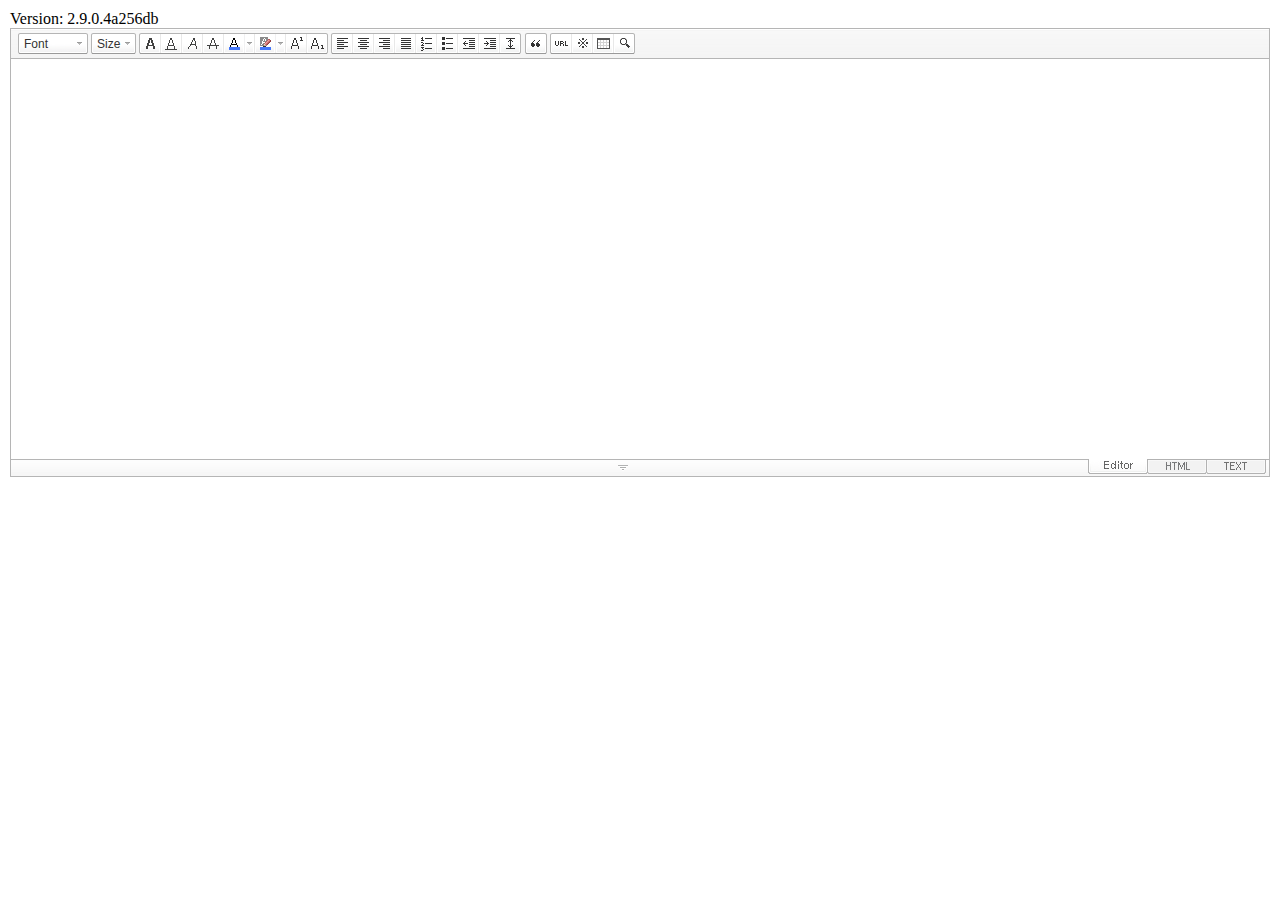
<file: g5/plugin/editor/smarteditor2/SmartEditor2Skin_en_US.html>
<!DOCTYPE HTML PUBLIC "-//W3C//DTD HTML 4.01 Transitional//EN" "http://www.w3.org/TR/html4/loose.dtd">
<html lang="ko">
<head>
<meta http-equiv="Content-Type" content="text/html; charset=utf-8">
<meta http-equiv="Content-Script-Type" content="text/javascript">
<meta http-equiv="Content-Style-Type" content="text/css">
<title>네이버 :: Smart Editor 2 &#8482;</title>
<link href="css/en_US/smart_editor2.css" rel="stylesheet" type="text/css">
<style type="text/css">
	body { margin: 10px; }
</style>
<script type="text/javascript" src="./js/lib/jindo2.all.js" charset="utf-8"></script>
<script type="text/javascript" src="./js/lib/jindo_component.js" charset="utf-8"></script>
<script type="text/javascript" src="./js/service/SE2M_Configuration.js" charset="utf-8"></script>	<!-- 설정 파일 -->
<script type="text/javascript" src="./js/service/SE2BasicCreator.js" charset="utf-8"></script>
<script type="text/javascript" src="./js/smarteditor2.min.js" charset="utf-8"></script>

</head>
<body>



<span id="rev">Version: 2.9.0.4a256db </span>

<!-- SE2 Markup Start -->	
<div id="smart_editor2">
	<div id="smart_editor2_content"><a href="#se2_iframe" class="blind">글쓰기영역으로 바로가기</a>
		<div class="se2_tool" id="se2_tool">
			
			<div class="se2_text_tool husky_seditor_text_tool">
			<ul class="se2_font_type">
				<li class="husky_seditor_ui_fontName"><button type="button" class="se2_font_family" title="Font"><span class="husky_se2m_current_fontName">Font</span></button>
					<!-- 글꼴 레이어 -->
					<div class="se2_layer husky_se_fontName_layer">
						<div class="se2_in_layer">
							<ul class="se2_l_font_fam">
							<li style="display:none"><button type="button"><span>@DisplayName@<span>(</span><em style="font-family:FontFamily;">@SampleText@</em><span>)</span></span></button></li>
							<li class="se2_division husky_seditor_font_separator"></li>
							<li><button type="button"><span>NanumGothic<span>(</span><em style="font-family:'NanumGothic',NanumGothic;">ABCD</em><span>)</span></span></button></li>
							<li><button type="button"><span>NanumMyungjo<span>(</span><em style="font-family:'NanumMyungjo',NanumMyeongjo;">ABCD</em><span>)</span></span></button></li>
							<li><button type="button"><span>NanumGothicCoding<span>(</span><em style="font-family:'NanumGothicCoding',NanumGothicCoding;">ABCD</em><span>)</span></span></button></li>
							<li><button type="button"><span>NanumBarunGothic<span>(</span><em style="font-family:'NanumBarunGothic',NanumBarunGothic,NanumBarunGothicOTF;">ABCD</em><span>)</span></span></button></li>
							<li><button type="button"><span>NanumBarunpen<span>(</span><em style="font-family:'NanumBarunpen',NanumBarunpen;">ABCD</em><span>)</span></span></button></li>
							</ul>
						</div>
					</div>
					<!-- //글꼴 레이어 -->
				</li>

				<li class="husky_seditor_ui_fontSize"><button type="button" class="se2_font_size" title="Letter Size"><span class="husky_se2m_current_fontSize">Size</span></button>
					<!-- 폰트 사이즈 레이어 -->
					<div class="se2_layer husky_se_fontSize_layer">
						<div class="se2_in_layer">
							<ul class="se2_l_font_size">
							<li><button type="button"><span style="margin-top:4px; margin-bottom:3px; margin-left:5px; font-size:7pt;">ABCDEFG<span style=" font-size:7pt;">(7pt)</span></span></button></li>
							<li><button type="button"><span style="margin-bottom:2px; font-size:8pt;">ABCDEFG<span style="font-size:8pt;">(8pt)</span></span></button></li>
							<li><button type="button"><span style="margin-bottom:1px; font-size:9pt;">ABCDEFG<span style="font-size:9pt;">(9pt)</span></span></button></li>
							<li><button type="button"><span style="margin-bottom:1px; font-size:10pt;">ABCDEFG<span style="font-size:10pt;">(10pt)</span></span></button></li>
							<li><button type="button"><span style="margin-bottom:2px; font-size:11pt;">ABCDEFG<span style="font-size:11pt;">(11pt)</span></span></button></li>
							<li><button type="button"><span style="margin-bottom:1px; font-size:12pt;">ABCDEFG<span style="font-size:12pt;">(12pt)</span></span></button></li>
							<li><button type="button"><span style="margin-bottom:2px; font-size:14pt;">ABCDEFG<span style="margin-left:6px;font-size:14pt;">(14pt)</span></span></button></li>
							<li><button type="button"><span style="margin-bottom:1px; font-size:18pt;">ABCDEFG<span style="margin-left:8px;font-size:18pt;">(18pt)</span></span></button></li>
							<li><button type="button"><span style="margin-left:3px; font-size:24pt;">ABCDEF<span style="margin-left:11px;font-size:24pt;">(24pt)</span></span></button></li>
							<li><button type="button"><span style="margin-top:-1px; margin-left:3px; font-size:36pt;">ABCD<span style="font-size:36pt;">(36pt)</span></span></button></li>
							</ul>
						</div>
					</div>
					<!-- //폰트 사이즈 레이어 -->
				</li>
</ul><ul>
				<li class="husky_seditor_ui_bold first_child"><button type="button" title="Bold[Ctrl+B]" class="se2_bold"><span class="_buttonRound tool_bg">Bold[Ctrl+B]</span></button></li>

				<li class="husky_seditor_ui_underline"><button type="button" title="Underline[Ctrl+U]" class="se2_underline"><span class="_buttonRound">Underline[Ctrl+U]</span></button></li>

				<li class="husky_seditor_ui_italic"><button type="button" title="Italic[Ctrl+I]" class="se2_italic"><span class="_buttonRound">Italic[Ctrl+I]</span></button></li>

				<li class="husky_seditor_ui_lineThrough"><button type="button" title="Cancel[Ctrl+D]" class="se2_tdel"><span class="_buttonRound">Cancel[Ctrl+D]</span></button></li>

				<li class="se2_pair husky_seditor_ui_fontColor"><span class="selected_color husky_se2m_fontColor_lastUsed" style="background-color:#4477f9"></span><span class="husky_seditor_ui_fontColorA"><button type="button" title="Letter color" class="se2_fcolor"><span>Letter color</span></button></span><span class="husky_seditor_ui_fontColorB"><button type="button" title="More" class="se2_fcolor_more"><span class="_buttonRound">More</span></button></span>				
					<!-- 글자색 -->
					<div class="se2_layer husky_se2m_fontcolor_layer" style="display:none">
						<div class="se2_in_layer husky_se2m_fontcolor_paletteHolder">
							<div class="se2_palette husky_se2m_color_palette">
								<ul class="se2_pick_color">
								<li><button type="button" title="#ff0000" style="background:#ff0000"><span><span>#ff0000</span></span></button></li>
								<li><button type="button" title="#ff6c00" style="background:#ff6c00"><span><span>#ff6c00</span></span></button></li>
								<li><button type="button" title="#ffaa00" style="background:#ffaa00"><span><span>#ffaa00</span></span></button></li>
								<li><button type="button" title="#ffef00" style="background:#ffef00"><span><span>#ffef00</span></span></button></li>
								<li><button type="button" title="#a6cf00" style="background:#a6cf00"><span><span>#a6cf00</span></span></button></li>
								<li><button type="button" title="#009e25" style="background:#009e25"><span><span>#009e25</span></span></button></li>
								<li><button type="button" title="#00b0a2" style="background:#00b0a2"><span><span>#00b0a2</span></span></button></li>
								<li><button type="button" title="#0075c8" style="background:#0075c8"><span><span>#0075c8</span></span></button></li>
								<li><button type="button" title="#3a32c3" style="background:#3a32c3"><span><span>#3a32c3</span></span></button></li>
								<li><button type="button" title="#7820b9" style="background:#7820b9"><span><span>#7820b9</span></span></button></li>
								<li><button type="button" title="#ef007c" style="background:#ef007c"><span><span>#ef007c</span></span></button></li>
								<li><button type="button" title="#000000" style="background:#000000"><span><span>#000000</span></span></button></li>
								<li><button type="button" title="#252525" style="background:#252525"><span><span>#252525</span></span></button></li>
								<li><button type="button" title="#464646" style="background:#464646"><span><span>#464646</span></span></button></li>
								<li><button type="button" title="#636363" style="background:#636363"><span><span>#636363</span></span></button></li>
								<li><button type="button" title="#7d7d7d" style="background:#7d7d7d"><span><span>#7d7d7d</span></span></button></li>
								<li><button type="button" title="#9a9a9a" style="background:#9a9a9a"><span><span>#9a9a9a</span></span></button></li>
								<li><button type="button" title="#ffe8e8" style="background:#ffe8e8"><span><span>#9a9a9a</span></span></button></li>
								<li><button type="button" title="#f7e2d2" style="background:#f7e2d2"><span><span>#f7e2d2</span></span></button></li>
								<li><button type="button" title="#f5eddc" style="background:#f5eddc"><span><span>#f5eddc</span></span></button></li>
								<li><button type="button" title="#f5f4e0" style="background:#f5f4e0"><span><span>#f5f4e0</span></span></button></li>
								<li><button type="button" title="#edf2c2" style="background:#edf2c2"><span><span>#edf2c2</span></span></button></li>
								<li><button type="button" title="#def7e5" style="background:#def7e5"><span><span>#def7e5</span></span></button></li>
								<li><button type="button" title="#d9eeec" style="background:#d9eeec"><span><span>#d9eeec</span></span></button></li>
								<li><button type="button" title="#c9e0f0" style="background:#c9e0f0"><span><span>#c9e0f0</span></span></button></li>
								<li><button type="button" title="#d6d4eb" style="background:#d6d4eb"><span><span>#d6d4eb</span></span></button></li>
								<li><button type="button" title="#e7dbed" style="background:#e7dbed"><span><span>#e7dbed</span></span></button></li>
								<li><button type="button" title="#f1e2ea" style="background:#f1e2ea"><span><span>#f1e2ea</span></span></button></li>
								<li><button type="button" title="#acacac" style="background:#acacac"><span><span>#acacac</span></span></button></li>
								<li><button type="button" title="#c2c2c2" style="background:#c2c2c2"><span><span>#c2c2c2</span></span></button></li>
								<li><button type="button" title="#cccccc" style="background:#cccccc"><span><span>#cccccc</span></span></button></li>
								<li><button type="button" title="#e1e1e1" style="background:#e1e1e1"><span><span>#e1e1e1</span></span></button></li>
								<li><button type="button" title="#ebebeb" style="background:#ebebeb"><span><span>#ebebeb</span></span></button></li>
								<li><button type="button" title="#ffffff" style="background:#ffffff"><span><span>#ffffff</span></span></button></li>
								</ul>
								<ul class="se2_pick_color" style="width:156px;">
								<li><button type="button" title="#e97d81" style="background:#e97d81"><span><span>#e97d81</span></span></button></li>
								<li><button type="button" title="#e19b73" style="background:#e19b73"><span><span>#e19b73</span></span></button></li>
								<li><button type="button" title="#d1b274" style="background:#d1b274"><span><span>#d1b274</span></span></button></li>
								<li><button type="button" title="#cfcca2" style="background:#cfcca2"><span><span>#cfcca2</span></span></button></li>
								<li><button type="button" title="#cfcca2" style="background:#cfcca2"><span><span>#cfcca2</span></span></button></li>
								<li><button type="button" title="#61b977" style="background:#61b977"><span><span>#61b977</span></span></button></li>
								<li><button type="button" title="#53aea8" style="background:#53aea8"><span><span>#53aea8</span></span></button></li>
								<li><button type="button" title="#518fbb" style="background:#518fbb"><span><span>#518fbb</span></span></button></li>
								<li><button type="button" title="#6a65bb" style="background:#6a65bb"><span><span>#6a65bb</span></span></button></li>
								<li><button type="button" title="#9a54ce" style="background:#9a54ce"><span><span>#9a54ce</span></span></button></li>
								<li><button type="button" title="#e573ae" style="background:#e573ae"><span><span>#e573ae</span></span></button></li>
								<li><button type="button" title="#5a504b" style="background:#5a504b"><span><span>#5a504b</span></span></button></li>
								<li><button type="button" title="#767b86" style="background:#767b86"><span><span>#767b86</span></span></button></li>
								<li><button type="button" title="#951015" style="background:#951015"><span><span>#951015</span></span></button></li>
								<li><button type="button" title="#6e391a" style="background:#6e391a"><span><span>#6e391a</span></span></button></li>
								<li><button type="button" title="#785c25" style="background:#785c25"><span><span>#785c25</span></span></button></li>
								<li><button type="button" title="#5f5b25" style="background:#5f5b25"><span><span>#5f5b25</span></span></button></li>
								<li><button type="button" title="#4c511f" style="background:#4c511f"><span><span>#4c511f</span></span></button></li>
								<li><button type="button" title="#1c4827" style="background:#1c4827"><span><span>#1c4827</span></span></button></li>
								<li><button type="button" title="#0d514c" style="background:#0d514c"><span><span>#0d514c</span></span></button></li>
								<li><button type="button" title="#1b496a" style="background:#1b496a"><span><span>#1b496a</span></span></button></li>
								<li><button type="button" title="#2b285f" style="background:#2b285f"><span><span>#2b285f</span></span></button></li>
								<li><button type="button" title="#45245b" style="background:#45245b"><span><span>#45245b</span></span></button></li>
								<li><button type="button" title="#721947" style="background:#721947"><span><span>#721947</span></span></button></li>
								<li><button type="button" title="#352e2c" style="background:#352e2c"><span><span>#352e2c</span></span></button></li>
								<li><button type="button" title="#3c3f45" style="background:#3c3f45"><span><span>#3c3f45</span></span></button></li>
								</ul>
								<button type="button" title="More" class="se2_view_more husky_se2m_color_palette_more_btn"><span>More</span></button>
								<div class="husky_se2m_color_palette_recent" style="display:none">
									<h4>Recent Color</h4>
									<ul class="se2_pick_color">
									<li></li>
									<!-- 최근 사용한 색 템플릿 -->
									<!-- <li><button type="button" title="#e97d81" style="background:#e97d81"><span><span>#e97d81</span></span></button></li> -->
									<!-- //최근 사용한 색 템플릿 -->
									</ul>
								</div>								
								<div class="se2_palette2 husky_se2m_color_palette_colorpicker">
									<!--form action="http://test.emoticon.naver.com/colortable/TextAdd.nhn" method="post"-->
										<div class="se2_color_set">
											<span class="se2_selected_color"><span class="husky_se2m_cp_preview" style="background:#e97d81"></span></span><input type="text" name="" class="input_ty1 husky_se2m_cp_colorcode" value="#e97d81"><button type="button" class="se2_btn_insert husky_se2m_color_palette_ok_btn" title="Enter"><span>Enter</span></button></div>
										<!--input type="hidden" name="callback" value="http://test.emoticon.naver.com/colortable/result.jsp" />
										<input type="hidden" name="callback_func" value="1" />
										<input type="hidden" name="text_key" value="" />
										<input type="hidden" name="text_data" value="" />
									</form-->
									<div class="se2_gradation1 husky_se2m_cp_colpanel"></div>
									<div class="se2_gradation2 husky_se2m_cp_huepanel"></div>
								</div>
							</div>
                        </div>
					</div>
                    <!-- //글자색 -->
				</li>

				<li class="se2_pair husky_seditor_ui_BGColor"><span class="selected_color husky_se2m_BGColor_lastUsed" style="background-color:#4477f9"></span><span class="husky_seditor_ui_BGColorA"><button type="button" title="Background Color" class="se2_bgcolor"><span>Background Color</span></button></span><span class="husky_seditor_ui_BGColorB"><button type="button" title="More" class="se2_bgcolor_more"><span class="_buttonRound">More</span></button></span>
					<!-- 배경색 -->
					<div class="se2_layer se2_layer husky_se2m_BGColor_layer" style="display:none">
						<div class="se2_in_layer">
							<div class="se2_palette_bgcolor">
								<ul class="se2_background husky_se2m_bgcolor_list">
								<li><button type="button" title="Background Color#ff0000 Font Color#ffffff" style="background:#ff0000; color:#ffffff"><span><span>ABCDE</span></span></button></li>								
								<li><button type="button" title="Background Color#6d30cf Font Color#ffffff" style="background:#6d30cf; color:#ffffff"><span><span>ABCDE</span></span></button></li>
								<li><button type="button" title="Background Color#000000 Font Color#ffffff" style="background:#000000; color:#ffffff"><span><span>ABCDE</span></span></button></li>
								<li><button type="button" title="Background Color#ff6600 Font Color#ffffff" style="background:#ff6600; color:#ffffff"><span><span>ABCDE</span></span></button></li>
								<li><button type="button" title="Background Color#3333cc Font Color#ffffff" style="background:#3333cc; color:#ffffff"><span><span>ABCDE</span></span></button></li>
								<li><button type="button" title="Background Color#333333 Font Color#ffff00" style="background:#333333; color:#ffff00"><span><span>ABCDE</span></span></button></li>
								<li><button type="button" title="Background Color#ffa700 Font Color#ffffff" style="background:#ffa700; color:#ffffff"><span><span>ABCDE</span></span></button></li>
								<li><button type="button" title="Background Color#009999 Font Color#ffffff" style="background:#009999; color:#ffffff"><span><span>ABCDE</span></span></button></li>
								<li><button type="button" title="Background Color#8e8e8e Font Color#ffffff" style="background:#8e8e8e; color:#ffffff"><span><span>ABCDE</span></span></button></li>								
								<li><button type="button" title="Background Color#cc9900 Font Color#ffffff" style="background:#cc9900; color:#ffffff"><span><span>ABCDE</span></span></button></li>
								<li><button type="button" title="Background Color#77b02b Font Color#ffffff" style="background:#77b02b; color:#ffffff"><span><span>ABCDE</span></span></button></li>
								<li><button type="button" title="Background Color#ffffff Font Color#000000" style="background:#ffffff; color:#000000"><span><span>ABCDE</span></span></button></li>
								</ul>
							</div>
							<div class="husky_se2m_BGColor_paletteHolder"></div>
                        </div>
					</div>
                    <!-- //배경색 -->
				</li>

				<li class="husky_seditor_ui_superscript"><button type="button" title="윗첨자" class="se2_sup"><span class="_buttonRound">윗첨자</span></button></li>

				<li class="husky_seditor_ui_subscript last_child"><button type="button" title="아래첨자" class="se2_sub"><span class="_buttonRound tool_bg">아래첨자</span></button></li>
</ul><ul>
				<li class="husky_seditor_ui_justifyleft first_child"><button type="button" title="Align: Left" class="se2_left"><span class="_buttonRound tool_bg">Align: Left</span></button></li>

				<li class="husky_seditor_ui_justifycenter"><button type="button" title="Align: Center" class="se2_center"><span class="_buttonRound">Align: Center</span></button></li>

				<li class="husky_seditor_ui_justifyright"><button type="button" title="Align: Right" class="se2_right"><span class="_buttonRound">Align: Right</span></button></li>

				<li class="husky_seditor_ui_justifyfull"><button type="button" title="Align: Justify" class="se2_justify"><span class="_buttonRound">Align: Justify</span></button></li>

				<li class="husky_seditor_ui_orderedlist"><button type="button" title="Add Number" class="se2_ol"><span class="_buttonRound">Add Number</span></button></li>

				<li class="husky_seditor_ui_unorderedlist"><button type="button" title="Bullet" class="se2_ul"><span class="_buttonRound">Bullet</span></button></li>

				<li class="husky_seditor_ui_outdent"><button type="button" title="Outdent[Shift+Tab]" class="se2_outdent"><span class="_buttonRound">Outdent[Shift+Tab]</span></button></li>

				<li class="husky_seditor_ui_indent"><button type="button" title="Indent[Tab]" class="se2_indent"><span class="_buttonRound">Indent[Tab]</span></button></li>			

				<li class="husky_seditor_ui_lineHeight last_child"><button type="button" title="Line-height" class="se2_lineheight" ><span class="_buttonRound tool_bg">Line-height</span></button>
					<!-- 줄간격 레이어 -->
					<div class="se2_layer husky_se2m_lineHeight_layer">
						<div class="se2_in_layer">
							<ul class="se2_l_line_height">
							<li><button type="button"><span>50%</span></button></li>
							<li><button type="button"><span>80%</span></button></li>
							<li><button type="button"><span>100%</span></button></li>
							<li><button type="button"><span>120%</span></button></li>
							<li><button type="button"><span>150%</span></button></li>
							<li><button type="button"><span>180%</span></button></li>
							<li><button type="button"><span>200%</span></button></li>
							</ul>
							<div class="se2_l_line_height_user husky_se2m_lineHeight_direct_input">
								<h3>Enter</h3>
								<span class="bx_input">
								<input type="text" class="input_ty1" maxlength="3" style="width:75px">
								<button type="button" title="1% Add" class="btn_up"><span>1% Add</span></button>
								<button type="button" title="1% Minus" class="btn_down"><span>1% Minus</span></button>
								</span>		
								<div class="btn_area">
									<button type="button" class="se2_btn_apply3"><span>Apply</span></button><button type="button" class="se2_btn_cancel3"><span>Cancel</span></button>
								</div>
							</div>
						</div>
					</div>
					<!-- //줄간격 레이어 -->
				</li>
</ul><ul>
				<li class="husky_seditor_ui_quote single_child"><button type="button" title="인용구" class="se2_blockquote"><span class="_buttonRound tool_bg">인용구</span></button>
					<!-- 인용구 -->
					<div class="se2_layer husky_seditor_blockquote_layer" style="margin-left:-407px; display:none;">
						<div class="se2_in_layer">
							<div class="se2_quote">
								<ul>
								<li class="q1"><button type="button" class="se2_quote1"><span><span>인용구 스타일1</span></span></button></li>
								<li class="q2"><button type="button" class="se2_quote2"><span><span>인용구 스타일2</span></span></button></li>
								<li class="q3"><button type="button" class="se2_quote3"><span><span>인용구 스타일3</span></span></button></li>
								<li class="q4"><button type="button" class="se2_quote4"><span><span>인용구 스타일4</span></span></button></li>
								<li class="q5"><button type="button" class="se2_quote5"><span><span>인용구 스타일5</span></span></button></li>
								<li class="q6"><button type="button" class="se2_quote6"><span><span>인용구 스타일6</span></span></button></li>
								<li class="q7"><button type="button" class="se2_quote7"><span><span>인용구 스타일7</span></span></button></li>
								<li class="q8"><button type="button" class="se2_quote8"><span><span>인용구 스타일8</span></span></button></li>
								<li class="q9"><button type="button" class="se2_quote9"><span><span>인용구 스타일9</span></span></button></li>
								<li class="q10"><button type="button" class="se2_quote10"><span><span>인용구 스타일10</span></span></button></li>
								</ul>
								<button type="button" class="se2_cancel2"><span>적용취소</span></button>
							</div>
						</div>
					</div>
					<!-- //인용구 -->
				</li>
</ul><ul>
				<li class="husky_seditor_ui_hyperlink first_child"><button type="button" title="Link" class="se2_url"><span class="_buttonRound tool_bg">Link</span></button>
					<!-- 링크 -->
					<div class="se2_layer" style="margin-left:-285px">
						<div class="se2_in_layer">
							<div class="se2_url2">
								<input type="text" class="input_ty1" value="http://">
								<button type="button" class="se2_apply"><span>Apply</span></button><button type="button" class="se2_cancel"><span>Cancel</span></button>
							</div>
						</div>
					</div>
					<!-- //링크 -->
				</li>

				<li class="husky_seditor_ui_sCharacter"><button type="button" title="Special Symbols" class="se2_character"><span class="_buttonRound">Special Symbols</span></button>
					<!-- 특수기호 -->
					<div class="se2_layer husky_seditor_sCharacter_layer" style="margin-left:-448px;">
						<div class="se2_in_layer">
							<div class="se2_bx_character">
								<ul class="se2_char_tab">
								<li class="active"><button type="button" title="Basic Symbols" class="se2_char1"><span>Basic Symbols</span></button>
									<div class="se2_s_character">
										<ul class="husky_se2m_sCharacter_list">
											<li></li>
											<!-- 일반기호 목록 -->
											<!-- <li class="hover"><button type="button"><span>｛</span></button></li><li class="active"><button type="button"><span>｝</span></button></li><li><button type="button"><span>〔</span></button></li><li><button type="button"><span>〕</span></button></li><li><button type="button"><span>〈</span></button></li><li><button type="button"><span>〉</span></button></li><li><button type="button"><span>《</span></button></li><li><button type="button"><span>》</span></button></li><li><button type="button"><span>「</span></button></li><li><button type="button"><span>」</span></button></li><li><button type="button"><span>『</span></button></li><li><button type="button"><span>』</span></button></li><li><button type="button"><span>【</span></button></li><li><button type="button"><span>】</span></button></li><li><button type="button"><span>‘</span></button></li><li><button type="button"><span>’</span></button></li><li><button type="button"><span>“</span></button></li><li><button type="button"><span>”</span></button></li><li><button type="button"><span>、</span></button></li><li><button type="button"><span>。</span></button></li><li><button type="button"><span>·</span></button></li><li><button type="button"><span>‥</span></button></li><li><button type="button"><span>…</span></button></li><li><button type="button"><span>§</span></button></li><li><button type="button"><span>※</span></button></li><li><button type="button"><span>☆</span></button></li><li><button type="button"><span>★</span></button></li><li><button type="button"><span>○</span></button></li><li><button type="button"><span>●</span></button></li><li><button type="button"><span>◎</span></button></li><li><button type="button"><span>◇</span></button></li><li><button type="button"><span>◆</span></button></li><li><button type="button"><span>□</span></button></li><li><button type="button"><span>■</span></button></li><li><button type="button"><span>△</span></button></li><li><button type="button"><span>▲</span></button></li><li><button type="button"><span>▽</span></button></li><li><button type="button"><span>▼</span></button></li><li><button type="button"><span>◁</span></button></li><li><button type="button"><span>◀</span></button></li><li><button type="button"><span>▷</span></button></li><li><button type="button"><span>▶</span></button></li><li><button type="button"><span>♤</span></button></li><li><button type="button"><span>♠</span></button></li><li><button type="button"><span>♡</span></button></li><li><button type="button"><span>♥</span></button></li><li><button type="button"><span>♧</span></button></li><li><button type="button"><span>♣</span></button></li><li><button type="button"><span>⊙</span></button></li><li><button type="button"><span>◈</span></button></li><li><button type="button"><span>▣</span></button></li><li><button type="button"><span>◐</span></button></li><li><button type="button"><span>◑</span></button></li><li><button type="button"><span>▒</span></button></li><li><button type="button"><span>▤</span></button></li><li><button type="button"><span>▥</span></button></li><li><button type="button"><span>▨</span></button></li><li><button type="button"><span>▧</span></button></li><li><button type="button"><span>▦</span></button></li><li><button type="button"><span>▩</span></button></li><li><button type="button"><span>±</span></button></li><li><button type="button"><span>×</span></button></li><li><button type="button"><span>÷</span></button></li><li><button type="button"><span>≠</span></button></li><li><button type="button"><span>≤</span></button></li><li><button type="button"><span>≥</span></button></li><li><button type="button"><span>∞</span></button></li><li><button type="button"><span>∴</span></button></li><li><button type="button"><span>°</span></button></li><li><button type="button"><span>′</span></button></li><li><button type="button"><span>″</span></button></li><li><button type="button"><span>∠</span></button></li><li><button type="button"><span>⊥</span></button></li><li><button type="button"><span>⌒</span></button></li><li><button type="button"><span>∂</span></button></li><li><button type="button"><span>≡</span></button></li><li><button type="button"><span>≒</span></button></li><li><button type="button"><span>≪</span></button></li><li><button type="button"><span>≫</span></button></li><li><button type="button"><span>√</span></button></li><li><button type="button"><span>∽</span></button></li><li><button type="button"><span>∝</span></button></li><li><button type="button"><span>∵</span></button></li><li><button type="button"><span>∫</span></button></li><li><button type="button"><span>∬</span></button></li><li><button type="button"><span>∈</span></button></li><li><button type="button"><span>∋</span></button></li><li><button type="button"><span>⊆</span></button></li><li><button type="button"><span>⊇</span></button></li><li><button type="button"><span>⊂</span></button></li><li><button type="button"><span>⊃</span></button></li><li><button type="button"><span>∪</span></button></li><li><button type="button"><span>∩</span></button></li><li><button type="button"><span>∧</span></button></li><li><button type="button"><span>∨</span></button></li><li><button type="button"><span>￢</span></button></li><li><button type="button"><span>⇒</span></button></li><li><button type="button"><span>⇔</span></button></li><li><button type="button"><span>∀</span></button></li><li><button type="button"><span>∃</span></button></li><li><button type="button"><span>´</span></button></li><li><button type="button"><span>～</span></button></li><li><button type="button"><span>ˇ</span></button></li><li><button type="button"><span>˘</span></button></li><li><button type="button"><span>˝</span></button></li><li><button type="button"><span>˚</span></button></li><li><button type="button"><span>˙</span></button></li><li><button type="button"><span>¸</span></button></li><li><button type="button"><span>˛</span></button></li><li><button type="button"><span>¡</span></button></li><li><button type="button"><span>¿</span></button></li><li><button type="button"><span>ː</span></button></li><li><button type="button"><span>∮</span></button></li><li><button type="button"><span>∑</span></button></li><li><button type="button"><span>∏</span></button></li><li><button type="button"><span>♭</span></button></li><li><button type="button"><span>♩</span></button></li><li><button type="button"><span>♪</span></button></li><li><button type="button"><span>♬</span></button></li><li><button type="button"><span>㉿</span></button></li><li><button type="button"><span>→</span></button></li><li><button type="button"><span>←</span></button></li><li><button type="button"><span>↑</span></button></li><li><button type="button"><span>↓</span></button></li><li><button type="button"><span>↔</span></button></li><li><button type="button"><span>↕</span></button></li><li><button type="button"><span>↗</span></button></li><li><button type="button"><span>↙</span></button></li><li><button type="button"><span>↖</span></button></li><li><button type="button"><span>↘</span></button></li><li><button type="button"><span>㈜</span></button></li><li><button type="button"><span>№</span></button></li><li><button type="button"><span>㏇</span></button></li><li><button type="button"><span>™</span></button></li><li><button type="button"><span>㏂</span></button></li><li><button type="button"><span>㏘</span></button></li><li><button type="button"><span>℡</span></button></li><li><button type="button"><span>♨</span></button></li><li><button type="button"><span>☏</span></button></li><li><button type="button"><span>☎</span></button></li><li><button type="button"><span>☜</span></button></li><li><button type="button"><span>☞</span></button></li><li><button type="button"><span>¶</span></button></li><li><button type="button"><span>†</span></button></li><li><button type="button"><span>‡</span></button></li><li><button type="button"><span>®</span></button></li><li><button type="button"><span>ª</span></button></li><li><button type="button"><span>º</span></button></li><li><button type="button"><span>♂</span></button></li><li><button type="button"><span>♀</span></button></li> -->
										</ul>
									</div>
								</li>
								<li><button type="button" title="Numbers and Units" class="se2_char2"><span>Numbers and Units</span></button>
									<div class="se2_s_character">
										<ul class="husky_se2m_sCharacter_list">
											<li></li>
											<!-- 숫자와 단위 목록 -->
											<!-- <li class="hover"><button type="button"><span>½</span></button></li><li><button type="button"><span>⅓</span></button></li><li><button type="button"><span>⅔</span></button></li><li><button type="button"><span>¼</span></button></li><li><button type="button"><span>¾</span></button></li><li><button type="button"><span>⅛</span></button></li><li><button type="button"><span>⅜</span></button></li><li><button type="button"><span>⅝</span></button></li><li><button type="button"><span>⅞</span></button></li><li><button type="button"><span>¹</span></button></li><li><button type="button"><span>²</span></button></li><li><button type="button"><span>³</span></button></li><li><button type="button"><span>⁴</span></button></li><li><button type="button"><span>ⁿ</span></button></li><li><button type="button"><span>₁</span></button></li><li><button type="button"><span>₂</span></button></li><li><button type="button"><span>₃</span></button></li><li><button type="button"><span>₄</span></button></li><li><button type="button"><span>Ⅰ</span></button></li><li><button type="button"><span>Ⅱ</span></button></li><li><button type="button"><span>Ⅲ</span></button></li><li><button type="button"><span>Ⅳ</span></button></li><li><button type="button"><span>Ⅴ</span></button></li><li><button type="button"><span>Ⅵ</span></button></li><li><button type="button"><span>Ⅶ</span></button></li><li><button type="button"><span>Ⅷ</span></button></li><li><button type="button"><span>Ⅸ</span></button></li><li><button type="button"><span>Ⅹ</span></button></li><li><button type="button"><span>ⅰ</span></button></li><li><button type="button"><span>ⅱ</span></button></li><li><button type="button"><span>ⅲ</span></button></li><li><button type="button"><span>ⅳ</span></button></li><li><button type="button"><span>ⅴ</span></button></li><li><button type="button"><span>ⅵ</span></button></li><li><button type="button"><span>ⅶ</span></button></li><li><button type="button"><span>ⅷ</span></button></li><li><button type="button"><span>ⅸ</span></button></li><li><button type="button"><span>ⅹ</span></button></li><li><button type="button"><span>￦</span></button></li><li><button type="button"><span>$</span></button></li><li><button type="button"><span>￥</span></button></li><li><button type="button"><span>￡</span></button></li><li><button type="button"><span>€</span></button></li><li><button type="button"><span>℃</span></button></li><li><button type="button"><span>A</span></button></li><li><button type="button"><span>℉</span></button></li><li><button type="button"><span>￠</span></button></li><li><button type="button"><span>¤</span></button></li><li><button type="button"><span>‰</span></button></li><li><button type="button"><span>㎕</span></button></li><li><button type="button"><span>㎖</span></button></li><li><button type="button"><span>㎗</span></button></li><li><button type="button"><span>ℓ</span></button></li><li><button type="button"><span>㎘</span></button></li><li><button type="button"><span>㏄</span></button></li><li><button type="button"><span>㎣</span></button></li><li><button type="button"><span>㎤</span></button></li><li><button type="button"><span>㎥</span></button></li><li><button type="button"><span>㎦</span></button></li><li><button type="button"><span>㎙</span></button></li><li><button type="button"><span>㎚</span></button></li><li><button type="button"><span>㎛</span></button></li><li><button type="button"><span>㎜</span></button></li><li><button type="button"><span>㎝</span></button></li><li><button type="button"><span>㎞</span></button></li><li><button type="button"><span>㎟</span></button></li><li><button type="button"><span>㎠</span></button></li><li><button type="button"><span>㎡</span></button></li><li><button type="button"><span>㎢</span></button></li><li><button type="button"><span>㏊</span></button></li><li><button type="button"><span>㎍</span></button></li><li><button type="button"><span>㎎</span></button></li><li><button type="button"><span>㎏</span></button></li><li><button type="button"><span>㏏</span></button></li><li><button type="button"><span>㎈</span></button></li><li><button type="button"><span>㎉</span></button></li><li><button type="button"><span>㏈</span></button></li><li><button type="button"><span>㎧</span></button></li><li><button type="button"><span>㎨</span></button></li><li><button type="button"><span>㎰</span></button></li><li><button type="button"><span>㎱</span></button></li><li><button type="button"><span>㎲</span></button></li><li><button type="button"><span>㎳</span></button></li><li><button type="button"><span>㎴</span></button></li><li><button type="button"><span>㎵</span></button></li><li><button type="button"><span>㎶</span></button></li><li><button type="button"><span>㎷</span></button></li><li><button type="button"><span>㎸</span></button></li><li><button type="button"><span>㎹</span></button></li><li><button type="button"><span>㎀</span></button></li><li><button type="button"><span>㎁</span></button></li><li><button type="button"><span>㎂</span></button></li><li><button type="button"><span>㎃</span></button></li><li><button type="button"><span>㎄</span></button></li><li><button type="button"><span>㎺</span></button></li><li><button type="button"><span>㎻</span></button></li><li><button type="button"><span>㎼</span></button></li><li><button type="button"><span>㎽</span></button></li><li><button type="button"><span>㎾</span></button></li><li><button type="button"><span>㎿</span></button></li><li><button type="button"><span>㎐</span></button></li><li><button type="button"><span>㎑</span></button></li><li><button type="button"><span>㎒</span></button></li><li><button type="button"><span>㎓</span></button></li><li><button type="button"><span>㎔</span></button></li><li><button type="button"><span>Ω</span></button></li><li><button type="button"><span>㏀</span></button></li><li><button type="button"><span>㏁</span></button></li><li><button type="button"><span>㎊</span></button></li><li><button type="button"><span>㎋</span></button></li><li><button type="button"><span>㎌</span></button></li><li><button type="button"><span>㏖</span></button></li><li><button type="button"><span>㏅</span></button></li><li><button type="button"><span>㎭</span></button></li><li><button type="button"><span>㎮</span></button></li><li><button type="button"><span>㎯</span></button></li><li><button type="button"><span>㏛</span></button></li><li><button type="button"><span>㎩</span></button></li><li><button type="button"><span>㎪</span></button></li><li><button type="button"><span>㎫</span></button></li><li><button type="button"><span>㎬</span></button></li><li><button type="button"><span>㏝</span></button></li><li><button type="button"><span>㏐</span></button></li><li><button type="button"><span>㏓</span></button></li><li><button type="button"><span>㏃</span></button></li><li><button type="button"><span>㏉</span></button></li><li><button type="button"><span>㏜</span></button></li><li><button type="button"><span>㏆</span></button></li> -->
										</ul>
									</div>
								</li>
								<li><button type="button" title="Circle, Parenthesis" class="se2_char3"><span>Circle, Parenthesis</span></button>
									<div class="se2_s_character">
										<ul class="husky_se2m_sCharacter_list">
											<li></li>
											<!-- 원,괄호 목록 -->
											<!-- <li><button type="button"><span>㉠</span></button></li><li><button type="button"><span>㉡</span></button></li><li><button type="button"><span>㉢</span></button></li><li><button type="button"><span>㉣</span></button></li><li><button type="button"><span>㉤</span></button></li><li><button type="button"><span>㉥</span></button></li><li><button type="button"><span>㉦</span></button></li><li><button type="button"><span>㉧</span></button></li><li><button type="button"><span>㉨</span></button></li><li><button type="button"><span>㉩</span></button></li><li><button type="button"><span>㉪</span></button></li><li><button type="button"><span>㉫</span></button></li><li><button type="button"><span>㉬</span></button></li><li><button type="button"><span>㉭</span></button></li><li><button type="button"><span>㉮</span></button></li><li><button type="button"><span>㉯</span></button></li><li><button type="button"><span>㉰</span></button></li><li><button type="button"><span>㉱</span></button></li><li><button type="button"><span>㉲</span></button></li><li><button type="button"><span>㉳</span></button></li><li><button type="button"><span>㉴</span></button></li><li><button type="button"><span>㉵</span></button></li><li><button type="button"><span>㉶</span></button></li><li><button type="button"><span>㉷</span></button></li><li><button type="button"><span>㉸</span></button></li><li><button type="button"><span>㉹</span></button></li><li><button type="button"><span>㉺</span></button></li><li><button type="button"><span>㉻</span></button></li><li><button type="button"><span>ⓐ</span></button></li><li><button type="button"><span>ⓑ</span></button></li><li><button type="button"><span>ⓒ</span></button></li><li><button type="button"><span>ⓓ</span></button></li><li><button type="button"><span>ⓔ</span></button></li><li><button type="button"><span>ⓕ</span></button></li><li><button type="button"><span>ⓖ</span></button></li><li><button type="button"><span>ⓗ</span></button></li><li><button type="button"><span>ⓘ</span></button></li><li><button type="button"><span>ⓙ</span></button></li><li><button type="button"><span>ⓚ</span></button></li><li><button type="button"><span>ⓛ</span></button></li><li><button type="button"><span>ⓜ</span></button></li><li><button type="button"><span>ⓝ</span></button></li><li><button type="button"><span>ⓞ</span></button></li><li><button type="button"><span>ⓟ</span></button></li><li><button type="button"><span>ⓠ</span></button></li><li><button type="button"><span>ⓡ</span></button></li><li><button type="button"><span>ⓢ</span></button></li><li><button type="button"><span>ⓣ</span></button></li><li><button type="button"><span>ⓤ</span></button></li><li><button type="button"><span>ⓥ</span></button></li><li><button type="button"><span>ⓦ</span></button></li><li><button type="button"><span>ⓧ</span></button></li><li><button type="button"><span>ⓨ</span></button></li><li><button type="button"><span>ⓩ</span></button></li><li><button type="button"><span>①</span></button></li><li><button type="button"><span>②</span></button></li><li><button type="button"><span>③</span></button></li><li><button type="button"><span>④</span></button></li><li><button type="button"><span>⑤</span></button></li><li><button type="button"><span>⑥</span></button></li><li><button type="button"><span>⑦</span></button></li><li><button type="button"><span>⑧</span></button></li><li><button type="button"><span>⑨</span></button></li><li><button type="button"><span>⑩</span></button></li><li><button type="button"><span>⑪</span></button></li><li><button type="button"><span>⑫</span></button></li><li><button type="button"><span>⑬</span></button></li><li><button type="button"><span>⑭</span></button></li><li><button type="button"><span>⑮</span></button></li><li><button type="button"><span>㈀</span></button></li><li><button type="button"><span>㈁</span></button></li><li class="hover"><button type="button"><span>㈂</span></button></li><li><button type="button"><span>㈃</span></button></li><li><button type="button"><span>㈄</span></button></li><li><button type="button"><span>㈅</span></button></li><li><button type="button"><span>㈆</span></button></li><li><button type="button"><span>㈇</span></button></li><li><button type="button"><span>㈈</span></button></li><li><button type="button"><span>㈉</span></button></li><li><button type="button"><span>㈊</span></button></li><li><button type="button"><span>㈋</span></button></li><li><button type="button"><span>㈌</span></button></li><li><button type="button"><span>㈍</span></button></li><li><button type="button"><span>㈎</span></button></li><li><button type="button"><span>㈏</span></button></li><li><button type="button"><span>㈐</span></button></li><li><button type="button"><span>㈑</span></button></li><li><button type="button"><span>㈒</span></button></li><li><button type="button"><span>㈓</span></button></li><li><button type="button"><span>㈔</span></button></li><li><button type="button"><span>㈕</span></button></li><li><button type="button"><span>㈖</span></button></li><li><button type="button"><span>㈗</span></button></li><li><button type="button"><span>㈘</span></button></li><li><button type="button"><span>㈙</span></button></li><li><button type="button"><span>㈚</span></button></li><li><button type="button"><span>㈛</span></button></li><li><button type="button"><span>⒜</span></button></li><li><button type="button"><span>⒝</span></button></li><li><button type="button"><span>⒞</span></button></li><li><button type="button"><span>⒟</span></button></li><li><button type="button"><span>⒠</span></button></li><li><button type="button"><span>⒡</span></button></li><li><button type="button"><span>⒢</span></button></li><li><button type="button"><span>⒣</span></button></li><li><button type="button"><span>⒤</span></button></li><li><button type="button"><span>⒥</span></button></li><li><button type="button"><span>⒦</span></button></li><li><button type="button"><span>⒧</span></button></li><li><button type="button"><span>⒨</span></button></li><li><button type="button"><span>⒩</span></button></li><li><button type="button"><span>⒪</span></button></li><li><button type="button"><span>⒫</span></button></li><li><button type="button"><span>⒬</span></button></li><li><button type="button"><span>⒭</span></button></li><li><button type="button"><span>⒮</span></button></li><li><button type="button"><span>⒯</span></button></li><li><button type="button"><span>⒰</span></button></li><li><button type="button"><span>⒱</span></button></li><li><button type="button"><span>⒲</span></button></li><li><button type="button"><span>⒳</span></button></li><li><button type="button"><span>⒴</span></button></li><li><button type="button"><span>⒵</span></button></li><li><button type="button"><span>⑴</span></button></li><li><button type="button"><span>⑵</span></button></li><li><button type="button"><span>⑶</span></button></li><li><button type="button"><span>⑷</span></button></li><li><button type="button"><span>⑸</span></button></li><li><button type="button"><span>⑹</span></button></li><li><button type="button"><span>⑺</span></button></li><li><button type="button"><span>⑻</span></button></li><li><button type="button"><span>⑼</span></button></li><li><button type="button"><span>⑽</span></button></li><li><button type="button"><span>⑾</span></button></li><li><button type="button"><span>⑿</span></button></li><li><button type="button"><span>⒀</span></button></li><li><button type="button"><span>⒁</span></button></li><li><button type="button"><span>⒂</span></button></li> -->
										</ul>
									</div>
								</li>
								<li><button type="button" title="Korean" class="se2_char4"><span>Korean</span></button>
									<div class="se2_s_character">
										<ul class="husky_se2m_sCharacter_list">
											<li></li>
											<!-- 한글 목록 -->
											<!-- <li><button type="button"><span>ㄱ</span></button></li><li><button type="button"><span>ㄲ</span></button></li><li><button type="button"><span>ㄳ</span></button></li><li><button type="button"><span>ㄴ</span></button></li><li><button type="button"><span>ㄵ</span></button></li><li><button type="button"><span>ㄶ</span></button></li><li><button type="button"><span>ㄷ</span></button></li><li><button type="button"><span>ㄸ</span></button></li><li><button type="button"><span>ㄹ</span></button></li><li><button type="button"><span>ㄺ</span></button></li><li><button type="button"><span>ㄻ</span></button></li><li><button type="button"><span>ㄼ</span></button></li><li><button type="button"><span>ㄽ</span></button></li><li><button type="button"><span>ㄾ</span></button></li><li><button type="button"><span>ㄿ</span></button></li><li><button type="button"><span>ㅀ</span></button></li><li><button type="button"><span>ㅁ</span></button></li><li><button type="button"><span>ㅂ</span></button></li><li><button type="button"><span>ㅃ</span></button></li><li><button type="button"><span>ㅄ</span></button></li><li><button type="button"><span>ㅅ</span></button></li><li><button type="button"><span>ㅆ</span></button></li><li><button type="button"><span>ㅇ</span></button></li><li><button type="button"><span>ㅈ</span></button></li><li><button type="button"><span>ㅉ</span></button></li><li><button type="button"><span>ㅊ</span></button></li><li><button type="button"><span>ㅋ</span></button></li><li><button type="button"><span>ㅌ</span></button></li><li><button type="button"><span>ㅍ</span></button></li><li><button type="button"><span>ㅎ</span></button></li><li><button type="button"><span>ㅏ</span></button></li><li><button type="button"><span>ㅐ</span></button></li><li><button type="button"><span>ㅑ</span></button></li><li><button type="button"><span>ㅒ</span></button></li><li><button type="button"><span>ㅓ</span></button></li><li><button type="button"><span>ㅔ</span></button></li><li><button type="button"><span>ㅕ</span></button></li><li><button type="button"><span>ㅖ</span></button></li><li><button type="button"><span>ㅗ</span></button></li><li><button type="button"><span>ㅘ</span></button></li><li><button type="button"><span>ㅙ</span></button></li><li><button type="button"><span>ㅚ</span></button></li><li><button type="button"><span>ㅛ</span></button></li><li><button type="button"><span>ㅜ</span></button></li><li><button type="button"><span>ㅝ</span></button></li><li><button type="button"><span>ㅞ</span></button></li><li><button type="button"><span>ㅟ</span></button></li><li><button type="button"><span>ㅠ</span></button></li><li><button type="button"><span>ㅡ</span></button></li><li><button type="button"><span>ㅢ</span></button></li><li><button type="button"><span>ㅣ</span></button></li><li><button type="button"><span>ㅥ</span></button></li><li><button type="button"><span>ㅦ</span></button></li><li><button type="button"><span>ㅧ</span></button></li><li><button type="button"><span>ㅨ</span></button></li><li><button type="button"><span>ㅩ</span></button></li><li><button type="button"><span>ㅪ</span></button></li><li><button type="button"><span>ㅫ</span></button></li><li><button type="button"><span>ㅬ</span></button></li><li><button type="button"><span>ㅭ</span></button></li><li><button type="button"><span>ㅮ</span></button></li><li><button type="button"><span>ㅯ</span></button></li><li><button type="button"><span>ㅰ</span></button></li><li><button type="button"><span>ㅱ</span></button></li><li><button type="button"><span>ㅲ</span></button></li><li><button type="button"><span>ㅳ</span></button></li><li><button type="button"><span>ㅴ</span></button></li><li><button type="button"><span>ㅵ</span></button></li><li><button type="button"><span>ㅶ</span></button></li><li><button type="button"><span>ㅷ</span></button></li><li><button type="button"><span>ㅸ</span></button></li><li><button type="button"><span>ㅹ</span></button></li><li><button type="button"><span>ㅺ</span></button></li><li><button type="button"><span>ㅻ</span></button></li><li><button type="button"><span>ㅼ</span></button></li><li><button type="button"><span>ㅽ</span></button></li><li><button type="button"><span>ㅾ</span></button></li><li><button type="button"><span>ㅿ</span></button></li><li><button type="button"><span>ㆀ</span></button></li><li><button type="button"><span>ㆁ</span></button></li><li><button type="button"><span>ㆂ</span></button></li><li><button type="button"><span>ㆃ</span></button></li><li><button type="button"><span>ㆄ</span></button></li><li><button type="button"><span>ㆅ</span></button></li><li><button type="button"><span>ㆆ</span></button></li><li><button type="button"><span>ㆇ</span></button></li><li><button type="button"><span>ㆈ</span></button></li><li><button type="button"><span>ㆉ</span></button></li><li><button type="button"><span>ㆊ</span></button></li><li><button type="button"><span>ㆋ</span></button></li><li><button type="button"><span>ㆌ</span></button></li><li><button type="button"><span>ㆍ</span></button></li><li><button type="button"><span>ㆎ</span></button></li> -->
										</ul>
									</div>
								</li>
								<li><button type="button" title="Greek, Latin" class="se2_char5"><span>Greek, Latin</span></button>
									<div class="se2_s_character">
										<ul class="husky_se2m_sCharacter_list">
											<li></li>
											<!-- 그리스,라틴어 목록 -->
											<!-- <li><button type="button"><span>Α</span></button></li><li><button type="button"><span>Β</span></button></li><li><button type="button"><span>Γ</span></button></li><li><button type="button"><span>Δ</span></button></li><li><button type="button"><span>Ε</span></button></li><li><button type="button"><span>Ζ</span></button></li><li><button type="button"><span>Η</span></button></li><li><button type="button"><span>Θ</span></button></li><li><button type="button"><span>Ι</span></button></li><li><button type="button"><span>Κ</span></button></li><li><button type="button"><span>Λ</span></button></li><li><button type="button"><span>Μ</span></button></li><li><button type="button"><span>Ν</span></button></li><li><button type="button"><span>Ξ</span></button></li><li class="hover"><button type="button"><span>Ο</span></button></li><li><button type="button"><span>Π</span></button></li><li><button type="button"><span>Ρ</span></button></li><li><button type="button"><span>Σ</span></button></li><li><button type="button"><span>Τ</span></button></li><li><button type="button"><span>Υ</span></button></li><li><button type="button"><span>Φ</span></button></li><li><button type="button"><span>Χ</span></button></li><li><button type="button"><span>Ψ</span></button></li><li><button type="button"><span>Ω</span></button></li><li><button type="button"><span>α</span></button></li><li><button type="button"><span>β</span></button></li><li><button type="button"><span>γ</span></button></li><li><button type="button"><span>δ</span></button></li><li><button type="button"><span>ε</span></button></li><li><button type="button"><span>ζ</span></button></li><li><button type="button"><span>η</span></button></li><li><button type="button"><span>θ</span></button></li><li><button type="button"><span>ι</span></button></li><li><button type="button"><span>κ</span></button></li><li><button type="button"><span>λ</span></button></li><li><button type="button"><span>μ</span></button></li><li><button type="button"><span>ν</span></button></li><li><button type="button"><span>ξ</span></button></li><li><button type="button"><span>ο</span></button></li><li><button type="button"><span>π</span></button></li><li><button type="button"><span>ρ</span></button></li><li><button type="button"><span>σ</span></button></li><li><button type="button"><span>τ</span></button></li><li><button type="button"><span>υ</span></button></li><li><button type="button"><span>φ</span></button></li><li><button type="button"><span>χ</span></button></li><li><button type="button"><span>ψ</span></button></li><li><button type="button"><span>ω</span></button></li><li><button type="button"><span>Æ</span></button></li><li><button type="button"><span>Ð</span></button></li><li><button type="button"><span>Ħ</span></button></li><li><button type="button"><span>Ĳ</span></button></li><li><button type="button"><span>Ŀ</span></button></li><li><button type="button"><span>Ł</span></button></li><li><button type="button"><span>Ø</span></button></li><li><button type="button"><span>Œ</span></button></li><li><button type="button"><span>Þ</span></button></li><li><button type="button"><span>Ŧ</span></button></li><li><button type="button"><span>Ŋ</span></button></li><li><button type="button"><span>æ</span></button></li><li><button type="button"><span>đ</span></button></li><li><button type="button"><span>ð</span></button></li><li><button type="button"><span>ħ</span></button></li><li><button type="button"><span>I</span></button></li><li><button type="button"><span>ĳ</span></button></li><li><button type="button"><span>ĸ</span></button></li><li><button type="button"><span>ŀ</span></button></li><li><button type="button"><span>ł</span></button></li><li><button type="button"><span>ł</span></button></li><li><button type="button"><span>œ</span></button></li><li><button type="button"><span>ß</span></button></li><li><button type="button"><span>þ</span></button></li><li><button type="button"><span>ŧ</span></button></li><li><button type="button"><span>ŋ</span></button></li><li><button type="button"><span>ŉ</span></button></li><li><button type="button"><span>Б</span></button></li><li><button type="button"><span>Г</span></button></li><li><button type="button"><span>Д</span></button></li><li><button type="button"><span>Ё</span></button></li><li><button type="button"><span>Ж</span></button></li><li><button type="button"><span>З</span></button></li><li><button type="button"><span>И</span></button></li><li><button type="button"><span>Й</span></button></li><li><button type="button"><span>Л</span></button></li><li><button type="button"><span>П</span></button></li><li><button type="button"><span>Ц</span></button></li><li><button type="button"><span>Ч</span></button></li><li><button type="button"><span>Ш</span></button></li><li><button type="button"><span>Щ</span></button></li><li><button type="button"><span>Ъ</span></button></li><li><button type="button"><span>Ы</span></button></li><li><button type="button"><span>Ь</span></button></li><li><button type="button"><span>Э</span></button></li><li><button type="button"><span>Ю</span></button></li><li><button type="button"><span>Я</span></button></li><li><button type="button"><span>б</span></button></li><li><button type="button"><span>в</span></button></li><li><button type="button"><span>г</span></button></li><li><button type="button"><span>д</span></button></li><li><button type="button"><span>ё</span></button></li><li><button type="button"><span>ж</span></button></li><li><button type="button"><span>з</span></button></li><li><button type="button"><span>и</span></button></li><li><button type="button"><span>й</span></button></li><li><button type="button"><span>л</span></button></li><li><button type="button"><span>п</span></button></li><li><button type="button"><span>ф</span></button></li><li><button type="button"><span>ц</span></button></li><li><button type="button"><span>ч</span></button></li><li><button type="button"><span>ш</span></button></li><li><button type="button"><span>щ</span></button></li><li><button type="button"><span>ъ</span></button></li><li><button type="button"><span>ы</span></button></li><li><button type="button"><span>ь</span></button></li><li><button type="button"><span>э</span></button></li><li><button type="button"><span>ю</span></button></li><li><button type="button"><span>я</span></button></li> -->
										</ul>
									</div>
								</li>
								<li><button type="button" title="Japanese" class="se2_char6"><span>Japanese</span></button>
									<div class="se2_s_character">
										<ul class="husky_se2m_sCharacter_list">
											<li></li>
											<!-- 일본어 목록 -->
											<!-- <li><button type="button"><span>ぁ</span></button></li><li class="hover"><button type="button"><span>あ</span></button></li><li><button type="button"><span>ぃ</span></button></li><li><button type="button"><span>い</span></button></li><li><button type="button"><span>ぅ</span></button></li><li><button type="button"><span>う</span></button></li><li><button type="button"><span>ぇ</span></button></li><li><button type="button"><span>え</span></button></li><li><button type="button"><span>ぉ</span></button></li><li><button type="button"><span>お</span></button></li><li><button type="button"><span>か</span></button></li><li><button type="button"><span>が</span></button></li><li><button type="button"><span>き</span></button></li><li><button type="button"><span>ぎ</span></button></li><li><button type="button"><span>く</span></button></li><li><button type="button"><span>ぐ</span></button></li><li><button type="button"><span>け</span></button></li><li><button type="button"><span>げ</span></button></li><li><button type="button"><span>こ</span></button></li><li><button type="button"><span>ご</span></button></li><li><button type="button"><span>さ</span></button></li><li><button type="button"><span>ざ</span></button></li><li><button type="button"><span>し</span></button></li><li><button type="button"><span>じ</span></button></li><li><button type="button"><span>す</span></button></li><li><button type="button"><span>ず</span></button></li><li><button type="button"><span>せ</span></button></li><li><button type="button"><span>ぜ</span></button></li><li><button type="button"><span>そ</span></button></li><li><button type="button"><span>ぞ</span></button></li><li><button type="button"><span>た</span></button></li><li><button type="button"><span>だ</span></button></li><li><button type="button"><span>ち</span></button></li><li><button type="button"><span>ぢ</span></button></li><li><button type="button"><span>っ</span></button></li><li><button type="button"><span>つ</span></button></li><li><button type="button"><span>づ</span></button></li><li><button type="button"><span>て</span></button></li><li><button type="button"><span>で</span></button></li><li><button type="button"><span>と</span></button></li><li><button type="button"><span>ど</span></button></li><li><button type="button"><span>な</span></button></li><li><button type="button"><span>に</span></button></li><li><button type="button"><span>ぬ</span></button></li><li><button type="button"><span>ね</span></button></li><li><button type="button"><span>の</span></button></li><li><button type="button"><span>は</span></button></li><li><button type="button"><span>ば</span></button></li><li><button type="button"><span>ぱ</span></button></li><li><button type="button"><span>ひ</span></button></li><li><button type="button"><span>び</span></button></li><li><button type="button"><span>ぴ</span></button></li><li><button type="button"><span>ふ</span></button></li><li><button type="button"><span>ぶ</span></button></li><li><button type="button"><span>ぷ</span></button></li><li><button type="button"><span>へ</span></button></li><li><button type="button"><span>べ</span></button></li><li><button type="button"><span>ぺ</span></button></li><li><button type="button"><span>ほ</span></button></li><li><button type="button"><span>ぼ</span></button></li><li><button type="button"><span>ぽ</span></button></li><li><button type="button"><span>ま</span></button></li><li><button type="button"><span>み</span></button></li><li><button type="button"><span>む</span></button></li><li><button type="button"><span>め</span></button></li><li><button type="button"><span>も</span></button></li><li><button type="button"><span>ゃ</span></button></li><li><button type="button"><span>や</span></button></li><li><button type="button"><span>ゅ</span></button></li><li><button type="button"><span>ゆ</span></button></li><li><button type="button"><span>ょ</span></button></li><li><button type="button"><span>よ</span></button></li><li><button type="button"><span>ら</span></button></li><li><button type="button"><span>り</span></button></li><li><button type="button"><span>る</span></button></li><li><button type="button"><span>れ</span></button></li><li><button type="button"><span>ろ</span></button></li><li><button type="button"><span>ゎ</span></button></li><li><button type="button"><span>わ</span></button></li><li><button type="button"><span>ゐ</span></button></li><li><button type="button"><span>ゑ</span></button></li><li><button type="button"><span>を</span></button></li><li><button type="button"><span>ん</span></button></li><li><button type="button"><span>ァ</span></button></li><li><button type="button"><span>ア</span></button></li><li><button type="button"><span>ィ</span></button></li><li><button type="button"><span>イ</span></button></li><li><button type="button"><span>ゥ</span></button></li><li><button type="button"><span>ウ</span></button></li><li><button type="button"><span>ェ</span></button></li><li><button type="button"><span>エ</span></button></li><li><button type="button"><span>ォ</span></button></li><li><button type="button"><span>オ</span></button></li><li><button type="button"><span>カ</span></button></li><li><button type="button"><span>ガ</span></button></li><li><button type="button"><span>キ</span></button></li><li><button type="button"><span>ギ</span></button></li><li><button type="button"><span>ク</span></button></li><li><button type="button"><span>グ</span></button></li><li><button type="button"><span>ケ</span></button></li><li><button type="button"><span>ゲ</span></button></li><li><button type="button"><span>コ</span></button></li><li><button type="button"><span>ゴ</span></button></li><li><button type="button"><span>サ</span></button></li><li><button type="button"><span>ザ</span></button></li><li><button type="button"><span>シ</span></button></li><li><button type="button"><span>ジ</span></button></li><li><button type="button"><span>ス</span></button></li><li><button type="button"><span>ズ</span></button></li><li><button type="button"><span>セ</span></button></li><li><button type="button"><span>ゼ</span></button></li><li><button type="button"><span>ソ</span></button></li><li><button type="button"><span>ゾ</span></button></li><li><button type="button"><span>タ</span></button></li><li><button type="button"><span>ダ</span></button></li><li><button type="button"><span>チ</span></button></li><li><button type="button"><span>ヂ</span></button></li><li><button type="button"><span>ッ</span></button></li><li><button type="button"><span>ツ</span></button></li><li><button type="button"><span>ヅ</span></button></li><li><button type="button"><span>テ</span></button></li><li><button type="button"><span>デ</span></button></li><li><button type="button"><span>ト</span></button></li><li><button type="button"><span>ド</span></button></li><li><button type="button"><span>ナ</span></button></li><li><button type="button"><span>ニ</span></button></li><li><button type="button"><span>ヌ</span></button></li><li><button type="button"><span>ネ</span></button></li><li><button type="button"><span>ノ</span></button></li><li><button type="button"><span>ハ</span></button></li><li><button type="button"><span>バ</span></button></li><li><button type="button"><span>パ</span></button></li><li><button type="button"><span>ヒ</span></button></li><li><button type="button"><span>ビ</span></button></li><li><button type="button"><span>ピ</span></button></li><li><button type="button"><span>フ</span></button></li><li><button type="button"><span>ブ</span></button></li><li><button type="button"><span>プ</span></button></li><li><button type="button"><span>ヘ</span></button></li><li><button type="button"><span>ベ</span></button></li><li><button type="button"><span>ペ</span></button></li><li><button type="button"><span>ホ</span></button></li><li><button type="button"><span>ボ</span></button></li><li><button type="button"><span>ポ</span></button></li><li><button type="button"><span>マ</span></button></li><li><button type="button"><span>ミ</span></button></li><li><button type="button"><span>ム</span></button></li><li><button type="button"><span>メ</span></button></li><li><button type="button"><span>モ</span></button></li><li><button type="button"><span>ャ</span></button></li><li><button type="button"><span>ヤ</span></button></li><li><button type="button"><span>ュ</span></button></li><li><button type="button"><span>ユ</span></button></li><li><button type="button"><span>ョ</span></button></li><li><button type="button"><span>ヨ</span></button></li><li><button type="button"><span>ラ</span></button></li><li><button type="button"><span>リ</span></button></li><li><button type="button"><span>ル</span></button></li><li><button type="button"><span>レ</span></button></li><li><button type="button"><span>ロ</span></button></li><li><button type="button"><span>ヮ</span></button></li><li><button type="button"><span>ワ</span></button></li><li><button type="button"><span>ヰ</span></button></li><li><button type="button"><span>ヱ</span></button></li><li><button type="button"><span>ヲ</span></button></li><li><button type="button"><span>ン</span></button></li><li><button type="button"><span>ヴ</span></button></li><li><button type="button"><span>ヵ</span></button></li><li><button type="button"><span>ヶ</span></button></li> -->
										</ul>
									</div>
								</li>
								</ul>
								<p class="se2_apply_character">
									<label for="char_preview">Selected Sign</label> <input type="text" name="char_preview" id="char_preview" value="®º⊆●○" class="input_ty1"><button type="button" class="se2_confirm"><span>Apply</span></button><button type="button" class="se2_cancel husky_se2m_sCharacter_close"><span>Cancel</span></button>
								</p>
							</div>
						</div>
					</div>
					<!-- //특수기호 -->
				</li>

				<li class="husky_seditor_ui_table"><button type="button" title="Table" class="se2_table"><span class="_buttonRound">Table</span></button>
					<!--@lazyload_html create_table-->
					<!-- 표 -->
					<div class="se2_layer husky_se2m_table_layer" style="margin-left:-171px">
						<div class="se2_in_layer">
							<div class="se2_table_set">
								<fieldset>
								<legend>Designate Number of Blanks</legend>
									<dl class="se2_cell_num">
									<dt><label for="row">Row</label></dt>
									<dd><input id="row" name="" type="text" maxlength="2" value="4" class="input_ty2">
										<button type="button" class="se2_add"><span>Add 1 Line</span></button>
										<button type="button" class="se2_del"><span>Delete 1 Line</span></button>
									</dd>
									<dt><label for="col">Col</label></dt>
									<dd><input id="col" name="" type="text" maxlength="2" value="4" class="input_ty2">
										<button type="button" class="se2_add"><span>Add 1 Column</span></button>
										<button type="button" class="se2_del"><span>Delete 1 Column</span></button>
									</dd>
									</dl>
									<table border="0" cellspacing="1" class="se2_pre_table husky_se2m_table_preview">
									<tr>
									<td>&nbsp;</td>
									<td>&nbsp;</td>
									<td>&nbsp;</td>
									<td>&nbsp;</td>
									</tr>
									<tr>
									<td>&nbsp;</td>
									<td>&nbsp;</td>
									<td>&nbsp;</td>
									<td>&nbsp;</td>
									</tr>
									<tr>
									<td>&nbsp;</td>
									<td>&nbsp;</td>
									<td>&nbsp;</td>
									<td>&nbsp;</td>
									</tr>
									</table>
								</fieldset>
								<fieldset>
									<legend>Enter Attributes</legend>
									<dl class="se2_t_proper1">
									<dt><input type="radio" id="se2_tbp1" name="se2_tbp" checked><label for="se2_tbp1">Enter Attributes</label></dt>
									<dd>
										<dl class="se2_t_proper1_1">
										<dt><label>Table Style</label></dt>
										<dd><div class="se2_select_ty1"><span class="se2_b_style3 husky_se2m_table_border_style_preview"></span><button type="button" title="More" class="se2_view_more"><span>More</span></button></div>
											<!-- 레이어 : 테두리스타일 -->
											<div class="se2_layer_b_style husky_se2m_table_border_style_layer" style="display:none">
												<ul>
												<li><button type="button" class="se2_b_style1"><span class="se2m_no_border">No Border</span></button></li>
												<li><button type="button" class="se2_b_style2"><span><span>Border Style2</span></span></button></li>
												<li><button type="button" class="se2_b_style3"><span><span>Border Style3</span></span></button></li>
												<li><button type="button" class="se2_b_style4"><span><span>Border Style4</span></span></button></li>
												<li><button type="button" class="se2_b_style5"><span><span>Border Style5</span></span></button></li>
												<li><button type="button" class="se2_b_style6"><span><span>Border Style6</span></span></button></li>
												<li><button type="button" class="se2_b_style7"><span><span>Border Style7</span></span></button></li>
												</ul>
											</div>
											<!-- //레이어 : 테두리스타일 -->
										</dd>
										</dl>
										<dl class="se2_t_proper1_1 se2_t_proper1_2">
										<dt><label for="se2_b_width">Border Width</label></dt>
										<dd><input id="se2_b_width" name="" type="text" maxlength="2" value="1" class="input_ty1">
											<button type="button" title="1px Add" class="se2_add se2m_incBorder"><span>1px Add</span></button>
											<button type="button" title="1px Minus" class="se2_del se2m_decBorder"><span>1px Minus</span></button>
										</dd>
										</dl>
										<dl class="se2_t_proper1_1 se2_t_proper1_3">
										<dt><label for="se2_b_color">Border Color</label></dt>
										<dd><input id="se2_b_color" name="" type="text" maxlength="7" value="#cccccc" class="input_ty3"><span class="se2_pre_color"><button type="button" style="background:#cccccc;"><span>Find Color</span></button></span>	
										<!-- 레이어 : 테두리색 -->
											<div class="se2_layer se2_b_t_b1" style="clear:both;display:none;position:absolute;top:20px;left:-147px;">
												<div class="se2_in_layer husky_se2m_table_border_color_pallet">
												</div>
											</div>
										<!-- //레이어 : 테두리색-->
										</dd>
										</dl>
										<div class="se2_t_dim0"></div><!-- 테두리 없음일때 딤드레이어 -->
										<dl class="se2_t_proper1_1 se2_t_proper1_4">
										<dt><label for="se2_cellbg">Cell BGColor</label></dt>
										<dd><input id="se2_cellbg" name="" type="text" maxlength="7" value="#ffffff" class="input_ty3"><span class="se2_pre_color"><button type="button" style="background:#ffffff;"><span>Find Color</span></button></span>
										<!-- 레이어 : 셀배경색 -->
										<div class="se2_layer se2_b_t_b1" style="clear:both;display:none;position:absolute;top:20px;left:-147px;">
											<div class="se2_in_layer husky_se2m_table_bgcolor_pallet">
											</div>
										</div>
										<!-- //레이어 : 셀배경색-->
										</dd>
										</dl>
									</dd>
									</dl>
								</fieldset>
								<fieldset>
									<legend>Table Style</legend>
									<dl class="se2_t_proper2">
									<dt><input type="radio" id="se2_tbp2" name="se2_tbp"><label for="se2_tbp2">Table Style</label></dt>
									<dd><div class="se2_select_ty2"><span class="se2_t_style1 husky_se2m_table_style_preview"></span><button type="button" title="More" class="se2_view_more"><span>More</span></button></div>
										<!-- 레이어 : 표템플릿선택 -->
										<div class="se2_layer_t_style husky_se2m_table_style_layer" style="display:none">
											<ul class="se2_scroll">
											<li><button type="button" class="se2_t_style1"><span>Table Style1</span></button></li>
											<li><button type="button" class="se2_t_style2"><span>Table Style2</span></button></li>
											<li><button type="button" class="se2_t_style3"><span>Table Style3</span></button></li>
											<li><button type="button" class="se2_t_style4"><span>Table Style4</span></button></li>
											<li><button type="button" class="se2_t_style5"><span>Table Style5</span></button></li>
											<li><button type="button" class="se2_t_style6"><span>Table Style6</span></button></li>
											<li><button type="button" class="se2_t_style7"><span>Table Style7</span></button></li>
											<li><button type="button" class="se2_t_style8"><span>Table Style8</span></button></li>
											<li><button type="button" class="se2_t_style9"><span>Table Style9</span></button></li>
											<li><button type="button" class="se2_t_style10"><span>Table Style10</span></button></li>
											<li><button type="button" class="se2_t_style11"><span>Table Style11</span></button></li>
											<li><button type="button" class="se2_t_style12"><span>Table Style12</span></button></li>
											<li><button type="button" class="se2_t_style13"><span>Table Style13</span></button></li>
											<li><button type="button" class="se2_t_style14"><span>Table Style14</span></button></li>
											<li><button type="button" class="se2_t_style15"><span>Table Style15</span></button></li>
											<li><button type="button" class="se2_t_style16"><span>Table Style16</span></button></li>
											</ul>
										</div>
										<!-- //레이어 : 표템플릿선택 -->
									</dd>
									</dl>
								</fieldset>
								<p class="se2_btn_area">
									<button type="button" class="se2_apply"><span>Apply</span></button><button type="button" class="se2_cancel"><span>Cancel</span></button>
								</p>
								<!-- 딤드레이어 -->
								<div class="se2_t_dim3"></div>
								<!-- //딤드레이어 -->
							</div>
						</div>
					</div>
					<!-- //표 -->
					<!--//@lazyload_html-->
				</li>

				<li class="husky_seditor_ui_findAndReplace last_child"><button type="button" title="Find/Change" class="se2_find"><span class="_buttonRound tool_bg">Find/Change</span></button>
					<!--@lazyload_html find_and_replace-->
					<!-- 찾기/바꾸기 -->
					<div class="se2_layer husky_se2m_findAndReplace_layer" style="margin-left:-238px;">
						<div class="se2_in_layer">
							<div class="se2_bx_find_revise">
								<button type="button" title="Close" class="se2_close husky_se2m_cancel"><span>Close</span></button>
								<h3>Find/Change</h3>
								<ul>
								<li class="active"><button type="button" class="se2_tabfind"><span>Find</span></button></li>
								<li><button type="button" class="se2_tabrevise"><span>Change</span></button></li>
								</ul>
								<div class="se2_in_bx_find husky_se2m_find_ui" style="display:block">
									<dl>
									<dt><label for="find_word">Find Word</label></dt><dd><input type="text" id="find_word" value="SmartEditor" class="input_ty1"></dd>
									</dl>
									<p class="se2_find_btns">
										<button type="button" class="se2_find_next husky_se2m_find_next"><span>Next</span></button><button type="button" class="se2_cancel husky_se2m_cancel"><span>취소</span></button>
									</p>
								</div>
								<div class="se2_in_bx_revise husky_se2m_replace_ui" style="display:none">
									<dl>
									<dt><label for="find_word2">Find Word</label></dt><dd><input type="text" id="find_word2" value="SmartEditor" class="input_ty1"></dd>
									<dt><label for="revise_word">Change Word</label></dt><dd><input type="text" id="revise_word" value="SmartEditor" class="input_ty1"></dd>
									</dl>
									<p class="se2_find_btns">
										<button type="button" class="se2_find_next2 husky_se2m_replace_find_next"><span>Next</span></button><button type="button" class="se2_revise1 husky_se2m_replace"><span>Change</span></button><button type="button" class="se2_revise2 husky_se2m_replace_all"><span>Change All</span></button><button type="button" class="se2_cancel husky_se2m_cancel"><span>Cancel</span></button>
									</p>
								</div>
								<button type="button" title="Close" class="se2_close husky_se2m_cancel"><span>Close</span></button>
							</div>
						</div>
					</div>
					<!-- //찾기/바꾸기 -->
					<!--//@lazyload_html-->
				</li>
</ul>
			</div>
			<!-- //704이상 -->
		</div>
		
				<!-- 접근성 도움말 레이어 -->
		<div class="se2_layer se2_accessibility" style="display:none;">
			<div class="se2_in_layer">
				<button type="button" title="닫기" class="se2_close"><span>닫기</span></button>
				<h3><strong>접근성 도움말</strong></h3>
				<div class="box_help">
					<div>
						<strong>툴바</strong>
						<p>ALT+F10 을 누르면 툴바로 이동합니다. 다음 버튼은 TAB 으로 이전 버튼은 SHIFT+TAB 으로 이동 가능합니다. ENTER 를 누르면 해당 버튼의 기능이 동작하고 글쓰기 영역으로 포커스가 이동합니다. ESC 를 누르면 아무런 기능을 실행하지 않고 글쓰기 영역으로 포커스가 이동합니다.</p>
						<strong>빠져 나가기</strong>
						<p>ALT+. 를 누르면 스마트 에디터 다음 요소로 ALT+, 를 누르면 스마트에디터 이전 요소로 빠져나갈 수 있습니다.</p>
						<strong>명령어 단축키</strong>
						<ul>
						<li>CTRL+B <span>굵게</span></li>
						<li>SHIFT+TAB <span>내어쓰기</span></li>
						<li>CTRL+U <span>밑줄</span></li>
						<li>CTRL+F <span>찾기</span></li>
						<li>CTRL+I <span>기울임 글꼴</span></li>
						<li>CTRL+H <span>바꾸기</span></li>
						<li>CTRL+D <span>취소선</span></li>
						<li>CTRL+K <span>링크걸기</span></li>
						<li>TAB <span>들여쓰기</span></li>
						</ul>
					</div>
				</div>
				<div class="se2_btns">
					<button type="button" class="se2_close2"><span>닫기</span></button>
				</div>
			</div>
		</div>		
		<!-- //접근성 도움말 레이어 -->

		<hr>
		<!-- 입력 -->
		<div class="se2_input_area husky_seditor_editing_area_container">
			
			
			<iframe src="about:blank" id="se2_iframe" name="se2_iframe" class="se2_input_wysiwyg" width="400" height="300" title="Writing Area : To come out of the writing area, press Shift+ESC key." frameborder="0" style="display:block;"></iframe>
			<textarea name="" rows="10" cols="100" title="HTML Editing Mode" class="se2_input_syntax se2_input_htmlsrc" style="display:none;outline-style:none;resize:none"> </textarea>
			<textarea name="" rows="10" cols="100" title="TEXT Editing Mode" class="se2_input_syntax se2_input_text" style="display:none;outline-style:none;resize:none;"> </textarea>
			
			<!-- 입력창 조절 안내 레이어 -->
			<div class="ly_controller husky_seditor_resize_notice" style="z-index:20;display:none;">
				<p>아래 영역을 드래그하여 입력창 크기를 조절할 수 있습니다.</p>
				<button type="button" title="닫기" class="bt_clse"><span>닫기</span></button>
				<span class="ic_arr"></span>
			</div>
			<!-- //입력창 조절 안내 레이어 -->
						<div class="quick_wrap">
				<!-- 표/글양식 간단편집기 -->
				<!--@lazyload_html qe_table-->
				<div class="q_table_wrap" style="z-index: 150;">
				<button class="_fold se2_qmax q_open_table_full" style="position:absolute; display:none;top:340px;left:210px;z-index:30;" title="Maximize" type="button"><span>Quick EditorMaximize</span></button>
				<div class="_full se2_qeditor se2_table_set" style="position:absolute;display:none;top:135px;left:661px;z-index:30;">
					<div class="se2_qbar q_dragable"><span class="se2_qmini"><button title="Minimize" class="q_open_table_fold"><span>Quick EditorMinimize</span></button></span></div>
					<div class="se2_qbody0">
						<div class="se2_qbody">
							<dl class="se2_qe1">
							<dt>Ins</dt><dd><button class="se2_addrow" title="Insert Line" type="button"><span>Insert Line</span></button><button class="se2_addcol" title="Insert Column" type="button"><span>Insert Column</span></button></dd>
							<dt>Div</dt><dd><button class="se2_seprow" title="Divide Line" type="button"><span>Divide Line</span></button><button class="se2_sepcol" title="Divide Column" type="button"><span>Divide Column</span></button></dd>

							<dt>Del</dt><dd><button class="se2_delrow" title="Delete Line" type="button"><span>Delete Line</span></button><button class="se2_delcol" title="Delete Column" type="button"><span>Delete Column</span></button></dd>
							<dt>Com</dt><dd><button class="se2_merrow" title="Combine Line" type="button"><span>Combine Line</span></button></dd>
							</dl>
							<div class="se2_qe2 se2_qe2_3"> <!-- 테이블 퀵에디터의 경우만,  se2_qe2_3제거 -->
								<!-- 샐배경색 -->
								<dl class="se2_qe2_1">

								<dt><input type="radio" checked="checked" name="se2_tbp3" id="se2_cellbg2" class="husky_se2m_radio_bgc"><label for="se2_cellbg2">Cell BGColor</label></dt>
								<dd><span class="se2_pre_color"><button style="background: none repeat scroll 0% 0% rgb(255, 255, 255);" type="button" class="husky_se2m_table_qe_bgcolor_btn"><span>Find Color</span></button></span>		
									<!-- layer:셀배경색 -->
									<div style="display:none;position:absolute;top:20px;left:0px;" class="se2_layer se2_b_t_b1">
										<div class="se2_in_layer husky_se2m_tbl_qe_bg_paletteHolder">
										</div>
									</div>
									<!-- //layer:셀배경색-->

								</dd>
								</dl>
								<!-- //샐배경색 -->
								<!-- 배경이미지선택 -->
								<dl style="display: none;" class="se2_qe2_2 husky_se2m_tbl_qe_review_bg">
								<dt><input type="radio" name="se2_tbp3" id="se2_cellbg3" class="husky_se2m_radio_bgimg"><label for="se2_cellbg3">Image</label></dt>
								<dd><span class="se2_pre_bgimg"><button class="husky_se2m_table_qe_bgimage_btn se2_cellimg0" type="button"><span>Select Background Image</span></button></span>
									<!-- layer:배경이미지선택 -->
									<div style="display:none;position:absolute;top:20px;left:-155px;" class="se2_layer se2_b_t_b1">
										<div class="se2_in_layer husky_se2m_tbl_qe_bg_img_paletteHolder">
											<ul class="se2_cellimg_set">
											<li><button class="se2_cellimg0" type="button"><span>No Background</span></button></li>
											<li><button class="se2_cellimg1" type="button"><span>Background1</span></button></li>
											<li><button class="se2_cellimg2" type="button"><span>Background2</span></button></li>
											<li><button class="se2_cellimg3" type="button"><span>Background3</span></button></li>
											<li><button class="se2_cellimg4" type="button"><span>Background4</span></button></li>
											<li><button class="se2_cellimg5" type="button"><span>Background5</span></button></li>
											<li><button class="se2_cellimg6" type="button"><span>Background6</span></button></li>
											<li><button class="se2_cellimg7" type="button"><span>Background7</span></button></li>
											<li><button class="se2_cellimg8" type="button"><span>Background8</span></button></li>
											<li><button class="se2_cellimg9" type="button"><span>Background9</span></button></li>
											<li><button class="se2_cellimg10" type="button"><span>Background10</span></button></li>
											<li><button class="se2_cellimg11" type="button"><span>Background11</span></button></li>
											<li><button class="se2_cellimg12" type="button"><span>Background12</span></button></li>
											<li><button class="se2_cellimg13" type="button"><span>Background13</span></button></li>
											<li><button class="se2_cellimg14" type="button"><span>Background14</span></button></li>
											<li><button class="se2_cellimg15" type="button"><span>Background15</span></button></li>
											<li><button class="se2_cellimg16" type="button"><span>Background16</span></button></li>
											<li><button class="se2_cellimg17" type="button"><span>Background17</span></button></li>
											<li><button class="se2_cellimg18" type="button"><span>Background18</span></button></li>
											<li><button class="se2_cellimg19" type="button"><span>Background19</span></button></li>
											<li><button class="se2_cellimg20" type="button"><span>Background20</span></button></li>
											<li><button class="se2_cellimg21" type="button"><span>Background21</span></button></li>
											<li><button class="se2_cellimg22" type="button"><span>Background22</span></button></li>
											<li><button class="se2_cellimg23" type="button"><span>Background23</span></button></li>
											<li><button class="se2_cellimg24" type="button"><span>Background24</span></button></li>
											<li><button class="se2_cellimg25" type="button"><span>Background25</span></button></li>
											<li><button class="se2_cellimg26" type="button"><span>Background26</span></button></li>
											<li><button class="se2_cellimg27" type="button"><span>Background27</span></button></li>
											<li><button class="se2_cellimg28" type="button"><span>Background28</span></button></li>
											<li><button class="se2_cellimg29" type="button"><span>Background29</span></button></li>
											<li><button class="se2_cellimg30" type="button"><span>Background30</span></button></li>
											<li><button class="se2_cellimg31" type="button"><span>Background31</span></button></li>
											</ul>
										</div>
									</div>
									<!-- //layer:배경이미지선택-->
								</dd>
								</dl>
								<!-- //배경이미지선택 -->
							</div>
							<dl style="display: block;" class="se2_qe3 se2_t_proper2">
							<dt><input type="radio" name="se2_tbp3" id="se2_tbp4" class="husky_se2m_radio_template"><label for="se2_tbp4">Table Style</label></dt>
							<dd>
								<div class="se2_qe3_table">
								<div class="se2_select_ty2"><span class="se2_t_style1"></span><button class="se2_view_more husky_se2m_template_more" title="더보기" type="button"><span>More</span></button></div>
								<!-- layer:표스타일 -->
								<div style="display:none;top:33px;left:0;margin:0;" class="se2_layer_t_style">
									<ul>
									<li><button class="se2_t_style1" type="button"><span>Table Style1</span></button></li>
									<li><button class="se2_t_style2" type="button"><span>Table Style2</span></button></li>
									<li><button class="se2_t_style3" type="button"><span>Table Style3</span></button></li>
									<li><button class="se2_t_style4" type="button"><span>Table Style4</span></button></li>
									<li><button class="se2_t_style5" type="button"><span>Table Style5</span></button></li>
									<li><button class="se2_t_style6" type="button"><span>Table Style6</span></button></li>
									<li><button class="se2_t_style7" type="button"><span>Table Style7</span></button></li>
									<li><button class="se2_t_style8" type="button"><span>Table Style8</span></button></li>
									<li><button class="se2_t_style9" type="button"><span>Table Style9</span></button></li>
									<li><button class="se2_t_style10" type="button"><span>Table Style10</span></button></li>
									<li><button class="se2_t_style11" type="button"><span>Table Style11</span></button></li>
									<li><button class="se2_t_style12" type="button"><span>Table Style12</span></button></li>
									<li><button class="se2_t_style13" type="button"><span>Table Style13</span></button></li>
									<li><button class="se2_t_style14" type="button"><span>Table Style14</span></button></li>
									<li><button class="se2_t_style15" type="button"><span>Table Style15</span></button></li>
									<li><button class="se2_t_style16" type="button"><span>Table Style16</span></button></li>
									</ul>
								</div>
								<!-- //layer:표스타일 -->
								</div>
							</dd>
							</dl>
							<div style="display:none" class="se2_btn_area">
								<button class="se2_btn_save" type="button"><span>My Save Review</span></button>
							</div>
							<div class="se2_qdim0 husky_se2m_tbl_qe_dim1"></div>
							<div class="se2_qdim4 husky_se2m_tbl_qe_dim2"></div>
							<div class="se2_qdim6c husky_se2m_tbl_qe_dim_del_col"></div>
							<div class="se2_qdim6r husky_se2m_tbl_qe_dim_del_row"></div>
						</div>
					</div>
				</div>
				</div>
				<!--//@lazyload_html-->
				<!-- //표/글양식 간단편집기 -->
				<!-- 이미지 간단편집기 -->
				<!--@lazyload_html qe_image-->
				<div class="q_img_wrap">
					<button class="_fold se2_qmax q_open_img_full" style="position:absolute;display:none;top:240px;left:210px;z-index:30;" title="Maximize" type="button"><span>Quick EditorMaximize</span></button>
					<div class="_full se2_qeditor se2_table_set" style="position:absolute;display:none;top:140px;left:450px;z-index:30;">
						<div class="se2_qbar  q_dragable"><span class="se2_qmini"><button title="Minimize" class="q_open_img_fold"><span>Quick EditorMinimize</span></button></span></div>
						<div class="se2_qbody0">
							<div class="se2_qbody">
								<div class="se2_qe10">
									<label for="se2_swidth">Horizontal</label><input type="text" class="input_ty1 widthimg" name="" id="se2_swidth" value="1024"><label class="se2_sheight" for="se2_sheight">Vertical</label><input type="text" class="input_ty1 heightimg" name="" id="se2_sheight" value="768"><button class="se2_sreset" type="button"><span>Initialize</span></button>
									<div class="se2_qe10_1"><input type="checkbox" name="" class="se2_srate" id="se2_srate"><label for="se2_srate">가로 세로 비율 유지</label></div>
								</div>
								<div class="se2_qe11">
									<dl class="se2_qe11_1">
									<dt><label for="se2_b_width2">Border Width</label></dt>
										<dd class="se2_numberStepper"><input type="text" class="input_ty1 input bordersize" value="1" maxlength="2" name="" id="se2_b_width2" readonly="readonly">
										<button class="se2_add plus" type="button"><span>1px Add</span></button>
										<button class="se2_del minus" type="button"><span>1px Minus</span></button>
									</dd>
									</dl>

									<dl class="se2_qe11_2">
									<dt>Border Color</dt>
									<dd><span class="se2_pre_color"><button style="background:#000000;" type="button" class="husky_se2m_img_qe_bgcolor_btn"><span>Find Color</span></button></span>
										<!-- layer:테두리 색 -->
										<div style="display:none;position:absolute;top:20px;left:-209px;" class="se2_layer se2_b_t_b1">
											<div class="se2_in_layer husky_se2m_img_qe_bg_paletteHolder">
											</div>
										</div>
										<!-- //layer:테두리 색 -->
									</dd>
									</dl>
								</div>
								<dl class="se2_qe12">
								<dt>Alignment</dt>
								<dd><button title="No Alignment" class="se2_align0" type="button"><span>No Alignment</span></button><button title="Align: Left" class="se2_align1 left" type="button"><span>Align: Left</span></button><button title="Align: Right" class="se2_align2 right" type="button"><span>Align: Right</span></button>
								</dd>
								</dl>
								<button class="se2_highedit" type="button"><span>Advanced Editing</span></button>
								<div class="se2_qdim0"></div>
							</div>
						</div>
					</div>
				</div>
				<!--//@lazyload_html-->
				<!-- 이미지 간단편집기 -->
			</div>
		</div>
		<!-- //입력 -->
		<!-- 입력창조절/ 모드전환 -->
		<div class="se2_conversion_mode">
			<button type="button" class="se2_inputarea_controller husky_seditor_editingArea_verticalResizer" title="Adjust Resize Bar Size"><span>Adjust Resize Bar Size</span></button>
			<ul class="se2_converter">
			<li class="active"><button type="button" class="se2_to_editor"><span>Editor</span></button></li>
			<li><button type="button" class="se2_to_html"><span>HTML</span></button></li>
			<li><button type="button" class="se2_to_text"><span>TEXT</span></button></li>
			</ul>
		</div>
		<!-- //입력창조절/ 모드전환 -->
		<hr>
		<!-- 얼럿 메세지 공통 -->
		<div class="se2_alert_wrap" style="display:none">
			<div class="se2_alert_content">
				<div class="se2_alert_txts"></div>
				<p class="se2_alert_btns">
					<button type="button" class="se2_confirm"><span>OK</span></button><button type="button" class="se2_cancel"><span>Cancel</span></button>
				</p>
				<a href="#" class="btn_close">Close</a>
			</div>
			<!-- 레이어 중앙정렬 -->
			<span class="va_line"></span>
			<div class="ie_cover"></div>
		</div>
		<!-- //얼럿 메세지 공통 -->
	</div>
</div>
<!-- SE2 Markup End -->


</body>
</html>
</file>
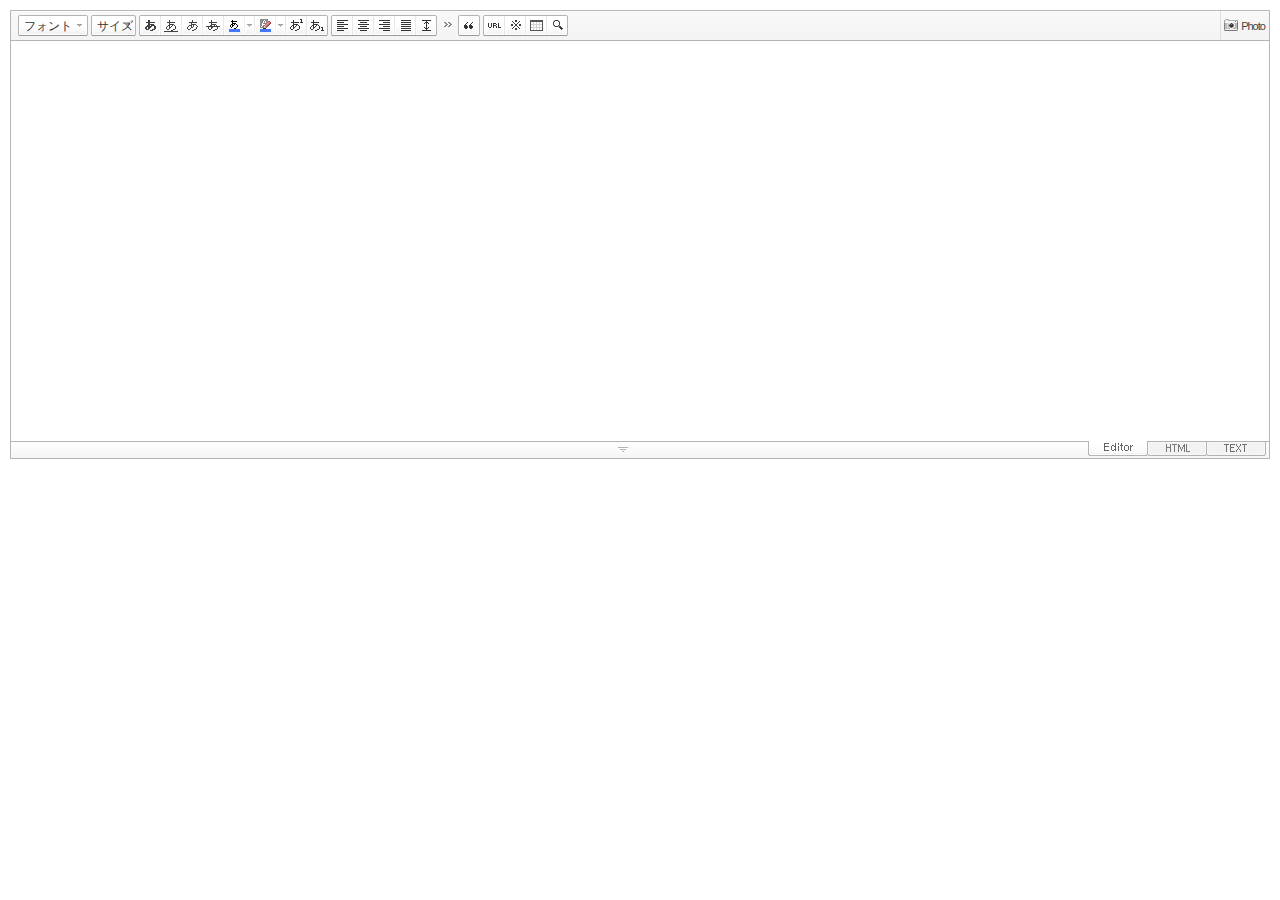
<file: g5/plugin/editor/smarteditor2/SmartEditor2Skin_ja_JP.html>
<!DOCTYPE HTML PUBLIC "-//W3C//DTD HTML 4.01 Transitional//EN" "http://www.w3.org/TR/html4/loose.dtd">
<html lang="ko">
<head>
<meta http-equiv="Content-Type" content="text/html; charset=utf-8">
<meta http-equiv="Content-Script-Type" content="text/javascript">
<meta http-equiv="Content-Style-Type" content="text/css">
<title>네이버 :: Smart Editor 2 &#8482;</title>
<link href="css/ja_JP/smart_editor2.css" rel="stylesheet" type="text/css">
<style type="text/css">
	body { margin: 10px; }
</style>
<script type="text/javascript" src="./js/lib/jindo2.all.js" charset="utf-8"></script>
<script type="text/javascript" src="./js/lib/jindo_component.js" charset="utf-8"></script>
<script type="text/javascript" src="./js/service/SE2M_Configuration.js" charset="utf-8"></script>	<!-- 설정 파일 -->
<script type="text/javascript" src="./js/service/SE2BasicCreator.js" charset="utf-8"></script>
<script type="text/javascript" src="./js/smarteditor2.min.js" charset="utf-8"></script>

<!-- 사진첨부샘플  --> 
<script type="text/javascript" src="photo_uploader/plugin/hp_SE2M_AttachQuickPhoto.js?v3" charset="utf-8"></script>
</head>
<body>



<span id="rev" style="display:none">Version: 2.9.0.4a256db </span>

<!-- SE2 Markup Start -->	
<div id="smart_editor2">
	<div id="smart_editor2_content"><a href="#se2_iframe" class="blind">글쓰기영역으로 바로가기</a>
		<div class="se2_tool" id="se2_tool">
			
			<div class="se2_text_tool husky_seditor_text_tool">
			<ul class="se2_font_type">
				<li class="husky_seditor_ui_fontName"><button type="button" class="se2_font_family" title="フォント"><span class="husky_se2m_current_fontName">フォント</span></button>
					<!-- 글꼴 레이어 -->
					<div class="se2_layer husky_se_fontName_layer">
						<div class="se2_in_layer">
							<ul class="se2_l_font_fam">
							<li style="display:none"><button type="button"><span>@DisplayName@<span>(</span><em style="font-family:FontFamily;">@SampleText@</em><span>)</span></span></button></li>
							<li class="se2_division husky_seditor_font_separator"></li>
							<li><button type="button"><span>NanumGothic<span>(</span><em style="font-family:'NanumGothic',NanumGothic;">あいうえお</em><span>)</span></span></button></li>
							<li><button type="button"><span>NanumMyungjo<span>(</span><em style="font-family:'NanumMyungjo',NanumMyeongjo;">あいうえお</em><span>)</span></span></button></li>
							<li><button type="button"><span>NanumGothicCoding<span>(</span><em style="font-family:'NanumGothicCoding',NanumGothicCoding;">あいうえお</em><span>)</span></span></button></li>
							<li><button type="button"><span>NanumBarunGothic<span>(</span><em style="font-family:'NanumBarunGothic',NanumBarunGothic,NanumBarunGothicOTF;">あいうえお</em><span>)</span></span></button></li>
							<li><button type="button"><span>NanumBarunpen<span>(</span><em style="font-family:'NanumBarunpen',NanumBarunpen;">あいうえお</em><span>)</span></span></button></li>
							</ul>
						</div>
					</div>
					<!-- //글꼴 레이어 -->
				</li>

				<li class="husky_seditor_ui_fontSize"><button type="button" class="se2_font_size" title="文字サイズ"><span class="husky_se2m_current_fontSize">サイズ</span></button>
					<!-- 폰트 사이즈 레이어 -->
					<div class="se2_layer husky_se_fontSize_layer">
						<div class="se2_in_layer">
							<ul class="se2_l_font_size">
							<li><button type="button"><span style="margin-top:4px; margin-bottom:3px; margin-left:5px; font-size:7pt;">あいうえお<span style=" font-size:7pt;">(7pt)</span></span></button></li>
							<li><button type="button"><span style="margin-bottom:2px; font-size:8pt;">あいうえお<span style="font-size:8pt;">(8pt)</span></span></button></li>
							<li><button type="button"><span style="margin-bottom:1px; font-size:9pt;">あいうえお<span style="font-size:9pt;">(9pt)</span></span></button></li>
							<li><button type="button"><span style="margin-bottom:1px; font-size:10pt;">あいうえお<span style="font-size:10pt;">(10pt)</span></span></button></li>
							<li><button type="button"><span style="margin-bottom:2px; font-size:11pt;">あいうえお<span style="font-size:11pt;">(11pt)</span></span></button></li>
							<li><button type="button"><span style="margin-bottom:1px; font-size:12pt;">あいうえお<span style="font-size:12pt;">(12pt)</span></span></button></li>
							<li><button type="button"><span style="margin-bottom:2px; font-size:14pt;">あいうえお<span style="margin-left:6px;font-size:14pt;">(14pt)</span></span></button></li>
							<li><button type="button"><span style="margin-bottom:1px; font-size:18pt;">あいうえお<span style="margin-left:8px;font-size:18pt;">(18pt)</span></span></button></li>
							<li><button type="button"><span style="margin-left:3px; font-size:24pt;">あいうえ<span style="margin-left:11px;font-size:24pt;">(24pt)</span></span></button></li>
							<li><button type="button"><span style="margin-top:-1px; margin-left:3px; font-size:36pt;">あいう<span style="font-size:36pt;">(36pt)</span></span></button></li>
							</ul>
						</div>
					</div>
					<!-- //폰트 사이즈 레이어 -->
				</li>
</ul><ul>
				<li class="husky_seditor_ui_bold first_child"><button type="button" title="太字[Ctrl+B]" class="se2_bold"><span class="_buttonRound tool_bg">太字[Ctrl+B]</span></button></li>

				<li class="husky_seditor_ui_underline"><button type="button" title="下線[Ctrl+U]" class="se2_underline"><span class="_buttonRound">下線[Ctrl+U]</span></button></li>

				<li class="husky_seditor_ui_italic"><button type="button" title="斜体[Ctrl+I]" class="se2_italic"><span class="_buttonRound">斜体[Ctrl+I]</span></button></li>

				<li class="husky_seditor_ui_lineThrough"><button type="button" title="取り消し線[Ctrl+D]" class="se2_tdel"><span class="_buttonRound">取り消し線[Ctrl+D]</span></button></li>

				<li class="se2_pair husky_seditor_ui_fontColor"><span class="selected_color husky_se2m_fontColor_lastUsed" style="background-color:#4477f9"></span><span class="husky_seditor_ui_fontColorA"><button type="button" title="文字の色" class="se2_fcolor"><span>文字の色</span></button></span><span class="husky_seditor_ui_fontColorB"><button type="button" title="More" class="se2_fcolor_more"><span class="_buttonRound">More</span></button></span>				
					<!-- 글자색 -->
					<div class="se2_layer husky_se2m_fontcolor_layer" style="display:none">
						<div class="se2_in_layer husky_se2m_fontcolor_paletteHolder">
							<div class="se2_palette husky_se2m_color_palette">
								<ul class="se2_pick_color">
								<li><button type="button" title="#ff0000" style="background:#ff0000"><span><span>#ff0000</span></span></button></li>
								<li><button type="button" title="#ff6c00" style="background:#ff6c00"><span><span>#ff6c00</span></span></button></li>
								<li><button type="button" title="#ffaa00" style="background:#ffaa00"><span><span>#ffaa00</span></span></button></li>
								<li><button type="button" title="#ffef00" style="background:#ffef00"><span><span>#ffef00</span></span></button></li>
								<li><button type="button" title="#a6cf00" style="background:#a6cf00"><span><span>#a6cf00</span></span></button></li>
								<li><button type="button" title="#009e25" style="background:#009e25"><span><span>#009e25</span></span></button></li>
								<li><button type="button" title="#00b0a2" style="background:#00b0a2"><span><span>#00b0a2</span></span></button></li>
								<li><button type="button" title="#0075c8" style="background:#0075c8"><span><span>#0075c8</span></span></button></li>
								<li><button type="button" title="#3a32c3" style="background:#3a32c3"><span><span>#3a32c3</span></span></button></li>
								<li><button type="button" title="#7820b9" style="background:#7820b9"><span><span>#7820b9</span></span></button></li>
								<li><button type="button" title="#ef007c" style="background:#ef007c"><span><span>#ef007c</span></span></button></li>
								<li><button type="button" title="#000000" style="background:#000000"><span><span>#000000</span></span></button></li>
								<li><button type="button" title="#252525" style="background:#252525"><span><span>#252525</span></span></button></li>
								<li><button type="button" title="#464646" style="background:#464646"><span><span>#464646</span></span></button></li>
								<li><button type="button" title="#636363" style="background:#636363"><span><span>#636363</span></span></button></li>
								<li><button type="button" title="#7d7d7d" style="background:#7d7d7d"><span><span>#7d7d7d</span></span></button></li>
								<li><button type="button" title="#9a9a9a" style="background:#9a9a9a"><span><span>#9a9a9a</span></span></button></li>
								<li><button type="button" title="#ffe8e8" style="background:#ffe8e8"><span><span>#9a9a9a</span></span></button></li>
								<li><button type="button" title="#f7e2d2" style="background:#f7e2d2"><span><span>#f7e2d2</span></span></button></li>
								<li><button type="button" title="#f5eddc" style="background:#f5eddc"><span><span>#f5eddc</span></span></button></li>
								<li><button type="button" title="#f5f4e0" style="background:#f5f4e0"><span><span>#f5f4e0</span></span></button></li>
								<li><button type="button" title="#edf2c2" style="background:#edf2c2"><span><span>#edf2c2</span></span></button></li>
								<li><button type="button" title="#def7e5" style="background:#def7e5"><span><span>#def7e5</span></span></button></li>
								<li><button type="button" title="#d9eeec" style="background:#d9eeec"><span><span>#d9eeec</span></span></button></li>
								<li><button type="button" title="#c9e0f0" style="background:#c9e0f0"><span><span>#c9e0f0</span></span></button></li>
								<li><button type="button" title="#d6d4eb" style="background:#d6d4eb"><span><span>#d6d4eb</span></span></button></li>
								<li><button type="button" title="#e7dbed" style="background:#e7dbed"><span><span>#e7dbed</span></span></button></li>
								<li><button type="button" title="#f1e2ea" style="background:#f1e2ea"><span><span>#f1e2ea</span></span></button></li>
								<li><button type="button" title="#acacac" style="background:#acacac"><span><span>#acacac</span></span></button></li>
								<li><button type="button" title="#c2c2c2" style="background:#c2c2c2"><span><span>#c2c2c2</span></span></button></li>
								<li><button type="button" title="#cccccc" style="background:#cccccc"><span><span>#cccccc</span></span></button></li>
								<li><button type="button" title="#e1e1e1" style="background:#e1e1e1"><span><span>#e1e1e1</span></span></button></li>
								<li><button type="button" title="#ebebeb" style="background:#ebebeb"><span><span>#ebebeb</span></span></button></li>
								<li><button type="button" title="#ffffff" style="background:#ffffff"><span><span>#ffffff</span></span></button></li>
								</ul>
								<ul class="se2_pick_color" style="width:156px;">
								<li><button type="button" title="#e97d81" style="background:#e97d81"><span><span>#e97d81</span></span></button></li>
								<li><button type="button" title="#e19b73" style="background:#e19b73"><span><span>#e19b73</span></span></button></li>
								<li><button type="button" title="#d1b274" style="background:#d1b274"><span><span>#d1b274</span></span></button></li>
								<li><button type="button" title="#cfcca2" style="background:#cfcca2"><span><span>#cfcca2</span></span></button></li>
								<li><button type="button" title="#cfcca2" style="background:#cfcca2"><span><span>#cfcca2</span></span></button></li>
								<li><button type="button" title="#61b977" style="background:#61b977"><span><span>#61b977</span></span></button></li>
								<li><button type="button" title="#53aea8" style="background:#53aea8"><span><span>#53aea8</span></span></button></li>
								<li><button type="button" title="#518fbb" style="background:#518fbb"><span><span>#518fbb</span></span></button></li>
								<li><button type="button" title="#6a65bb" style="background:#6a65bb"><span><span>#6a65bb</span></span></button></li>
								<li><button type="button" title="#9a54ce" style="background:#9a54ce"><span><span>#9a54ce</span></span></button></li>
								<li><button type="button" title="#e573ae" style="background:#e573ae"><span><span>#e573ae</span></span></button></li>
								<li><button type="button" title="#5a504b" style="background:#5a504b"><span><span>#5a504b</span></span></button></li>
								<li><button type="button" title="#767b86" style="background:#767b86"><span><span>#767b86</span></span></button></li>
								<li><button type="button" title="#951015" style="background:#951015"><span><span>#951015</span></span></button></li>
								<li><button type="button" title="#6e391a" style="background:#6e391a"><span><span>#6e391a</span></span></button></li>
								<li><button type="button" title="#785c25" style="background:#785c25"><span><span>#785c25</span></span></button></li>
								<li><button type="button" title="#5f5b25" style="background:#5f5b25"><span><span>#5f5b25</span></span></button></li>
								<li><button type="button" title="#4c511f" style="background:#4c511f"><span><span>#4c511f</span></span></button></li>
								<li><button type="button" title="#1c4827" style="background:#1c4827"><span><span>#1c4827</span></span></button></li>
								<li><button type="button" title="#0d514c" style="background:#0d514c"><span><span>#0d514c</span></span></button></li>
								<li><button type="button" title="#1b496a" style="background:#1b496a"><span><span>#1b496a</span></span></button></li>
								<li><button type="button" title="#2b285f" style="background:#2b285f"><span><span>#2b285f</span></span></button></li>
								<li><button type="button" title="#45245b" style="background:#45245b"><span><span>#45245b</span></span></button></li>
								<li><button type="button" title="#721947" style="background:#721947"><span><span>#721947</span></span></button></li>
								<li><button type="button" title="#352e2c" style="background:#352e2c"><span><span>#352e2c</span></span></button></li>
								<li><button type="button" title="#3c3f45" style="background:#3c3f45"><span><span>#3c3f45</span></span></button></li>
								</ul>
								<button type="button" title="More" class="se2_view_more husky_se2m_color_palette_more_btn"><span>More</span></button>
								<div class="husky_se2m_color_palette_recent" style="display:none">
									<h4>最近使用した色</h4>
									<ul class="se2_pick_color">
									<li></li>
									<!-- 최근 사용한 색 템플릿 -->
									<!-- <li><button type="button" title="#e97d81" style="background:#e97d81"><span><span>#e97d81</span></span></button></li> -->
									<!-- //최근 사용한 색 템플릿 -->
									</ul>
								</div>								
								<div class="se2_palette2 husky_se2m_color_palette_colorpicker">
									<!--form action="http://test.emoticon.naver.com/colortable/TextAdd.nhn" method="post"-->
										<div class="se2_color_set">
											<span class="se2_selected_color"><span class="husky_se2m_cp_preview" style="background:#e97d81"></span></span><input type="text" name="" class="input_ty1 husky_se2m_cp_colorcode" value="#e97d81"><button type="button" class="se2_btn_insert husky_se2m_color_palette_ok_btn" title="入力"><span>入力</span></button></div>
										<!--input type="hidden" name="callback" value="http://test.emoticon.naver.com/colortable/result.jsp" />
										<input type="hidden" name="callback_func" value="1" />
										<input type="hidden" name="text_key" value="" />
										<input type="hidden" name="text_data" value="" />
									</form-->
									<div class="se2_gradation1 husky_se2m_cp_colpanel"></div>
									<div class="se2_gradation2 husky_se2m_cp_huepanel"></div>
								</div>
							</div>
                        </div>
					</div>
                    <!-- //글자색 -->
				</li>

				<li class="se2_pair husky_seditor_ui_BGColor"><span class="selected_color husky_se2m_BGColor_lastUsed" style="background-color:#4477f9"></span><span class="husky_seditor_ui_BGColorA"><button type="button" title="背景色" class="se2_bgcolor"><span>背景色</span></button></span><span class="husky_seditor_ui_BGColorB"><button type="button" title="More" class="se2_bgcolor_more"><span class="_buttonRound">More</span></button></span>
					<!-- 배경색 -->
					<div class="se2_layer se2_layer husky_se2m_BGColor_layer" style="display:none">
						<div class="se2_in_layer">
							<div class="se2_palette_bgcolor">
								<ul class="se2_background husky_se2m_bgcolor_list">
								<li><button type="button" title="背景色#ff0000 字色#ffffff" style="background:#ff0000; color:#ffffff"><span><span>あいうえお</span></span></button></li>								
								<li><button type="button" title="背景色#6d30cf 字色#ffffff" style="background:#6d30cf; color:#ffffff"><span><span>あいうえお</span></span></button></li>
								<li><button type="button" title="背景色#000000 字色#ffffff" style="background:#000000; color:#ffffff"><span><span>あいうえお</span></span></button></li>
								<li><button type="button" title="背景色#ff6600 字色#ffffff" style="background:#ff6600; color:#ffffff"><span><span>あいうえお</span></span></button></li>
								<li><button type="button" title="背景色#3333cc 字色#ffffff" style="background:#3333cc; color:#ffffff"><span><span>あいうえお</span></span></button></li>
								<li><button type="button" title="背景色#333333 字色#ffff00" style="background:#333333; color:#ffff00"><span><span>あいうえお</span></span></button></li>
								<li><button type="button" title="背景色#ffa700 字色#ffffff" style="background:#ffa700; color:#ffffff"><span><span>あいうえお</span></span></button></li>
								<li><button type="button" title="背景色#009999 字色#ffffff" style="background:#009999; color:#ffffff"><span><span>あいうえお</span></span></button></li>
								<li><button type="button" title="背景色#8e8e8e 字色#ffffff" style="background:#8e8e8e; color:#ffffff"><span><span>あいうえお</span></span></button></li>								
								<li><button type="button" title="背景色#cc9900 字色#ffffff" style="background:#cc9900; color:#ffffff"><span><span>あいうえお</span></span></button></li>
								<li><button type="button" title="背景色#77b02b 字色#ffffff" style="background:#77b02b; color:#ffffff"><span><span>あいうえお</span></span></button></li>
								<li><button type="button" title="背景色#ffffff 字色#000000" style="background:#ffffff; color:#000000"><span><span>あいうえお</span></span></button></li>
								</ul>
							</div>
							<div class="husky_se2m_BGColor_paletteHolder"></div>
                        </div>
					</div>
                    <!-- //배경색 -->
				</li>

				<li class="husky_seditor_ui_superscript"><button type="button" title="윗첨자" class="se2_sup"><span class="_buttonRound">윗첨자</span></button></li>

				<li class="husky_seditor_ui_subscript last_child"><button type="button" title="아래첨자" class="se2_sub"><span class="_buttonRound tool_bg">아래첨자</span></button></li>
</ul><ul>
				<li class="husky_seditor_ui_justifyleft first_child"><button type="button" title="左に揃える" class="se2_left"><span class="_buttonRound tool_bg">左に揃える</span></button></li>

				<li class="husky_seditor_ui_justifycenter"><button type="button" title="中央揃え" class="se2_center"><span class="_buttonRound">中央揃え</span></button></li>

				<li class="husky_seditor_ui_justifyright"><button type="button" title="右に揃える" class="se2_right"><span class="_buttonRound">右に揃える</span></button></li>

				<li class="husky_seditor_ui_justifyfull"><button type="button" title="両端揃え" class="se2_justify"><span class="_buttonRound">両端揃え</span></button></li>

				<li class="husky_seditor_ui_lineHeight last_child"><button type="button" title="行間" class="se2_lineheight" ><span class="_buttonRound tool_bg">行間</span></button>
					<!-- 줄간격 레이어 -->
					<div class="se2_layer husky_se2m_lineHeight_layer">
						<div class="se2_in_layer">
							<ul class="se2_l_line_height">
							<li><button type="button"><span>50%</span></button></li>
							<li><button type="button"><span>80%</span></button></li>
							<li><button type="button"><span>100%</span></button></li>
							<li><button type="button"><span>120%</span></button></li>
							<li><button type="button"><span>150%</span></button></li>
							<li><button type="button"><span>180%</span></button></li>
							<li><button type="button"><span>200%</span></button></li>
							</ul>
							<div class="se2_l_line_height_user husky_se2m_lineHeight_direct_input">
								<h3>直接入力</h3>
								<span class="bx_input">
								<input type="text" class="input_ty1" maxlength="3" style="width:75px">
								<button type="button" title="1% 増やす" class="btn_up"><span>1% 増やす</span></button>
								<button type="button" title="1% 減らす" class="btn_down"><span>1% 減らす</span></button>
								</span>		
								<div class="btn_area">
									<button type="button" class="se2_btn_apply3"><span>適用</span></button><button type="button" class="se2_btn_cancel3"><span>選択</span></button>
								</div>
							</div>
						</div>
					</div>
					<!-- //줄간격 레이어 -->
				</li>
</ul><ul>
                <li class="husky_seditor_ui_text_more" id="se2_text_more"><button title="もっと" type="button" class="se2_text_tool_more"><span>もっと</span></button>
					<div class="se2_sub_text_tool se2_sub_step1">
						<ul>
						<li class="husky_seditor_ui_orderedlist"><button type="button" title="段落番号" class="se2_ol"><span class="_buttonRound">段落番号</span></button></li>
						<li class="husky_seditor_ui_unorderedlist"><button type="button" title="箇条書き" class="se2_ul"><span class="_buttonRound">箇条書き</span></button></li>
						<li class="husky_seditor_ui_outdent"><button type="button" title="インデントを減らす[Shift+Tab]" class="se2_outdent"><span class="_buttonRound">インデントを減らす[Shift+Tab]</span></button></li>
						<li class="husky_seditor_ui_indent"><button type="button" title="インデントを増やす[Tab]" class="se2_indent"><span class="_buttonRound">インデントを増やす[Tab]</span></button></li>
						</ul>
					</div>
				</li>
</ul><ul>
				<li class="husky_seditor_ui_quote single_child"><button type="button" title="인용구" class="se2_blockquote"><span class="_buttonRound tool_bg">인용구</span></button>
					<!-- 인용구 -->
					<div class="se2_layer husky_seditor_blockquote_layer" style="margin-left:-407px; display:none;">
						<div class="se2_in_layer">
							<div class="se2_quote">
								<ul>
								<li class="q1"><button type="button" class="se2_quote1"><span><span>인용구 스타일1</span></span></button></li>
								<li class="q2"><button type="button" class="se2_quote2"><span><span>인용구 스타일2</span></span></button></li>
								<li class="q3"><button type="button" class="se2_quote3"><span><span>인용구 스타일3</span></span></button></li>
								<li class="q4"><button type="button" class="se2_quote4"><span><span>인용구 스타일4</span></span></button></li>
								<li class="q5"><button type="button" class="se2_quote5"><span><span>인용구 스타일5</span></span></button></li>
								<li class="q6"><button type="button" class="se2_quote6"><span><span>인용구 스타일6</span></span></button></li>
								<li class="q7"><button type="button" class="se2_quote7"><span><span>인용구 스타일7</span></span></button></li>
								<li class="q8"><button type="button" class="se2_quote8"><span><span>인용구 스타일8</span></span></button></li>
								<li class="q9"><button type="button" class="se2_quote9"><span><span>인용구 스타일9</span></span></button></li>
								<li class="q10"><button type="button" class="se2_quote10"><span><span>인용구 스타일10</span></span></button></li>
								</ul>
								<button type="button" class="se2_cancel2"><span>적용취소</span></button>
							</div>
						</div>
					</div>
					<!-- //인용구 -->
				</li>
</ul><ul>
				<li class="husky_seditor_ui_hyperlink first_child"><button type="button" title="リンク" class="se2_url"><span class="_buttonRound tool_bg">リンク</span></button>
					<!-- 링크 -->
					<div class="se2_layer" style="margin-left:-285px">
						<div class="se2_in_layer">
							<div class="se2_url2">
								<input type="text" class="input_ty1" value="http://">
								<button type="button" class="se2_apply"><span>適用</span></button><button type="button" class="se2_cancel"><span>選択</span></button>
							</div>
						</div>
					</div>
					<!-- //링크 -->
				</li>

				<li class="husky_seditor_ui_sCharacter"><button type="button" title="特殊記号" class="se2_character"><span class="_buttonRound">特殊記号</span></button>
					<!-- 특수기호 -->
					<div class="se2_layer husky_seditor_sCharacter_layer" style="margin-left:-448px;">
						<div class="se2_in_layer">
							<div class="se2_bx_character">
								<ul class="se2_char_tab">
								<li class="active"><button type="button" title="一般記号" class="se2_char1"><span>一般記号</span></button>
									<div class="se2_s_character">
										<ul class="husky_se2m_sCharacter_list">
											<li></li>
											<!-- 일반기호 목록 -->
											<!-- <li class="hover"><button type="button"><span>｛</span></button></li><li class="active"><button type="button"><span>｝</span></button></li><li><button type="button"><span>〔</span></button></li><li><button type="button"><span>〕</span></button></li><li><button type="button"><span>〈</span></button></li><li><button type="button"><span>〉</span></button></li><li><button type="button"><span>《</span></button></li><li><button type="button"><span>》</span></button></li><li><button type="button"><span>「</span></button></li><li><button type="button"><span>」</span></button></li><li><button type="button"><span>『</span></button></li><li><button type="button"><span>』</span></button></li><li><button type="button"><span>【</span></button></li><li><button type="button"><span>】</span></button></li><li><button type="button"><span>‘</span></button></li><li><button type="button"><span>’</span></button></li><li><button type="button"><span>“</span></button></li><li><button type="button"><span>”</span></button></li><li><button type="button"><span>、</span></button></li><li><button type="button"><span>。</span></button></li><li><button type="button"><span>·</span></button></li><li><button type="button"><span>‥</span></button></li><li><button type="button"><span>…</span></button></li><li><button type="button"><span>§</span></button></li><li><button type="button"><span>※</span></button></li><li><button type="button"><span>☆</span></button></li><li><button type="button"><span>★</span></button></li><li><button type="button"><span>○</span></button></li><li><button type="button"><span>●</span></button></li><li><button type="button"><span>◎</span></button></li><li><button type="button"><span>◇</span></button></li><li><button type="button"><span>◆</span></button></li><li><button type="button"><span>□</span></button></li><li><button type="button"><span>■</span></button></li><li><button type="button"><span>△</span></button></li><li><button type="button"><span>▲</span></button></li><li><button type="button"><span>▽</span></button></li><li><button type="button"><span>▼</span></button></li><li><button type="button"><span>◁</span></button></li><li><button type="button"><span>◀</span></button></li><li><button type="button"><span>▷</span></button></li><li><button type="button"><span>▶</span></button></li><li><button type="button"><span>♤</span></button></li><li><button type="button"><span>♠</span></button></li><li><button type="button"><span>♡</span></button></li><li><button type="button"><span>♥</span></button></li><li><button type="button"><span>♧</span></button></li><li><button type="button"><span>♣</span></button></li><li><button type="button"><span>⊙</span></button></li><li><button type="button"><span>◈</span></button></li><li><button type="button"><span>▣</span></button></li><li><button type="button"><span>◐</span></button></li><li><button type="button"><span>◑</span></button></li><li><button type="button"><span>▒</span></button></li><li><button type="button"><span>▤</span></button></li><li><button type="button"><span>▥</span></button></li><li><button type="button"><span>▨</span></button></li><li><button type="button"><span>▧</span></button></li><li><button type="button"><span>▦</span></button></li><li><button type="button"><span>▩</span></button></li><li><button type="button"><span>±</span></button></li><li><button type="button"><span>×</span></button></li><li><button type="button"><span>÷</span></button></li><li><button type="button"><span>≠</span></button></li><li><button type="button"><span>≤</span></button></li><li><button type="button"><span>≥</span></button></li><li><button type="button"><span>∞</span></button></li><li><button type="button"><span>∴</span></button></li><li><button type="button"><span>°</span></button></li><li><button type="button"><span>′</span></button></li><li><button type="button"><span>″</span></button></li><li><button type="button"><span>∠</span></button></li><li><button type="button"><span>⊥</span></button></li><li><button type="button"><span>⌒</span></button></li><li><button type="button"><span>∂</span></button></li><li><button type="button"><span>≡</span></button></li><li><button type="button"><span>≒</span></button></li><li><button type="button"><span>≪</span></button></li><li><button type="button"><span>≫</span></button></li><li><button type="button"><span>√</span></button></li><li><button type="button"><span>∽</span></button></li><li><button type="button"><span>∝</span></button></li><li><button type="button"><span>∵</span></button></li><li><button type="button"><span>∫</span></button></li><li><button type="button"><span>∬</span></button></li><li><button type="button"><span>∈</span></button></li><li><button type="button"><span>∋</span></button></li><li><button type="button"><span>⊆</span></button></li><li><button type="button"><span>⊇</span></button></li><li><button type="button"><span>⊂</span></button></li><li><button type="button"><span>⊃</span></button></li><li><button type="button"><span>∪</span></button></li><li><button type="button"><span>∩</span></button></li><li><button type="button"><span>∧</span></button></li><li><button type="button"><span>∨</span></button></li><li><button type="button"><span>￢</span></button></li><li><button type="button"><span>⇒</span></button></li><li><button type="button"><span>⇔</span></button></li><li><button type="button"><span>∀</span></button></li><li><button type="button"><span>∃</span></button></li><li><button type="button"><span>´</span></button></li><li><button type="button"><span>～</span></button></li><li><button type="button"><span>ˇ</span></button></li><li><button type="button"><span>˘</span></button></li><li><button type="button"><span>˝</span></button></li><li><button type="button"><span>˚</span></button></li><li><button type="button"><span>˙</span></button></li><li><button type="button"><span>¸</span></button></li><li><button type="button"><span>˛</span></button></li><li><button type="button"><span>¡</span></button></li><li><button type="button"><span>¿</span></button></li><li><button type="button"><span>ː</span></button></li><li><button type="button"><span>∮</span></button></li><li><button type="button"><span>∑</span></button></li><li><button type="button"><span>∏</span></button></li><li><button type="button"><span>♭</span></button></li><li><button type="button"><span>♩</span></button></li><li><button type="button"><span>♪</span></button></li><li><button type="button"><span>♬</span></button></li><li><button type="button"><span>㉿</span></button></li><li><button type="button"><span>→</span></button></li><li><button type="button"><span>←</span></button></li><li><button type="button"><span>↑</span></button></li><li><button type="button"><span>↓</span></button></li><li><button type="button"><span>↔</span></button></li><li><button type="button"><span>↕</span></button></li><li><button type="button"><span>↗</span></button></li><li><button type="button"><span>↙</span></button></li><li><button type="button"><span>↖</span></button></li><li><button type="button"><span>↘</span></button></li><li><button type="button"><span>㈜</span></button></li><li><button type="button"><span>№</span></button></li><li><button type="button"><span>㏇</span></button></li><li><button type="button"><span>™</span></button></li><li><button type="button"><span>㏂</span></button></li><li><button type="button"><span>㏘</span></button></li><li><button type="button"><span>℡</span></button></li><li><button type="button"><span>♨</span></button></li><li><button type="button"><span>☏</span></button></li><li><button type="button"><span>☎</span></button></li><li><button type="button"><span>☜</span></button></li><li><button type="button"><span>☞</span></button></li><li><button type="button"><span>¶</span></button></li><li><button type="button"><span>†</span></button></li><li><button type="button"><span>‡</span></button></li><li><button type="button"><span>®</span></button></li><li><button type="button"><span>ª</span></button></li><li><button type="button"><span>º</span></button></li><li><button type="button"><span>♂</span></button></li><li><button type="button"><span>♀</span></button></li> -->
										</ul>
									</div>
								</li>
								<li><button type="button" title="数字と単語" class="se2_char2"><span>数字と単語</span></button>
									<div class="se2_s_character">
										<ul class="husky_se2m_sCharacter_list">
											<li></li>
											<!-- 숫자와 단위 목록 -->
											<!-- <li class="hover"><button type="button"><span>½</span></button></li><li><button type="button"><span>⅓</span></button></li><li><button type="button"><span>⅔</span></button></li><li><button type="button"><span>¼</span></button></li><li><button type="button"><span>¾</span></button></li><li><button type="button"><span>⅛</span></button></li><li><button type="button"><span>⅜</span></button></li><li><button type="button"><span>⅝</span></button></li><li><button type="button"><span>⅞</span></button></li><li><button type="button"><span>¹</span></button></li><li><button type="button"><span>²</span></button></li><li><button type="button"><span>³</span></button></li><li><button type="button"><span>⁴</span></button></li><li><button type="button"><span>ⁿ</span></button></li><li><button type="button"><span>₁</span></button></li><li><button type="button"><span>₂</span></button></li><li><button type="button"><span>₃</span></button></li><li><button type="button"><span>₄</span></button></li><li><button type="button"><span>Ⅰ</span></button></li><li><button type="button"><span>Ⅱ</span></button></li><li><button type="button"><span>Ⅲ</span></button></li><li><button type="button"><span>Ⅳ</span></button></li><li><button type="button"><span>Ⅴ</span></button></li><li><button type="button"><span>Ⅵ</span></button></li><li><button type="button"><span>Ⅶ</span></button></li><li><button type="button"><span>Ⅷ</span></button></li><li><button type="button"><span>Ⅸ</span></button></li><li><button type="button"><span>Ⅹ</span></button></li><li><button type="button"><span>ⅰ</span></button></li><li><button type="button"><span>ⅱ</span></button></li><li><button type="button"><span>ⅲ</span></button></li><li><button type="button"><span>ⅳ</span></button></li><li><button type="button"><span>ⅴ</span></button></li><li><button type="button"><span>ⅵ</span></button></li><li><button type="button"><span>ⅶ</span></button></li><li><button type="button"><span>ⅷ</span></button></li><li><button type="button"><span>ⅸ</span></button></li><li><button type="button"><span>ⅹ</span></button></li><li><button type="button"><span>￦</span></button></li><li><button type="button"><span>$</span></button></li><li><button type="button"><span>￥</span></button></li><li><button type="button"><span>￡</span></button></li><li><button type="button"><span>€</span></button></li><li><button type="button"><span>℃</span></button></li><li><button type="button"><span>A</span></button></li><li><button type="button"><span>℉</span></button></li><li><button type="button"><span>￠</span></button></li><li><button type="button"><span>¤</span></button></li><li><button type="button"><span>‰</span></button></li><li><button type="button"><span>㎕</span></button></li><li><button type="button"><span>㎖</span></button></li><li><button type="button"><span>㎗</span></button></li><li><button type="button"><span>ℓ</span></button></li><li><button type="button"><span>㎘</span></button></li><li><button type="button"><span>㏄</span></button></li><li><button type="button"><span>㎣</span></button></li><li><button type="button"><span>㎤</span></button></li><li><button type="button"><span>㎥</span></button></li><li><button type="button"><span>㎦</span></button></li><li><button type="button"><span>㎙</span></button></li><li><button type="button"><span>㎚</span></button></li><li><button type="button"><span>㎛</span></button></li><li><button type="button"><span>㎜</span></button></li><li><button type="button"><span>㎝</span></button></li><li><button type="button"><span>㎞</span></button></li><li><button type="button"><span>㎟</span></button></li><li><button type="button"><span>㎠</span></button></li><li><button type="button"><span>㎡</span></button></li><li><button type="button"><span>㎢</span></button></li><li><button type="button"><span>㏊</span></button></li><li><button type="button"><span>㎍</span></button></li><li><button type="button"><span>㎎</span></button></li><li><button type="button"><span>㎏</span></button></li><li><button type="button"><span>㏏</span></button></li><li><button type="button"><span>㎈</span></button></li><li><button type="button"><span>㎉</span></button></li><li><button type="button"><span>㏈</span></button></li><li><button type="button"><span>㎧</span></button></li><li><button type="button"><span>㎨</span></button></li><li><button type="button"><span>㎰</span></button></li><li><button type="button"><span>㎱</span></button></li><li><button type="button"><span>㎲</span></button></li><li><button type="button"><span>㎳</span></button></li><li><button type="button"><span>㎴</span></button></li><li><button type="button"><span>㎵</span></button></li><li><button type="button"><span>㎶</span></button></li><li><button type="button"><span>㎷</span></button></li><li><button type="button"><span>㎸</span></button></li><li><button type="button"><span>㎹</span></button></li><li><button type="button"><span>㎀</span></button></li><li><button type="button"><span>㎁</span></button></li><li><button type="button"><span>㎂</span></button></li><li><button type="button"><span>㎃</span></button></li><li><button type="button"><span>㎄</span></button></li><li><button type="button"><span>㎺</span></button></li><li><button type="button"><span>㎻</span></button></li><li><button type="button"><span>㎼</span></button></li><li><button type="button"><span>㎽</span></button></li><li><button type="button"><span>㎾</span></button></li><li><button type="button"><span>㎿</span></button></li><li><button type="button"><span>㎐</span></button></li><li><button type="button"><span>㎑</span></button></li><li><button type="button"><span>㎒</span></button></li><li><button type="button"><span>㎓</span></button></li><li><button type="button"><span>㎔</span></button></li><li><button type="button"><span>Ω</span></button></li><li><button type="button"><span>㏀</span></button></li><li><button type="button"><span>㏁</span></button></li><li><button type="button"><span>㎊</span></button></li><li><button type="button"><span>㎋</span></button></li><li><button type="button"><span>㎌</span></button></li><li><button type="button"><span>㏖</span></button></li><li><button type="button"><span>㏅</span></button></li><li><button type="button"><span>㎭</span></button></li><li><button type="button"><span>㎮</span></button></li><li><button type="button"><span>㎯</span></button></li><li><button type="button"><span>㏛</span></button></li><li><button type="button"><span>㎩</span></button></li><li><button type="button"><span>㎪</span></button></li><li><button type="button"><span>㎫</span></button></li><li><button type="button"><span>㎬</span></button></li><li><button type="button"><span>㏝</span></button></li><li><button type="button"><span>㏐</span></button></li><li><button type="button"><span>㏓</span></button></li><li><button type="button"><span>㏃</span></button></li><li><button type="button"><span>㏉</span></button></li><li><button type="button"><span>㏜</span></button></li><li><button type="button"><span>㏆</span></button></li> -->
										</ul>
									</div>
								</li>
								<li><button type="button" title="円、カッコ" class="se2_char3"><span>円、カッコ</span></button>
									<div class="se2_s_character">
										<ul class="husky_se2m_sCharacter_list">
											<li></li>
											<!-- 원,괄호 목록 -->
											<!-- <li><button type="button"><span>㉠</span></button></li><li><button type="button"><span>㉡</span></button></li><li><button type="button"><span>㉢</span></button></li><li><button type="button"><span>㉣</span></button></li><li><button type="button"><span>㉤</span></button></li><li><button type="button"><span>㉥</span></button></li><li><button type="button"><span>㉦</span></button></li><li><button type="button"><span>㉧</span></button></li><li><button type="button"><span>㉨</span></button></li><li><button type="button"><span>㉩</span></button></li><li><button type="button"><span>㉪</span></button></li><li><button type="button"><span>㉫</span></button></li><li><button type="button"><span>㉬</span></button></li><li><button type="button"><span>㉭</span></button></li><li><button type="button"><span>㉮</span></button></li><li><button type="button"><span>㉯</span></button></li><li><button type="button"><span>㉰</span></button></li><li><button type="button"><span>㉱</span></button></li><li><button type="button"><span>㉲</span></button></li><li><button type="button"><span>㉳</span></button></li><li><button type="button"><span>㉴</span></button></li><li><button type="button"><span>㉵</span></button></li><li><button type="button"><span>㉶</span></button></li><li><button type="button"><span>㉷</span></button></li><li><button type="button"><span>㉸</span></button></li><li><button type="button"><span>㉹</span></button></li><li><button type="button"><span>㉺</span></button></li><li><button type="button"><span>㉻</span></button></li><li><button type="button"><span>ⓐ</span></button></li><li><button type="button"><span>ⓑ</span></button></li><li><button type="button"><span>ⓒ</span></button></li><li><button type="button"><span>ⓓ</span></button></li><li><button type="button"><span>ⓔ</span></button></li><li><button type="button"><span>ⓕ</span></button></li><li><button type="button"><span>ⓖ</span></button></li><li><button type="button"><span>ⓗ</span></button></li><li><button type="button"><span>ⓘ</span></button></li><li><button type="button"><span>ⓙ</span></button></li><li><button type="button"><span>ⓚ</span></button></li><li><button type="button"><span>ⓛ</span></button></li><li><button type="button"><span>ⓜ</span></button></li><li><button type="button"><span>ⓝ</span></button></li><li><button type="button"><span>ⓞ</span></button></li><li><button type="button"><span>ⓟ</span></button></li><li><button type="button"><span>ⓠ</span></button></li><li><button type="button"><span>ⓡ</span></button></li><li><button type="button"><span>ⓢ</span></button></li><li><button type="button"><span>ⓣ</span></button></li><li><button type="button"><span>ⓤ</span></button></li><li><button type="button"><span>ⓥ</span></button></li><li><button type="button"><span>ⓦ</span></button></li><li><button type="button"><span>ⓧ</span></button></li><li><button type="button"><span>ⓨ</span></button></li><li><button type="button"><span>ⓩ</span></button></li><li><button type="button"><span>①</span></button></li><li><button type="button"><span>②</span></button></li><li><button type="button"><span>③</span></button></li><li><button type="button"><span>④</span></button></li><li><button type="button"><span>⑤</span></button></li><li><button type="button"><span>⑥</span></button></li><li><button type="button"><span>⑦</span></button></li><li><button type="button"><span>⑧</span></button></li><li><button type="button"><span>⑨</span></button></li><li><button type="button"><span>⑩</span></button></li><li><button type="button"><span>⑪</span></button></li><li><button type="button"><span>⑫</span></button></li><li><button type="button"><span>⑬</span></button></li><li><button type="button"><span>⑭</span></button></li><li><button type="button"><span>⑮</span></button></li><li><button type="button"><span>㈀</span></button></li><li><button type="button"><span>㈁</span></button></li><li class="hover"><button type="button"><span>㈂</span></button></li><li><button type="button"><span>㈃</span></button></li><li><button type="button"><span>㈄</span></button></li><li><button type="button"><span>㈅</span></button></li><li><button type="button"><span>㈆</span></button></li><li><button type="button"><span>㈇</span></button></li><li><button type="button"><span>㈈</span></button></li><li><button type="button"><span>㈉</span></button></li><li><button type="button"><span>㈊</span></button></li><li><button type="button"><span>㈋</span></button></li><li><button type="button"><span>㈌</span></button></li><li><button type="button"><span>㈍</span></button></li><li><button type="button"><span>㈎</span></button></li><li><button type="button"><span>㈏</span></button></li><li><button type="button"><span>㈐</span></button></li><li><button type="button"><span>㈑</span></button></li><li><button type="button"><span>㈒</span></button></li><li><button type="button"><span>㈓</span></button></li><li><button type="button"><span>㈔</span></button></li><li><button type="button"><span>㈕</span></button></li><li><button type="button"><span>㈖</span></button></li><li><button type="button"><span>㈗</span></button></li><li><button type="button"><span>㈘</span></button></li><li><button type="button"><span>㈙</span></button></li><li><button type="button"><span>㈚</span></button></li><li><button type="button"><span>㈛</span></button></li><li><button type="button"><span>⒜</span></button></li><li><button type="button"><span>⒝</span></button></li><li><button type="button"><span>⒞</span></button></li><li><button type="button"><span>⒟</span></button></li><li><button type="button"><span>⒠</span></button></li><li><button type="button"><span>⒡</span></button></li><li><button type="button"><span>⒢</span></button></li><li><button type="button"><span>⒣</span></button></li><li><button type="button"><span>⒤</span></button></li><li><button type="button"><span>⒥</span></button></li><li><button type="button"><span>⒦</span></button></li><li><button type="button"><span>⒧</span></button></li><li><button type="button"><span>⒨</span></button></li><li><button type="button"><span>⒩</span></button></li><li><button type="button"><span>⒪</span></button></li><li><button type="button"><span>⒫</span></button></li><li><button type="button"><span>⒬</span></button></li><li><button type="button"><span>⒭</span></button></li><li><button type="button"><span>⒮</span></button></li><li><button type="button"><span>⒯</span></button></li><li><button type="button"><span>⒰</span></button></li><li><button type="button"><span>⒱</span></button></li><li><button type="button"><span>⒲</span></button></li><li><button type="button"><span>⒳</span></button></li><li><button type="button"><span>⒴</span></button></li><li><button type="button"><span>⒵</span></button></li><li><button type="button"><span>⑴</span></button></li><li><button type="button"><span>⑵</span></button></li><li><button type="button"><span>⑶</span></button></li><li><button type="button"><span>⑷</span></button></li><li><button type="button"><span>⑸</span></button></li><li><button type="button"><span>⑹</span></button></li><li><button type="button"><span>⑺</span></button></li><li><button type="button"><span>⑻</span></button></li><li><button type="button"><span>⑼</span></button></li><li><button type="button"><span>⑽</span></button></li><li><button type="button"><span>⑾</span></button></li><li><button type="button"><span>⑿</span></button></li><li><button type="button"><span>⒀</span></button></li><li><button type="button"><span>⒁</span></button></li><li><button type="button"><span>⒂</span></button></li> -->
										</ul>
									</div>
								</li>
								<li><button type="button" title="韓国語" class="se2_char4"><span>韓国語</span></button>
									<div class="se2_s_character">
										<ul class="husky_se2m_sCharacter_list">
											<li></li>
											<!-- 한글 목록 -->
											<!-- <li><button type="button"><span>ㄱ</span></button></li><li><button type="button"><span>ㄲ</span></button></li><li><button type="button"><span>ㄳ</span></button></li><li><button type="button"><span>ㄴ</span></button></li><li><button type="button"><span>ㄵ</span></button></li><li><button type="button"><span>ㄶ</span></button></li><li><button type="button"><span>ㄷ</span></button></li><li><button type="button"><span>ㄸ</span></button></li><li><button type="button"><span>ㄹ</span></button></li><li><button type="button"><span>ㄺ</span></button></li><li><button type="button"><span>ㄻ</span></button></li><li><button type="button"><span>ㄼ</span></button></li><li><button type="button"><span>ㄽ</span></button></li><li><button type="button"><span>ㄾ</span></button></li><li><button type="button"><span>ㄿ</span></button></li><li><button type="button"><span>ㅀ</span></button></li><li><button type="button"><span>ㅁ</span></button></li><li><button type="button"><span>ㅂ</span></button></li><li><button type="button"><span>ㅃ</span></button></li><li><button type="button"><span>ㅄ</span></button></li><li><button type="button"><span>ㅅ</span></button></li><li><button type="button"><span>ㅆ</span></button></li><li><button type="button"><span>ㅇ</span></button></li><li><button type="button"><span>ㅈ</span></button></li><li><button type="button"><span>ㅉ</span></button></li><li><button type="button"><span>ㅊ</span></button></li><li><button type="button"><span>ㅋ</span></button></li><li><button type="button"><span>ㅌ</span></button></li><li><button type="button"><span>ㅍ</span></button></li><li><button type="button"><span>ㅎ</span></button></li><li><button type="button"><span>ㅏ</span></button></li><li><button type="button"><span>ㅐ</span></button></li><li><button type="button"><span>ㅑ</span></button></li><li><button type="button"><span>ㅒ</span></button></li><li><button type="button"><span>ㅓ</span></button></li><li><button type="button"><span>ㅔ</span></button></li><li><button type="button"><span>ㅕ</span></button></li><li><button type="button"><span>ㅖ</span></button></li><li><button type="button"><span>ㅗ</span></button></li><li><button type="button"><span>ㅘ</span></button></li><li><button type="button"><span>ㅙ</span></button></li><li><button type="button"><span>ㅚ</span></button></li><li><button type="button"><span>ㅛ</span></button></li><li><button type="button"><span>ㅜ</span></button></li><li><button type="button"><span>ㅝ</span></button></li><li><button type="button"><span>ㅞ</span></button></li><li><button type="button"><span>ㅟ</span></button></li><li><button type="button"><span>ㅠ</span></button></li><li><button type="button"><span>ㅡ</span></button></li><li><button type="button"><span>ㅢ</span></button></li><li><button type="button"><span>ㅣ</span></button></li><li><button type="button"><span>ㅥ</span></button></li><li><button type="button"><span>ㅦ</span></button></li><li><button type="button"><span>ㅧ</span></button></li><li><button type="button"><span>ㅨ</span></button></li><li><button type="button"><span>ㅩ</span></button></li><li><button type="button"><span>ㅪ</span></button></li><li><button type="button"><span>ㅫ</span></button></li><li><button type="button"><span>ㅬ</span></button></li><li><button type="button"><span>ㅭ</span></button></li><li><button type="button"><span>ㅮ</span></button></li><li><button type="button"><span>ㅯ</span></button></li><li><button type="button"><span>ㅰ</span></button></li><li><button type="button"><span>ㅱ</span></button></li><li><button type="button"><span>ㅲ</span></button></li><li><button type="button"><span>ㅳ</span></button></li><li><button type="button"><span>ㅴ</span></button></li><li><button type="button"><span>ㅵ</span></button></li><li><button type="button"><span>ㅶ</span></button></li><li><button type="button"><span>ㅷ</span></button></li><li><button type="button"><span>ㅸ</span></button></li><li><button type="button"><span>ㅹ</span></button></li><li><button type="button"><span>ㅺ</span></button></li><li><button type="button"><span>ㅻ</span></button></li><li><button type="button"><span>ㅼ</span></button></li><li><button type="button"><span>ㅽ</span></button></li><li><button type="button"><span>ㅾ</span></button></li><li><button type="button"><span>ㅿ</span></button></li><li><button type="button"><span>ㆀ</span></button></li><li><button type="button"><span>ㆁ</span></button></li><li><button type="button"><span>ㆂ</span></button></li><li><button type="button"><span>ㆃ</span></button></li><li><button type="button"><span>ㆄ</span></button></li><li><button type="button"><span>ㆅ</span></button></li><li><button type="button"><span>ㆆ</span></button></li><li><button type="button"><span>ㆇ</span></button></li><li><button type="button"><span>ㆈ</span></button></li><li><button type="button"><span>ㆉ</span></button></li><li><button type="button"><span>ㆊ</span></button></li><li><button type="button"><span>ㆋ</span></button></li><li><button type="button"><span>ㆌ</span></button></li><li><button type="button"><span>ㆍ</span></button></li><li><button type="button"><span>ㆎ</span></button></li> -->
										</ul>
									</div>
								</li>
								<li><button type="button" title="ギリシャ、ラテン語" class="se2_char5"><span>ギリシャ、ラテン語</span></button>
									<div class="se2_s_character">
										<ul class="husky_se2m_sCharacter_list">
											<li></li>
											<!-- 그리스,라틴어 목록 -->
											<!-- <li><button type="button"><span>Α</span></button></li><li><button type="button"><span>Β</span></button></li><li><button type="button"><span>Γ</span></button></li><li><button type="button"><span>Δ</span></button></li><li><button type="button"><span>Ε</span></button></li><li><button type="button"><span>Ζ</span></button></li><li><button type="button"><span>Η</span></button></li><li><button type="button"><span>Θ</span></button></li><li><button type="button"><span>Ι</span></button></li><li><button type="button"><span>Κ</span></button></li><li><button type="button"><span>Λ</span></button></li><li><button type="button"><span>Μ</span></button></li><li><button type="button"><span>Ν</span></button></li><li><button type="button"><span>Ξ</span></button></li><li class="hover"><button type="button"><span>Ο</span></button></li><li><button type="button"><span>Π</span></button></li><li><button type="button"><span>Ρ</span></button></li><li><button type="button"><span>Σ</span></button></li><li><button type="button"><span>Τ</span></button></li><li><button type="button"><span>Υ</span></button></li><li><button type="button"><span>Φ</span></button></li><li><button type="button"><span>Χ</span></button></li><li><button type="button"><span>Ψ</span></button></li><li><button type="button"><span>Ω</span></button></li><li><button type="button"><span>α</span></button></li><li><button type="button"><span>β</span></button></li><li><button type="button"><span>γ</span></button></li><li><button type="button"><span>δ</span></button></li><li><button type="button"><span>ε</span></button></li><li><button type="button"><span>ζ</span></button></li><li><button type="button"><span>η</span></button></li><li><button type="button"><span>θ</span></button></li><li><button type="button"><span>ι</span></button></li><li><button type="button"><span>κ</span></button></li><li><button type="button"><span>λ</span></button></li><li><button type="button"><span>μ</span></button></li><li><button type="button"><span>ν</span></button></li><li><button type="button"><span>ξ</span></button></li><li><button type="button"><span>ο</span></button></li><li><button type="button"><span>π</span></button></li><li><button type="button"><span>ρ</span></button></li><li><button type="button"><span>σ</span></button></li><li><button type="button"><span>τ</span></button></li><li><button type="button"><span>υ</span></button></li><li><button type="button"><span>φ</span></button></li><li><button type="button"><span>χ</span></button></li><li><button type="button"><span>ψ</span></button></li><li><button type="button"><span>ω</span></button></li><li><button type="button"><span>Æ</span></button></li><li><button type="button"><span>Ð</span></button></li><li><button type="button"><span>Ħ</span></button></li><li><button type="button"><span>Ĳ</span></button></li><li><button type="button"><span>Ŀ</span></button></li><li><button type="button"><span>Ł</span></button></li><li><button type="button"><span>Ø</span></button></li><li><button type="button"><span>Œ</span></button></li><li><button type="button"><span>Þ</span></button></li><li><button type="button"><span>Ŧ</span></button></li><li><button type="button"><span>Ŋ</span></button></li><li><button type="button"><span>æ</span></button></li><li><button type="button"><span>đ</span></button></li><li><button type="button"><span>ð</span></button></li><li><button type="button"><span>ħ</span></button></li><li><button type="button"><span>I</span></button></li><li><button type="button"><span>ĳ</span></button></li><li><button type="button"><span>ĸ</span></button></li><li><button type="button"><span>ŀ</span></button></li><li><button type="button"><span>ł</span></button></li><li><button type="button"><span>ł</span></button></li><li><button type="button"><span>œ</span></button></li><li><button type="button"><span>ß</span></button></li><li><button type="button"><span>þ</span></button></li><li><button type="button"><span>ŧ</span></button></li><li><button type="button"><span>ŋ</span></button></li><li><button type="button"><span>ŉ</span></button></li><li><button type="button"><span>Б</span></button></li><li><button type="button"><span>Г</span></button></li><li><button type="button"><span>Д</span></button></li><li><button type="button"><span>Ё</span></button></li><li><button type="button"><span>Ж</span></button></li><li><button type="button"><span>З</span></button></li><li><button type="button"><span>И</span></button></li><li><button type="button"><span>Й</span></button></li><li><button type="button"><span>Л</span></button></li><li><button type="button"><span>П</span></button></li><li><button type="button"><span>Ц</span></button></li><li><button type="button"><span>Ч</span></button></li><li><button type="button"><span>Ш</span></button></li><li><button type="button"><span>Щ</span></button></li><li><button type="button"><span>Ъ</span></button></li><li><button type="button"><span>Ы</span></button></li><li><button type="button"><span>Ь</span></button></li><li><button type="button"><span>Э</span></button></li><li><button type="button"><span>Ю</span></button></li><li><button type="button"><span>Я</span></button></li><li><button type="button"><span>б</span></button></li><li><button type="button"><span>в</span></button></li><li><button type="button"><span>г</span></button></li><li><button type="button"><span>д</span></button></li><li><button type="button"><span>ё</span></button></li><li><button type="button"><span>ж</span></button></li><li><button type="button"><span>з</span></button></li><li><button type="button"><span>и</span></button></li><li><button type="button"><span>й</span></button></li><li><button type="button"><span>л</span></button></li><li><button type="button"><span>п</span></button></li><li><button type="button"><span>ф</span></button></li><li><button type="button"><span>ц</span></button></li><li><button type="button"><span>ч</span></button></li><li><button type="button"><span>ш</span></button></li><li><button type="button"><span>щ</span></button></li><li><button type="button"><span>ъ</span></button></li><li><button type="button"><span>ы</span></button></li><li><button type="button"><span>ь</span></button></li><li><button type="button"><span>э</span></button></li><li><button type="button"><span>ю</span></button></li><li><button type="button"><span>я</span></button></li> -->
										</ul>
									</div>
								</li>
								<li><button type="button" title="日本語" class="se2_char6"><span>日本語</span></button>
									<div class="se2_s_character">
										<ul class="husky_se2m_sCharacter_list">
											<li></li>
											<!-- 일본어 목록 -->
											<!-- <li><button type="button"><span>ぁ</span></button></li><li class="hover"><button type="button"><span>あ</span></button></li><li><button type="button"><span>ぃ</span></button></li><li><button type="button"><span>い</span></button></li><li><button type="button"><span>ぅ</span></button></li><li><button type="button"><span>う</span></button></li><li><button type="button"><span>ぇ</span></button></li><li><button type="button"><span>え</span></button></li><li><button type="button"><span>ぉ</span></button></li><li><button type="button"><span>お</span></button></li><li><button type="button"><span>か</span></button></li><li><button type="button"><span>が</span></button></li><li><button type="button"><span>き</span></button></li><li><button type="button"><span>ぎ</span></button></li><li><button type="button"><span>く</span></button></li><li><button type="button"><span>ぐ</span></button></li><li><button type="button"><span>け</span></button></li><li><button type="button"><span>げ</span></button></li><li><button type="button"><span>こ</span></button></li><li><button type="button"><span>ご</span></button></li><li><button type="button"><span>さ</span></button></li><li><button type="button"><span>ざ</span></button></li><li><button type="button"><span>し</span></button></li><li><button type="button"><span>じ</span></button></li><li><button type="button"><span>す</span></button></li><li><button type="button"><span>ず</span></button></li><li><button type="button"><span>せ</span></button></li><li><button type="button"><span>ぜ</span></button></li><li><button type="button"><span>そ</span></button></li><li><button type="button"><span>ぞ</span></button></li><li><button type="button"><span>た</span></button></li><li><button type="button"><span>だ</span></button></li><li><button type="button"><span>ち</span></button></li><li><button type="button"><span>ぢ</span></button></li><li><button type="button"><span>っ</span></button></li><li><button type="button"><span>つ</span></button></li><li><button type="button"><span>づ</span></button></li><li><button type="button"><span>て</span></button></li><li><button type="button"><span>で</span></button></li><li><button type="button"><span>と</span></button></li><li><button type="button"><span>ど</span></button></li><li><button type="button"><span>な</span></button></li><li><button type="button"><span>に</span></button></li><li><button type="button"><span>ぬ</span></button></li><li><button type="button"><span>ね</span></button></li><li><button type="button"><span>の</span></button></li><li><button type="button"><span>は</span></button></li><li><button type="button"><span>ば</span></button></li><li><button type="button"><span>ぱ</span></button></li><li><button type="button"><span>ひ</span></button></li><li><button type="button"><span>び</span></button></li><li><button type="button"><span>ぴ</span></button></li><li><button type="button"><span>ふ</span></button></li><li><button type="button"><span>ぶ</span></button></li><li><button type="button"><span>ぷ</span></button></li><li><button type="button"><span>へ</span></button></li><li><button type="button"><span>べ</span></button></li><li><button type="button"><span>ぺ</span></button></li><li><button type="button"><span>ほ</span></button></li><li><button type="button"><span>ぼ</span></button></li><li><button type="button"><span>ぽ</span></button></li><li><button type="button"><span>ま</span></button></li><li><button type="button"><span>み</span></button></li><li><button type="button"><span>む</span></button></li><li><button type="button"><span>め</span></button></li><li><button type="button"><span>も</span></button></li><li><button type="button"><span>ゃ</span></button></li><li><button type="button"><span>や</span></button></li><li><button type="button"><span>ゅ</span></button></li><li><button type="button"><span>ゆ</span></button></li><li><button type="button"><span>ょ</span></button></li><li><button type="button"><span>よ</span></button></li><li><button type="button"><span>ら</span></button></li><li><button type="button"><span>り</span></button></li><li><button type="button"><span>る</span></button></li><li><button type="button"><span>れ</span></button></li><li><button type="button"><span>ろ</span></button></li><li><button type="button"><span>ゎ</span></button></li><li><button type="button"><span>わ</span></button></li><li><button type="button"><span>ゐ</span></button></li><li><button type="button"><span>ゑ</span></button></li><li><button type="button"><span>を</span></button></li><li><button type="button"><span>ん</span></button></li><li><button type="button"><span>ァ</span></button></li><li><button type="button"><span>ア</span></button></li><li><button type="button"><span>ィ</span></button></li><li><button type="button"><span>イ</span></button></li><li><button type="button"><span>ゥ</span></button></li><li><button type="button"><span>ウ</span></button></li><li><button type="button"><span>ェ</span></button></li><li><button type="button"><span>エ</span></button></li><li><button type="button"><span>ォ</span></button></li><li><button type="button"><span>オ</span></button></li><li><button type="button"><span>カ</span></button></li><li><button type="button"><span>ガ</span></button></li><li><button type="button"><span>キ</span></button></li><li><button type="button"><span>ギ</span></button></li><li><button type="button"><span>ク</span></button></li><li><button type="button"><span>グ</span></button></li><li><button type="button"><span>ケ</span></button></li><li><button type="button"><span>ゲ</span></button></li><li><button type="button"><span>コ</span></button></li><li><button type="button"><span>ゴ</span></button></li><li><button type="button"><span>サ</span></button></li><li><button type="button"><span>ザ</span></button></li><li><button type="button"><span>シ</span></button></li><li><button type="button"><span>ジ</span></button></li><li><button type="button"><span>ス</span></button></li><li><button type="button"><span>ズ</span></button></li><li><button type="button"><span>セ</span></button></li><li><button type="button"><span>ゼ</span></button></li><li><button type="button"><span>ソ</span></button></li><li><button type="button"><span>ゾ</span></button></li><li><button type="button"><span>タ</span></button></li><li><button type="button"><span>ダ</span></button></li><li><button type="button"><span>チ</span></button></li><li><button type="button"><span>ヂ</span></button></li><li><button type="button"><span>ッ</span></button></li><li><button type="button"><span>ツ</span></button></li><li><button type="button"><span>ヅ</span></button></li><li><button type="button"><span>テ</span></button></li><li><button type="button"><span>デ</span></button></li><li><button type="button"><span>ト</span></button></li><li><button type="button"><span>ド</span></button></li><li><button type="button"><span>ナ</span></button></li><li><button type="button"><span>ニ</span></button></li><li><button type="button"><span>ヌ</span></button></li><li><button type="button"><span>ネ</span></button></li><li><button type="button"><span>ノ</span></button></li><li><button type="button"><span>ハ</span></button></li><li><button type="button"><span>バ</span></button></li><li><button type="button"><span>パ</span></button></li><li><button type="button"><span>ヒ</span></button></li><li><button type="button"><span>ビ</span></button></li><li><button type="button"><span>ピ</span></button></li><li><button type="button"><span>フ</span></button></li><li><button type="button"><span>ブ</span></button></li><li><button type="button"><span>プ</span></button></li><li><button type="button"><span>ヘ</span></button></li><li><button type="button"><span>ベ</span></button></li><li><button type="button"><span>ペ</span></button></li><li><button type="button"><span>ホ</span></button></li><li><button type="button"><span>ボ</span></button></li><li><button type="button"><span>ポ</span></button></li><li><button type="button"><span>マ</span></button></li><li><button type="button"><span>ミ</span></button></li><li><button type="button"><span>ム</span></button></li><li><button type="button"><span>メ</span></button></li><li><button type="button"><span>モ</span></button></li><li><button type="button"><span>ャ</span></button></li><li><button type="button"><span>ヤ</span></button></li><li><button type="button"><span>ュ</span></button></li><li><button type="button"><span>ユ</span></button></li><li><button type="button"><span>ョ</span></button></li><li><button type="button"><span>ヨ</span></button></li><li><button type="button"><span>ラ</span></button></li><li><button type="button"><span>リ</span></button></li><li><button type="button"><span>ル</span></button></li><li><button type="button"><span>レ</span></button></li><li><button type="button"><span>ロ</span></button></li><li><button type="button"><span>ヮ</span></button></li><li><button type="button"><span>ワ</span></button></li><li><button type="button"><span>ヰ</span></button></li><li><button type="button"><span>ヱ</span></button></li><li><button type="button"><span>ヲ</span></button></li><li><button type="button"><span>ン</span></button></li><li><button type="button"><span>ヴ</span></button></li><li><button type="button"><span>ヵ</span></button></li><li><button type="button"><span>ヶ</span></button></li> -->
										</ul>
									</div>
								</li>
								</ul>
								<p class="se2_apply_character">
									<label for="char_preview">選択した記号</label> <input type="text" name="char_preview" id="char_preview" value="®º⊆●○" class="input_ty1"><button type="button" class="se2_confirm"><span>適用</span></button><button type="button" class="se2_cancel husky_se2m_sCharacter_close"><span>選択</span></button>
								</p>
							</div>
						</div>
					</div>
					<!-- //특수기호 -->
				</li>

				<li class="husky_seditor_ui_table"><button type="button" title="表" class="se2_table"><span class="_buttonRound">表</span></button>
					<!--@lazyload_html create_table-->
					<!-- 표 -->
					<div class="se2_layer husky_se2m_table_layer" style="margin-left:-171px">
						<div class="se2_in_layer">
							<div class="se2_table_set">
								<fieldset>
								<legend>セル数指定</legend>
									<dl class="se2_cell_num">
									<dt><label for="row">行</label></dt>
									<dd><input id="row" name="" type="text" maxlength="2" value="4" class="input_ty2">
										<button type="button" class="se2_add"><span>1行追加</span></button>
										<button type="button" class="se2_del"><span>1行削除</span></button>
									</dd>
									<dt><label for="col">列</label></dt>
									<dd><input id="col" name="" type="text" maxlength="2" value="4" class="input_ty2">
										<button type="button" class="se2_add"><span>1列追加</span></button>
										<button type="button" class="se2_del"><span>1列削除</span></button>
									</dd>
									</dl>
									<table border="0" cellspacing="1" class="se2_pre_table husky_se2m_table_preview">
									<tr>
									<td>&nbsp;</td>
									<td>&nbsp;</td>
									<td>&nbsp;</td>
									<td>&nbsp;</td>
									</tr>
									<tr>
									<td>&nbsp;</td>
									<td>&nbsp;</td>
									<td>&nbsp;</td>
									<td>&nbsp;</td>
									</tr>
									<tr>
									<td>&nbsp;</td>
									<td>&nbsp;</td>
									<td>&nbsp;</td>
									<td>&nbsp;</td>
									</tr>
									</table>
								</fieldset>
								<fieldset>
									<legend>プロパティ直接入力</legend>
									<dl class="se2_t_proper1">
									<dt><input type="radio" id="se2_tbp1" name="se2_tbp" checked><label for="se2_tbp1">プロパティ直接入力</label></dt>
									<dd>
										<dl class="se2_t_proper1_1">
										<dt><label>表スタイル</label></dt>
										<dd><div class="se2_select_ty1"><span class="se2_b_style3 husky_se2m_table_border_style_preview"></span><button type="button" title="More" class="se2_view_more"><span>More</span></button></div>
											<!-- 레이어 : 테두리스타일 -->
											<div class="se2_layer_b_style husky_se2m_table_border_style_layer" style="display:none">
												<ul>
												<li><button type="button" class="se2_b_style1"><span class="se2m_no_border">罫線なし</span></button></li>
												<li><button type="button" class="se2_b_style2"><span><span>罫線スタイル2</span></span></button></li>
												<li><button type="button" class="se2_b_style3"><span><span>罫線スタイル3</span></span></button></li>
												<li><button type="button" class="se2_b_style4"><span><span>罫線スタイル4</span></span></button></li>
												<li><button type="button" class="se2_b_style5"><span><span>罫線スタイル5</span></span></button></li>
												<li><button type="button" class="se2_b_style6"><span><span>罫線スタイル6</span></span></button></li>
												<li><button type="button" class="se2_b_style7"><span><span>罫線スタイル7</span></span></button></li>
												</ul>
											</div>
											<!-- //레이어 : 테두리스타일 -->
										</dd>
										</dl>
										<dl class="se2_t_proper1_1 se2_t_proper1_2">
										<dt><label for="se2_b_width">罫線の太さ</label></dt>
										<dd><input id="se2_b_width" name="" type="text" maxlength="2" value="1" class="input_ty1">
											<button type="button" title="1px 太く" class="se2_add se2m_incBorder"><span>1px 太く</span></button>
											<button type="button" title="1px 細く" class="se2_del se2m_decBorder"><span>1px 細く</span></button>
										</dd>
										</dl>
										<dl class="se2_t_proper1_1 se2_t_proper1_3">
										<dt><label for="se2_b_color">罫線の色</label></dt>
										<dd><input id="se2_b_color" name="" type="text" maxlength="7" value="#cccccc" class="input_ty3"><span class="se2_pre_color"><button type="button" style="background:#cccccc;"><span>色検索</span></button></span>	
										<!-- 레이어 : 테두리색 -->
											<div class="se2_layer se2_b_t_b1" style="clear:both;display:none;position:absolute;top:20px;left:-147px;">
												<div class="se2_in_layer husky_se2m_table_border_color_pallet">
												</div>
											</div>
										<!-- //레이어 : 테두리색-->
										</dd>
										</dl>
										<div class="se2_t_dim0"></div><!-- 테두리 없음일때 딤드레이어 -->
										<dl class="se2_t_proper1_1 se2_t_proper1_4">
										<dt><label for="se2_cellbg">セル背景色</label></dt>
										<dd><input id="se2_cellbg" name="" type="text" maxlength="7" value="#ffffff" class="input_ty3"><span class="se2_pre_color"><button type="button" style="background:#ffffff;"><span>色検索</span></button></span>
										<!-- 레이어 : 셀배경색 -->
										<div class="se2_layer se2_b_t_b1" style="clear:both;display:none;position:absolute;top:20px;left:-147px;">
											<div class="se2_in_layer husky_se2m_table_bgcolor_pallet">
											</div>
										</div>
										<!-- //레이어 : 셀배경색-->
										</dd>
										</dl>
									</dd>
									</dl>
								</fieldset>
								<fieldset>
									<legend>表スタイル</legend>
									<dl class="se2_t_proper2">
									<dt><input type="radio" id="se2_tbp2" name="se2_tbp"><label for="se2_tbp2">スタイル選択</label></dt>
									<dd><div class="se2_select_ty2"><span class="se2_t_style1 husky_se2m_table_style_preview"></span><button type="button" title="More" class="se2_view_more"><span>More</span></button></div>
										<!-- 레이어 : 표템플릿선택 -->
										<div class="se2_layer_t_style husky_se2m_table_style_layer" style="display:none">
											<ul class="se2_scroll">
											<li><button type="button" class="se2_t_style1"><span>表スタイル1</span></button></li>
											<li><button type="button" class="se2_t_style2"><span>表スタイル2</span></button></li>
											<li><button type="button" class="se2_t_style3"><span>表スタイル3</span></button></li>
											<li><button type="button" class="se2_t_style4"><span>表スタイル4</span></button></li>
											<li><button type="button" class="se2_t_style5"><span>表スタイル5</span></button></li>
											<li><button type="button" class="se2_t_style6"><span>表スタイル6</span></button></li>
											<li><button type="button" class="se2_t_style7"><span>表スタイル7</span></button></li>
											<li><button type="button" class="se2_t_style8"><span>表スタイル8</span></button></li>
											<li><button type="button" class="se2_t_style9"><span>表スタイル9</span></button></li>
											<li><button type="button" class="se2_t_style10"><span>表スタイル10</span></button></li>
											<li><button type="button" class="se2_t_style11"><span>表スタイル11</span></button></li>
											<li><button type="button" class="se2_t_style12"><span>表スタイル12</span></button></li>
											<li><button type="button" class="se2_t_style13"><span>表スタイル13</span></button></li>
											<li><button type="button" class="se2_t_style14"><span>表スタイル14</span></button></li>
											<li><button type="button" class="se2_t_style15"><span>表スタイル15</span></button></li>
											<li><button type="button" class="se2_t_style16"><span>表スタイル16</span></button></li>
											</ul>
										</div>
										<!-- //레이어 : 표템플릿선택 -->
									</dd>
									</dl>
								</fieldset>
								<p class="se2_btn_area">
									<button type="button" class="se2_apply"><span>適用</span></button><button type="button" class="se2_cancel"><span>選択</span></button>
								</p>
								<!-- 딤드레이어 -->
								<div class="se2_t_dim3"></div>
								<!-- //딤드레이어 -->
							</div>
						</div>
					</div>
					<!-- //표 -->
					<!--//@lazyload_html-->
				</li>

				<li class="husky_seditor_ui_findAndReplace last_child"><button type="button" title="検索/置換" class="se2_find"><span class="_buttonRound tool_bg">検索/置換</span></button>
					<!--@lazyload_html find_and_replace-->
					<!-- 찾기/바꾸기 -->
					<div class="se2_layer husky_se2m_findAndReplace_layer" style="margin-left:-238px;">
						<div class="se2_in_layer">
							<div class="se2_bx_find_revise">
								<button type="button" title="閉じる" class="se2_close husky_se2m_cancel"><span>閉じる</span></button>
								<h3>検索/置換</h3>
								<ul>
								<li class="active"><button type="button" class="se2_tabfind"><span>検索</span></button></li>
								<li><button type="button" class="se2_tabrevise"><span>置換</span></button></li>
								</ul>
								<div class="se2_in_bx_find husky_se2m_find_ui" style="display:block">
									<dl>
									<dt><label for="find_word">探す単語</label></dt><dd><input type="text" id="find_word" value="スマートエディター" class="input_ty1"></dd>
									</dl>
									<p class="se2_find_btns">
										<button type="button" class="se2_find_next husky_se2m_find_next"><span>次を探す</span></button><button type="button" class="se2_cancel husky_se2m_cancel"><span>취소</span></button>
									</p>
								</div>
								<div class="se2_in_bx_revise husky_se2m_replace_ui" style="display:none">
									<dl>
									<dt><label for="find_word2">探す単語</label></dt><dd><input type="text" id="find_word2" value="スマートエディター" class="input_ty1"></dd>
									<dt><label for="revise_word">変更する単語</label></dt><dd><input type="text" id="revise_word" value="スマートエディター" class="input_ty1"></dd>
									</dl>
									<p class="se2_find_btns">
										<button type="button" class="se2_find_next2 husky_se2m_replace_find_next"><span>次を探す</span></button><button type="button" class="se2_revise1 husky_se2m_replace"><span>置換</span></button><button type="button" class="se2_revise2 husky_se2m_replace_all"><span>すべて置換</span></button><button type="button" class="se2_cancel husky_se2m_cancel"><span>選択</span></button>
									</p>
								</div>
								<button type="button" title="閉じる" class="se2_close husky_se2m_cancel"><span>閉じる</span></button>
							</div>
						</div>
					</div>
					<!-- //찾기/바꾸기 -->
					<!--//@lazyload_html-->
				</li>
</ul>
				<ul class="se2_multy">
					<li class="se2_mn husky_seditor_ui_photo_attach"><button type="button" class="se2_photo ico_btn"><span class="se2_icon"></span><span class="se2_mntxt">Photo<span class="se2_new"></span></span></button></li>
				</ul>
			</div>
			<!-- //704이상 -->
		</div>
		
				<!-- 접근성 도움말 레이어 -->
		<div class="se2_layer se2_accessibility" style="display:none;">
			<div class="se2_in_layer">
				<button type="button" title="닫기" class="se2_close"><span>닫기</span></button>
				<h3><strong>접근성 도움말</strong></h3>
				<div class="box_help">
					<div>
						<strong>툴바</strong>
						<p>ALT+F10 을 누르면 툴바로 이동합니다. 다음 버튼은 TAB 으로 이전 버튼은 SHIFT+TAB 으로 이동 가능합니다. ENTER 를 누르면 해당 버튼의 기능이 동작하고 글쓰기 영역으로 포커스가 이동합니다. ESC 를 누르면 아무런 기능을 실행하지 않고 글쓰기 영역으로 포커스가 이동합니다.</p>
						<strong>빠져 나가기</strong>
						<p>ALT+. 를 누르면 스마트 에디터 다음 요소로 ALT+, 를 누르면 스마트에디터 이전 요소로 빠져나갈 수 있습니다.</p>
						<strong>명령어 단축키</strong>
						<ul>
						<li>CTRL+B <span>굵게</span></li>
						<li>SHIFT+TAB <span>내어쓰기</span></li>
						<li>CTRL+U <span>밑줄</span></li>
						<li>CTRL+F <span>찾기</span></li>
						<li>CTRL+I <span>기울임 글꼴</span></li>
						<li>CTRL+H <span>바꾸기</span></li>
						<li>CTRL+D <span>취소선</span></li>
						<li>CTRL+K <span>링크걸기</span></li>
						<li>TAB <span>들여쓰기</span></li>
						</ul>
					</div>
				</div>
				<div class="se2_btns">
					<button type="button" class="se2_close2"><span>닫기</span></button>
				</div>
			</div>
		</div>		
		<!-- //접근성 도움말 레이어 -->

		<hr>
		<!-- 입력 -->
		<div class="se2_input_area husky_seditor_editing_area_container">
			
			
			<iframe src="about:blank" id="se2_iframe" name="se2_iframe" class="se2_input_wysiwyg" width="400" height="300" title="文章作成領域 : 文章作成領域から外れ出るには、Shift+ ESCキーを押してください。" frameborder="0" style="display:block;"></iframe>
			<textarea name="" rows="10" cols="100" title="HTML 編集モード" class="se2_input_syntax se2_input_htmlsrc" style="display:none;outline-style:none;resize:none"> </textarea>
			<textarea name="" rows="10" cols="100" title="TEXT 編集モード" class="se2_input_syntax se2_input_text" style="display:none;outline-style:none;resize:none;"> </textarea>
			
			<!-- 입력창 조절 안내 레이어 -->
			<div class="ly_controller husky_seditor_resize_notice" style="z-index:20;display:none;">
				<p>아래 영역을 드래그하여 입력창 크기를 조절할 수 있습니다.</p>
				<button type="button" title="닫기" class="bt_clse"><span>닫기</span></button>
				<span class="ic_arr"></span>
			</div>
			<!-- //입력창 조절 안내 레이어 -->
						<div class="quick_wrap">
				<!-- 표/글양식 간단편집기 -->
				<!--@lazyload_html qe_table-->
				<div class="q_table_wrap" style="z-index: 150;">
				<button class="_fold se2_qmax q_open_table_full" style="position:absolute; display:none;top:340px;left:210px;z-index:30;" title="最大化" type="button"><span>クイックエディター最大化</span></button>
				<div class="_full se2_qeditor se2_table_set" style="position:absolute;display:none;top:135px;left:661px;z-index:30;">
					<div class="se2_qbar q_dragable"><span class="se2_qmini"><button title="最小化" class="q_open_table_fold"><span>クイックエディター最小化</span></button></span></div>
					<div class="se2_qbody0">
						<div class="se2_qbody">
							<dl class="se2_qe1">
							<dt>挿入</dt><dd><button class="se2_addrow" title="行挿入" type="button"><span>行挿入</span></button><button class="se2_addcol" title="列挿入" type="button"><span>列挿入</span></button></dd>
							<dt>分割</dt><dd><button class="se2_seprow" title="行分割" type="button"><span>行分割</span></button><button class="se2_sepcol" title="列分割" type="button"><span>列分割</span></button></dd>

							<dt>削除</dt><dd><button class="se2_delrow" title="行削除" type="button"><span>行削除</span></button><button class="se2_delcol" title="列削除" type="button"><span>列削除</span></button></dd>
							<dt>結合</dt><dd><button class="se2_merrow" title="行結合" type="button"><span>行結合</span></button></dd>
							</dl>
							<div class="se2_qe2 se2_qe2_3"> <!-- 테이블 퀵에디터의 경우만,  se2_qe2_3제거 -->
								<!-- 샐배경색 -->
								<dl class="se2_qe2_1">

								<dt><input type="radio" checked="checked" name="se2_tbp3" id="se2_cellbg2" class="husky_se2m_radio_bgc"><label for="se2_cellbg2">セル背景色</label></dt>
								<dd><span class="se2_pre_color"><button style="background: none repeat scroll 0% 0% rgb(255, 255, 255);" type="button" class="husky_se2m_table_qe_bgcolor_btn"><span>色検索</span></button></span>		
									<!-- layer:셀배경색 -->
									<div style="display:none;position:absolute;top:20px;left:0px;" class="se2_layer se2_b_t_b1">
										<div class="se2_in_layer husky_se2m_tbl_qe_bg_paletteHolder">
										</div>
									</div>
									<!-- //layer:셀배경색-->

								</dd>
								</dl>
								<!-- //샐배경색 -->
								<!-- 배경이미지선택 -->
								<dl style="display: none;" class="se2_qe2_2 husky_se2m_tbl_qe_review_bg">
								<dt><input type="radio" name="se2_tbp3" id="se2_cellbg3" class="husky_se2m_radio_bgimg"><label for="se2_cellbg3">画像</label></dt>
								<dd><span class="se2_pre_bgimg"><button class="husky_se2m_table_qe_bgimage_btn se2_cellimg0" type="button"><span>背景画像選択</span></button></span>
									<!-- layer:배경이미지선택 -->
									<div style="display:none;position:absolute;top:20px;left:-155px;" class="se2_layer se2_b_t_b1">
										<div class="se2_in_layer husky_se2m_tbl_qe_bg_img_paletteHolder">
											<ul class="se2_cellimg_set">
											<li><button class="se2_cellimg0" type="button"><span>背景なし</span></button></li>
											<li><button class="se2_cellimg1" type="button"><span>背景1</span></button></li>
											<li><button class="se2_cellimg2" type="button"><span>背景2</span></button></li>
											<li><button class="se2_cellimg3" type="button"><span>背景3</span></button></li>
											<li><button class="se2_cellimg4" type="button"><span>背景4</span></button></li>
											<li><button class="se2_cellimg5" type="button"><span>背景5</span></button></li>
											<li><button class="se2_cellimg6" type="button"><span>背景6</span></button></li>
											<li><button class="se2_cellimg7" type="button"><span>背景7</span></button></li>
											<li><button class="se2_cellimg8" type="button"><span>背景8</span></button></li>
											<li><button class="se2_cellimg9" type="button"><span>背景9</span></button></li>
											<li><button class="se2_cellimg10" type="button"><span>背景10</span></button></li>
											<li><button class="se2_cellimg11" type="button"><span>背景11</span></button></li>
											<li><button class="se2_cellimg12" type="button"><span>背景12</span></button></li>
											<li><button class="se2_cellimg13" type="button"><span>背景13</span></button></li>
											<li><button class="se2_cellimg14" type="button"><span>背景14</span></button></li>
											<li><button class="se2_cellimg15" type="button"><span>背景15</span></button></li>
											<li><button class="se2_cellimg16" type="button"><span>背景16</span></button></li>
											<li><button class="se2_cellimg17" type="button"><span>背景17</span></button></li>
											<li><button class="se2_cellimg18" type="button"><span>背景18</span></button></li>
											<li><button class="se2_cellimg19" type="button"><span>背景19</span></button></li>
											<li><button class="se2_cellimg20" type="button"><span>背景20</span></button></li>
											<li><button class="se2_cellimg21" type="button"><span>背景21</span></button></li>
											<li><button class="se2_cellimg22" type="button"><span>背景22</span></button></li>
											<li><button class="se2_cellimg23" type="button"><span>背景23</span></button></li>
											<li><button class="se2_cellimg24" type="button"><span>背景24</span></button></li>
											<li><button class="se2_cellimg25" type="button"><span>背景25</span></button></li>
											<li><button class="se2_cellimg26" type="button"><span>背景26</span></button></li>
											<li><button class="se2_cellimg27" type="button"><span>背景27</span></button></li>
											<li><button class="se2_cellimg28" type="button"><span>背景28</span></button></li>
											<li><button class="se2_cellimg29" type="button"><span>背景29</span></button></li>
											<li><button class="se2_cellimg30" type="button"><span>背景30</span></button></li>
											<li><button class="se2_cellimg31" type="button"><span>背景31</span></button></li>
											</ul>
										</div>
									</div>
									<!-- //layer:배경이미지선택-->
								</dd>
								</dl>
								<!-- //배경이미지선택 -->
							</div>
							<dl style="display: block;" class="se2_qe3 se2_t_proper2">
							<dt><input type="radio" name="se2_tbp3" id="se2_tbp4" class="husky_se2m_radio_template"><label for="se2_tbp4">表スタイル</label></dt>
							<dd>
								<div class="se2_qe3_table">
								<div class="se2_select_ty2"><span class="se2_t_style1"></span><button class="se2_view_more husky_se2m_template_more" title="더보기" type="button"><span>More</span></button></div>
								<!-- layer:표스타일 -->
								<div style="display:none;top:33px;left:0;margin:0;" class="se2_layer_t_style">
									<ul>
									<li><button class="se2_t_style1" type="button"><span>表スタイル1</span></button></li>
									<li><button class="se2_t_style2" type="button"><span>表スタイル2</span></button></li>
									<li><button class="se2_t_style3" type="button"><span>表スタイル3</span></button></li>
									<li><button class="se2_t_style4" type="button"><span>表スタイル4</span></button></li>
									<li><button class="se2_t_style5" type="button"><span>表スタイル5</span></button></li>
									<li><button class="se2_t_style6" type="button"><span>表スタイル6</span></button></li>
									<li><button class="se2_t_style7" type="button"><span>表スタイル7</span></button></li>
									<li><button class="se2_t_style8" type="button"><span>表スタイル8</span></button></li>
									<li><button class="se2_t_style9" type="button"><span>表スタイル9</span></button></li>
									<li><button class="se2_t_style10" type="button"><span>表スタイル10</span></button></li>
									<li><button class="se2_t_style11" type="button"><span>表スタイル11</span></button></li>
									<li><button class="se2_t_style12" type="button"><span>表スタイル12</span></button></li>
									<li><button class="se2_t_style13" type="button"><span>表スタイル13</span></button></li>
									<li><button class="se2_t_style14" type="button"><span>表スタイル14</span></button></li>
									<li><button class="se2_t_style15" type="button"><span>表スタイル15</span></button></li>
									<li><button class="se2_t_style16" type="button"><span>表スタイル16</span></button></li>
									</ul>
								</div>
								<!-- //layer:표스타일 -->
								</div>
							</dd>
							</dl>
							<div style="display:none" class="se2_btn_area">
								<button class="se2_btn_save" type="button"><span>My レビュー保存</span></button>
							</div>
							<div class="se2_qdim0 husky_se2m_tbl_qe_dim1"></div>
							<div class="se2_qdim4 husky_se2m_tbl_qe_dim2"></div>
							<div class="se2_qdim6c husky_se2m_tbl_qe_dim_del_col"></div>
							<div class="se2_qdim6r husky_se2m_tbl_qe_dim_del_row"></div>
						</div>
					</div>
				</div>
				</div>
				<!--//@lazyload_html-->
				<!-- //표/글양식 간단편집기 -->
				<!-- 이미지 간단편집기 -->
				<!--@lazyload_html qe_image-->
				<div class="q_img_wrap">
					<button class="_fold se2_qmax q_open_img_full" style="position:absolute;display:none;top:240px;left:210px;z-index:30;" title="最大化" type="button"><span>クイックエディター最大化</span></button>
					<div class="_full se2_qeditor se2_table_set" style="position:absolute;display:none;top:140px;left:450px;z-index:30;">
						<div class="se2_qbar  q_dragable"><span class="se2_qmini"><button title="最小化" class="q_open_img_fold"><span>クイックエディター最小化</span></button></span></div>
						<div class="se2_qbody0">
							<div class="se2_qbody">
								<div class="se2_qe10">
									<label for="se2_swidth">幅</label><input type="text" class="input_ty1 widthimg" name="" id="se2_swidth" value="1024"><label class="se2_sheight" for="se2_sheight">高さ</label><input type="text" class="input_ty1 heightimg" name="" id="se2_sheight" value="768"><button class="se2_sreset" type="button"><span>初期化</span></button>
									<div class="se2_qe10_1"><input type="checkbox" name="" class="se2_srate" id="se2_srate"><label for="se2_srate">가로 세로 비율 유지</label></div>
								</div>
								<div class="se2_qe11">
									<dl class="se2_qe11_1">
									<dt><label for="se2_b_width2">枠線の太さ</label></dt>
										<dd class="se2_numberStepper"><input type="text" class="input_ty1 input bordersize" value="1" maxlength="2" name="" id="se2_b_width2" readonly="readonly">
										<button class="se2_add plus" type="button"><span>1px 増やす</span></button>
										<button class="se2_del minus" type="button"><span>1px 減らす</span></button>
									</dd>
									</dl>

									<dl class="se2_qe11_2">
									<dt>枠線の色</dt>
									<dd><span class="se2_pre_color"><button style="background:#000000;" type="button" class="husky_se2m_img_qe_bgcolor_btn"><span>色検索</span></button></span>
										<!-- layer:테두리 색 -->
										<div style="display:none;position:absolute;top:20px;left:-209px;" class="se2_layer se2_b_t_b1">
											<div class="se2_in_layer husky_se2m_img_qe_bg_paletteHolder">
											</div>
										</div>
										<!-- //layer:테두리 색 -->
									</dd>
									</dl>
								</div>
								<dl class="se2_qe12">
								<dt>整列</dt>
								<dd><button title="整列なし" class="se2_align0" type="button"><span>整列なし</span></button><button title="左に揃える" class="se2_align1 left" type="button"><span>左に揃える</span></button><button title="右に揃える" class="se2_align2 right" type="button"><span>右に揃える</span></button>
								</dd>
								</dl>
								<button class="se2_highedit" type="button"><span>リッチ編集</span></button>
								<div class="se2_qdim0"></div>
							</div>
						</div>
					</div>
				</div>
				<!--//@lazyload_html-->
				<!-- 이미지 간단편집기 -->
			</div>
		</div>
		<!-- //입력 -->
		<!-- 입력창조절/ 모드전환 -->
		<div class="se2_conversion_mode">
			<button type="button" class="se2_inputarea_controller husky_seditor_editingArea_verticalResizer" title="入力ウィンドウサイズ調節"><span>入力ウィンドウサイズ調節</span></button>
			<ul class="se2_converter">
			<li class="active"><button type="button" class="se2_to_editor"><span>Editor</span></button></li>
			<li><button type="button" class="se2_to_html"><span>HTML</span></button></li>
			<li><button type="button" class="se2_to_text"><span>TEXT</span></button></li>
			</ul>
		</div>
		<!-- //입력창조절/ 모드전환 -->
		<hr>
		<!-- 얼럿 메세지 공통 -->
		<div class="se2_alert_wrap" style="display:none">
			<div class="se2_alert_content">
				<div class="se2_alert_txts"></div>
				<p class="se2_alert_btns">
					<button type="button" class="se2_confirm"><span>OK</span></button><button type="button" class="se2_cancel"><span>選択</span></button>
				</p>
				<a href="#" class="btn_close">閉じる</a>
			</div>
			<!-- 레이어 중앙정렬 -->
			<span class="va_line"></span>
			<div class="ie_cover"></div>
		</div>
		<!-- //얼럿 메세지 공통 -->
	</div>
</div>
<!-- SE2 Markup End -->


</body>
</html>
</file>
<file: g5/plugin/editor/smarteditor2/css/ko_KR/smart_editor2.css>
@charset "UTF-8";
/* NHN Web Standardization Team (http://html.nhndesign.com/) HHJ 090226 */
/* COMMON */
body,#smart_editor2,#smart_editor2 p,#smart_editor2 h1,#smart_editor2 h2,#smart_editor2 h3,#smart_editor2 h4,#smart_editor2 h5,#smart_editor2 h6,#smart_editor2 ul,#smart_editor2 ol,#smart_editor2 li,#smart_editor2 dl,#smart_editor2 dt,#smart_editor2 dd,#smart_editor2 table,#smart_editor2 th,#smart_editor2 td,#smart_editor2 form,#smart_editor2 fieldset,#smart_editor2 legend,#smart_editor2 input,#smart_editor2 textarea,#smart_editor2 button,#smart_editor2 select{margin:0;padding:0}
#smart_editor2,#smart_editor2 h1,#smart_editor2 h2,#smart_editor2 h3,#smart_editor2 h4,#smart_editor2 h5,#smart_editor2 h6,#smart_editor2 input,#smart_editor2 textarea,#smart_editor2 select,#smart_editor2 table,#smart_editor2 button{font-family:'돋움',Dotum,Helvetica,sans-serif;font-size:12px;color:#666}
#smart_editor2 span,#smart_editor2 em{font-size:12px}
#smart_editor2 em,#smart_editor2 address{font-style:normal}
#smart_editor2 img,#smart_editor2 fieldset{border:0}
#smart_editor2 hr{display:none}
#smart_editor2 ol,#smart_editor2 ul{list-style:none}
#smart_editor2 button{border:0;background:none;font-size:11px;vertical-align:top;cursor:pointer}
#smart_editor2 button span,#smart_editor2 button em{visibility:hidden;overflow:hidden;position:absolute;top:0;font-size:0;line-height:0}
#smart_editor2 legend,#smart_editor2 .blind{visibility:hidden;overflow:hidden;position:absolute;width:0;height:0;font-size:0;line-height:0}
#smart_editor2 .input_ty1{height:14px;margin:0;padding:4px 2px 0 4px;border:1px solid #c7c7c7;font-size:11px;color:#666}
#smart_editor2 a:link,#smart_editor2 a:visited,#smart_editor2 a:active,#smart_editor2 a:focus{color:#666;text-decoration:none}
#smart_editor2 a:hover{color:#666;text-decoration:underline}
/* LAYOUT */
#smart_editor2 .se2_header{margin:10px 0 29px 0}
#smart_editor2 .se2_bi{float:left;width:93px;height:20px;margin:0;padding:0;background:url("../../img/ko_KR/btn_set.png?160622") -343px -358px no-repeat;font-size:0;line-height:0;text-indent:-10000px;vertical-align:middle}
#smart_editor2 .se2_allhelp{display:inline-block;width:18px;height:18px;padding:0;background:url("../../img/ko_KR/btn_set.png?160622") -437px -358px no-repeat;font-size:0;line-height:0;text-indent:-10000px;vertical-align:middle}
#smart_editor2 #smart_editor2_content{position:relative;border:1px solid #b5b5b5}
#smart_editor2 .se2_tool{overflow:visible;position:relative;z-index:25}
/* EDITINGAREA */
#smart_editor2 .se2_input_area{position:relative;z-index:22;height:400px;margin:0;padding:0;*zoom:1}
#smart_editor2 .se2_input_wysiwyg,#smart_editor2 .se2_input_syntax{display:block;overflow:auto;width:100%;height:100%;margin:0;*margin:-1px 0 0 0;border:0}
/* EDITINGMODE */
#smart_editor2 .se2_conversion_mode{position:relative;height:15px;padding-top:1px;border-top:1px solid #b5b5b5;background:url("../../img/icon_set.gif?141007") 0 -896px repeat-x}
#smart_editor2 .se2_inputarea_controller{display:block;clear:both;position:relative;width:100%;height:15px;text-align:center;cursor:n-resize}
#smart_editor2 .se2_inputarea_controller span,#smart_editor2 .controller_on span{background:url("../../img/ico_extend.png") no-repeat}
#smart_editor2 .se2_inputarea_controller span{position:static;display:inline-block;visibility:visible;overflow:hidden;height:15px;padding-left:11px;background-position:0 2px;color:#888;font-size:11px;letter-spacing:-1px;line-height:16px;white-space:nowrap}
* + html #smart_editor2 .se2_inputarea_controller span{line-height:14px}
#smart_editor2 .controller_on span{background-position:0 -21px;color:#249c04}
#smart_editor2 .ly_controller{display:block;position:absolute;bottom:2px;left:50%;width:287px;margin-left:-148px;padding:8px 0 7px 9px;border:1px solid #827f7c;background:#fffdef}
#smart_editor2 .ly_controller p{color:#666;font-size:11px;letter-spacing:-1px;line-height:11px}
#smart_editor2 .ly_controller .bt_clse,#smart_editor2 .ly_controller .ic_arr{position:absolute;background:url("../../img/ico_extend.png") no-repeat}
#smart_editor2 .ly_controller .bt_clse{top:5px;right:4px;width:14px;height:15px;background-position:1px -43px}
#smart_editor2 .ly_controller .ic_arr{top:25px;left:50%;width:10px;height:6px;margin-left:-5px;background-position:0 -65px}
#smart_editor2 .se2_converter{float:left;position:absolute;top:-1px;right:3px;z-index:20}
#smart_editor2 .se2_converter li{float:left}
#smart_editor2 .se2_converter .se2_to_editor{width:59px;height:15px;background:url("../../img/ko_KR/btn_set.png?160622") 0 -85px no-repeat;vertical-align:top}
#smart_editor2 .se2_converter .se2_to_html{width:59px;height:15px;background:url("../../img/ko_KR/btn_set.png?160622") -59px -70px no-repeat;vertical-align:top}
#smart_editor2 .se2_converter .se2_to_text{width:60px;height:15px;background:url("../../img/ko_KR/btn_set.png?160622") -417px -466px no-repeat;vertical-align:top}
#smart_editor2 .se2_converter .active .se2_to_editor{width:59px;height:15px;background:url("../../img/ko_KR/btn_set.png?160622") 0 -70px no-repeat;vertical-align:top}
#smart_editor2 .se2_converter .active .se2_to_html{width:59px;height:15px;background:url("../../img/ko_KR/btn_set.png?160622") -59px -85px no-repeat;vertical-align:top}
#smart_editor2 .se2_converter .active .se2_to_text{width:60px;height:15px;background:url("../../img/ko_KR/btn_set.png?160622") -417px -481px no-repeat;vertical-align:top}
/* EDITINGAREA_HTMLSRC */
#smart_editor2 .off .ico_btn,#smart_editor2 .off .se2_more,#smart_editor2 .off .se2_more2,#smart_editor2 .off .se2_font_family,#smart_editor2 .off .se2_font_size,#smart_editor2 .off .se2_bold,#smart_editor2 .off .se2_underline,#smart_editor2 .off .se2_italic,#smart_editor2 .off .se2_tdel,#smart_editor2 .off .se2_fcolor,#smart_editor2 .off .se2_fcolor_more,#smart_editor2 .off .se2_bgcolor,#smart_editor2 .off .se2_bgcolor_more,#smart_editor2 .off .se2_left,#smart_editor2 .off .se2_center,#smart_editor2 .off .se2_right,#smart_editor2 .off .se2_justify,#smart_editor2 .off .se2_ol,#smart_editor2 .off .se2_ul,#smart_editor2 .off .se2_indent,#smart_editor2 .off .se2_outdent,#smart_editor2 .off .se2_lineheight,#smart_editor2 .off .se2_del_style,#smart_editor2 .off .se2_blockquote,#smart_editor2 .off .se2_summary,#smart_editor2 .off .se2_footnote,#smart_editor2 .off .se2_url,#smart_editor2 .off .se2_emoticon,#smart_editor2 .off .se2_character,#smart_editor2 .off .se2_table,#smart_editor2 .off .se2_find,#smart_editor2 .off .se2_spelling,#smart_editor2 .off .se2_sup,#smart_editor2 .off .se2_sub,#smart_editor2 .off .se2_text_tool_more,#smart_editor2 .off .se2_new,#smart_editor2 .off .selected_color,#smart_editor2 .off .se2_lineSticker{-ms-filter:alpha(opacity=50);opacity:.5;cursor:default;filter:alpha(opacity=50)}
/* LAYER */
#smart_editor2 .se2_text_tool .se2_layer{display:none;float:left;position:absolute;top:20px;left:0;z-index:50;margin:0;padding:0;border:1px solid #bcbbbb;background:#fafafa}
#smart_editor2 .se2_text_tool li.active{z-index:50}
#smart_editor2 .se2_text_tool .active .se2_layer{display:block}
#smart_editor2 .se2_text_tool .active li .se2_layer{display:none}
#smart_editor2 .se2_text_tool .active .active .se2_layer{display:block}
#smart_editor2 .se2_text_tool .se2_layer .se2_in_layer{float:left;margin:0;padding:0;border:1px solid #fff;background:#fafafa}
#smart_editor2 .se2_content_loading{display:none;z-index:10;position:absolute;top:0;left:0;width:100%;height:100%;text-align:center}
#smart_editor2 .se2_content_loading img{position:absolute;top:50%;left:50%;margin:-27px 0 0 -27px}
#smart_editor2 .se2_alert_wrap{display:none;z-index:20;position:absolute;top:0;bottom:0;left:0;width:100%;height:100%;text-align:center}
#smart_editor2 .se2_alert_wrap.active{display:block}
#smart_editor2 .se2_alert_wrap .dimmed{position:absolute;top:0;left:0;width:100%;height:100%;background:#000;opacity:0.4;filter:alpha(opacity=40)}
#smart_editor2 .se2_alert_wrap .ie_cover{position:absolute;top:0;left:0;width:100%;height:100%;background:#fff;opacity:0;filter:alpha(opacity=0)}
#smart_editor2 .se2_alert_wrap .va_line{display:inline-block;height:100%;vertical-align:middle;*zoom:1}
#smart_editor2 .se2_alert_wrap .se2_alert_content{z-index:10;position:relative;display:inline-block;*display:inline;*zoom:1;border:1px solid #727272;background:#fff;padding:26px 33px 22px;vertical-align:middle}
#smart_editor2 .se2_alert_wrap .se2_alert_content{margin-top:47px}
#smart_editor2 .se2_alert_wrap .txt1{color:#333;line-height:18px}
#smart_editor2 .se2_alert_wrap .txt2{margin-top:3px;color:#999}
#smart_editor2 .se2_alert_wrap .btn_close,#smart_editor2 .se2_alert_btns button{background:url("../../img/ko_KR/btn_set.png?160622") no-repeat}
#smart_editor2 .se2_alert_wrap .btn_close{z-index:10;position:absolute;top:7px;right:7px;width:11px;height:11px;background-position:-122px -32px;text-indent:-5000px}
#smart_editor2 .se2_alert_btns{margin-top:19px}
#smart_editor2 .se2_alert_btns button{display:inline;float:none;width:48px;height:27px}
#smart_editor2 .se2_alert_btns button + button{margin-left:10px}
#smart_editor2 .se2_alert_btns .se2_confirm{background-position:-369px -434px}
#smart_editor2 .se2_alert_btns .se2_cancel{background-position:-419px -434px}
/* TEXT_TOOLBAR */
#smart_editor2 .se2_text_tool{position:relative;clear:both;z-index:30;padding:4px 0 4px 3px;background:#f4f4f4 url("../../img/bg_text_tool.gif") 0 0 repeat-x;border-bottom:1px solid #b5b5b5;*zoom:1}
#smart_editor2 .se2_text_tool:after{content:"";display:block;clear:both}
#smart_editor2 .se2_text_tool ul{float:left;display:inline;margin-right:3px;padding-left:1px;white-space:nowrap}
#smart_editor2 .se2_text_tool li{_display:inline;float:left;position:relative;z-index:30}
#smart_editor2 .se2_text_tool button,#smart_editor2 .se2_multy .se2_icon{width:21px;height:21px;background:url("../../img/ko_KR/text_tool_set.png?140317") no-repeat;vertical-align:top}
#smart_editor2 .se2_text_tool .se2_font_type{position:relative}
#smart_editor2 .se2_text_tool .se2_font_type li{margin-left:3px}
#smart_editor2 .se2_text_tool .se2_font_type button{text-align:left}
#smart_editor2 .se2_text_tool .se2_font_type button.se2_font_family span,#smart_editor2 .se2_text_tool .se2_font_type button.se2_font_size span{display:inline-block;visibility:visible;position:static;width:52px;height:20px;padding:0 0 0 6px;font-size:12px;line-height:20px;*line-height:22px;color:#333;*zoom:1}
#smart_editor2 .se2_text_tool .se2_multy{position:absolute;top:0;right:0;padding-left:0;margin-right:0;white-space:nowrap;border-left:1px solid #e0dedf}
#smart_editor2 .se2_text_tool .se2_multy .se2_mn{float:left;white-space:nowrap}
#smart_editor2 .se2_text_tool .se2_multy button{background-image:none;width:47px}
#smart_editor2 .se2_text_tool .se2_multy .se2_icon{display:inline-block;visibility:visible;overflow:visible;position:static;width:16px;height:29px;margin:-1px 2px 0 -1px;background-position:0 -132px;line-height:30px;vertical-align:top}
#smart_editor2 .se2_text_tool .se2_multy button,#smart_editor2 .se2_text_tool .se2_multy button span{height:29px;line-height:29px}
#smart_editor2 .se2_text_tool .se2_map .se2_icon{background-position:-29px -132px}
#smart_editor2 .se2_text_tool button span.se2_mntxt{display:inline-block;visibility:visible;overflow:visible;_overflow-y:hidden;position:relative;*margin-right:-1px;width:auto;height:29px;font-weight:normal;font-size:11px;line-height:30px;*line-height:29px;_line-height:30px;color:#444;letter-spacing:-1px;vertical-align:top}
#smart_editor2 .se2_text_tool .se2_multy .se2_photo{margin-right:1px}
#smart_editor2 .se2_text_tool .se2_multy .hover .ico_btn{background:#e8e8e8}
#smart_editor2 .se2_text_tool .se2_multy .se2_mn.hover{background:#e0dedf}
/* TEXT_TOOLBAR : ROUNDING */
#smart_editor2 ul li.first_child button span.tool_bg, #smart_editor2 ul li.last_child button span.tool_bg, #smart_editor2 ul li.single_child button span.tool_bg{visibility:visible;height:21px}
#smart_editor2 ul li.first_child button span.tool_bg{left:-1px;width:3px;background:url("../../img/bg_button_left.gif?20121228") no-repeat}
#smart_editor2 ul li.last_child button span.tool_bg{right:0px;_right:-1px;width:2px;background:url("../../img/bg_button_right.gif") no-repeat}
#smart_editor2 ul li.single_child{padding-right:1px}
#smart_editor2 ul li.single_child button span.tool_bg{left:0;background:url("../../img/bg_button.gif?20121228") no-repeat;width:22px}
#smart_editor2 div.se2_text_tool ul li.hover button span.tool_bg{background-position:0 -21px}
#smart_editor2 div.se2_text_tool ul li.active button span.tool_bg, #smart_editor2 div.se2_text_tool ul li.active li.active button span.tool_bg{background-position:0 -42px}
#smart_editor2 div.se2_text_tool ul li.active li button span.tool_bg{background-position:0 0}
/* TEXT_TOOLBAR : SUB_MENU */
#smart_editor2 .se2_sub_text_tool{display:none;position:absolute;top:20px;left:0;z-index:40;width:auto;height:29px;padding:0 4px 0 0;border:1px solid #b5b5b5;border-top:1px solid #9a9a9a;background:#f4f4f4}
#smart_editor2 .active .se2_sub_text_tool{display:block}
#smart_editor2 .se2_sub_text_tool ul{float:left;height:25px;margin:0;padding:4px 0 0 4px}
/* TEXT_TOOLBAR : SUB_MENU_SIZE */
#smart_editor2 .se2_sub_step1{width:88px}
#smart_editor2 .se2_sub_step2{width:199px}
#smart_editor2 .se2_sub_step2_1{width:178px}
/* TEXT_TOOLBAR : BUTTON */
#smart_editor2 .se2_text_tool .se2_font_family{width:70px;height:21px;background-position:0 -10px}
#smart_editor2 .se2_text_tool .hover .se2_font_family{background-position:0 -72px}
#smart_editor2 .se2_text_tool .active .se2_font_family{background-position:0 -103px}
#smart_editor2 .se2_text_tool .se2_font_size{width:45px;height:21px;background-position:-70px -10px}
#smart_editor2 .se2_text_tool .hover .se2_font_size{background-position:-70px -72px}
#smart_editor2 .se2_text_tool .active .se2_font_size{background-position:-70px -103px}
#smart_editor2 .se2_text_tool .se2_bold{background-position:-115px -10px}
#smart_editor2 .se2_text_tool .hover .se2_bold{background-position:-115px -72px}
#smart_editor2 .se2_text_tool .active .se2_bold{background-position:-115px -103px}
#smart_editor2 .se2_text_tool .se2_underline{background-position:-136px -10px}
#smart_editor2 .se2_text_tool .hover .se2_underline{background-position:-136px -72px}
#smart_editor2 .se2_text_tool .active .se2_underline{background-position:-136px -103px}
#smart_editor2 .se2_text_tool .se2_italic{background-position:-157px -10px}
#smart_editor2 .se2_text_tool .hover .se2_italic{background-position:-157px -72px}
#smart_editor2 .se2_text_tool .active .se2_italic{background-position:-157px -103px}
#smart_editor2 .se2_text_tool .se2_tdel{background-position:-178px -10px}
#smart_editor2 .se2_text_tool .hover .se2_tdel{background-position:-178px -72px}
#smart_editor2 .se2_text_tool .active .se2_tdel{background-position:-178px -103px}
#smart_editor2 .se2_text_tool .se2_fcolor{position:relative;background-position:-199px -10px}
#smart_editor2 .se2_text_tool .hover .se2_fcolor{background-position:-199px -72px}
#smart_editor2 .se2_text_tool .active .se2_fcolor{background-position:-199px -103px}
#smart_editor2 .se2_text_tool .se2_fcolor_more{background-position:-220px -10px;width:10px}
#smart_editor2 .se2_text_tool .hover .se2_fcolor_more{background-position:-220px -72px}
#smart_editor2 .se2_text_tool .active .se2_fcolor_more{background-position:-220px -103px}
#smart_editor2 .se2_text_tool .selected_color{position:absolute;top:14px;left:5px;width:11px;height:3px;font-size:0}
#smart_editor2 .se2_text_tool .se2_ol,#smart_editor2 .se2_text_tool .active .se2_sub_text_tool .se2_ol{background-position:-345px -10px}
#smart_editor2 .se2_text_tool .se2_ul,#smart_editor2 .se2_text_tool .active .se2_sub_text_tool .se2_ul{background-position:-366px -10px}
#smart_editor2 .se2_text_tool .hover .se2_ol,#smart_editor2 .se2_text_tool .active .se2_sub_text_tool .hover .se2_ol{background-position:-345px -72px}
#smart_editor2 .se2_text_tool .hover .se2_ul,#smart_editor2 .se2_text_tool .active .se2_sub_text_tool .hover .se2_ul{background-position:-366px -72px}
#smart_editor2 .se2_text_tool .active .se2_ol,#smart_editor2 .se2_text_tool .active .active .se2_ol{background-position:-345px -103px}
#smart_editor2 .se2_text_tool .active .se2_ul,#smart_editor2 .se2_text_tool .active .active .se2_ul{background-position:-366px -103px}
#smart_editor2 .se2_text_tool .se2_indent,#smart_editor2 .se2_text_tool .active .se2_sub_text_tool .se2_indent{background-position:-408px -10px}
#smart_editor2 .se2_text_tool .se2_outdent,#smart_editor2 .se2_text_tool .active .se2_sub_text_tool .se2_outdent{background-position:-387px -10px}
#smart_editor2 .se2_text_tool .hover .se2_indent,#smart_editor2 .se2_text_tool .active .se2_sub_text_tool .hover .se2_indent{background-position:-408px -72px}
#smart_editor2 .se2_text_tool .hover .se2_outdent,#smart_editor2 .se2_text_tool .active .se2_sub_text_tool .hover .se2_outdent{background-position:-387px -72px}
#smart_editor2 .se2_text_tool .active .se2_indent,#smart_editor2 .se2_text_tool .active .active .se2_indent{background-position:-408px -103px}
#smart_editor2 .se2_text_tool .active .se2_outdent,#smart_editor2 .se2_text_tool .active .active .se2_outdent{background-position:-387px -103px}
#smart_editor2 .se2_text_tool .se2_lineheight{background-position:-429px -10px}
#smart_editor2 .se2_text_tool .hover .se2_lineheight{background-position:-429px -72px}
#smart_editor2 .se2_text_tool .active .se2_lineheight{background-position:-429px -103px}
#smart_editor2 .se2_text_tool .se2_url{background-position:-513px -10px}
#smart_editor2 .se2_text_tool .hover .se2_url{background-position:-513px -72px}
#smart_editor2 .se2_text_tool .active .se2_url{background-position:-513px -103px}
#smart_editor2 .se2_text_tool .se2_bgcolor{position:relative;background-position:-230px -10px}
#smart_editor2 .se2_text_tool .hover .se2_bgcolor{background-position:-230px -72px}
#smart_editor2 .se2_text_tool .active .se2_bgcolor{background-position:-230px -103px}
#smart_editor2 .se2_text_tool .se2_bgcolor_more{background-position:-251px -10px;width:10px}
#smart_editor2 .se2_text_tool .hover .se2_bgcolor_more{background-position:-251px -72px}
#smart_editor2 .se2_text_tool .active .se2_bgcolor_more{background-position:-251px -103px}
#smart_editor2 .se2_text_tool .se2_left{background-position:-261px -10px}
#smart_editor2 .se2_text_tool .hover .se2_left{background-position:-261px -72px}
#smart_editor2 .se2_text_tool .active .se2_left{background-position:-261px -103px}
#smart_editor2 .se2_text_tool .se2_center{background-position:-282px -10px}
#smart_editor2 .se2_text_tool .hover .se2_center{background-position:-282px -72px}
#smart_editor2 .se2_text_tool .active .se2_center{background-position:-282px -103px}
#smart_editor2 .se2_text_tool .se2_right{background-position:-303px -10px}
#smart_editor2 .se2_text_tool .hover .se2_right{background-position:-303px -72px}
#smart_editor2 .se2_text_tool .active .se2_right{background-position:-303px -103px}
#smart_editor2 .se2_text_tool .se2_justify{background-position:-324px -10px}
#smart_editor2 .se2_text_tool .hover .se2_justify{background-position:-324px -72px}
#smart_editor2 .se2_text_tool .active .se2_justify{background-position:-324px -103px}
#smart_editor2 .se2_text_tool .se2_blockquote{background-position:-471px -10px}
#smart_editor2 .se2_text_tool .hover .se2_blockquote{background-position:-471px -72px}
#smart_editor2 .se2_text_tool .active .se2_blockquote{background-position:-471px -103px}
#smart_editor2 .se2_text_tool .se2_character{background-position:-555px -10px}
#smart_editor2 .se2_text_tool .hover .se2_character{background-position:-555px -72px}
#smart_editor2 .se2_text_tool .active .se2_character{background-position:-555px -103px}
#smart_editor2 .se2_text_tool .se2_table{background-position:-576px -10px}
#smart_editor2 .se2_text_tool .hover .se2_table{background-position:-576px -72px}
#smart_editor2 .se2_text_tool .active .se2_table{background-position:-576px -103px}
#smart_editor2 .se2_text_tool .se2_find{background-position:-597px -10px}
#smart_editor2 .se2_text_tool .hover .se2_find{background-position:-597px -72px}
#smart_editor2 .se2_text_tool .active .se2_find{background-position:-597px -103px}
#smart_editor2 .se2_text_tool .se2_sup{background-position:-660px -10px}
#smart_editor2 .se2_text_tool .hover .se2_sup{background-position:-660px -72px}
#smart_editor2 .se2_text_tool .active .se2_sup{background-position:-660px -103px}
#smart_editor2 .se2_text_tool .se2_sub{background-position:-681px -10px}
#smart_editor2 .se2_text_tool .hover .se2_sub{background-position:-681px -72px}
#smart_editor2 .se2_text_tool .active .se2_sub{background-position:-681px -103px}
#smart_editor2 .se2_text_tool .se2_text_tool_more{background-position:0 -41px;width:13px}
#smart_editor2 .se2_text_tool .se2_text_tool_more span.tool_bg{background:none}
#smart_editor2 .se2_text_tool .hover .se2_text_tool_more{background-position:-13px -41px}
#smart_editor2 .se2_text_tool .active .se2_text_tool_more{background-position:-26px -41px}
</file>
<file: g5/plugin/editor/smarteditor2/css/en_US/smart_editor2.css>
@charset "UTF-8";
/* NHN Web Standardization Team (http://html.nhndesign.com/) HHJ 090226 */
/* COMMON */
body,#smart_editor2,#smart_editor2 p,#smart_editor2 h1,#smart_editor2 h2,#smart_editor2 h3,#smart_editor2 h4,#smart_editor2 h5,#smart_editor2 h6,#smart_editor2 ul,#smart_editor2 ol,#smart_editor2 li,#smart_editor2 dl,#smart_editor2 dt,#smart_editor2 dd,#smart_editor2 table,#smart_editor2 th,#smart_editor2 td,#smart_editor2 form,#smart_editor2 fieldset,#smart_editor2 legend,#smart_editor2 input,#smart_editor2 textarea,#smart_editor2 button,#smart_editor2 select{margin:0;padding:0}
#smart_editor2,#smart_editor2 h1,#smart_editor2 h2,#smart_editor2 h3,#smart_editor2 h4,#smart_editor2 h5,#smart_editor2 h6,#smart_editor2 input,#smart_editor2 textarea,#smart_editor2 select,#smart_editor2 table,#smart_editor2 button{font-family:'돋움',Dotum,Helvetica,sans-serif;font-size:12px;color:#666}
#smart_editor2 span,#smart_editor2 em{font-size:12px}
#smart_editor2 em,#smart_editor2 address{font-style:normal}
#smart_editor2 img,#smart_editor2 fieldset{border:0}
#smart_editor2 hr{display:none}
#smart_editor2 ol,#smart_editor2 ul{list-style:none}
#smart_editor2 button{border:0;background:none;font-size:11px;vertical-align:top;cursor:pointer}
#smart_editor2 button span,#smart_editor2 button em{visibility:hidden;overflow:hidden;position:absolute;top:0;font-size:0;line-height:0}
#smart_editor2 legend,#smart_editor2 .blind{visibility:hidden;overflow:hidden;position:absolute;width:0;height:0;font-size:0;line-height:0}
#smart_editor2 .input_ty1{height:14px;margin:0;padding:4px 2px 0 4px;border:1px solid #c7c7c7;font-size:11px;color:#666}
#smart_editor2 a:link,#smart_editor2 a:visited,#smart_editor2 a:active,#smart_editor2 a:focus{color:#666;text-decoration:none}
#smart_editor2 a:hover{color:#666;text-decoration:underline}
/* LAYOUT */
#smart_editor2 .se2_header{margin:10px 0 29px 0}
#smart_editor2 .se2_bi{float:left;width:93px;height:20px;margin:0;padding:0;background:url("../../img/en_US/btn_set.png?160622") -343px -358px no-repeat;font-size:0;line-height:0;text-indent:-10000px;vertical-align:middle}
#smart_editor2 .se2_allhelp{display:inline-block;width:18px;height:18px;padding:0;background:url("../../img/en_US/btn_set.png?160622") -437px -358px no-repeat;font-size:0;line-height:0;text-indent:-10000px;vertical-align:middle}
#smart_editor2 #smart_editor2_content{position:relative;border:1px solid #b5b5b5}
#smart_editor2 .se2_tool{overflow:visible;position:relative;z-index:25}
/* EDITINGAREA */
#smart_editor2 .se2_input_area{position:relative;z-index:22;height:400px;margin:0;padding:0;*zoom:1}
#smart_editor2 .se2_input_wysiwyg,#smart_editor2 .se2_input_syntax{display:block;overflow:auto;width:100%;height:100%;margin:0;*margin:-1px 0 0 0;border:0}
/* EDITINGMODE */
#smart_editor2 .se2_conversion_mode{position:relative;height:15px;padding-top:1px;border-top:1px solid #b5b5b5;background:url("../../img/icon_set.gif?141007") 0 -896px repeat-x}
#smart_editor2 .se2_inputarea_controller{display:block;clear:both;position:relative;width:100%;height:15px;background:url("../../img/icon_set.gif?141007") center -47px no-repeat;text-align:center;cursor:n-resize}
#smart_editor2 .se2_inputarea_controller span{display:block;visibility:visible;height:15px;font-size:0;line-height:0;color:#fff;white-space:nowrap}
#smart_editor2 .ly_controller{display:block;position:absolute;bottom:2px;left:50%;width:287px;margin-left:-148px;padding:8px 0 7px 9px;border:1px solid #827f7c;background:#fffdef}
#smart_editor2 .ly_controller p{color:#666;font-size:11px;letter-spacing:-1px;line-height:11px}
#smart_editor2 .ly_controller .bt_clse,#smart_editor2 .ly_controller .ic_arr{position:absolute;background:url("../../img/ico_extend.png") no-repeat}
#smart_editor2 .ly_controller .bt_clse{top:5px;right:4px;width:14px;height:15px;background-position:1px -43px}
#smart_editor2 .ly_controller .ic_arr{top:25px;left:50%;width:10px;height:6px;margin-left:-5px;background-position:0 -65px}
#smart_editor2 .se2_converter{float:left;position:absolute;top:-1px;right:3px;z-index:20}
#smart_editor2 .se2_converter li{float:left}
#smart_editor2 .se2_converter .se2_to_editor{width:59px;height:15px;background:url("../../img/en_US/btn_set.png?160622") 0 -85px no-repeat;vertical-align:top}
#smart_editor2 .se2_converter .se2_to_html{width:59px;height:15px;background:url("../../img/en_US/btn_set.png?160622") -59px -70px no-repeat;vertical-align:top}
#smart_editor2 .se2_converter .se2_to_text{width:60px;height:15px;background:url("../../img/en_US/btn_set.png?160622") -417px -466px no-repeat;vertical-align:top}
#smart_editor2 .se2_converter .active .se2_to_editor{width:59px;height:15px;background:url("../../img/en_US/btn_set.png?160622") 0 -70px no-repeat;vertical-align:top}
#smart_editor2 .se2_converter .active .se2_to_html{width:59px;height:15px;background:url("../../img/en_US/btn_set.png?160622") -59px -85px no-repeat;vertical-align:top}
#smart_editor2 .se2_converter .active .se2_to_text{width:60px;height:15px;background:url("../../img/en_US/btn_set.png?160622") -417px -481px no-repeat;vertical-align:top}
/* EDITINGAREA_HTMLSRC */
#smart_editor2 .off .ico_btn,#smart_editor2 .off .se2_more,#smart_editor2 .off .se2_more2,#smart_editor2 .off .se2_font_family,#smart_editor2 .off .se2_font_size,#smart_editor2 .off .se2_bold,#smart_editor2 .off .se2_underline,#smart_editor2 .off .se2_italic,#smart_editor2 .off .se2_tdel,#smart_editor2 .off .se2_fcolor,#smart_editor2 .off .se2_fcolor_more,#smart_editor2 .off .se2_bgcolor,#smart_editor2 .off .se2_bgcolor_more,#smart_editor2 .off .se2_left,#smart_editor2 .off .se2_center,#smart_editor2 .off .se2_right,#smart_editor2 .off .se2_justify,#smart_editor2 .off .se2_ol,#smart_editor2 .off .se2_ul,#smart_editor2 .off .se2_indent,#smart_editor2 .off .se2_outdent,#smart_editor2 .off .se2_lineheight,#smart_editor2 .off .se2_del_style,#smart_editor2 .off .se2_blockquote,#smart_editor2 .off .se2_summary,#smart_editor2 .off .se2_footnote,#smart_editor2 .off .se2_url,#smart_editor2 .off .se2_emoticon,#smart_editor2 .off .se2_character,#smart_editor2 .off .se2_table,#smart_editor2 .off .se2_find,#smart_editor2 .off .se2_spelling,#smart_editor2 .off .se2_sup,#smart_editor2 .off .se2_sub,#smart_editor2 .off .se2_text_tool_more,#smart_editor2 .off .se2_new,#smart_editor2 .off .selected_color,#smart_editor2 .off .se2_lineSticker{-ms-filter:alpha(opacity=50);opacity:.5;cursor:default;filter:alpha(opacity=50)}
/* LAYER */
#smart_editor2 .se2_text_tool .se2_layer{display:none;float:left;position:absolute;top:20px;left:0;z-index:50;margin:0;padding:0;border:1px solid #bcbbbb;background:#fafafa}
#smart_editor2 .se2_text_tool li.active{z-index:50}
#smart_editor2 .se2_text_tool .active .se2_layer{display:block}
#smart_editor2 .se2_text_tool .active li .se2_layer{display:none}
#smart_editor2 .se2_text_tool .active .active .se2_layer{display:block}
#smart_editor2 .se2_text_tool .se2_layer .se2_in_layer{float:left;margin:0;padding:0;border:1px solid #fff;background:#fafafa}
#smart_editor2 .se2_content_loading{display:none;z-index:10;position:absolute;top:0;left:0;width:100%;height:100%;text-align:center}
#smart_editor2 .se2_content_loading img{position:absolute;top:50%;left:50%;margin:-27px 0 0 -27px}
#smart_editor2 .se2_alert_wrap{display:none;z-index:20;position:absolute;top:0;bottom:0;left:0;width:100%;height:100%;text-align:center}
#smart_editor2 .se2_alert_wrap.active{display:block}
#smart_editor2 .se2_alert_wrap .dimmed{position:absolute;top:0;left:0;width:100%;height:100%;background:#000;opacity:0.4;filter:alpha(opacity=40)}
#smart_editor2 .se2_alert_wrap .ie_cover{position:absolute;top:0;left:0;width:100%;height:100%;background:#fff;opacity:0;filter:alpha(opacity=0)}
#smart_editor2 .se2_alert_wrap .va_line{display:inline-block;height:100%;vertical-align:middle;*zoom:1}
#smart_editor2 .se2_alert_wrap .se2_alert_content{z-index:10;position:relative;display:inline-block;*display:inline;*zoom:1;border:1px solid #727272;background:#fff;padding:26px 33px 22px;vertical-align:middle}
#smart_editor2 .se2_alert_wrap .se2_alert_content{margin-top:47px}
#smart_editor2 .se2_alert_wrap .txt1{color:#333;line-height:18px}
#smart_editor2 .se2_alert_wrap .txt2{margin-top:3px;color:#999}
#smart_editor2 .se2_alert_wrap .btn_close,#smart_editor2 .se2_alert_btns button{background:url("../../img/en_US/btn_set.png?160622") no-repeat}
#smart_editor2 .se2_alert_wrap .btn_close{z-index:10;position:absolute;top:7px;right:7px;width:11px;height:11px;background-position:-122px -32px;text-indent:-5000px}
#smart_editor2 .se2_alert_btns{margin-top:19px}
#smart_editor2 .se2_alert_btns button{display:inline;float:none;width:48px;height:27px}
#smart_editor2 .se2_alert_btns button + button{margin-left:10px}
#smart_editor2 .se2_alert_btns .se2_confirm{background-position:-369px -434px}
#smart_editor2 .se2_alert_btns .se2_cancel{background-position:-419px -434px}
/* TEXT_TOOLBAR */
#smart_editor2 .se2_text_tool{position:relative;clear:both;z-index:30;padding:4px 0 4px 3px;background:#f4f4f4 url("../../img/bg_text_tool.gif") 0 0 repeat-x;border-bottom:1px solid #b5b5b5;*zoom:1}
#smart_editor2 .se2_text_tool:after{content:"";display:block;clear:both}
#smart_editor2 .se2_text_tool ul{float:left;display:inline;margin-right:3px;padding-left:1px;white-space:nowrap}
#smart_editor2 .se2_text_tool li{_display:inline;float:left;position:relative;z-index:30}
#smart_editor2 .se2_text_tool button,#smart_editor2 .se2_multy .se2_icon{width:21px;height:21px;background:url("../../img/en_US/text_tool_set.png?140317") no-repeat;vertical-align:top}
#smart_editor2 .se2_text_tool .se2_font_type{position:relative}
#smart_editor2 .se2_text_tool .se2_font_type li{margin-left:3px}
#smart_editor2 .se2_text_tool .se2_font_type button{text-align:left}
#smart_editor2 .se2_text_tool .se2_font_type button.se2_font_family span,#smart_editor2 .se2_text_tool .se2_font_type button.se2_font_size span{display:inline-block;visibility:visible;position:static;width:52px;height:20px;padding:0 0 0 6px;font-size:12px;line-height:20px;*line-height:22px;color:#333;*zoom:1}
#smart_editor2 .se2_text_tool .se2_multy{position:absolute;top:0;right:0;padding-left:0;margin-right:0;white-space:nowrap;border-left:1px solid #e0dedf}
#smart_editor2 .se2_text_tool .se2_multy .se2_mn{float:left;white-space:nowrap}
#smart_editor2 .se2_text_tool .se2_multy button{background-image:none}
#smart_editor2 .se2_text_tool .se2_multy .se2_photo{width:55px}
#smart_editor2 .se2_text_tool .se2_multy .se2_map{width:47px}
#smart_editor2 .se2_text_tool .se2_multy .se2_icon{display:inline-block;visibility:visible;overflow:visible;position:static;width:16px;height:29px;margin:-1px 2px 0 -1px;background-position:0 -132px;line-height:30px;vertical-align:top}
#smart_editor2 .se2_text_tool .se2_multy button,#smart_editor2 .se2_text_tool .se2_multy button span{height:29px;line-height:29px}
#smart_editor2 .se2_text_tool .se2_map .se2_icon{background-position:-29px -132px}
#smart_editor2 .se2_text_tool button span.se2_mntxt{display:inline-block;visibility:visible;overflow:visible;_overflow-y:hidden;position:relative;*margin-right:-1px;width:auto;height:29px;font-weight:normal;font-size:11px;line-height:30px;*line-height:29px;_line-height:30px;color:#444;letter-spacing:-1px;vertical-align:top}
#smart_editor2 .se2_text_tool .se2_multy .se2_photo{margin-right:1px}
#smart_editor2 .se2_text_tool .se2_multy .hover .ico_btn{background:#e8e8e8}
#smart_editor2 .se2_text_tool .se2_multy .se2_mn.hover{background:#e0dedf}
/* TEXT_TOOLBAR : ROUNDING */
#smart_editor2 ul li.first_child button span.tool_bg, #smart_editor2 ul li.last_child button span.tool_bg, #smart_editor2 ul li.single_child button span.tool_bg{visibility:visible;height:21px}
#smart_editor2 ul li.first_child button span.tool_bg{left:-1px;width:3px;background:url("../../img/bg_button_left.gif?20121228") no-repeat}
#smart_editor2 ul li.last_child button span.tool_bg{right:0px;_right:-1px;width:2px;background:url("../../img/bg_button_right.gif") no-repeat}
#smart_editor2 ul li.single_child{padding-right:1px}
#smart_editor2 ul li.single_child button span.tool_bg{left:0;background:url("../../img/bg_button.gif?20121228") no-repeat;width:22px}
#smart_editor2 div.se2_text_tool ul li.hover button span.tool_bg{background-position:0 -21px}
#smart_editor2 div.se2_text_tool ul li.active button span.tool_bg, #smart_editor2 div.se2_text_tool ul li.active li.active button span.tool_bg{background-position:0 -42px}
#smart_editor2 div.se2_text_tool ul li.active li button span.tool_bg{background-position:0 0}
/* TEXT_TOOLBAR : SUB_MENU */
#smart_editor2 .se2_sub_text_tool{display:none;position:absolute;top:20px;left:0;z-index:40;width:auto;height:29px;padding:0 4px 0 0;border:1px solid #b5b5b5;border-top:1px solid #9a9a9a;background:#f4f4f4}
#smart_editor2 .active .se2_sub_text_tool{display:block}
#smart_editor2 .se2_sub_text_tool ul{float:left;height:25px;margin:0;padding:4px 0 0 4px}
/* TEXT_TOOLBAR : SUB_MENU_SIZE */
#smart_editor2 .se2_sub_step1{width:88px}
#smart_editor2 .se2_sub_step2{width:199px}
#smart_editor2 .se2_sub_step2_1{width:178px}
/* TEXT_TOOLBAR : BUTTON */
#smart_editor2 .se2_text_tool .se2_font_family{width:70px;height:21px;background-position:0 -10px}
#smart_editor2 .se2_text_tool .hover .se2_font_family{background-position:0 -72px}
#smart_editor2 .se2_text_tool .active .se2_font_family{background-position:0 -103px}
#smart_editor2 .se2_text_tool .se2_font_size{width:45px;height:21px;background-position:-70px -10px}
#smart_editor2 .se2_text_tool .hover .se2_font_size{background-position:-70px -72px}
#smart_editor2 .se2_text_tool .active .se2_font_size{background-position:-70px -103px}
#smart_editor2 .se2_text_tool .se2_bold{background-position:-115px -10px}
#smart_editor2 .se2_text_tool .hover .se2_bold{background-position:-115px -72px}
#smart_editor2 .se2_text_tool .active .se2_bold{background-position:-115px -103px}
#smart_editor2 .se2_text_tool .se2_underline{background-position:-136px -10px}
#smart_editor2 .se2_text_tool .hover .se2_underline{background-position:-136px -72px}
#smart_editor2 .se2_text_tool .active .se2_underline{background-position:-136px -103px}
#smart_editor2 .se2_text_tool .se2_italic{background-position:-157px -10px}
#smart_editor2 .se2_text_tool .hover .se2_italic{background-position:-157px -72px}
#smart_editor2 .se2_text_tool .active .se2_italic{background-position:-157px -103px}
#smart_editor2 .se2_text_tool .se2_tdel{background-position:-178px -10px}
#smart_editor2 .se2_text_tool .hover .se2_tdel{background-position:-178px -72px}
#smart_editor2 .se2_text_tool .active .se2_tdel{background-position:-178px -103px}
#smart_editor2 .se2_text_tool .se2_fcolor{position:relative;background-position:-199px -10px}
#smart_editor2 .se2_text_tool .hover .se2_fcolor{background-position:-199px -72px}
#smart_editor2 .se2_text_tool .active .se2_fcolor{background-position:-199px -103px}
#smart_editor2 .se2_text_tool .se2_fcolor_more{background-position:-220px -10px;width:10px}
#smart_editor2 .se2_text_tool .hover .se2_fcolor_more{background-position:-220px -72px}
#smart_editor2 .se2_text_tool .active .se2_fcolor_more{background-position:-220px -103px}
#smart_editor2 .se2_text_tool .selected_color{position:absolute;top:14px;left:5px;width:11px;height:3px;font-size:0}
#smart_editor2 .se2_text_tool .se2_ol,#smart_editor2 .se2_text_tool .active .se2_sub_text_tool .se2_ol{background-position:-345px -10px}
#smart_editor2 .se2_text_tool .se2_ul,#smart_editor2 .se2_text_tool .active .se2_sub_text_tool .se2_ul{background-position:-366px -10px}
#smart_editor2 .se2_text_tool .hover .se2_ol,#smart_editor2 .se2_text_tool .active .se2_sub_text_tool .hover .se2_ol{background-position:-345px -72px}
#smart_editor2 .se2_text_tool .hover .se2_ul,#smart_editor2 .se2_text_tool .active .se2_sub_text_tool .hover .se2_ul{background-position:-366px -72px}
#smart_editor2 .se2_text_tool .active .se2_ol,#smart_editor2 .se2_text_tool .active .active .se2_ol{background-position:-345px -103px}
#smart_editor2 .se2_text_tool .active .se2_ul,#smart_editor2 .se2_text_tool .active .active .se2_ul{background-position:-366px -103px}
#smart_editor2 .se2_text_tool .se2_indent,#smart_editor2 .se2_text_tool .active .se2_sub_text_tool .se2_indent{background-position:-408px -10px}
#smart_editor2 .se2_text_tool .se2_outdent,#smart_editor2 .se2_text_tool .active .se2_sub_text_tool .se2_outdent{background-position:-387px -10px}
#smart_editor2 .se2_text_tool .hover .se2_indent,#smart_editor2 .se2_text_tool .active .se2_sub_text_tool .hover .se2_indent{background-position:-408px -72px}
#smart_editor2 .se2_text_tool .hover .se2_outdent,#smart_editor2 .se2_text_tool .active .se2_sub_text_tool .hover .se2_outdent{background-position:-387px -72px}
#smart_editor2 .se2_text_tool .active .se2_indent,#smart_editor2 .se2_text_tool .active .active .se2_indent{background-position:-408px -103px}
#smart_editor2 .se2_text_tool .active .se2_outdent,#smart_editor2 .se2_text_tool .active .active .se2_outdent{background-position:-387px -103px}
#smart_editor2 .se2_text_tool .se2_lineheight{background-position:-429px -10px}
#smart_editor2 .se2_text_tool .hover .se2_lineheight{background-position:-429px -72px}
#smart_editor2 .se2_text_tool .active .se2_lineheight{background-position:-429px -103px}
#smart_editor2 .se2_text_tool .se2_url{background-position:-513px -10px}
#smart_editor2 .se2_text_tool .hover .se2_url{background-position:-513px -72px}
#smart_editor2 .se2_text_tool .active .se2_url{background-position:-513px -103px}
#smart_editor2 .se2_text_tool .se2_bgcolor{position:relative;background-position:-230px -10px}
#smart_editor2 .se2_text_tool .hover .se2_bgcolor{background-position:-230px -72px}
#smart_editor2 .se2_text_tool .active .se2_bgcolor{background-position:-230px -103px}
#smart_editor2 .se2_text_tool .se2_bgcolor_more{background-position:-251px -10px;width:10px}
#smart_editor2 .se2_text_tool .hover .se2_bgcolor_more{background-position:-251px -72px}
#smart_editor2 .se2_text_tool .active .se2_bgcolor_more{background-position:-251px -103px}
#smart_editor2 .se2_text_tool .se2_left{background-position:-261px -10px}
#smart_editor2 .se2_text_tool .hover .se2_left{background-position:-261px -72px}
#smart_editor2 .se2_text_tool .active .se2_left{background-position:-261px -103px}
#smart_editor2 .se2_text_tool .se2_center{background-position:-282px -10px}
#smart_editor2 .se2_text_tool .hover .se2_center{background-position:-282px -72px}
#smart_editor2 .se2_text_tool .active .se2_center{background-position:-282px -103px}
#smart_editor2 .se2_text_tool .se2_right{background-position:-303px -10px}
#smart_editor2 .se2_text_tool .hover .se2_right{background-position:-303px -72px}
#smart_editor2 .se2_text_tool .active .se2_right{background-position:-303px -103px}
#smart_editor2 .se2_text_tool .se2_justify{background-position:-324px -10px}
#smart_editor2 .se2_text_tool .hover .se2_justify{background-position:-324px -72px}
#smart_editor2 .se2_text_tool .active .se2_justify{background-position:-324px -103px}
#smart_editor2 .se2_text_tool .se2_blockquote{background-position:-471px -10px}
#smart_editor2 .se2_text_tool .hover .se2_blockquote{background-position:-471px -72px}
#smart_editor2 .se2_text_tool .active .se2_blockquote{background-position:-471px -103px}
#smart_editor2 .se2_text_tool .se2_character{background-position:-555px -10px}
#smart_editor2 .se2_text_tool .hover .se2_character{background-position:-555px -72px}
#smart_editor2 .se2_text_tool .active .se2_character{background-position:-555px -103px}
#smart_editor2 .se2_text_tool .se2_table{background-position:-576px -10px}
#smart_editor2 .se2_text_tool .hover .se2_table{background-position:-576px -72px}
#smart_editor2 .se2_text_tool .active .se2_table{background-position:-576px -103px}
#smart_editor2 .se2_text_tool .se2_find{background-position:-597px -10px}
#smart_editor2 .se2_text_tool .hover .se2_find{background-position:-597px -72px}
#smart_editor2 .se2_text_tool .active .se2_find{background-position:-597px -103px}
#smart_editor2 .se2_text_tool .se2_sup{background-position:-660px -10px}
#smart_editor2 .se2_text_tool .hover .se2_sup{background-position:-660px -72px}
#smart_editor2 .se2_text_tool .active .se2_sup{background-position:-660px -103px}
#smart_editor2 .se2_text_tool .se2_sub{background-position:-681px -10px}
#smart_editor2 .se2_text_tool .hover .se2_sub{background-position:-681px -72px}
#smart_editor2 .se2_text_tool .active .se2_sub{background-position:-681px -103px}
#smart_editor2 .se2_text_tool .se2_text_tool_more{background-position:0 -41px;width:13px}
#smart_editor2 .se2_text_tool .se2_text_tool_more span.tool_bg{background:none}
#smart_editor2 .se2_text_tool .hover .se2_text_tool_more{background-position:-13px -41px}
#smart_editor2 .se2_text_tool .active .se2_text_tool_more{background-position:-26px -41px}
</file>
<file: g5/plugin/editor/smarteditor2/css/ja_JP/smart_editor2.css>
@charset "UTF-8";
/* NHN Web Standardization Team (http://html.nhndesign.com/) HHJ 090226 */
/* COMMON */
body,#smart_editor2,#smart_editor2 p,#smart_editor2 h1,#smart_editor2 h2,#smart_editor2 h3,#smart_editor2 h4,#smart_editor2 h5,#smart_editor2 h6,#smart_editor2 ul,#smart_editor2 ol,#smart_editor2 li,#smart_editor2 dl,#smart_editor2 dt,#smart_editor2 dd,#smart_editor2 table,#smart_editor2 th,#smart_editor2 td,#smart_editor2 form,#smart_editor2 fieldset,#smart_editor2 legend,#smart_editor2 input,#smart_editor2 textarea,#smart_editor2 button,#smart_editor2 select{margin:0;padding:0}
#smart_editor2,#smart_editor2 h1,#smart_editor2 h2,#smart_editor2 h3,#smart_editor2 h4,#smart_editor2 h5,#smart_editor2 h6,#smart_editor2 input,#smart_editor2 textarea,#smart_editor2 select,#smart_editor2 table,#smart_editor2 button{font-family:'돋움',Dotum,Helvetica,sans-serif;font-size:12px;color:#666}
#smart_editor2 span,#smart_editor2 em{font-size:12px}
#smart_editor2 em,#smart_editor2 address{font-style:normal}
#smart_editor2 img,#smart_editor2 fieldset{border:0}
#smart_editor2 hr{display:none}
#smart_editor2 ol,#smart_editor2 ul{list-style:none}
#smart_editor2 button{border:0;background:none;font-size:11px;vertical-align:top;cursor:pointer}
#smart_editor2 button span,#smart_editor2 button em{visibility:hidden;overflow:hidden;position:absolute;top:0;font-size:0;line-height:0}
#smart_editor2 legend,#smart_editor2 .blind{visibility:hidden;overflow:hidden;position:absolute;width:0;height:0;font-size:0;line-height:0}
#smart_editor2 .input_ty1{height:14px;margin:0;padding:4px 2px 0 4px;border:1px solid #c7c7c7;font-size:11px;color:#666}
#smart_editor2 a:link,#smart_editor2 a:visited,#smart_editor2 a:active,#smart_editor2 a:focus{color:#666;text-decoration:none}
#smart_editor2 a:hover{color:#666;text-decoration:underline}
/* LAYOUT */
#smart_editor2 .se2_header{margin:10px 0 29px 0}
#smart_editor2 .se2_bi{float:left;width:93px;height:20px;margin:0;padding:0;background:url("../../img/ja_JP/btn_set.png?160622") -343px -358px no-repeat;font-size:0;line-height:0;text-indent:-10000px;vertical-align:middle}
#smart_editor2 .se2_allhelp{display:inline-block;width:18px;height:18px;padding:0;background:url("../../img/ja_JP/btn_set.png?160622") -437px -358px no-repeat;font-size:0;line-height:0;text-indent:-10000px;vertical-align:middle}
#smart_editor2 #smart_editor2_content{position:relative;border:1px solid #b5b5b5}
#smart_editor2 .se2_tool{overflow:visible;position:relative;z-index:25}
/* EDITINGAREA */
#smart_editor2 .se2_input_area{position:relative;z-index:22;height:400px;margin:0;padding:0;*zoom:1}
#smart_editor2 .se2_input_wysiwyg,#smart_editor2 .se2_input_syntax{display:block;overflow:auto;width:100%;height:100%;margin:0;*margin:-1px 0 0 0;border:0}
/* EDITINGMODE */
#smart_editor2 .se2_conversion_mode{position:relative;height:15px;padding-top:1px;border-top:1px solid #b5b5b5;background:url("../../img/icon_set.gif?141007") 0 -896px repeat-x}
#smart_editor2 .se2_inputarea_controller{display:block;clear:both;position:relative;width:100%;height:15px;background:url("../../img/icon_set.gif?141007") center -47px no-repeat;text-align:center;cursor:n-resize}
#smart_editor2 .se2_inputarea_controller span{display:block;visibility:visible;height:15px;font-size:0;line-height:0;color:#fff;white-space:nowrap}
#smart_editor2 .ly_controller{display:block;position:absolute;bottom:2px;left:50%;width:287px;margin-left:-148px;padding:8px 0 7px 9px;border:1px solid #827f7c;background:#fffdef}
#smart_editor2 .ly_controller p{color:#666;font-size:11px;letter-spacing:-1px;line-height:11px}
#smart_editor2 .ly_controller .bt_clse,#smart_editor2 .ly_controller .ic_arr{position:absolute;background:url("../../img/ico_extend.png") no-repeat}
#smart_editor2 .ly_controller .bt_clse{top:5px;right:4px;width:14px;height:15px;background-position:1px -43px}
#smart_editor2 .ly_controller .ic_arr{top:25px;left:50%;width:10px;height:6px;margin-left:-5px;background-position:0 -65px}
#smart_editor2 .se2_converter{float:left;position:absolute;top:-1px;right:3px;z-index:20}
#smart_editor2 .se2_converter li{float:left}
#smart_editor2 .se2_converter .se2_to_editor{width:59px;height:15px;background:url("../../img/ja_JP/btn_set.png?160622") 0 -85px no-repeat;vertical-align:top}
#smart_editor2 .se2_converter .se2_to_html{width:59px;height:15px;background:url("../../img/ja_JP/btn_set.png?160622") -59px -70px no-repeat;vertical-align:top}
#smart_editor2 .se2_converter .se2_to_text{width:60px;height:15px;background:url("../../img/ja_JP/btn_set.png?160622") -417px -466px no-repeat;vertical-align:top}
#smart_editor2 .se2_converter .active .se2_to_editor{width:59px;height:15px;background:url("../../img/ja_JP/btn_set.png?160622") 0 -70px no-repeat;vertical-align:top}
#smart_editor2 .se2_converter .active .se2_to_html{width:59px;height:15px;background:url("../../img/ja_JP/btn_set.png?160622") -59px -85px no-repeat;vertical-align:top}
#smart_editor2 .se2_converter .active .se2_to_text{width:60px;height:15px;background:url("../../img/ja_JP/btn_set.png?160622") -417px -481px no-repeat;vertical-align:top}
/* EDITINGAREA_HTMLSRC */
#smart_editor2 .off .ico_btn,#smart_editor2 .off .se2_more,#smart_editor2 .off .se2_more2,#smart_editor2 .off .se2_font_family,#smart_editor2 .off .se2_font_size,#smart_editor2 .off .se2_bold,#smart_editor2 .off .se2_underline,#smart_editor2 .off .se2_italic,#smart_editor2 .off .se2_tdel,#smart_editor2 .off .se2_fcolor,#smart_editor2 .off .se2_fcolor_more,#smart_editor2 .off .se2_bgcolor,#smart_editor2 .off .se2_bgcolor_more,#smart_editor2 .off .se2_left,#smart_editor2 .off .se2_center,#smart_editor2 .off .se2_right,#smart_editor2 .off .se2_justify,#smart_editor2 .off .se2_ol,#smart_editor2 .off .se2_ul,#smart_editor2 .off .se2_indent,#smart_editor2 .off .se2_outdent,#smart_editor2 .off .se2_lineheight,#smart_editor2 .off .se2_del_style,#smart_editor2 .off .se2_blockquote,#smart_editor2 .off .se2_summary,#smart_editor2 .off .se2_footnote,#smart_editor2 .off .se2_url,#smart_editor2 .off .se2_emoticon,#smart_editor2 .off .se2_character,#smart_editor2 .off .se2_table,#smart_editor2 .off .se2_find,#smart_editor2 .off .se2_spelling,#smart_editor2 .off .se2_sup,#smart_editor2 .off .se2_sub,#smart_editor2 .off .se2_text_tool_more,#smart_editor2 .off .se2_new,#smart_editor2 .off .selected_color,#smart_editor2 .off .se2_lineSticker{-ms-filter:alpha(opacity=50);opacity:.5;cursor:default;filter:alpha(opacity=50)}
/* LAYER */
#smart_editor2 .se2_text_tool .se2_layer{display:none;float:left;position:absolute;top:20px;left:0;z-index:50;margin:0;padding:0;border:1px solid #bcbbbb;background:#fafafa}
#smart_editor2 .se2_text_tool li.active{z-index:50}
#smart_editor2 .se2_text_tool .active .se2_layer{display:block}
#smart_editor2 .se2_text_tool .active li .se2_layer{display:none}
#smart_editor2 .se2_text_tool .active .active .se2_layer{display:block}
#smart_editor2 .se2_text_tool .se2_layer .se2_in_layer{float:left;margin:0;padding:0;border:1px solid #fff;background:#fafafa}
#smart_editor2 .se2_content_loading{display:none;z-index:10;position:absolute;top:0;left:0;width:100%;height:100%;text-align:center}
#smart_editor2 .se2_content_loading img{position:absolute;top:50%;left:50%;margin:-27px 0 0 -27px}
#smart_editor2 .se2_alert_wrap{display:none;z-index:20;position:absolute;top:0;bottom:0;left:0;width:100%;height:100%;text-align:center}
#smart_editor2 .se2_alert_wrap.active{display:block}
#smart_editor2 .se2_alert_wrap .dimmed{position:absolute;top:0;left:0;width:100%;height:100%;background:#000;opacity:0.4;filter:alpha(opacity=40)}
#smart_editor2 .se2_alert_wrap .ie_cover{position:absolute;top:0;left:0;width:100%;height:100%;background:#fff;opacity:0;filter:alpha(opacity=0)}
#smart_editor2 .se2_alert_wrap .va_line{display:inline-block;height:100%;vertical-align:middle;*zoom:1}
#smart_editor2 .se2_alert_wrap .se2_alert_content{z-index:10;position:relative;display:inline-block;*display:inline;*zoom:1;border:1px solid #727272;background:#fff;padding:26px 33px 22px;vertical-align:middle}
#smart_editor2 .se2_alert_wrap .se2_alert_content{margin-top:47px}
#smart_editor2 .se2_alert_wrap .txt1{color:#333;line-height:18px}
#smart_editor2 .se2_alert_wrap .txt2{margin-top:3px;color:#999}
#smart_editor2 .se2_alert_wrap .btn_close,#smart_editor2 .se2_alert_btns button{background:url("../../img/ja_JP/btn_set.png?160622") no-repeat}
#smart_editor2 .se2_alert_wrap .btn_close{z-index:10;position:absolute;top:7px;right:7px;width:11px;height:11px;background-position:-122px -32px;text-indent:-5000px}
#smart_editor2 .se2_alert_btns{margin-top:19px}
#smart_editor2 .se2_alert_btns button{display:inline;float:none;width:48px;height:27px}
#smart_editor2 .se2_alert_btns button + button{margin-left:10px}
#smart_editor2 .se2_alert_btns .se2_confirm{background-position:-369px -434px}
#smart_editor2 .se2_alert_btns .se2_cancel{background-position:-419px -434px}
/* TEXT_TOOLBAR */
#smart_editor2 .se2_text_tool{position:relative;clear:both;z-index:30;padding:4px 0 4px 3px;background:#f4f4f4 url("../../img/bg_text_tool.gif") 0 0 repeat-x;border-bottom:1px solid #b5b5b5;*zoom:1}
#smart_editor2 .se2_text_tool:after{content:"";display:block;clear:both}
#smart_editor2 .se2_text_tool ul{float:left;display:inline;margin-right:3px;padding-left:1px;white-space:nowrap}
#smart_editor2 .se2_text_tool li{_display:inline;float:left;position:relative;z-index:30}
#smart_editor2 .se2_text_tool button,#smart_editor2 .se2_multy .se2_icon{width:21px;height:21px;background:url("../../img/ja_JP/text_tool_set.png?140317") no-repeat;vertical-align:top}
#smart_editor2 .se2_text_tool .se2_font_type{position:relative}
#smart_editor2 .se2_text_tool .se2_font_type li{margin-left:3px}
#smart_editor2 .se2_text_tool .se2_font_type button{text-align:left}
#smart_editor2 .se2_text_tool .se2_font_type button.se2_font_family span,#smart_editor2 .se2_text_tool .se2_font_type button.se2_font_size span{display:inline-block;visibility:visible;position:static;width:52px;height:20px;padding:0 0 0 6px;font-size:12px;line-height:20px;*line-height:22px;color:#333;*zoom:1}
#smart_editor2 .se2_text_tool .se2_multy{position:absolute;top:0;right:0;padding-left:0;margin-right:0;white-space:nowrap;border-left:1px solid #e0dedf}
#smart_editor2 .se2_text_tool .se2_multy .se2_mn{float:left;white-space:nowrap}
#smart_editor2 .se2_text_tool .se2_multy button{background-image:none;width:47px}
#smart_editor2 .se2_text_tool .se2_multy .se2_icon{display:inline-block;visibility:visible;overflow:visible;position:static;width:16px;height:29px;margin:-1px 2px 0 -1px;background-position:0 -132px;line-height:30px;vertical-align:top}
#smart_editor2 .se2_text_tool .se2_multy button,#smart_editor2 .se2_text_tool .se2_multy button span{height:29px;line-height:29px}
#smart_editor2 .se2_text_tool .se2_map .se2_icon{background-position:-29px -132px}
#smart_editor2 .se2_text_tool button span.se2_mntxt{display:inline-block;visibility:visible;overflow:visible;_overflow-y:hidden;position:relative;*margin-right:-1px;width:auto;height:29px;font-weight:normal;font-size:11px;line-height:30px;*line-height:29px;_line-height:30px;color:#444;letter-spacing:-1px;vertical-align:top}
#smart_editor2 .se2_text_tool .se2_multy .se2_photo{margin-right:1px}
#smart_editor2 .se2_text_tool .se2_multy .hover .ico_btn{background:#e8e8e8}
#smart_editor2 .se2_text_tool .se2_multy .se2_mn.hover{background:#e0dedf}
/* TEXT_TOOLBAR : ROUNDING */
#smart_editor2 ul li.first_child button span.tool_bg, #smart_editor2 ul li.last_child button span.tool_bg, #smart_editor2 ul li.single_child button span.tool_bg{visibility:visible;height:21px}
#smart_editor2 ul li.first_child button span.tool_bg{left:-1px;width:3px;background:url("../../img/bg_button_left.gif?20121228") no-repeat}
#smart_editor2 ul li.last_child button span.tool_bg{right:0px;_right:-1px;width:2px;background:url("../../img/bg_button_right.gif") no-repeat}
#smart_editor2 ul li.single_child{padding-right:1px}
#smart_editor2 ul li.single_child button span.tool_bg{left:0;background:url("../../img/bg_button.gif?20121228") no-repeat;width:22px}
#smart_editor2 div.se2_text_tool ul li.hover button span.tool_bg{background-position:0 -21px}
#smart_editor2 div.se2_text_tool ul li.active button span.tool_bg, #smart_editor2 div.se2_text_tool ul li.active li.active button span.tool_bg{background-position:0 -42px}
#smart_editor2 div.se2_text_tool ul li.active li button span.tool_bg{background-position:0 0}
/* TEXT_TOOLBAR : SUB_MENU */
#smart_editor2 .se2_sub_text_tool{display:none;position:absolute;top:20px;left:0;z-index:40;width:auto;height:29px;padding:0 4px 0 0;border:1px solid #b5b5b5;border-top:1px solid #9a9a9a;background:#f4f4f4}
#smart_editor2 .active .se2_sub_text_tool{display:block}
#smart_editor2 .se2_sub_text_tool ul{float:left;height:25px;margin:0;padding:4px 0 0 4px}
/* TEXT_TOOLBAR : SUB_MENU_SIZE */
#smart_editor2 .se2_sub_step1{width:88px}
#smart_editor2 .se2_sub_step2{width:199px}
#smart_editor2 .se2_sub_step2_1{width:178px}
/* TEXT_TOOLBAR : BUTTON */
#smart_editor2 .se2_text_tool .se2_font_family{width:70px;height:21px;background-position:0 -10px}
#smart_editor2 .se2_text_tool .hover .se2_font_family{background-position:0 -72px}
#smart_editor2 .se2_text_tool .active .se2_font_family{background-position:0 -103px}
#smart_editor2 .se2_text_tool .se2_font_size{width:45px;height:21px;background-position:-70px -10px}
#smart_editor2 .se2_text_tool .hover .se2_font_size{background-position:-70px -72px}
#smart_editor2 .se2_text_tool .active .se2_font_size{background-position:-70px -103px}
#smart_editor2 .se2_text_tool .se2_bold{background-position:-115px -10px}
#smart_editor2 .se2_text_tool .hover .se2_bold{background-position:-115px -72px}
#smart_editor2 .se2_text_tool .active .se2_bold{background-position:-115px -103px}
#smart_editor2 .se2_text_tool .se2_underline{background-position:-136px -10px}
#smart_editor2 .se2_text_tool .hover .se2_underline{background-position:-136px -72px}
#smart_editor2 .se2_text_tool .active .se2_underline{background-position:-136px -103px}
#smart_editor2 .se2_text_tool .se2_italic{background-position:-157px -10px}
#smart_editor2 .se2_text_tool .hover .se2_italic{background-position:-157px -72px}
#smart_editor2 .se2_text_tool .active .se2_italic{background-position:-157px -103px}
#smart_editor2 .se2_text_tool .se2_tdel{background-position:-178px -10px}
#smart_editor2 .se2_text_tool .hover .se2_tdel{background-position:-178px -72px}
#smart_editor2 .se2_text_tool .active .se2_tdel{background-position:-178px -103px}
#smart_editor2 .se2_text_tool .se2_fcolor{position:relative;background-position:-199px -10px}
#smart_editor2 .se2_text_tool .hover .se2_fcolor{background-position:-199px -72px}
#smart_editor2 .se2_text_tool .active .se2_fcolor{background-position:-199px -103px}
#smart_editor2 .se2_text_tool .se2_fcolor_more{background-position:-220px -10px;width:10px}
#smart_editor2 .se2_text_tool .hover .se2_fcolor_more{background-position:-220px -72px}
#smart_editor2 .se2_text_tool .active .se2_fcolor_more{background-position:-220px -103px}
#smart_editor2 .se2_text_tool .selected_color{position:absolute;top:14px;left:5px;width:11px;height:3px;font-size:0}
#smart_editor2 .se2_text_tool .se2_ol,#smart_editor2 .se2_text_tool .active .se2_sub_text_tool .se2_ol{background-position:-345px -10px}
#smart_editor2 .se2_text_tool .se2_ul,#smart_editor2 .se2_text_tool .active .se2_sub_text_tool .se2_ul{background-position:-366px -10px}
#smart_editor2 .se2_text_tool .hover .se2_ol,#smart_editor2 .se2_text_tool .active .se2_sub_text_tool .hover .se2_ol{background-position:-345px -72px}
#smart_editor2 .se2_text_tool .hover .se2_ul,#smart_editor2 .se2_text_tool .active .se2_sub_text_tool .hover .se2_ul{background-position:-366px -72px}
#smart_editor2 .se2_text_tool .active .se2_ol,#smart_editor2 .se2_text_tool .active .active .se2_ol{background-position:-345px -103px}
#smart_editor2 .se2_text_tool .active .se2_ul,#smart_editor2 .se2_text_tool .active .active .se2_ul{background-position:-366px -103px}
#smart_editor2 .se2_text_tool .se2_indent,#smart_editor2 .se2_text_tool .active .se2_sub_text_tool .se2_indent{background-position:-408px -10px}
#smart_editor2 .se2_text_tool .se2_outdent,#smart_editor2 .se2_text_tool .active .se2_sub_text_tool .se2_outdent{background-position:-387px -10px}
#smart_editor2 .se2_text_tool .hover .se2_indent,#smart_editor2 .se2_text_tool .active .se2_sub_text_tool .hover .se2_indent{background-position:-408px -72px}
#smart_editor2 .se2_text_tool .hover .se2_outdent,#smart_editor2 .se2_text_tool .active .se2_sub_text_tool .hover .se2_outdent{background-position:-387px -72px}
#smart_editor2 .se2_text_tool .active .se2_indent,#smart_editor2 .se2_text_tool .active .active .se2_indent{background-position:-408px -103px}
#smart_editor2 .se2_text_tool .active .se2_outdent,#smart_editor2 .se2_text_tool .active .active .se2_outdent{background-position:-387px -103px}
#smart_editor2 .se2_text_tool .se2_lineheight{background-position:-429px -10px}
#smart_editor2 .se2_text_tool .hover .se2_lineheight{background-position:-429px -72px}
#smart_editor2 .se2_text_tool .active .se2_lineheight{background-position:-429px -103px}
#smart_editor2 .se2_text_tool .se2_url{background-position:-513px -10px}
#smart_editor2 .se2_text_tool .hover .se2_url{background-position:-513px -72px}
#smart_editor2 .se2_text_tool .active .se2_url{background-position:-513px -103px}
#smart_editor2 .se2_text_tool .se2_bgcolor{position:relative;background-position:-230px -10px}
#smart_editor2 .se2_text_tool .hover .se2_bgcolor{background-position:-230px -72px}
#smart_editor2 .se2_text_tool .active .se2_bgcolor{background-position:-230px -103px}
#smart_editor2 .se2_text_tool .se2_bgcolor_more{background-position:-251px -10px;width:10px}
#smart_editor2 .se2_text_tool .hover .se2_bgcolor_more{background-position:-251px -72px}
#smart_editor2 .se2_text_tool .active .se2_bgcolor_more{background-position:-251px -103px}
#smart_editor2 .se2_text_tool .se2_left{background-position:-261px -10px}
#smart_editor2 .se2_text_tool .hover .se2_left{background-position:-261px -72px}
#smart_editor2 .se2_text_tool .active .se2_left{background-position:-261px -103px}
#smart_editor2 .se2_text_tool .se2_center{background-position:-282px -10px}
#smart_editor2 .se2_text_tool .hover .se2_center{background-position:-282px -72px}
#smart_editor2 .se2_text_tool .active .se2_center{background-position:-282px -103px}
#smart_editor2 .se2_text_tool .se2_right{background-position:-303px -10px}
#smart_editor2 .se2_text_tool .hover .se2_right{background-position:-303px -72px}
#smart_editor2 .se2_text_tool .active .se2_right{background-position:-303px -103px}
#smart_editor2 .se2_text_tool .se2_justify{background-position:-324px -10px}
#smart_editor2 .se2_text_tool .hover .se2_justify{background-position:-324px -72px}
#smart_editor2 .se2_text_tool .active .se2_justify{background-position:-324px -103px}
#smart_editor2 .se2_text_tool .se2_blockquote{background-position:-471px -10px}
#smart_editor2 .se2_text_tool .hover .se2_blockquote{background-position:-471px -72px}
#smart_editor2 .se2_text_tool .active .se2_blockquote{background-position:-471px -103px}
#smart_editor2 .se2_text_tool .se2_character{background-position:-555px -10px}
#smart_editor2 .se2_text_tool .hover .se2_character{background-position:-555px -72px}
#smart_editor2 .se2_text_tool .active .se2_character{background-position:-555px -103px}
#smart_editor2 .se2_text_tool .se2_table{background-position:-576px -10px}
#smart_editor2 .se2_text_tool .hover .se2_table{background-position:-576px -72px}
#smart_editor2 .se2_text_tool .active .se2_table{background-position:-576px -103px}
#smart_editor2 .se2_text_tool .se2_find{background-position:-597px -10px}
#smart_editor2 .se2_text_tool .hover .se2_find{background-position:-597px -72px}
#smart_editor2 .se2_text_tool .active .se2_find{background-position:-597px -103px}
#smart_editor2 .se2_text_tool .se2_sup{background-position:-660px -10px}
#smart_editor2 .se2_text_tool .hover .se2_sup{background-position:-660px -72px}
#smart_editor2 .se2_text_tool .active .se2_sup{background-position:-660px -103px}
#smart_editor2 .se2_text_tool .se2_sub{background-position:-681px -10px}
#smart_editor2 .se2_text_tool .hover .se2_sub{background-position:-681px -72px}
#smart_editor2 .se2_text_tool .active .se2_sub{background-position:-681px -103px}
#smart_editor2 .se2_text_tool .se2_text_tool_more{background-position:0 -41px;width:13px}
#smart_editor2 .se2_text_tool .se2_text_tool_more span.tool_bg{background:none}
#smart_editor2 .se2_text_tool .hover .se2_text_tool_more{background-position:-13px -41px}
#smart_editor2 .se2_text_tool .active .se2_text_tool_more{background-position:-26px -41px}
</file>
